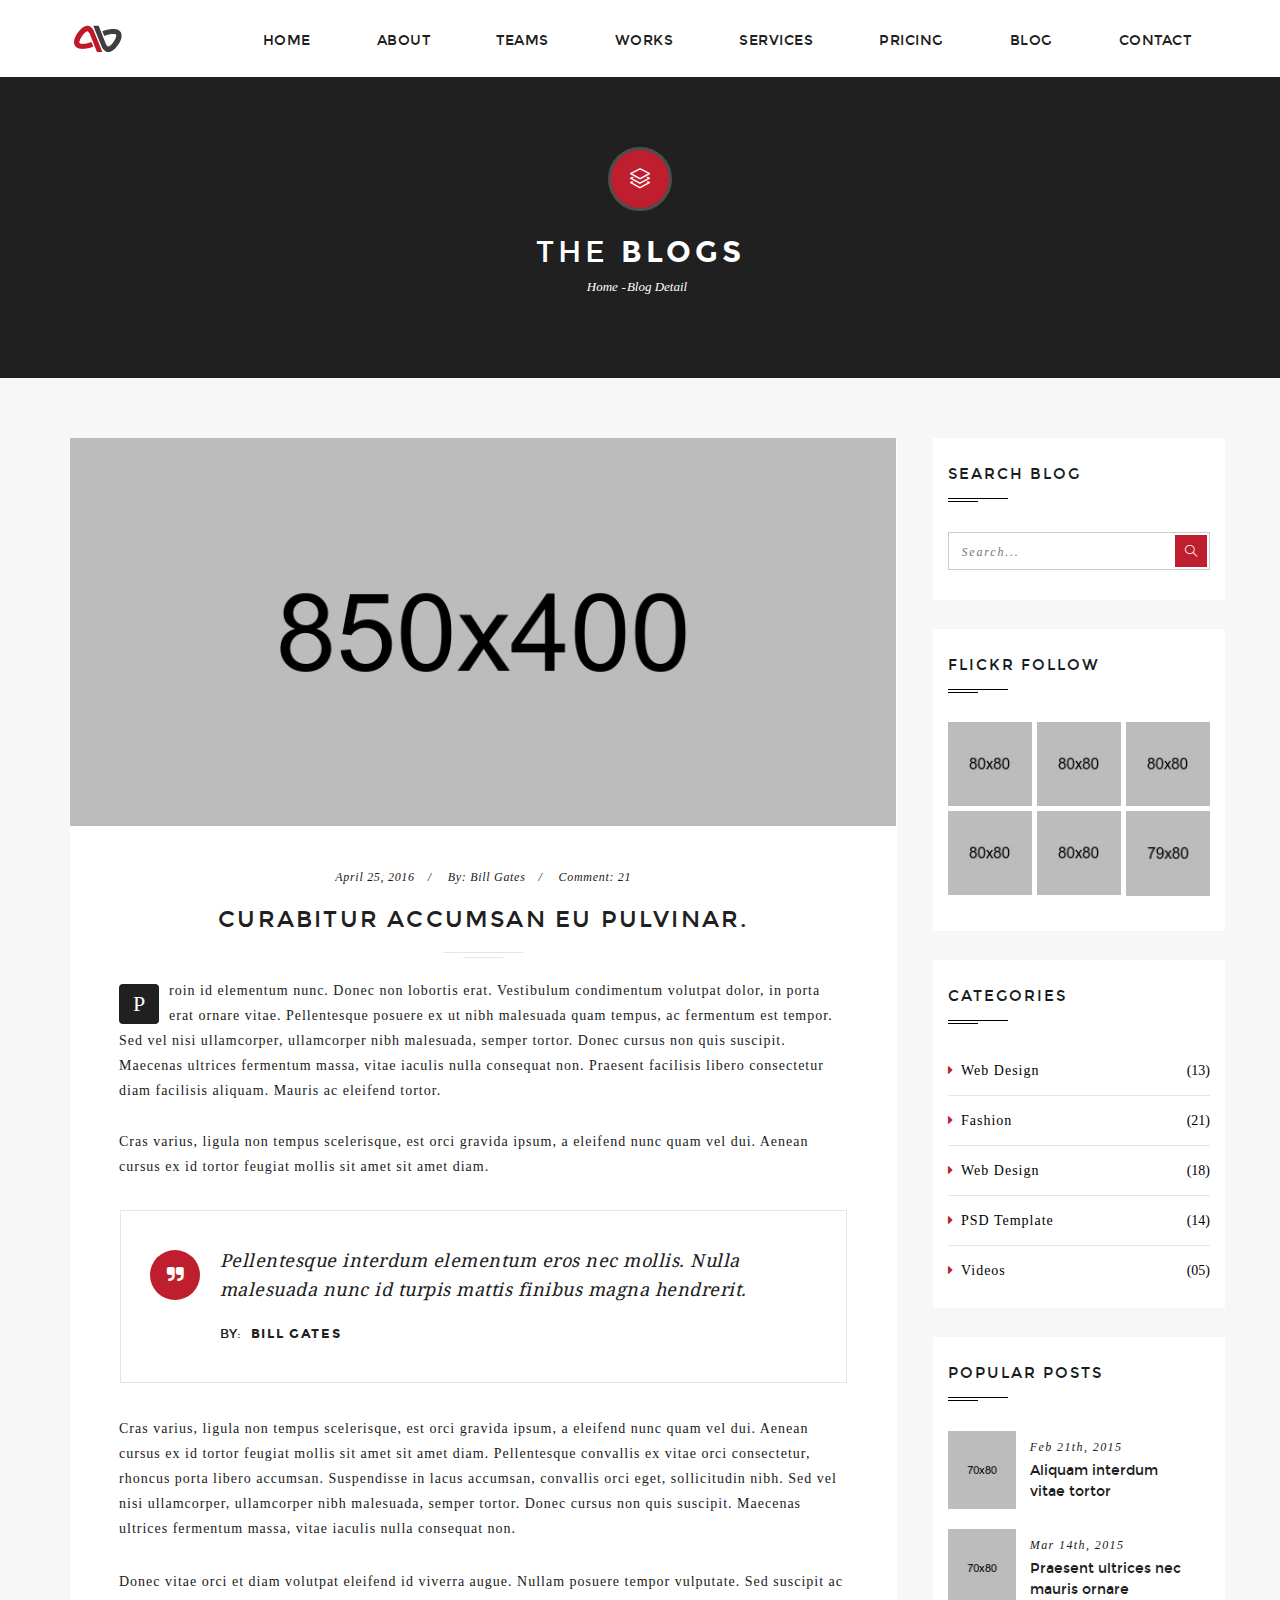
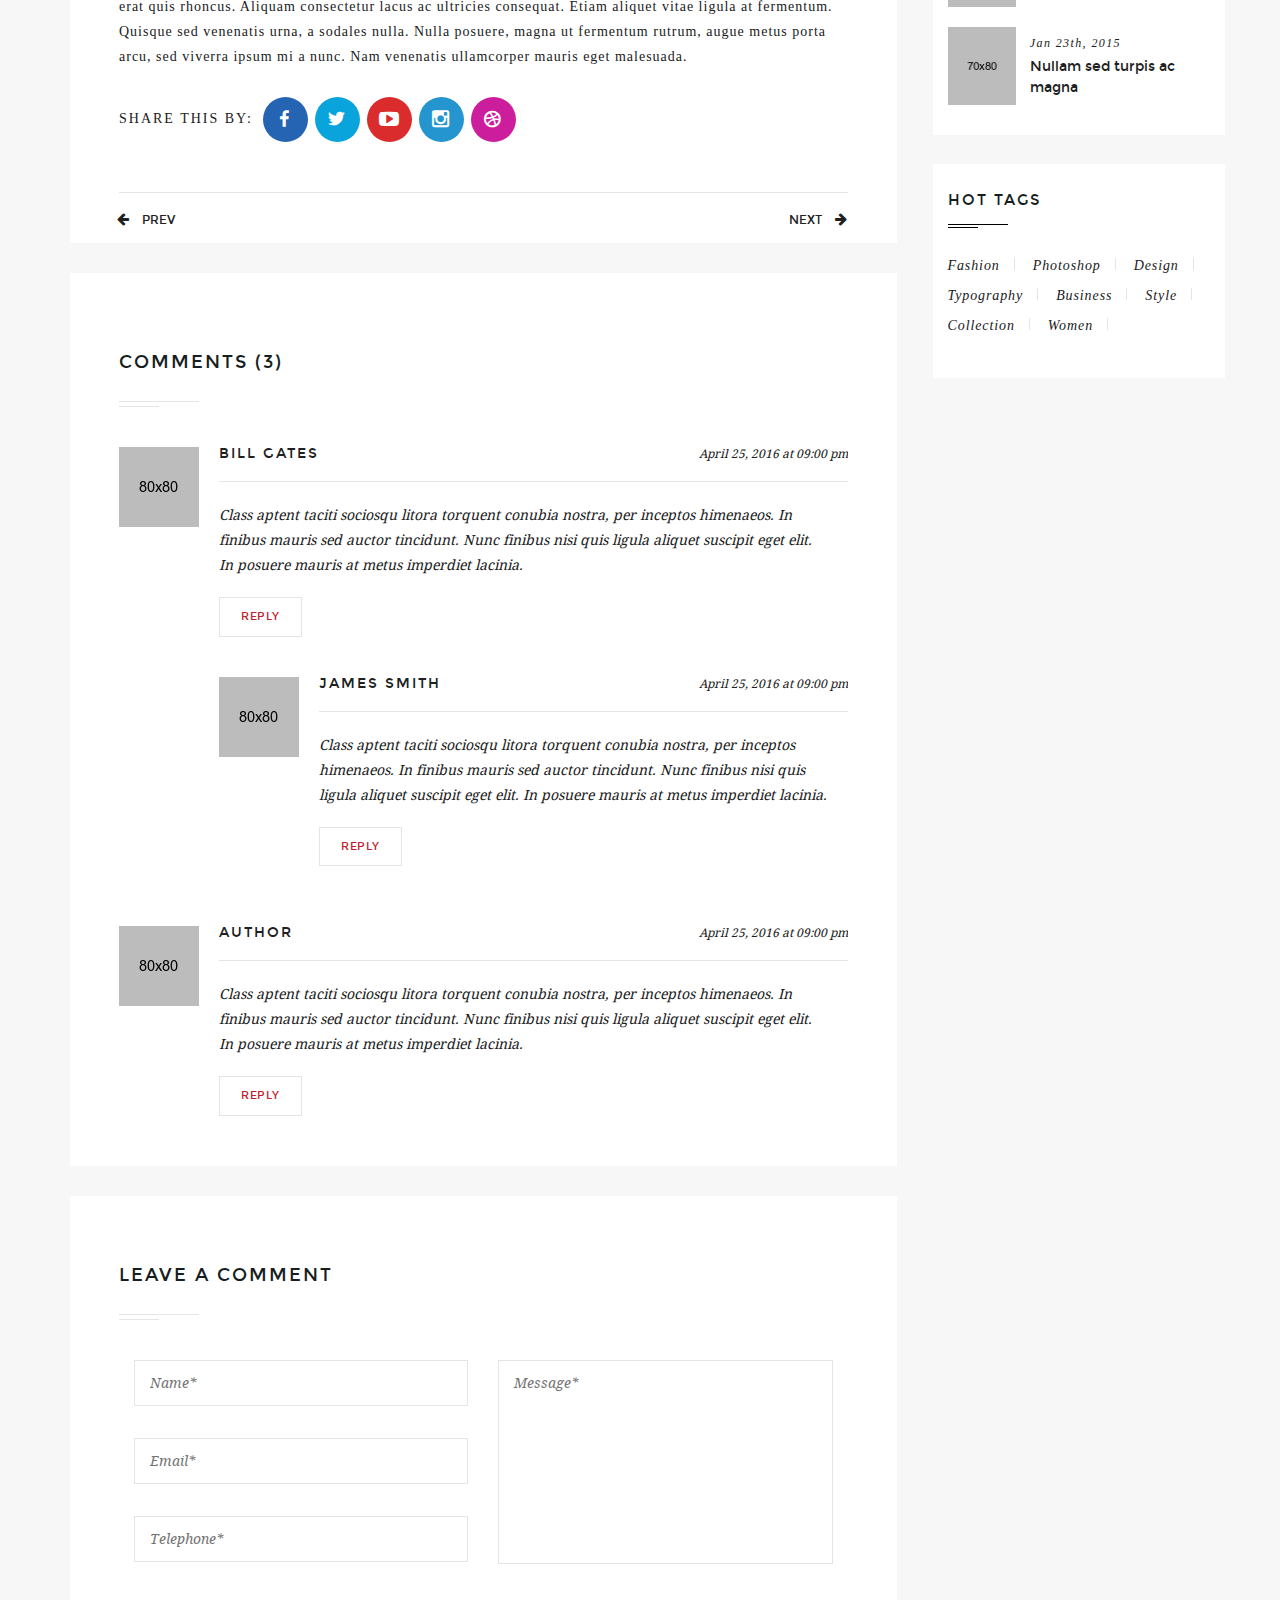
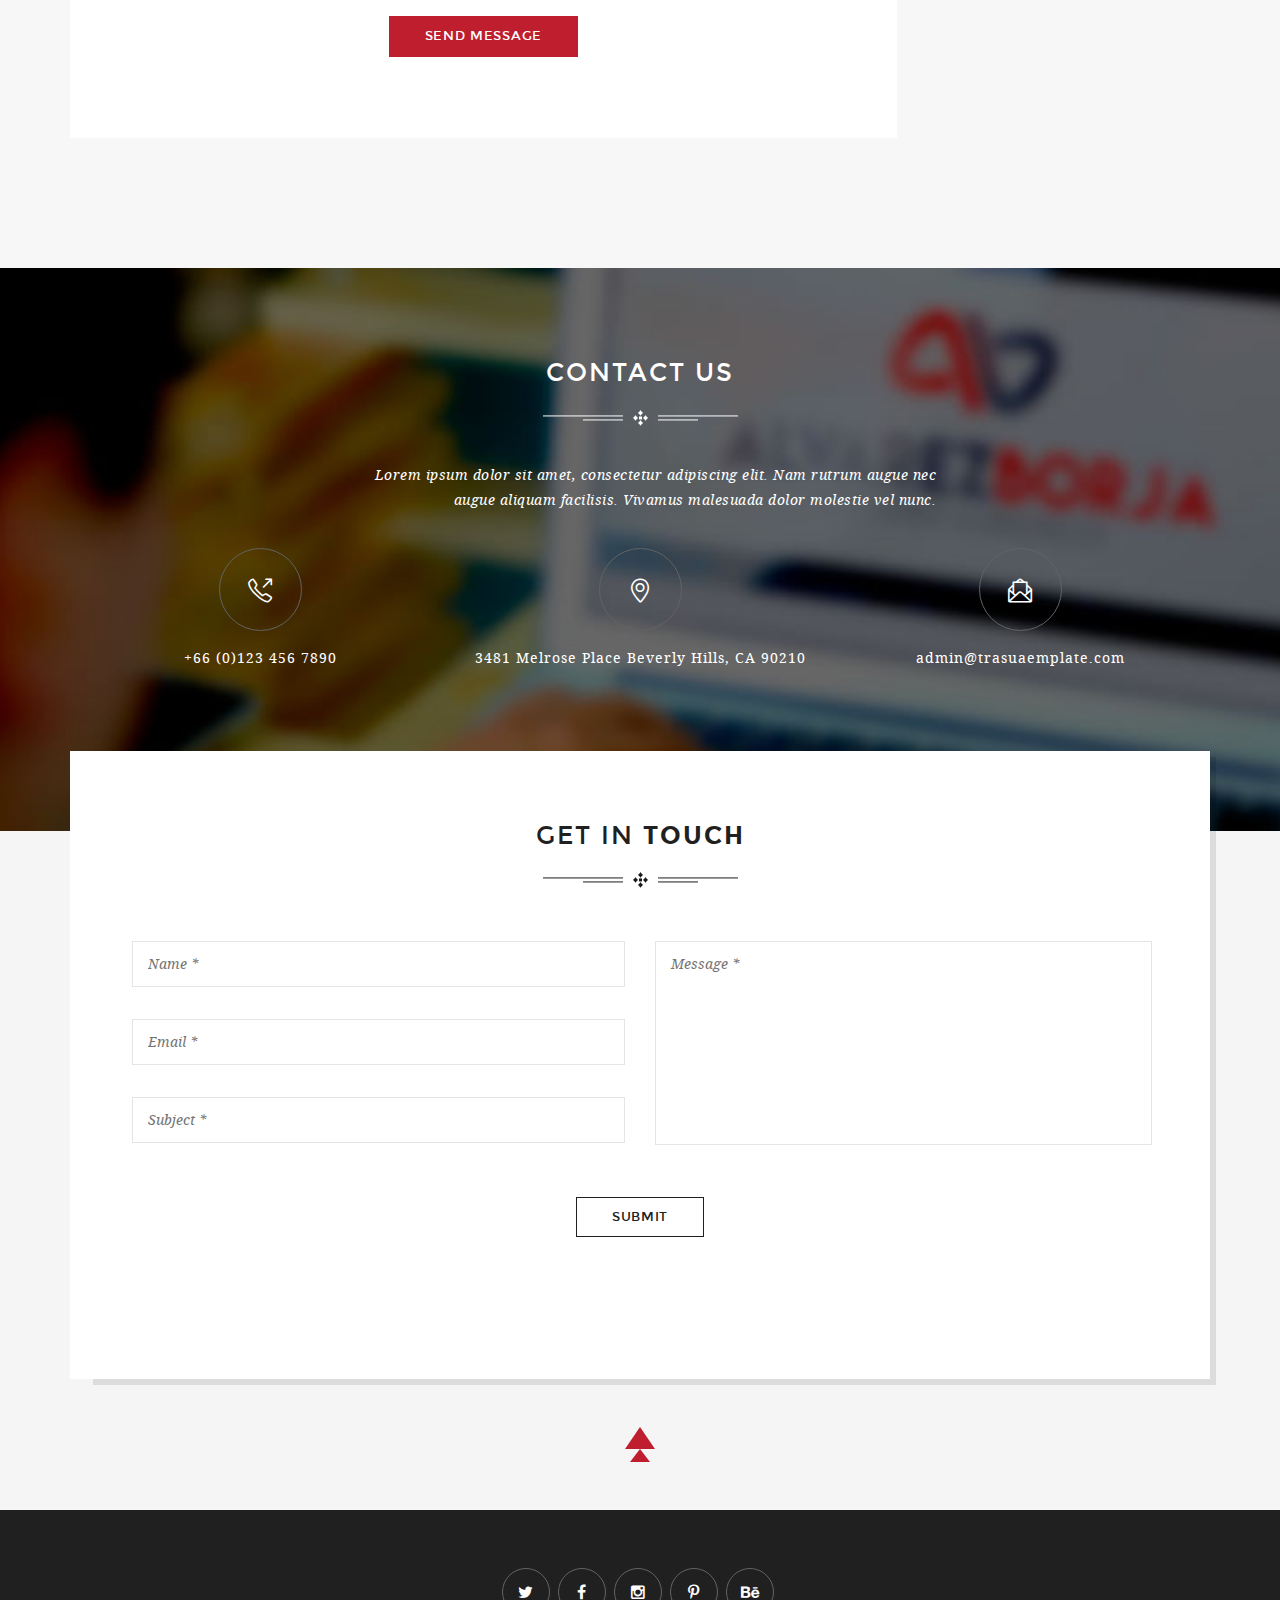
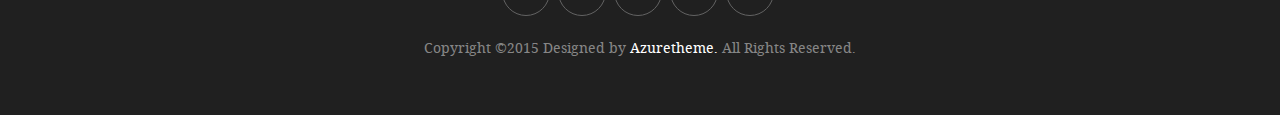
<file: blog-detail.html>
<!DOCTYPE html>
<html lang="en" data-ng-app="themeonApp">
	<head>
		<meta charset="utf-8">
		<meta name="viewport" content="width=device-width, initial-scale=1, maximum-scale=1, user-scalable=no">
		<title>Welcome to Trasua</title>
		<link rel="shortcut icon" type="image/x-icon" href="favicon.ico">
		<link href='http://fonts.googleapis.com/css?family=Lato:400,300italic,300,700%7CPlayfair+Display:400,700italic%7CRoboto:300%7CMontserrat:400,700%7COpen+Sans:400,300%7CLibre+Baskerville:400,400italic' rel='stylesheet' type='text/css'>
		<link rel="stylesheet" type="text/css" href="assets/css/bootstrap.css" media="screen">
		<link rel="stylesheet" type="text/css" href="assets/css/font-awesome.min.css" media="screen">
		<link rel="stylesheet" type="text/css" href="assets/css/simple-line-icons.css" media="screen">
		<link rel="stylesheet" type="text/css" href="assets/css/material-design-iconic-font.css" media="screen">
		<link href="assets/css/flexslider.css" type="text/css" rel="stylesheet" media="screen">
		<link rel="stylesheet" type="text/css" href="assets/css/global.css" media="screen">
		<!-- RS5.0 Main Stylesheet -->
		<link rel="stylesheet" type="text/css" href="assets/css/settings.css">
		<!-- RS5.0 Layers and Navigation Styles -->
		<link rel="stylesheet" type="text/css" href="assets/css/layers.css">
		<link rel="stylesheet" type="text/css" href="assets/css/navigation.css">
		<link rel="stylesheet" type="text/css" href="assets/css/style.css" media="screen">
		<link rel="stylesheet" type="text/css" href="assets/css/responsive.css" media="screen">
		<link rel="stylesheet" type="text/less" href="assets/css/skin.css" media="screen">
	</head>
	<body>
		<!--Loader Start-->
		<div id="loading">
			<div id="loading-center">
				<div id="loading-center-absolute">
					<div class="object" id="object_four"></div>
					<div class="object" id="object_three"></div>
					<div class="object" id="object_two"></div>
					<div class="object" id="object_one"></div>
				</div>
			</div>
		</div>
		<!--Loader End-->
		<!--Page Wrapper Start-->
		<div id="wrapper" class="blog blog-detail">
			<!--Header Section Start-->
			<header id="header" class="header header-one">
				<div class="container">
					<div class="row">
						<div class="col-xs-12 col-sm-1">
							<a href="index.html" class="logo"> <img src="assets/images/home_1-logo.png" alt="logo" /></a>
						</div>
						<div class="col-xs-12 col-sm-11 nav-mob">
							<nav class="navbar">
								<!-- Brand and toggle get grouped for better mobile display -->
								<div class="navbar-header">
									<button type="button" class="navbar-toggle collapsed" data-toggle="collapse" data-target="#bs-example-navbar-collapse-1" aria-expanded="false">
										<span class="sr-only">Toggle navigation</span>
										<span class="icon-bar"></span>
										<span class="icon-bar"></span>
										<span class="icon-bar"></span>
									</button>

								</div>
								<!-- Collect the nav links, forms, and other content for toggling -->
								<div class="collapse navbar-collapse" id="bs-example-navbar-collapse-1">
									<ul class="nav navbar-nav">
										<li class="active has-sub">
											<a href="javascript:void(0);">Home</a>
											<ul class="sub-menu">
												<li>
													<a href="index.html">homepage 1</a>
												</li>
												<li>
													<a href="homepage-two.html">homepage 2</a>
												</li>
												<li>
													<a href="homepage-three.html">homepage 3</a>
												</li>
											</ul>
										</li>
										<li>
											<a href="#">About</a>
										</li>
										<li>
											<a href="#">Teams</a>
										</li>
										<li class="has-sub">
											<a href="javascript:void(0);">Works</a>
											<ul class="sub-menu">
												<li>
													<a href="gallery-two.html">gallery 2</a>
												</li>
												<li>
													<a href="gallery-three.html">gallery 3</a>
												</li>
												<li>
													<a href="gallery-four.html">gallery 4</a>
												</li>
												<li>
													<a href="gallery-five.html">gallery 5</a>
												</li>
											</ul>
										</li>
										<li>
											<a href="#">services</a>
										</li>
										<li>
											<a href="#">pricing</a>
										</li>
										<li class="has-sub">
											<a href="javascript:void(0);">blog</a>
											<ul class="sub-menu">
												<li>
													<a href="blog-standard.html">blog standard</a>
												</li>
												<li>
													<a href="blog-list.html">blog list</a>
												</li>
												<li>
													<a href="blog-detail.html">blog detail</a>
												</li>
											</ul>
										</li>
										<li>
											<a href="#">contact</a>
										</li>
									</ul>
								</div><!-- /.navbar-collapse -->
							</nav>
						</div>
					</div>
				</div>
			</header>
			<!--Header Section Ends-->
			<!--Section Starts Here-->
			<section class="blog-section">
				<!--Banner Starts Here-->
				<div class="banner">
					<div class="small-banner-text">
						<span class="icon-layers icons"></span>
						<h1>the <strong>blogs</strong></h1>
						<ul>
							<li>
								<a href="index.html">home</a>
							</li>
							<li>
								<a href="#">blog detail</a>
							</li>
						</ul>
					</div>
				</div>
				<!--Banner Ends Here-->
				<!--Section Content Starts Here-->
				<div class="section-content">
					<div class="blog-content">
						<div class="container">
							<div class="row">
								<div class="col-xs-12 col-sm-9">
									<div class="content-one">
										<div class="description-fig">
											<img src="assets/images/blog-content.jpg" alt="" />
										</div>
										<div class="content-description">
											<ul>
												<li>
													april 25, 2016
												</li>
												<li>
													by: <a href="#">bill gates</a>
												</li>
												<li>
													comment: 21
												</li>
											</ul>
											<h3><a href="#">Curabitur accumsan eu pulvinar.</a></h3>
											<span class="greyline"></span>
											<span class="greyline small-greyline "></span>
											<div class="element clearfix">
												<span>p</span>
												<p>
													roin id elementum nunc. Donec non lobortis erat. Vestibulum condimentum volutpat dolor, in porta erat ornare vitae. Pellentesque posuere ex ut nibh malesuada quam tempus, ac fermentum est tempor.
												</p>
											</div>
											<p>
												Sed vel nisi ullamcorper, ullamcorper nibh malesuada, semper tortor. Donec cursus non quis suscipit. Maecenas ultrices fermentum massa, vitae iaculis nulla consequat non. Praesent facilisis libero consectetur diam facilisis aliquam. Mauris ac eleifend tortor.
											</p>
											<p class="various">
												Cras varius, ligula non tempus scelerisque, est orci gravida ipsum, a eleifend nunc quam vel dui. Aenean cursus ex id tortor feugiat mollis sit amet sit amet diam.
											</p>
										</div>
										<div class="quote-content">
											<blockquote class="quote">
												<span class="quote-icon"><i class="fa fa-quote-right"></i></span>
												<p>
													Pellentesque interdum elementum eros nec mollis. Nulla malesuada nunc id turpis mattis finibus magna hendrerit. <span class="regards">by: <a href="#">bill gates</a></span>
												</p>
											</blockquote>
										</div>
										<div class="content-description padding-top">
											<p>
												Cras varius, ligula non tempus scelerisque, est orci gravida ipsum, a eleifend nunc quam vel dui. Aenean cursus ex id tortor feugiat mollis sit amet sit amet diam. Pellentesque convallis ex vitae orci consectetur, rhoncus porta libero accumsan. Suspendisse in lacus accumsan, convallis orci eget, sollicitudin nibh. Sed vel nisi ullamcorper, ullamcorper nibh malesuada, semper tortor. Donec cursus non quis suscipit. Maecenas ultrices fermentum massa, vitae iaculis nulla consequat non.
											</p>

											<p>
												Donec vitae orci et diam volutpat eleifend id viverra augue. Nullam posuere tempor vulputate. Sed suscipit ac erat quis rhoncus. Aliquam consectetur lacus ac ultricies consequat. Etiam aliquet vitae ligula at fermentum. Quisque sed venenatis urna, a sodales nulla. Nulla posuere, magna ut fermentum rutrum, augue metus porta arcu, sed viverra ipsum mi a nunc. Nam venenatis ullamcorper mauris eget malesuada.
											</p>
											<div class="share-section clearfix">
												<span>Share This By:</span>
												<ul class="social-link">
													<li>
														<a href="#" class="zmdi zmdi-facebook zmdi-hc-fw"> </a>
													</li>
													<li class="twitter">
														<a href="#" class="zmdi zmdi-twitter zmdi-hc-fw"> </a>
													</li>
													<li class="you-tube">
														<a href="#" class="fa fa-youtube-play"> </a>
													</li>
													<li class="insta">
														<a href="#" class="fa fa-instagram"> </a>
													</li>
													<li class="dribble">
														<a href="#" class="zmdi zmdi-dribbble zmdi-hc-fw"> </a>
													</li>
												</ul>

											</div>
										</div>
										<ul class="comment-nav">
											<li class="prev">
												<a href="#">Prev</a>
											</li>
											<li class="next">
												<a href="#">Next</a>
											</li>
										</ul>
									</div>
									<div class="content-one">
										<div class="comment">
											<h4 class="text-left">Comments (3)</h4>
											<span class="greyline"></span>
											<span class="greyline small-greyline "></span>
											<div class="media">
												<div class="media-left">
													<a href="#"><img src="assets/images/small1.jpg" alt=""> </a>
												</div>
												<div class="media-body">
													<div class="comment-head claerfix">
														<strong>Bill Gates</strong>
														<span>April 25, 2016 at 09:00 pm</span>
													</div>
													<p>
														Class aptent taciti sociosqu litora torquent conubia nostra, per inceptos himenaeos. In finibus mauris sed auctor tincidunt. Nunc finibus nisi quis ligula aliquet suscipit eget elit. In posuere mauris at metus imperdiet lacinia.
													</p>
													<a class="btn clr-orange" href="#">reply</a>

													<div class="media">
														<div class="media-left">
															<a href="#"><img src="assets/images/small2.jpg" alt=""> </a>
														</div>
														<div class="media-body">
															<div class="comment-head claerfix">
																<strong>James Smith</strong>
																<span>April 25, 2016 at 09:00 pm</span>
															</div>
															<p>
																Class aptent taciti sociosqu litora torquent conubia nostra, per inceptos himenaeos. In finibus mauris sed auctor tincidunt. Nunc finibus nisi quis ligula aliquet suscipit eget elit. In posuere mauris at metus imperdiet lacinia.
															</p>
															<a class="btn clr-orange" href="#">reply</a>
														</div>
													</div>
												</div>
											</div>
											<div class="media">
												<div class="media-left">
													<a href="#"><img src="assets/images/small3.jpg" alt=""> </a>
												</div>
												<div class="media-body">
													<div class="comment-head claerfix">
														<strong>Author</strong>
														<span>April 25, 2016 at 09:00 pm</span>
													</div>
													<p>
														Class aptent taciti sociosqu litora torquent conubia nostra, per inceptos himenaeos. In finibus mauris sed auctor tincidunt. Nunc finibus nisi quis ligula aliquet suscipit eget elit. In posuere mauris at metus imperdiet lacinia.
													</p>
													<a class="btn clr-orange" href="#">reply</a>
												</div>
											</div>
										</div>
									</div>
									<div class="content-one">
										<div class="get-in-touch">
											<div class="form-area-wrap">
												<h4 class="text-left">Leave a Comment</h4>
												<span class="greyline"></span>
												<span class="greyline small-greyline "></span>
												<div class="form-area">
													<form class="contact-form">
														<div class="col-xs-12 col-sm-6">
															<div class="necessary-info">
																<input id="name1" class="contact-name" type="text" name="name" placeholder="Name*"/>
																<input id="email1" class="contact-mail" type="email" name="email" placeholder="Email*"/>
																<input id="sub1" class="contact-subject" type="text" name="subject" placeholder="Telephone*"/>
															</div>
														</div>
														<div class="col-xs-12 col-sm-6">
															<div class="message-send">
																<textarea placeholder="Message*" id="message1" name="message"></textarea>
															</div>
														</div>
														<div class="col-xs-12">
															<div class="submit-btn">
																<a href="javascript:void(0)" class="btn btn-orange comment-submit qoute-sub"> send message </a>
															</div>
														</div>
													</form>

												</div>
											</div>
										</div>
									</div>
								</div>
								<div class="col-xs-12 col-sm-3 no-padding">
									<div class="search-blog side-blog">
										<h4 class="blog-heading">Search Blog</h4>
										<form>
											<input type="text" placeholder="search..." />
											<input type="submit" value=""/>
											<span class="icon-magnifier icons submit-blog"></span>
										</form>
									</div>
									<div class="flickr side-blog">
										<h4 class="blog-heading">Flickr Follow</h4>
										<ul class="clearfix">
											<li>
												<a href="#"><img src="assets/images/blog-01.jpg" alt="" /></a>
											</li>
											<li>
												<a href="#"><img src="assets/images/blog-02.jpg" alt="" /></a>
											</li>
											<li>
												<a href="#"><img src="assets/images/blog-03.jpg" alt="" /></a>
											</li>
											<li>
												<a href="#"><img src="assets/images/blog-04.jpg" alt="" /></a>
											</li>
											<li>
												<a href="#"><img src="assets/images/blog-05.jpg" alt="" /></a>
											</li>
											<li>
												<a href="#"><img src="assets/images/blog-06.jpg" alt="" /></a>
											</li>
										</ul>
									</div>
									<div class="categories side-blog">
										<h4 class="blog-heading">Categories</h4>
										<ul>
											<li>
												<a href="#"> <i class="fa fa-caret-right"></i> <span class="category-item">Web Design</span> <span class="category-quantity">(13)</span> </a>
											</li>
											<li>
												<a href="#"> <i class="fa fa-caret-right"></i> <span class="category-item">Fashion</span> <span class="category-quantity">(21)</span> </a>
											</li>
											<li>
												<a href="#"> <i class="fa fa-caret-right"></i> <span class="category-item">Web Design</span> <span class="category-quantity">(18)</span> </a>
											</li>
											<li>
												<a href="#"> <i class="fa fa-caret-right"></i> <span class="category-item">PSD Template</span> <span class="category-quantity">(14)</span> </a>
											</li>
											<li>
												<a href="#"> <i class="fa fa-caret-right"></i> <span class="category-item">Videos</span> <span class="category-quantity">(05)</span> </a>
											</li>
										</ul>
									</div>
									<div class="popular side-blog">
										<h4 class="blog-heading">Popular Posts</h4>
										<ul>
											<li class="clearfix">
												<figure>
													<a href="#"><img src="assets/images/blog-07.jpg" alt="" /></a>
												</figure>
												<div class="popular-text">
													<span class="popular-date">Feb 21th,  2015</span>
													<strong> <a href="#">Aliquam interdum vitae tortor</a> </strong>
												</div>
											</li>
											<li class="clearfix">
												<figure>
													<a href="#"><img src="assets/images/blog-08.jpg" alt="" /></a>
												</figure>
												<div class="popular-text">
													<span class="popular-date">Mar 14th,  2015</span>
													<strong> <a href="#">Praesent ultrices nec mauris ornare</a> </strong>
												</div>
											</li>
											<li class="clearfix">
												<figure>
													<a href="#"><img src="assets/images/blog-09.jpg" alt="" /></a>
												</figure>
												<div class="popular-text">
													<span class="popular-date">Jan 23th,  2015</span>
													<strong> <a href="#">Nullam sed turpis ac magna</a> </strong>
												</div>
											</li>
										</ul>
									</div>
									<div class="hot-tag side-blog">
										<h4 class="blog-heading">Hot Tags</h4>
										<ul>
											<li>
												<a href="#">Fashion</a>
											</li>
											<li>
												<a href="#">Photoshop</a>
											</li>
											<li>
												<a href="#">Design</a>
											</li>
											<li>
												<a href="#">Typography</a>
											</li>
											<li>
												<a href="#">Business</a>
											</li>
											<li>
												<a href="#">Style</a>
											</li>
											<li>
												<a href="#">Collection</a>
											</li>
											<li>
												<a href="#">Women</a>
											</li>
										</ul>
									</div>
								</div>
							
							</div>
						</div>
					</div>
				</div>
				<!--Section Content Ends Here-->
				<!--Contact us starts here -->
				<div class="contact-us">
					<div class=container>
						<div class="heading">
							<h2>Contact Us</h2>
							<p>
								Lorem ipsum dolor sit amet, consectetur adipiscing elit. Nam rutrum augue nec augue aliquam facilisis. Vivamus malesuada dolor molestie vel nunc.
							</p>
						</div>
						<div class="col-xs-12 col-sm-4">
							<div class="contact-info">
								<a href="#" class="contact-icon"><i class="icon-call-out"></i> </a>
								<a href="tel:6601234567890" class="contact-text"> +66 (0)123 456 7890</a>
							</div>
						</div>
						<div class="col-xs-12 col-sm-4">
							<div class="contact-info">
								<span class="contact-icon"><i class="icon-location-pin"></i> </span>
								<span class="contact-text"> 3481 Melrose Place Beverly Hills, CA 90210</span>
							</div>
						</div>
						<div class="col-xs-12 col-sm-4">
							<div class="contact-info">
								<a href="#" class="contact-icon"><i class="icon-envelope-letter"></i> </a>
								<a href="mailto:admin@trasuaemplate.com" class="contact-text"> admin@trasuaemplate.com</a>
							</div>
						</div>
					</div>
				</div>
				<!--Contact us ends here -->
				<!-- Get In Touch Starts Here -->
				<div class="get-in-touch">
					<div class=container>
						<div class="form-area-wrap">
							<div class="heading">
								<h2>get in <strong>touch</strong></h2>
							</div>
							<div class="form-area">
								<form name="contactForm" method="post"  novalidate id="contact" class="contact-form" data-ng-controller='themeonCtrl'>
									<div class="col-xs-12 col-sm-6">
										<div class="necessary-info">
											<input id="name" class="contact-name" type="text" name="name" placeholder="Name *" required data-ng-model="contactformData.name"  data-ng-class="{'error' : contactForm.name.$error.pattern || submit && contactForm.name.$invalid}"/>
											<input id="email" class="contact-mail" type="email" name="email" placeholder="Email *" required data-ng-model="contactformData.email"   data-ng-class="{'error' : contactForm.email.$error.pattern || submit && contactForm.email.$invalid}"/>
											<input id="sub" class="contact-subject" type="text" name="subject" placeholder="Subject *" required data-ng-model="contactformData.subject" data-ng-class="{'error' : contactForm.subject.$error.required && contactForm.subject.$blured || submit && contactForm.subject.$invalid}"/>
										</div>
									</div>
									<div class="col-xs-12 col-sm-6">
										<div class="message-send">
											<textarea placeholder="Message *" id="message" name="message" data-ng-model="contactformData.message" required data-ng-class="{'error' : contactForm.message.$error.required && contactForm.message.$blured || submit && contactForm.message.$invalid}"></textarea>
										</div>
									</div>
									<div class="col-xs-12">
										<div class="submit-btn">
											<a href="javascript:void(0)" class="btn comment-submit qoute-sub" data-ng-click="submitcontactForm(contactForm.$invalid)" data-ng-disabled="submitButtonDisabled"> submit </a>
										</div>
									</div>
								</form>
								<div style="display: none" id="contactSuccess">
									<span>Hey! Thanks for reaching out. I will get back to you soon</span>
								</div>
							</div>
						</div>
						<div class="reach-top-icon">
							<a href="#" class="top-large-arrow">&nbsp;</a>
							<a href="#" class="top-small-arrow">&nbsp;</a>
						</div>
					</div>
				</div>
				<!-- Get In Touch Ends Here -->

			</section>
			<!--Section Ends Here-->
			<!--Footer Section Start-->
			<footer id="footer" class="footer-one">
				<div class="container">
					<div class="social-media-wrap">
						<a href="#"><i class="fa fa-twitter"></i> </a>
						<a href="#"><i class="fa fa-facebook"></i> </a>
						<a href="#"><i class="fa fa-instagram"></i> </a>
						<a href="#"><i class="fa fa-pinterest-p"></i> </a>
						<a href="#"><i class="fa fa-behance"></i></a>
					</div>
					<div class="copy-right">
						Copyright &copy;2015 Designed by<a href="#"> Azuretheme.</a> All Rights Reserved.
					</div>
				</div>
			</footer>
			<!--Footer Section End-->
		</div>
		<!--Page Wrapper Ends-->

		<script type="text/javascript" src="assets/js/jquery-1.11.3.min.js"></script>
		<script type="text/javascript" src="assets/js/bootstrap.js"></script>
		<script type="text/javascript" src="assets/js/less.js"></script>
		<script type="text/javascript" src="assets/js/angular.js"></script>
		<script type="text/javascript" src="assets/js/app.js"></script>

		<!-- revolution Js -->
		<!-- RS5.0 Core JS Files -->
		<script type="text/javascript" src="assets/js/jquery.themepunch.tools.min.js"></script>
		<script type="text/javascript" src="assets/js/jquery.themepunch.revolution.min.js"></script>
		<script type="text/javascript" src="assets/js/jquery.revolution.js"></script>
		<!-- revolution Js-->
		<script type="text/javascript" src="assets/js/jquery.flexslider.js"></script>
		<script type="text/javascript" src="assets/js/count.js"></script>
		<script type="text/javascript" src="assets/js/site.js"></script>

	</body>
</html>
</file>
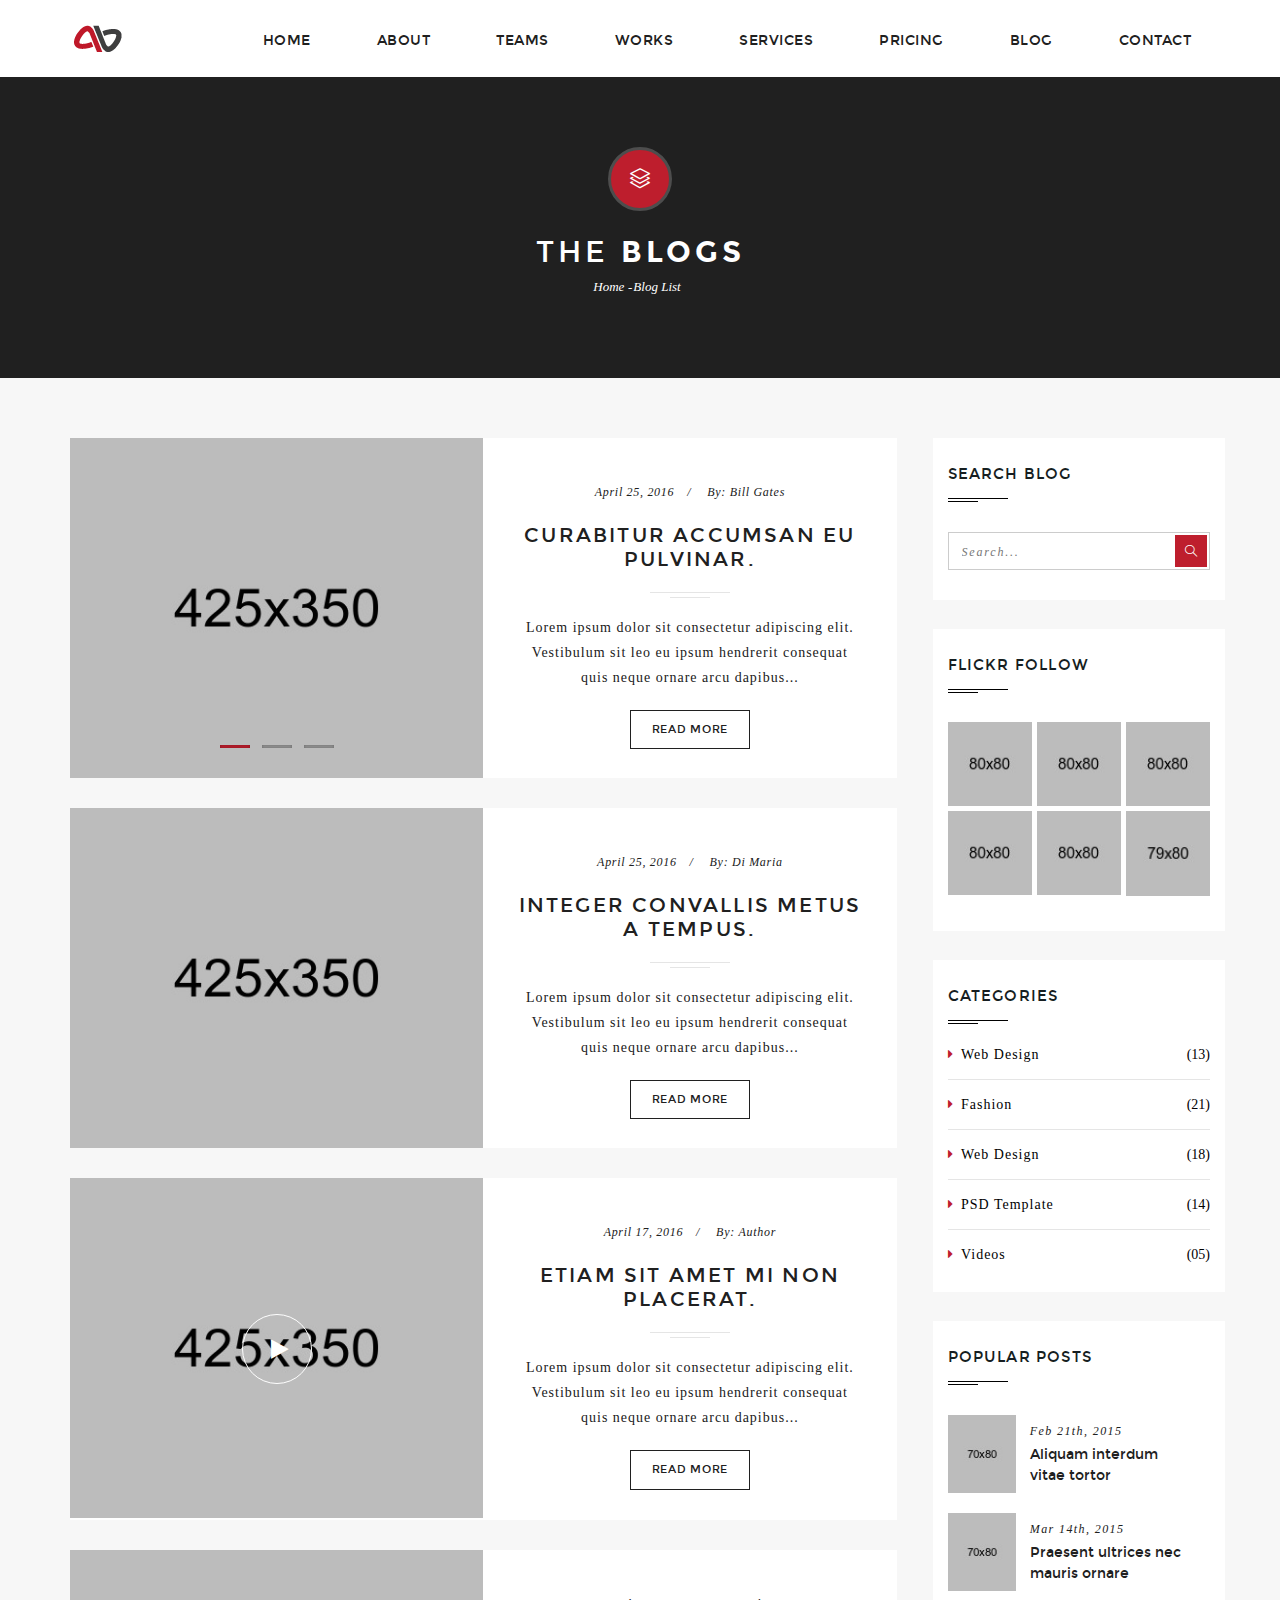
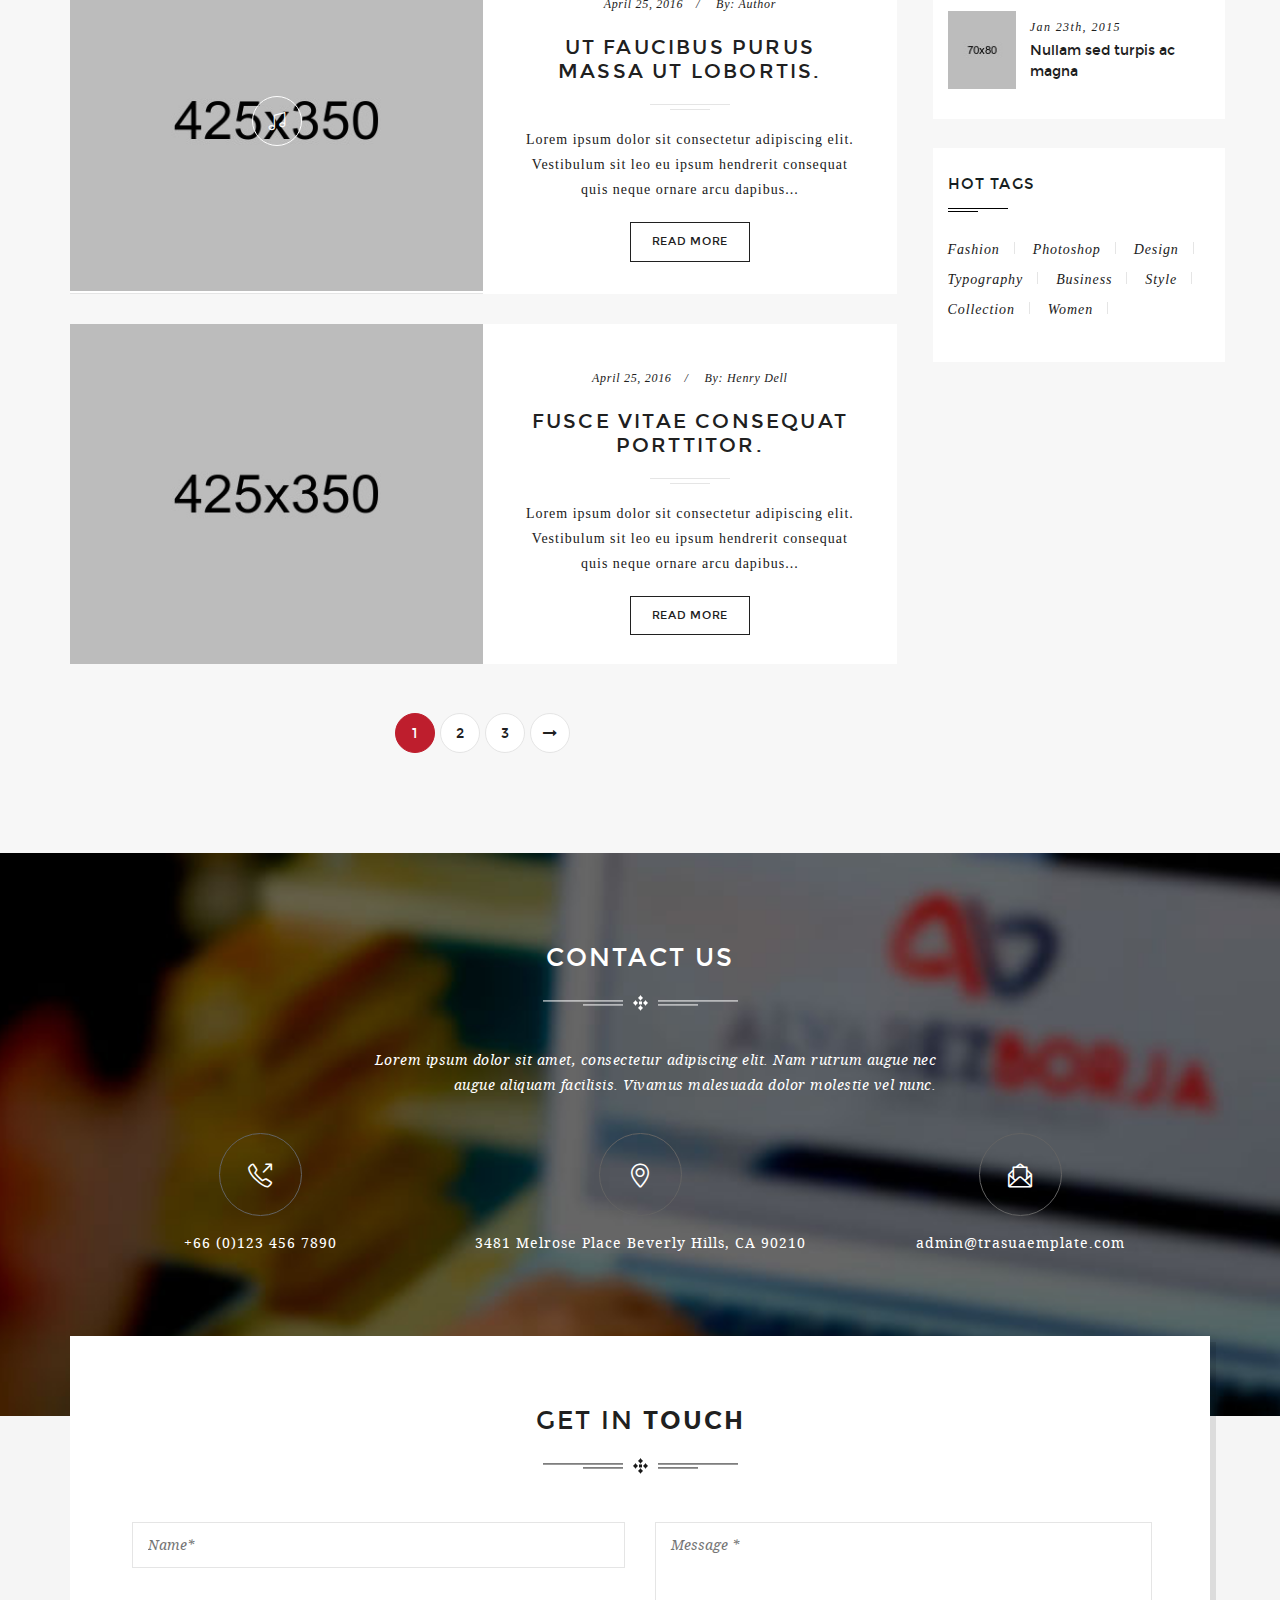
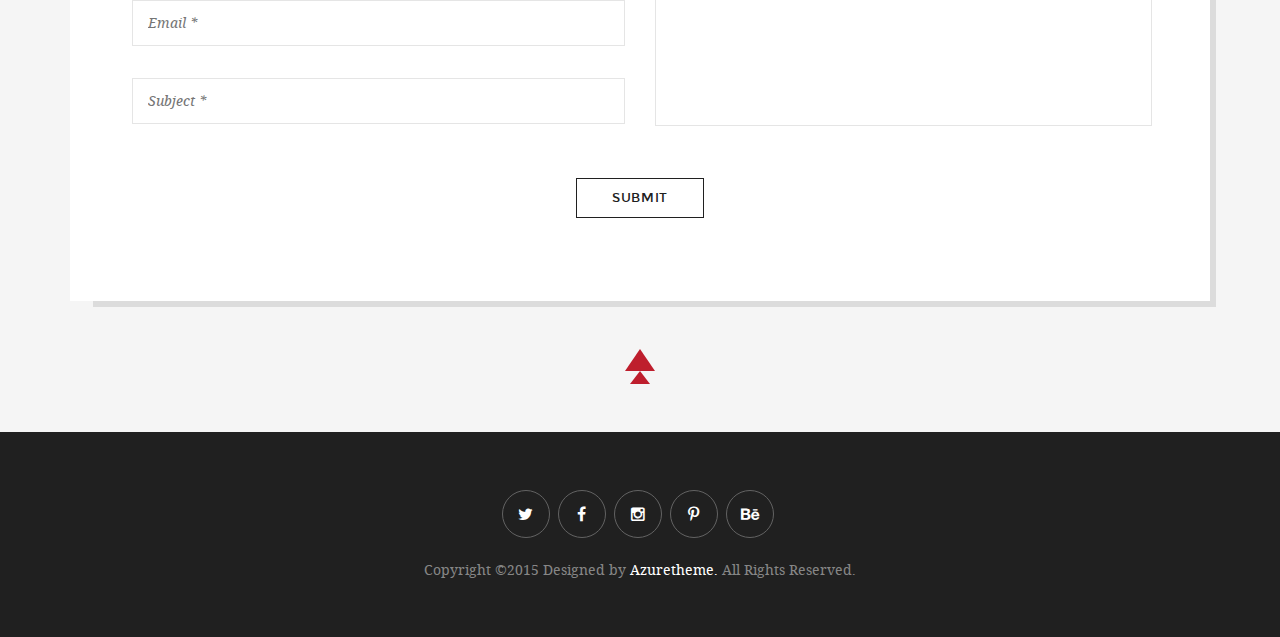
<file: blog-list.html>
<!DOCTYPE html>
<html lang="en" data-ng-app="themeonApp">
	<head>
		<meta charset="utf-8">
		<meta name="viewport" content="width=device-width, initial-scale=1, maximum-scale=1, user-scalable=no">
		<title>Welcome to Trasua</title>
		<link rel="shortcut icon" type="image/x-icon" href="favicon.ico">
		<link href='http://fonts.googleapis.com/css?family=Lato:400,300italic,300,700%7CPlayfair+Display:400,700italic%7CRoboto:300%7CMontserrat:400,700%7COpen+Sans:400,300%7CLibre+Baskerville:400,400italic' rel='stylesheet' type='text/css'>
		<link rel="stylesheet" type="text/css" href="assets/css/bootstrap.css" media="screen">
		<link rel="stylesheet" type="text/css" href="assets/css/font-awesome.min.css" media="screen">
		<link rel="stylesheet" type="text/css" href="assets/css/simple-line-icons.css" media="screen">
		<link rel="stylesheet" type="text/css" href="assets/css/material-design-iconic-font.css" media="screen">
		<link href="assets/css/flexslider.css" type="text/css" rel="stylesheet" media="screen">
		<link rel="stylesheet" type="text/css" href="assets/css/global.css" media="screen">
		<!-- RS5.0 Main Stylesheet -->
		<link rel="stylesheet" type="text/css" href="assets/css/settings.css">
		<!-- RS5.0 Layers and Navigation Styles -->
		<link rel="stylesheet" type="text/css" href="assets/css/layers.css">
		<link rel="stylesheet" type="text/css" href="assets/css/navigation.css">
		<link rel="stylesheet" type="text/css" href="assets/css/style.css" media="screen">
		<link rel="stylesheet" type="text/css" href="assets/css/responsive.css" media="screen">
		<link rel="stylesheet" type="text/less" href="assets/css/skin.css" media="screen">
	</head>
	<body>
		<!--Loader Start-->
		<div id="loading">
			<div id="loading-center">
				<div id="loading-center-absolute">
					<div class="object" id="object_four"></div>
					<div class="object" id="object_three"></div>
					<div class="object" id="object_two"></div>
					<div class="object" id="object_one"></div>
				</div>
			</div>
		</div>
		<!--Loader End-->
		<!--Page Wrapper Start-->
		<div id="wrapper" class="blog blog-list">
			<!--Header Section Start-->
			<header id="header" class="header header-one">
				<div class="container">
					<div class="row">
						<div class="col-xs-12 col-sm-1">
							<a href="index.html" class="logo"> <img src="assets/images/home_1-logo.png" alt="logo" /></a>
						</div>
						<div class="col-xs-12 col-sm-11 nav-mob">
							<nav class="navbar">
								<!-- Brand and toggle get grouped for better mobile display -->
								<div class="navbar-header">
									<button type="button" class="navbar-toggle collapsed" data-toggle="collapse" data-target="#bs-example-navbar-collapse-1" aria-expanded="false">
										<span class="sr-only">Toggle navigation</span>
										<span class="icon-bar"></span>
										<span class="icon-bar"></span>
										<span class="icon-bar"></span>
									</button>

								</div>
								<!-- Collect the nav links, forms, and other content for toggling -->
								<div class="collapse navbar-collapse" id="bs-example-navbar-collapse-1">
									<ul class="nav navbar-nav">
										<li class="active has-sub">
											<a href="javascript:void(0);">Home</a>
											<ul class="sub-menu">
												<li>
													<a href="index.html">homepage 1</a>
												</li>
												<li>
													<a href="homepage-two.html">homepage 2</a>
												</li>
												<li>
													<a href="homepage-three.html">homepage 3</a>
												</li>
											</ul>
										</li>
										<li>
											<a href="#">About</a>
										</li>
										<li>
											<a href="#">Teams</a>
										</li>
										<li class="has-sub">
											<a href="javascript:void(0);">Works</a>
											<ul class="sub-menu">
												<li>
													<a href="gallery-two.html">gallery 2</a>
												</li>
												<li>
													<a href="gallery-three.html">gallery 3</a>
												</li>
												<li>
													<a href="gallery-four.html">gallery 4</a>
												</li>
												<li>
													<a href="gallery-five.html">gallery 5</a>
												</li>
											</ul>
										</li>
										<li>
											<a href="#">services</a>
										</li>
										<li>
											<a href="#">pricing</a>
										</li>
										<li class="has-sub">
											<a href="javascript:void(0);">blog</a>
											<ul class="sub-menu">
												<li>
													<a href="blog-standard.html">blog standard</a>
												</li>
												<li>
													<a href="blog-list.html">blog list</a>
												</li>
												<li>
													<a href="blog-detail.html">blog detail</a>
												</li>
											</ul>
										</li>
										<li>
											<a href="#">contact</a>
										</li>
									</ul>
								</div><!-- /.navbar-collapse -->
							</nav>
						</div>
					</div>
				</div>
			</header>
			<!--Header Section Ends-->
			<!--Section Starts Here-->
			<section class="blog-section">
				<!--Banner Starts Here-->
				<div class="banner">
					<div class="small-banner-text">
						<span class="icon-layers icons"></span>
						<h1>the <strong>blogs</strong></h1>
						<ul>
							<li>
								<a href="index.html">home</a>
							</li>
							<li>
								<a href="#">blog list</a>
							</li>
						</ul>
					</div>
				</div>
				<!--Banner Ends Here-->
				<!--Section Content Starts Here-->
				<div class="section-content">
					<div class="blog-content">
						<div class="container">
							<div class="row">
								<div class="col-xs-12 col-sm-9">
									<div class="content-one clearfix">
										<div class="flexslider">
											<ul class="slides">
												<li>
													<img src="assets/images/blog-2.jpg" alt="" />
												</li>
												<li>
													<img src="assets/images/blog-3.jpg" alt="" />
												</li>
												<li>
													<img src="assets/images/blog-4.jpg" alt="" />
												</li>
											</ul>
										</div>
										<div class="content-description">
											<ul>
												<li>
													april 25, 2016
												</li>
												<li>
													by: <a href="#">bill gates</a>
												</li>
											</ul>
											<h3> <a href="#">Curabitur accumsan eu pulvinar.</a></h3>
											<span class="greyline"></span>
											<span class="greyline small-greyline "></span>
											<p>
												Lorem ipsum dolor sit consectetur adipiscing elit. Vestibulum sit leo eu ipsum hendrerit consequat quis neque ornare arcu dapibus...
											</p>
											<a href="#" class="btn"> read more</a>
										</div>
									</div>
									<div class="content-one clearfix">
										<div class="description-fig">
											<img src="assets/images/blog-3.jpg" alt="" />
										</div>
										<div class="content-description">
											<ul>
												<li>
													april 25, 2016
												</li>
												<li>
													by: <a href="#">di maria</a>
												</li>
											</ul>
											<h3><a href="#">Integer convallis metus a tempus.</a></h3>
											<span class="greyline"></span>
											<span class="greyline small-greyline "></span>
											<p>
												Lorem ipsum dolor sit consectetur adipiscing elit. Vestibulum sit leo eu ipsum hendrerit consequat quis neque ornare arcu dapibus...
											</p>
											<a href="#" class="btn"> read more</a>
										</div>
									</div>
									<div class="content-one clearfix">
										<div class="video-blog">
											<img src="assets/images/blog-4.jpg" alt="" data-video="https://www.youtube.com/embed/xW_AsV7k42o">
											<div class="control">
												<button class="play-btn" type="button"></button>
											</div>
										</div>
										<div class="content-description">
											<ul>
												<li>
													april 17, 2016
												</li>
												<li>
													by: <a href="#">author</a>
												</li>
											</ul>
											<h3><a href="#">Etiam sit amet mi non placerat.</a></h3>
											<span class="greyline"></span>
											<span class="greyline small-greyline "></span>
											<p>
												Lorem ipsum dolor sit consectetur adipiscing elit. Vestibulum sit leo eu ipsum hendrerit consequat quis neque ornare arcu dapibus...
											</p>
											<a href="#" class="btn"> read more</a>
										</div>
									</div>
									<div class="content-one clearfix">
										<div class="description-fig-music">
											<img src="assets/images/blog-5.jpg" alt="" />
											<a href="#" class="list-music"><i class="icon-music-tone-alt icons"></i></a>
										</div>
										<div class="content-description">
											<ul>
												<li>
													april 25, 2016
												</li>
												<li>
													by: <a href="#">author</a>
												</li>
											</ul>
											<h3><a href="#">Ut faucibus purus massa ut lobortis.</a></h3>
											<span class="greyline"></span>
											<span class="greyline small-greyline "></span>
											<p>
												Lorem ipsum dolor sit consectetur adipiscing elit. Vestibulum sit leo eu ipsum hendrerit consequat quis neque ornare arcu dapibus...
											</p>
											<a href="#" class="btn"> read more</a>
										</div>
									</div>
									<div class="content-one clearfix">
										<div class="description-fig">
											<img src="assets/images/blog-6.jpg" alt="" />
										</div>
										<div class="content-description">
											<ul>
												<li>
													april 25, 2016
												</li>
												<li>
													by: <a href="#">henry dell</a>
												</li>
											</ul>
											<h3><a href="#">Fusce vitae consequat porttitor.</a></h3>
											<span class="greyline"></span>
											<span class="greyline small-greyline "></span>
											<p>
												Lorem ipsum dolor sit consectetur adipiscing elit. Vestibulum sit leo eu ipsum hendrerit consequat quis neque ornare arcu dapibus...
											</p>
											<a href="#" class="btn"> read more</a>
										</div>
									</div>
									<div class="blog-pagination">
										<ul>
											<li class="active">
												<a href="#">1</a>
											</li>
											<li>
												<a href="#">2</a>
											</li>
											<li>
												<a href="#">3</a>
											</li>
											<li>
												<a href="#"><i class="fa fa-long-arrow-right"></i></a>
											</li>
										</ul>
									</div>
								</div>
								<div class="col-xs-12 col-sm-3 no-padding">
									<div class="search-blog side-blog">
										<h4 class="blog-heading">Search Blog</h4>
										<form>
											<input type="text" placeholder="search..." />
											<input type="submit" value=""/>
											<span class="icon-magnifier icons submit-blog"></span>
										</form>
									</div>
									<div class="flickr side-blog">
										<h4 class="blog-heading">Flickr Follow</h4>
										<ul class="clearfix">
											<li>
												<a href="#"><img src="assets/images/blog-01.jpg" alt="" /></a>
											</li>
											<li>
												<a href="#"><img src="assets/images/blog-02.jpg" alt="" /></a>
											</li>
											<li>
												<a href="#"><img src="assets/images/blog-03.jpg" alt="" /></a>
											</li>
											<li>
												<a href="#"><img src="assets/images/blog-04.jpg" alt="" /></a>
											</li>
											<li>
												<a href="#"><img src="assets/images/blog-05.jpg" alt="" /></a>
											</li>
											<li>
												<a href="#"><img src="assets/images/blog-06.jpg" alt="" /></a>
											</li>
										</ul>
									</div>
									<div class="categories side-blog">
										<h4 class="blog-heading">Categories</h4>
										<ul>
											<li>
												<a href="#"> <i class="fa fa-caret-right"></i> <span class="category-item">Web Design</span> <span class="category-quantity">(13)</span> </a>
											</li>
											<li>
												<a href="#"> <i class="fa fa-caret-right"></i> <span class="category-item">Fashion</span> <span class="category-quantity">(21)</span> </a>
											</li>
											<li>
												<a href="#"> <i class="fa fa-caret-right"></i> <span class="category-item">Web Design</span> <span class="category-quantity">(18)</span> </a>
											</li>
											<li>
												<a href="#"> <i class="fa fa-caret-right"></i> <span class="category-item">PSD Template</span> <span class="category-quantity">(14)</span> </a>
											</li>
											<li>
												<a href="#"> <i class="fa fa-caret-right"></i> <span class="category-item">Videos</span> <span class="category-quantity">(05)</span> </a>
											</li>
										</ul>
									</div>
									<div class="popular side-blog">
										<h4 class="blog-heading">Popular Posts</h4>
										<ul>
											<li class="clearfix">
												<figure>
													<a href="#"><img src="assets/images/blog-07.jpg" alt="" /></a>
												</figure>
												<div class="popular-text">
													<span class="popular-date">Feb 21th,  2015</span>
													<strong> <a href="#">Aliquam interdum vitae tortor</a> </strong>
												</div>
											</li>
											<li class="clearfix">
												<figure>
													<a href="#"><img src="assets/images/blog-08.jpg" alt="" /></a>
												</figure>
												<div class="popular-text">
													<span class="popular-date">Mar 14th,  2015</span>
													<strong> <a href="#">Praesent ultrices nec mauris ornare</a> </strong>
												</div>
											</li>
											<li class="clearfix">
												<figure>
													<a href="#"><img src="assets/images/blog-09.jpg" alt="" /></a>
												</figure>
												<div class="popular-text">
													<span class="popular-date">Jan 23th,  2015</span>
													<strong> <a href="#">Nullam sed turpis ac magna</a> </strong>
												</div>
											</li>
										</ul>
									</div>
									<div class="hot-tag side-blog">
										<h4 class="blog-heading">Hot Tags</h4>
										<ul>
											<li>
												<a href="#">Fashion</a>
											</li>
											<li>
												<a href="#">Photoshop</a>
											</li>
											<li>
												<a href="#">Design</a>
											</li>
											<li>
												<a href="#">Typography</a>
											</li>
											<li>
												<a href="#">Business</a>
											</li>
											<li>
												<a href="#">Style</a>
											</li>
											<li>
												<a href="#">Collection</a>
											</li>
											<li>
												<a href="#">Women</a>
											</li>
										</ul>
									</div>
								</div>
							
							</div>
						</div>
					</div>
				</div>
				<!--Section Content Ends Here-->
				<!--Contact us starts here -->
				<div class="contact-us">
					<div class=container>
						<div class="heading">
							<h2>Contact Us</h2>
							<p>
								Lorem ipsum dolor sit amet, consectetur adipiscing elit. Nam rutrum augue nec augue aliquam facilisis. Vivamus malesuada dolor molestie vel nunc.
							</p>
						</div>
						<div class="col-xs-12 col-sm-4">
							<div class="contact-info">
								<a href="#" class="contact-icon"><i class="icon-call-out"></i> </a>
								<a href="tel:6601234567890" class="contact-text"> +66 (0)123 456 7890</a>
							</div>
						</div>
						<div class="col-xs-12 col-sm-4">
							<div class="contact-info">
								<span  class="contact-icon"><i class="icon-location-pin"></i> </span>
								<span class="contact-text"> 3481 Melrose Place Beverly Hills, CA 90210</span>
							</div>
						</div>
						<div class="col-xs-12 col-sm-4">
							<div class="contact-info">
								<a href="#" class="contact-icon"><i class="icon-envelope-letter"></i> </a>
								<a href="mailto:admin@trasuaemplate.com" class="contact-text"> admin@trasuaemplate.com</a>
							</div>
						</div>
					</div>
				</div>
				<!--Contact us ends here -->
				<!-- Get In Touch Starts Here -->
				<div class="get-in-touch">
					<div class=container>

						<div class="form-area-wrap">

							<div class="heading">
								<h2>get in <strong>touch</strong></h2>

							</div>
							<div class="form-area">
								<form name="contactForm" method="post"  novalidate id="contact" class="contact-form" data-ng-controller='themeonCtrl'>
									<div class="col-xs-12 col-sm-6">
										<div class="necessary-info">
											<input id="name" class="contact-name" type="text" name="name" placeholder="Name*" required data-ng-model="contactformData.name"  data-ng-class="{'error' : contactForm.name.$error.pattern || submit && contactForm.name.$invalid}"/>
											<input id="email" class="contact-mail" type="email" name="email" placeholder="Email *" required data-ng-model="contactformData.email"   data-ng-class="{'error' : contactForm.email.$error.pattern || submit && contactForm.email.$invalid}"/>
											<input id="sub" class="contact-subject" type="text" name="subject" placeholder="Subject *" required data-ng-model="contactformData.subject" data-ng-class="{'error' : contactForm.subject.$error.required && contactForm.subject.$blured || submit && contactForm.subject.$invalid}"/>
										</div>
									</div>
									<div class="col-xs-12 col-sm-6">
										<div class="message-send">
											<textarea placeholder="Message *" id="message" name="message" data-ng-model="contactformData.message" required data-ng-class="{'error' : contactForm.message.$error.required && contactForm.message.$blured || submit && contactForm.message.$invalid}"></textarea>
										</div>
									</div>
									<div class="col-xs-12">
										<div class="submit-btn">
											<a href="javascript:void(0)" class="btn comment-submit qoute-sub" data-ng-click="submitcontactForm(contactForm.$invalid)" data-ng-disabled="submitButtonDisabled"> submit </a>
										</div>
									</div>
								</form>
								<div style="display: none" id="contactSuccess">
									<span>Hey! Thanks for reaching out. I will get back to you soon</span>
								</div>
							</div>
						</div>

						<div class="reach-top-icon">
							<a href="#" class="top-large-arrow">&nbsp;</a>
							<a href="#" class="top-small-arrow">&nbsp;</a>
						</div>
					</div>
				</div>
				<!-- Get In Touch Ends Here -->

			</section>
			<!--Section Ends Here-->
			<!--Footer Section Start-->
			<footer id="footer" class="footer-one">
				<div class="container">
					<div class="social-media-wrap">
						<a href="#"><i class="fa fa-twitter"></i> </a>
						<a href="#"><i class="fa fa-facebook"></i> </a>
						<a href="#"><i class="fa fa-instagram"></i> </a>
						<a href="#"><i class="fa fa-pinterest-p"></i> </a>
						<a href="#"><i class="fa fa-behance"></i></a>

					</div>
					<div class="copy-right">
						Copyright &copy;2015 Designed by<a href="#"> Azuretheme.</a> All Rights Reserved.
					</div>
				</div>
			</footer>
			<!--Footer Section End-->
		</div>
		<!--Page Wrapper Ends-->

		<script type="text/javascript" src="assets/js/jquery-1.11.3.min.js"></script>
		<script type="text/javascript" src="assets/js/bootstrap.js"></script>
		<script type="text/javascript" src="assets/js/less.js"></script>
		<script type="text/javascript" src="assets/js/angular.js"></script>
		<script type="text/javascript" src="assets/js/app.js"></script>

		<script type="text/javascript" src="assets/js/jquery.flexslider.js"></script>
		<script type="text/javascript" src="assets/js/count.js"></script>
		<script type="text/javascript" src="assets/js/site.js"></script>
	</body>
</html>
</file>
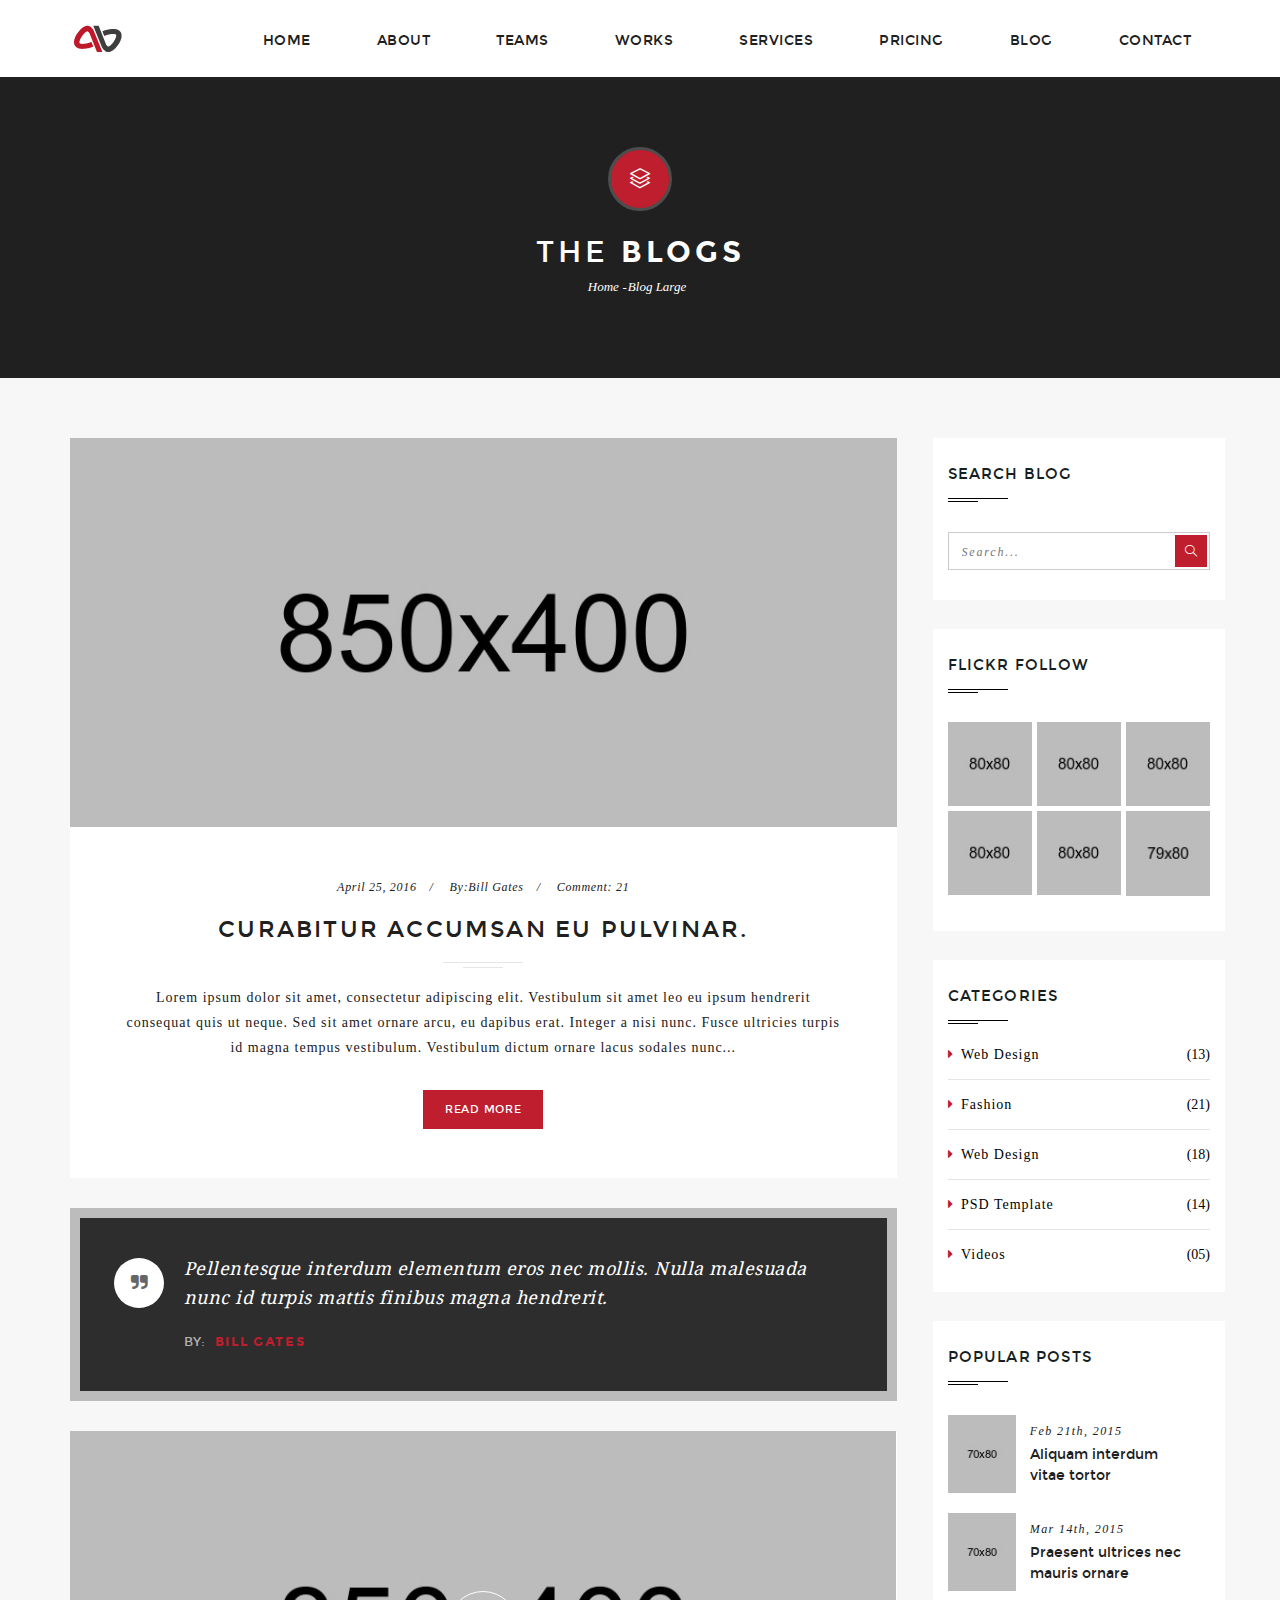
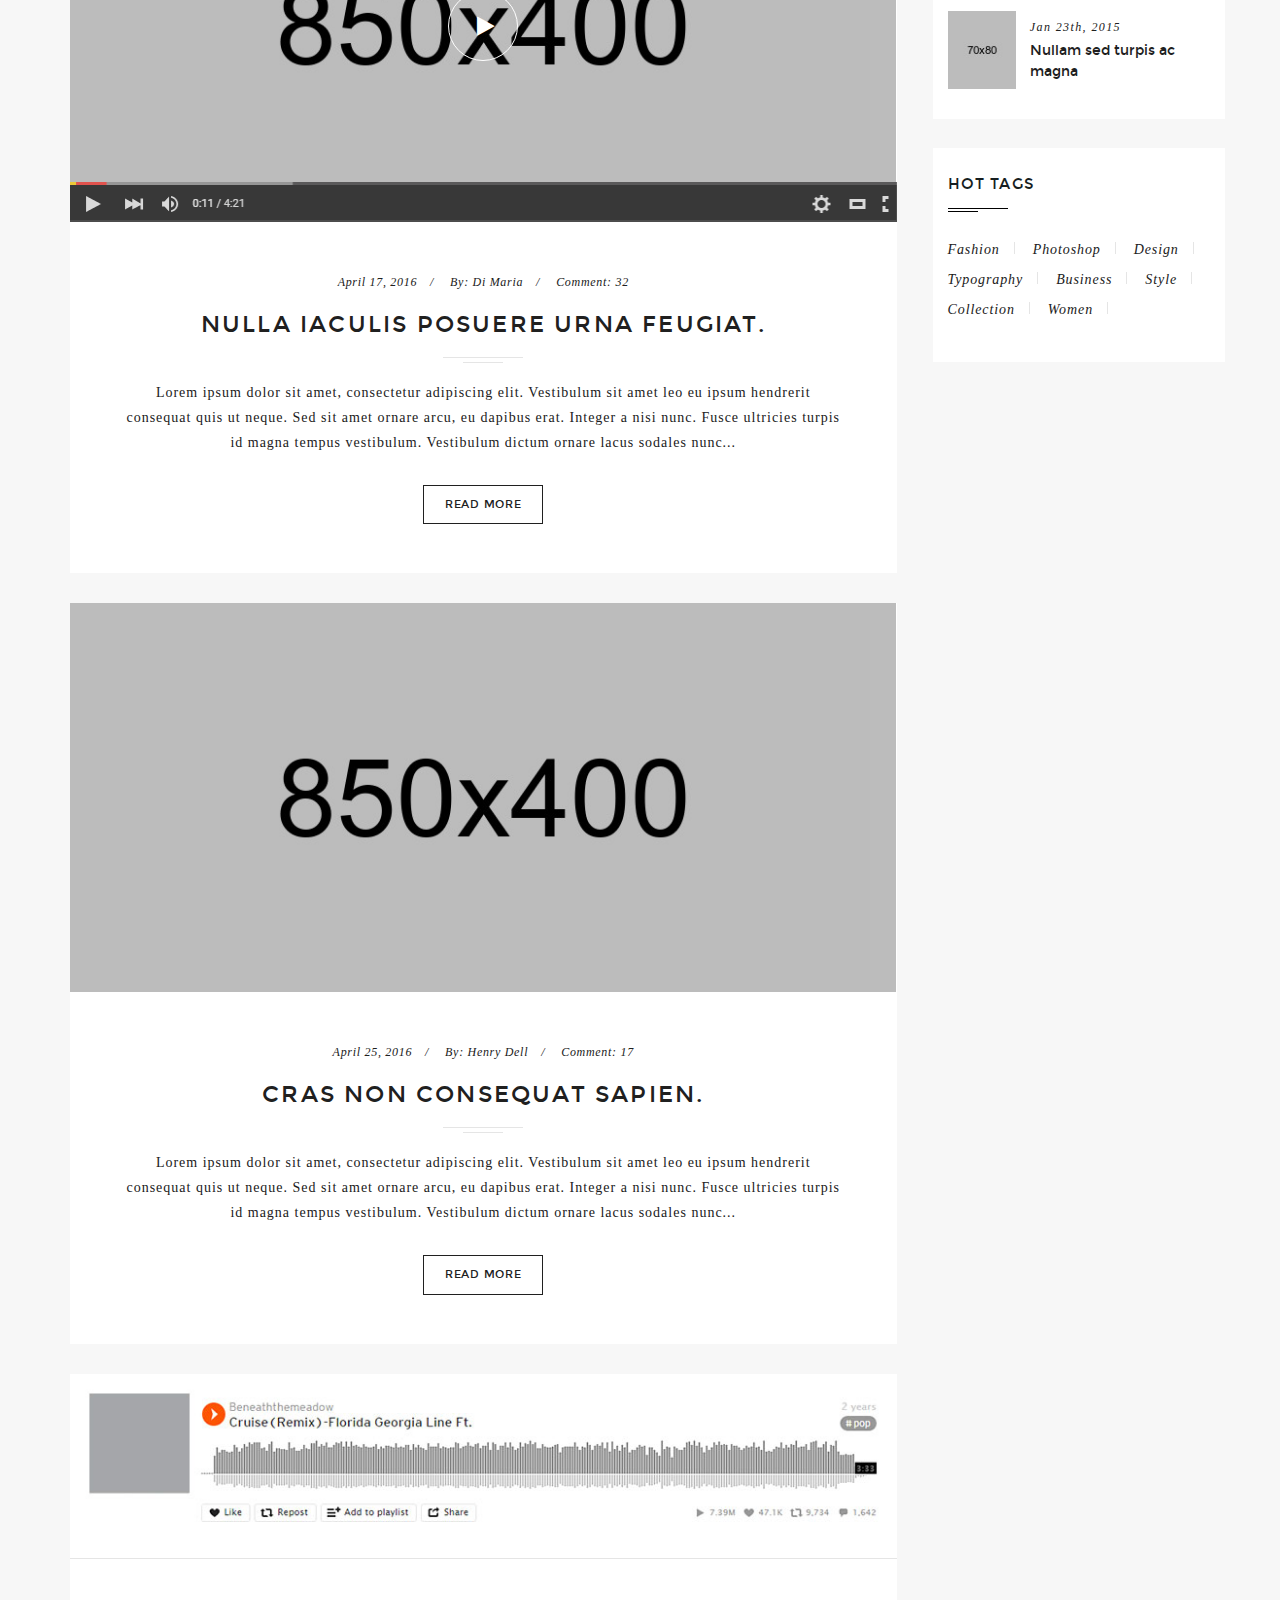
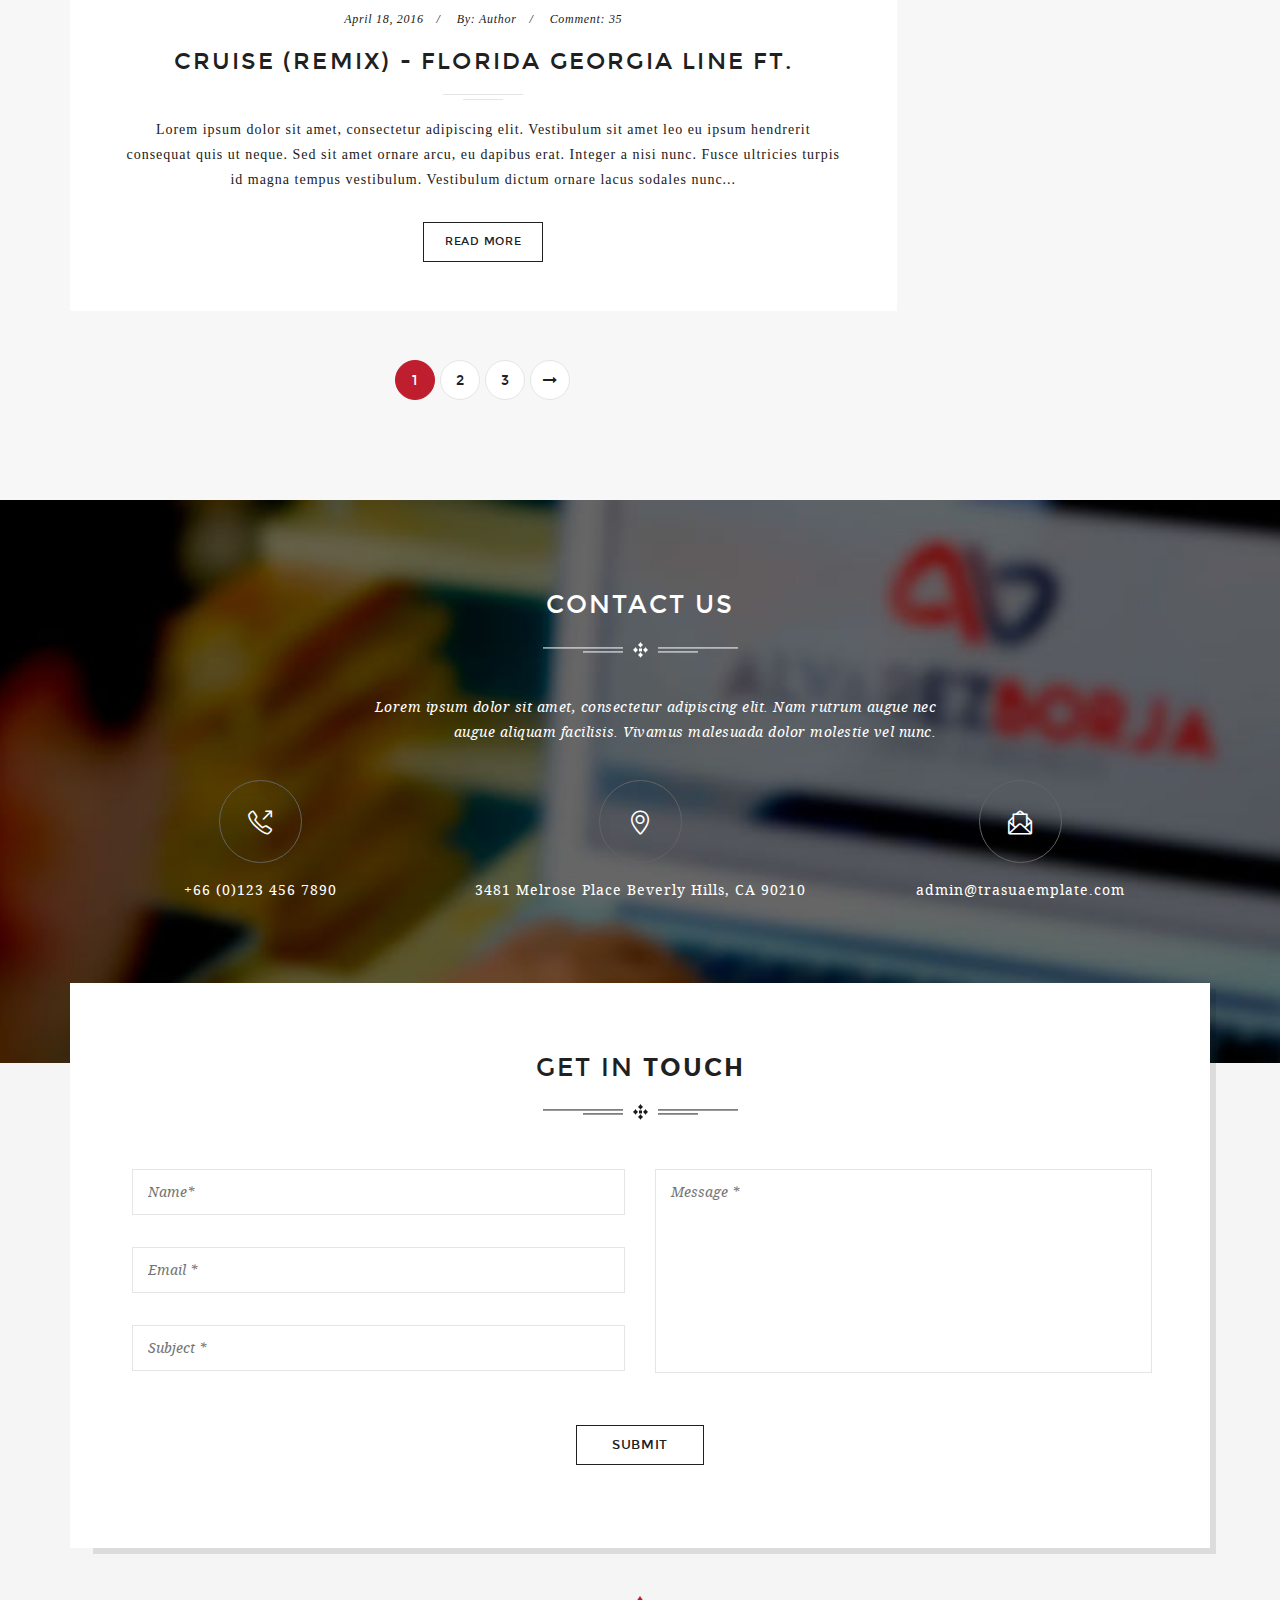
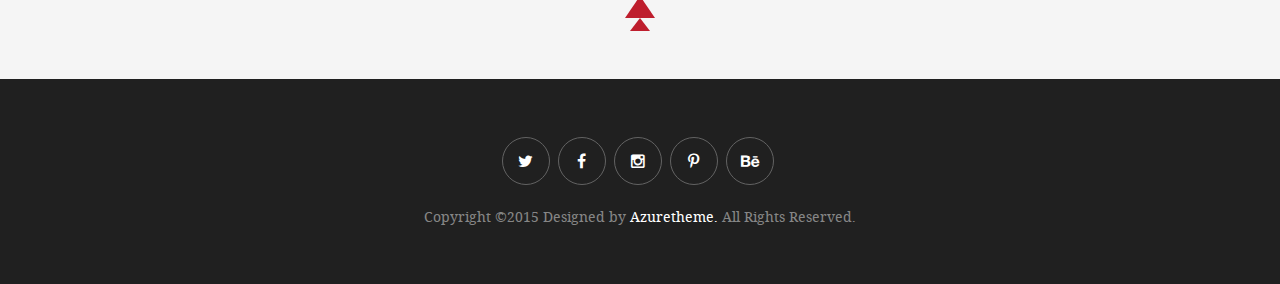
<file: blog-standard.html>
<!DOCTYPE html>
<html lang="en" data-ng-app="themeonApp">
	<head>
		<meta charset="utf-8">
		<meta name="viewport" content="width=device-width, initial-scale=1, maximum-scale=1, user-scalable=no">
		<title>Welcome to Trasua</title>
		<link rel="shortcut icon" type="image/x-icon" href="favicon.ico">
		<link href='http://fonts.googleapis.com/css?family=Lato:400,300italic,300,700%7CPlayfair+Display:400,700italic%7CRoboto:300%7CMontserrat:400,700%7COpen+Sans:400,300%7CLibre+Baskerville:400,400italic' rel='stylesheet' type='text/css'>
		<link rel="stylesheet" type="text/css" href="assets/css/bootstrap.css" media="screen">
		<link rel="stylesheet" type="text/css" href="assets/css/font-awesome.min.css" media="screen">
		<link rel="stylesheet" type="text/css" href="assets/css/simple-line-icons.css" media="screen">
		<link rel="stylesheet" type="text/css" href="assets/css/material-design-iconic-font.css" media="screen">
		<link href="assets/css/flexslider.css" type="text/css" rel="stylesheet" media="screen">
		<link rel="stylesheet" type="text/css" href="assets/css/global.css" media="screen">
		<!-- RS5.0 Main Stylesheet -->
		<link rel="stylesheet" type="text/css" href="assets/css/settings.css">
		<!-- RS5.0 Layers and Navigation Styles -->
		<link rel="stylesheet" type="text/css" href="assets/css/layers.css">
		<link rel="stylesheet" type="text/css" href="assets/css/navigation.css">
		<link rel="stylesheet" type="text/css" href="assets/css/style.css" media="screen">
		<link rel="stylesheet" type="text/css" href="assets/css/responsive.css" media="screen">
		<link rel="stylesheet" type="text/less" href="assets/css/skin.css" media="screen">
	</head>
	<body>
		<!--Loader Start-->
		<div id="loading">
			<div id="loading-center">
				<div id="loading-center-absolute">
					<div class="object" id="object_four"></div>
					<div class="object" id="object_three"></div>
					<div class="object" id="object_two"></div>
					<div class="object" id="object_one"></div>
				</div>
			</div>
		</div>
		<!--Loader End-->
		<!--Page Wrapper Start-->
		<div id="wrapper" class="blog blog-standard">
			<!--Header Section Start-->
			<header id="header" class="header header-one">
				<div class="container">
					<div class="row">
						<div class="col-xs-12 col-sm-1">
							<a href="index.html" class="logo"> <img src="assets/images/home_1-logo.png" alt="logo" /></a>
						</div>
						<div class="col-xs-12 col-sm-11 nav-mob">
							<nav class="navbar">
								<!-- Brand and toggle get grouped for better mobile display -->
								<div class="navbar-header">
									<button type="button" class="navbar-toggle collapsed" data-toggle="collapse" data-target="#bs-example-navbar-collapse-1" aria-expanded="false">
										<span class="sr-only">Toggle navigation</span>
										<span class="icon-bar"></span>
										<span class="icon-bar"></span>
										<span class="icon-bar"></span>
									</button>

								</div>
								<!-- Collect the nav links, forms, and other content for toggling -->
								<div class="collapse navbar-collapse" id="bs-example-navbar-collapse-1">
									<ul class="nav navbar-nav">
										<li class="active has-sub">
											<a href="javascript:void(0);">Home</a>
											<ul class="sub-menu">
												<li>
													<a href="index.html">homepage 1</a>
												</li>
												<li>
													<a href="homepage-two.html">homepage 2</a>
												</li>
												<li>
													<a href="homepage-three.html">homepage 3</a>
												</li>
											</ul>
										</li>
										<li>
											<a href="#">About</a>
										</li>
										<li>
											<a href="#">Teams</a>
										</li>
										<li class="has-sub">
											<a href="javascript:void(0);">Works</a>
											<ul class="sub-menu">
												<li>
													<a href="gallery-two.html">gallery 2</a>
												</li>
												<li>
													<a href="gallery-three.html">gallery 3</a>
												</li>
												<li>
													<a href="gallery-four.html">gallery 4</a>
												</li>
												<li>
													<a href="gallery-five.html">gallery 5</a>
												</li>
											</ul>
										</li>
										<li>
											<a href="#">services</a>
										</li>
										<li>
											<a href="#">pricing</a>
										</li>
										<li class="has-sub">
											<a href="javascript:void(0);">blog</a>
											<ul class="sub-menu">
												<li>
													<a href="blog-standard.html">blog standard</a>
												</li>
												<li>
													<a href="blog-list.html">blog list</a>
												</li>
												<li>
													<a href="blog-detail.html">blog detail</a>
												</li>
											</ul>
										</li>
										<li>
											<a href="#">contact</a>
										</li>
									</ul>
								</div><!-- /.navbar-collapse -->
							</nav>
						</div>
					</div>
				</div>
			</header>
			<!--Header Section Ends-->
			<!--Section Starts Here-->
			<section class="blog-section">
				<!--Banner Starts Here-->
				<div class="banner">
					<div class="small-banner-text">
						<span class="icon-layers icons"></span>
						<h1>the <strong>blogs</strong></h1>
						<ul>
							<li>
								<a href="index.html">home</a>
							</li>
							<li>
								<a href="#">blog large</a>
							</li>
						</ul>
					</div>
				</div>
				<!--Banner Ends Here-->
				<!--Section Content Starts Here-->
				<div class="section-content">
					<div class="blog-content">
						<div class="container">
							<div class="row">
								<div class="col-xs-12 col-sm-9">
									<div class="content-one">
										<div class="flexslider">
											<ul class="slides">
												<li>
													<img src="assets/images/blog-content.jpg" alt="" />
												</li>
												<li>
													<img src="assets/images/blog-1.jpg" alt="" />
												</li>
												<li>
													<img src="assets/images/blog-content.jpg" alt="" />
												</li>
												<li>
													<img src="assets/images/blog-1.jpg" alt="" />
												</li>
											</ul>
										</div>
										<div class="content-description">
											<ul>
												<li>
													april 25, 2016
												</li>
												<li>
													by:<a href="#">bill gates</a>
												</li>
												<li>
													comment: 21
												</li>
											</ul>
											<h3><a href="#">Curabitur accumsan eu pulvinar.</a></h3>
											<span class="greyline"></span>
											<span class="greyline small-greyline "></span>
											<p>
												Lorem ipsum dolor sit amet, consectetur adipiscing elit. Vestibulum sit amet leo eu ipsum hendrerit consequat quis ut neque. Sed sit amet ornare arcu, eu dapibus erat. Integer a nisi nunc. Fusce ultricies turpis id magna tempus vestibulum. Vestibulum dictum ornare lacus sodales nunc...
											</p>
											<a href="blog-detail.html" class="btn btn-orange"> read more</a>
										</div>
									</div>
									<div class="content-one">
										<div class="quote-content">
											<blockquote class="quote">
												<span class="quote-icon"><i class="fa fa-quote-right"></i></span>
												<p>
													Pellentesque interdum elementum eros nec mollis. Nulla malesuada nunc id turpis mattis finibus magna hendrerit. <span class="regards">by: <a href="#">bill gates</a></span>
												</p>
											</blockquote>
										</div>
									</div>
									<div class="content-one">
										<div class="video-blog">
											<img src="assets/images/blog-video.jpg" alt="" data-video="https://www.youtube.com/embed/xW_AsV7k42o">
											<div class="control">
												<button class="play-btn" type="button"></button>
											</div>
											<span class="playerbar">playerbar</span>
										</div>

										<div class="content-description">
											<ul>
												<li>
													april 17, 2016
												</li>
												<li>
													by: <a href="#">di maria</a>
												</li>
												<li>
													comment: 32
												</li>
											</ul>
											<h3><a href="#">Nulla iaculis posuere urna feugiat.</a></h3>
											<span class="greyline"></span>
											<span class="greyline small-greyline "></span>
											<p>
												Lorem ipsum dolor sit amet, consectetur adipiscing elit. Vestibulum sit amet leo eu ipsum hendrerit consequat quis ut neque. Sed sit amet ornare arcu, eu dapibus erat. Integer a nisi nunc. Fusce ultricies turpis id magna tempus vestibulum. Vestibulum dictum ornare lacus sodales nunc...
											</p>
											<a href="blog-detail.html" class="btn"> read more</a>
										</div>
									</div>
									<div class="content-one">
										<div class="description-fig">
											<img src="assets/images/blog-1.jpg" alt="" />
										</div>
										<div class="content-description">
											<ul>
												<li>
													april 25, 2016
												</li>
												<li>
													by: <a href="#">henry dell</a>
												</li>
												<li>
													comment: 17
												</li>
											</ul>
											<h3><a href="#">Cras non consequat sapien.</a></h3>
											<span class="greyline"></span>
											<span class="greyline small-greyline "></span>
											<p>
												Lorem ipsum dolor sit amet, consectetur adipiscing elit. Vestibulum sit amet leo eu ipsum hendrerit consequat quis ut neque. Sed sit amet ornare arcu, eu dapibus erat. Integer a nisi nunc. Fusce ultricies turpis id magna tempus vestibulum. Vestibulum dictum ornare lacus sodales nunc...
											</p>
											<a href="blog-detail.html" class="btn"> read more</a>
										</div>
									</div>
									<div class="content-one">
										<div class="description-fig-music">
											<img src="assets/images/music.jpg" alt="" />
										</div>
										<div class="content-description">
											<ul>
												<li>
													april 18, 2016
												</li>
												<li>
													by: <a href="#">Author</a>
												</li>
												<li>
													comment: 35
												</li>
											</ul>
											<h3><a href="#">Cruise (Remix) - Florida Georgia Line Ft.</a></h3>
											<span class="greyline"></span>
											<span class="greyline small-greyline "></span>
											<p>
												Lorem ipsum dolor sit amet, consectetur adipiscing elit. Vestibulum sit amet leo eu ipsum hendrerit consequat quis ut neque. Sed sit amet ornare arcu, eu dapibus erat. Integer a nisi nunc. Fusce ultricies turpis id magna tempus vestibulum. Vestibulum dictum ornare lacus sodales nunc...
											</p>
											<a href="blog-detail.html" class="btn"> read more</a>
										</div>
									</div>
									<div class="blog-pagination">
										<ul>
											<li class="active">
												<a href="#">1</a>
											</li>
											<li>
												<a href="#">2</a>
											</li>
											<li>
												<a href="#">3</a>
											</li>
											<li>
												<a href="#"><i class="fa fa-long-arrow-right"></i></a>
											</li>
										</ul>
									</div>
								</div>
								<div class="col-xs-12 col-sm-3 no-padding">
									<div class="search-blog side-blog">
										<h4 class="blog-heading">Search Blog</h4>
										<form>
											<input type="text" placeholder="search..." />
											<input type="submit" value=""/>
											<span class="icon-magnifier icons submit-blog"></span>
										</form>
									</div>
									<div class="flickr side-blog">
										<h4 class="blog-heading">Flickr Follow</h4>
										<ul class="clearfix">
											<li>
												<a href="#"><img src="assets/images/blog-01.jpg" alt="" /></a>
											</li>
											<li>
												<a href="#"><img src="assets/images/blog-02.jpg" alt="" /></a>
											</li>
											<li>
												<a href="#"><img src="assets/images/blog-03.jpg" alt="" /></a>
											</li>
											<li>
												<a href="#"><img src="assets/images/blog-04.jpg" alt="" /></a>
											</li>
											<li>
												<a href="#"><img src="assets/images/blog-05.jpg" alt="" /></a>
											</li>
											<li>
												<a href="#"><img src="assets/images/blog-06.jpg" alt="" /></a>
											</li>
										</ul>
									</div>
									<div class="categories side-blog">
										<h4 class="blog-heading">Categories</h4>
										<ul>
											<li>
												<a href="#"> <i class="fa fa-caret-right"></i> <span class="category-item">Web Design</span> <span class="category-quantity">(13)</span> </a>
											</li>
											<li>
												<a href="#"> <i class="fa fa-caret-right"></i> <span class="category-item">Fashion</span> <span class="category-quantity">(21)</span> </a>
											</li>
											<li>
												<a href="#"> <i class="fa fa-caret-right"></i> <span class="category-item">Web Design</span> <span class="category-quantity">(18)</span> </a>
											</li>
											<li>
												<a href="#"> <i class="fa fa-caret-right"></i> <span class="category-item">PSD Template</span> <span class="category-quantity">(14)</span> </a>
											</li>
											<li>
												<a href="#"> <i class="fa fa-caret-right"></i> <span class="category-item">Videos</span> <span class="category-quantity">(05)</span> </a>
											</li>
										</ul>
									</div>
									<div class="popular side-blog">
										<h4 class="blog-heading">Popular Posts</h4>
										<ul>
											<li class="clearfix">
												<figure>
													<a href="#"><img src="assets/images/blog-07.jpg" alt="" /></a>
												</figure>
												<div class="popular-text">
													<span class="popular-date">Feb 21th,  2015</span>
													<strong> <a href="#">Aliquam interdum vitae tortor</a> </strong>
												</div>
											</li>
											<li class="clearfix">
												<figure>
													<a href="#"><img src="assets/images/blog-08.jpg" alt="" /></a>
												</figure>
												<div class="popular-text">
													<span class="popular-date">Mar 14th,  2015</span>
													<strong> <a href="#">Praesent ultrices nec mauris ornare</a> </strong>
												</div>
											</li>
											<li class="clearfix">
												<figure>
													<a href="#"><img src="assets/images/blog-09.jpg" alt="" /></a>
												</figure>
												<div class="popular-text">
													<span class="popular-date">Jan 23th,  2015</span>
													<strong> <a href="#">Nullam sed turpis ac magna</a> </strong>
												</div>
											</li>
										</ul>
									</div>
									<div class="hot-tag side-blog">
										<h4 class="blog-heading">Hot Tags</h4>
										<ul>
											<li>
												<a href="#">Fashion</a>
											</li>
											<li>
												<a href="#">Photoshop</a>
											</li>
											<li>
												<a href="#">Design</a>
											</li>
											<li>
												<a href="#">Typography</a>
											</li>
											<li>
												<a href="#">Business</a>
											</li>
											<li>
												<a href="#">Style</a>
											</li>
											<li>
												<a href="#">Collection</a>
											</li>
											<li>
												<a href="#">Women</a>
											</li>
										</ul>
									</div>
								</div>
							
							</div>
						</div>
					</div>
				</div>
				<!--Section Content Ends Here-->
				<!--Contact us starts here -->
				<div class="contact-us">
					<div class=container>
						<div class="heading">
							<h2>Contact Us</h2>
							<p>
								Lorem ipsum dolor sit amet, consectetur adipiscing elit. Nam rutrum augue nec augue aliquam facilisis. Vivamus malesuada dolor molestie vel nunc.
							</p>
						</div>
						<div class="col-xs-12 col-sm-4">
							<div class="contact-info">
								<a href="#" class="contact-icon"><i class="icon-call-out"></i> </a>
								<a href="tel:6601234567890" class="contact-text"> +66 (0)123 456 7890</a>
							</div>
						</div>
						<div class="col-xs-12 col-sm-4">
							<div class="contact-info">
								<span  class="contact-icon"><i class="icon-location-pin"></i> </span>
								<span class="contact-text"> 3481 Melrose Place Beverly Hills, CA 90210</span>
							</div>
						</div>
						<div class="col-xs-12 col-sm-4">
							<div class="contact-info">
								<a href="#" class="contact-icon"><i class="icon-envelope-letter"></i> </a>
								<a href="mailto:admin@trasuaemplate.com" class="contact-text"> admin@trasuaemplate.com</a>
							</div>
						</div>
					</div>
				</div>
				<!--Contact us ends here -->
				<!-- Get In Touch Starts Here -->
				<div class="get-in-touch">
					<div class=container>

						<div class="form-area-wrap">

							<div class="heading">
								<h2>get in <strong>touch</strong></h2>

							</div>
							<div class="form-area">
								<form name="contactForm" method="post"  novalidate id="contact" class="contact-form" data-ng-controller='themeonCtrl'>
									<div class="col-xs-12 col-sm-6">
										<div class="necessary-info">
											<input id="name" class="contact-name" type="text" name="name" placeholder="Name*" required data-ng-model="contactformData.name"  data-ng-class="{'error' : contactForm.name.$error.pattern || submit && contactForm.name.$invalid}"/>
											<input id="email" class="contact-mail" type="email" name="email" placeholder="Email *" required data-ng-model="contactformData.email"   data-ng-class="{'error' : contactForm.email.$error.pattern || submit && contactForm.email.$invalid}"/>
											<input id="sub" class="contact-subject" type="text" name="subject" placeholder="Subject *" required data-ng-model="contactformData.subject" data-ng-class="{'error' : contactForm.subject.$error.required && contactForm.subject.$blured || submit && contactForm.subject.$invalid}"/>
										</div>
									</div>
									<div class="col-xs-12 col-sm-6">
										<div class="message-send">
											<textarea placeholder="Message *" id="message" name="message" data-ng-model="contactformData.message" required data-ng-class="{'error' : contactForm.message.$error.required && contactForm.message.$blured || submit && contactForm.message.$invalid}"></textarea>
										</div>
									</div>
									<div class="col-xs-12">
										<div class="submit-btn">
											<a href="javascript:void(0)" class="btn comment-submit qoute-sub" data-ng-click="submitcontactForm(contactForm.$invalid)" data-ng-disabled="submitButtonDisabled"> submit </a>
										</div>
									</div>
								</form>
								<div style="display: none" id="contactSuccess">
									<span>Hey! Thanks for reaching out. I will get back to you soon</span>
								</div>
							</div>
						</div>

						<div class="reach-top-icon">
							<a href="#" class="top-large-arrow">&nbsp;</a>
							<a href="#" class="top-small-arrow">&nbsp;</a>
						</div>
					</div>
				</div>
				<!-- Get In Touch Ends Here -->

			</section>
			<!--Section Ends Here-->
			<!--Footer Section Start-->
			<footer id="footer" class="footer-one">
				<div class="container">
					<div class="social-media-wrap">
						<a href="#"><i class="fa fa-twitter"></i> </a>
						<a href="#"><i class="fa fa-facebook"></i> </a>
						<a href="#"><i class="fa fa-instagram"></i> </a>
						<a href="#"><i class="fa fa-pinterest-p"></i> </a>
						<a href="#"><i class="fa fa-behance"></i></a>

					</div>
					<div class="copy-right">
						Copyright &copy;2015 Designed by<a href="#"> Azuretheme.</a> All Rights Reserved.
					</div>
				</div>
			</footer>
			<!--Footer Section End-->
		</div>
		<!--Page Wrapper Ends-->

		<script type="text/javascript" src="assets/js/jquery-1.11.3.min.js"></script>
		<script type="text/javascript" src="assets/js/bootstrap.js"></script>
		<script type="text/javascript" src="assets/js/less.js"></script>
		<script type="text/javascript" src="assets/js/angular.js"></script>
		<script type="text/javascript" src="assets/js/app.js"></script>

		<script type="text/javascript" src="assets/js/jquery.flexslider.js"></script>
		<script type="text/javascript" src="assets/js/count.js"></script>
		<script type="text/javascript" src="assets/js/site.js"></script>
	</body>
</html>
</file>
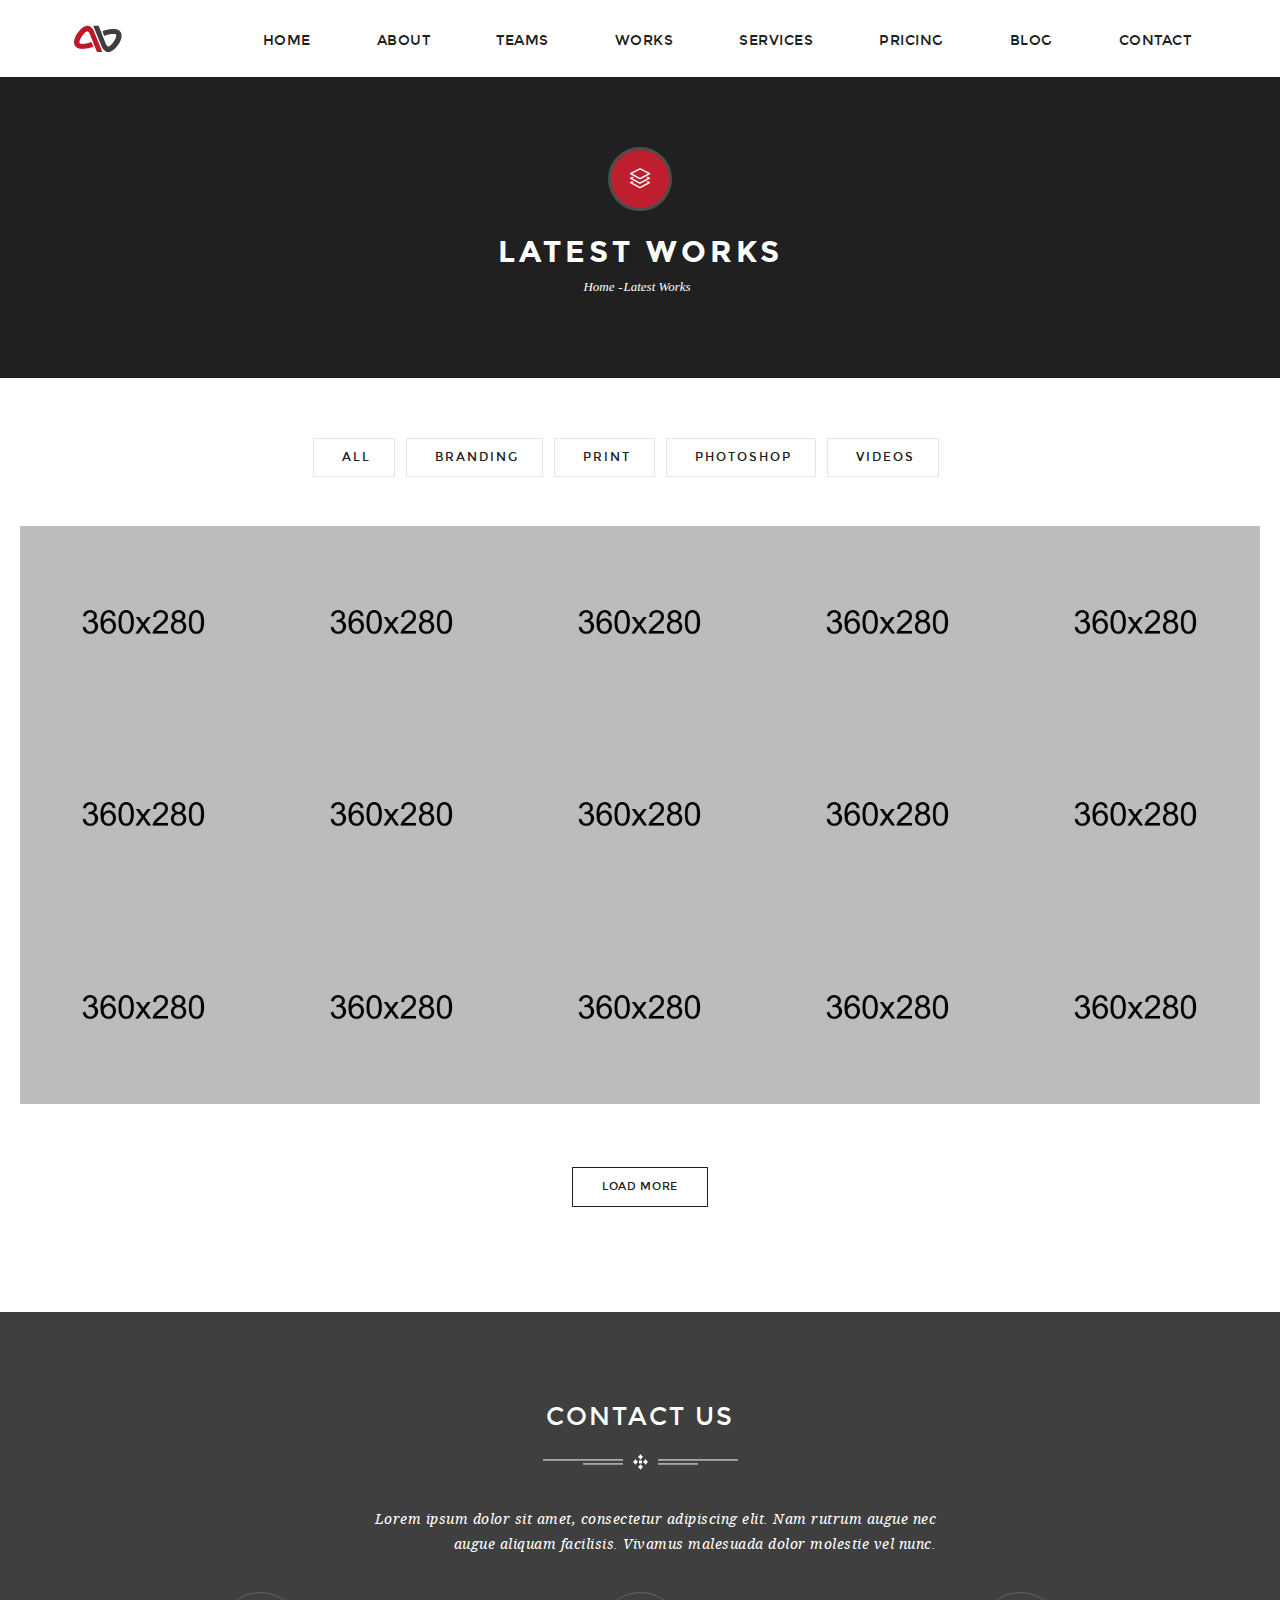
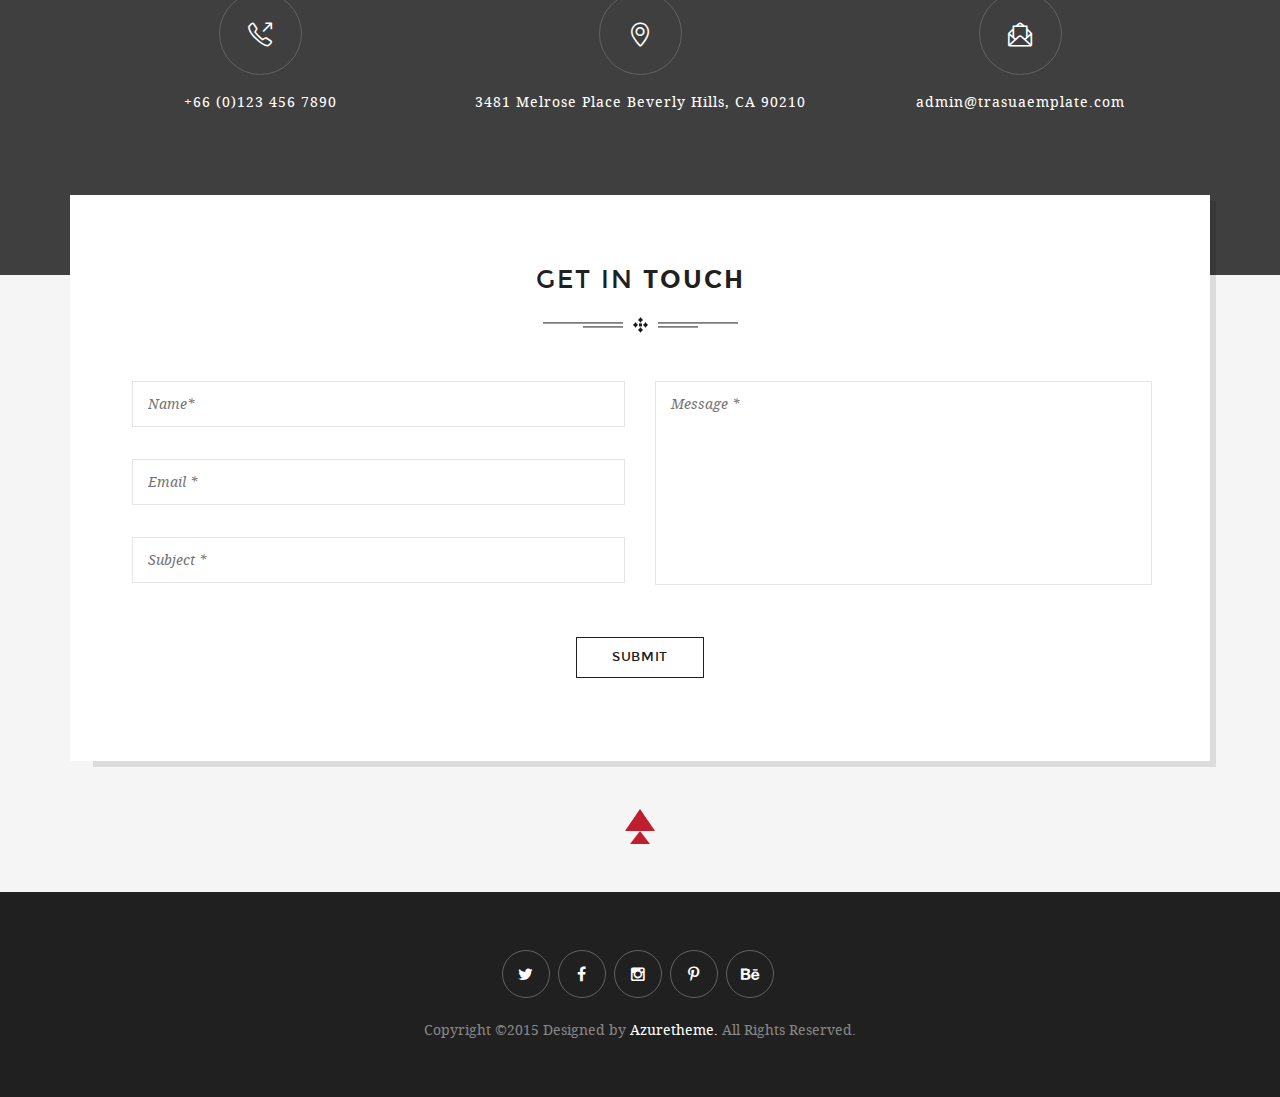
<file: gallery-five.html>
<!DOCTYPE html>
<html lang="en" data-ng-app="themeonApp">
	<head>
		<meta charset="utf-8">
		<meta name="viewport" content="width=device-width, initial-scale=1, maximum-scale=1, user-scalable=no">
		<title>Welcome to Trasua</title>
		<link rel="shortcut icon" type="image/x-icon" href="favicon.ico">
		<link href='http://fonts.googleapis.com/css?family=Lato:400,300italic,300,700%7CPlayfair+Display:400,700italic%7CRoboto:300%7CMontserrat:400,700%7COpen+Sans:400,300%7CLibre+Baskerville:400,400italic' rel='stylesheet' type='text/css'>
		<link rel="stylesheet" type="text/css" href="assets/css/bootstrap.css" media="screen">
		<link rel="stylesheet" type="text/css" href="assets/css/font-awesome.min.css" media="screen">
		<link rel="stylesheet" type="text/css" href="assets/css/simple-line-icons.css" media="screen">
		<link rel="stylesheet" type="text/css" href="assets/css/material-design-iconic-font.css" media="screen">
		<link href="assets/css/flexslider.css" type="text/css" rel="stylesheet" media="screen">
		<link rel="stylesheet" type="text/css" href="assets/css/global.css" media="screen">
		<!-- RS5.0 Main Stylesheet -->
		<link rel="stylesheet" type="text/css" href="assets/css/settings.css">
		<!-- RS5.0 Layers and Navigation Styles -->
		<link rel="stylesheet" type="text/css" href="assets/css/layers.css">
		<link rel="stylesheet" type="text/css" href="assets/css/navigation.css">
		<link rel="stylesheet" type="text/css" href="assets/css/style.css" media="screen">
		<link rel="stylesheet" type="text/css" href="assets/css/responsive.css" media="screen">
		<link rel="stylesheet" type="text/less" href="assets/css/skin.css" media="screen">
	</head>
	<body>
		<!--Loader Start-->
		<div id="loading">
			<div id="loading-center">
				<div id="loading-center-absolute">
					<div class="object" id="object_four"></div>
					<div class="object" id="object_three"></div>
					<div class="object" id="object_two"></div>
					<div class="object" id="object_one"></div>
				</div>
			</div>
		</div>
		<!--Loader End-->
		<!--Page Wrapper Start-->
		<div id="wrapper" class="blog gallery gallery-three">
			<!--Header Section Start-->
			<header id="header" class="header header-one">
				<div class="container">
					<div class="row">
						<div class="col-xs-12 col-sm-1">
							<a href="index.html" class="logo"> <img src="assets/images/home_1-logo.png" alt="logo" /></a>
						</div>
						<div class="col-xs-12 col-sm-11 nav-mob">
							<nav class="navbar">
								<!-- Brand and toggle get grouped for better mobile display -->
								<div class="navbar-header">
									<button type="button" class="navbar-toggle collapsed" data-toggle="collapse" data-target="#bs-example-navbar-collapse-1" aria-expanded="false">
										<span class="sr-only">Toggle navigation</span>
										<span class="icon-bar"></span>
										<span class="icon-bar"></span>
										<span class="icon-bar"></span>
									</button>
								</div>
								<!-- Collect the nav links, forms, and other content for toggling -->
								<div class="collapse navbar-collapse" id="bs-example-navbar-collapse-1">
									<ul class="nav navbar-nav">
										<li class="active has-sub">
											<a href="javascript:void(0);">Home</a>
											<ul class="sub-menu">
												<li>
													<a href="index.html">homepage 1</a>
												</li>
												<li>
													<a href="homepage-two.html">homepage 2</a>
												</li>
												<li>
													<a href="homepage-three.html">homepage 3</a>
												</li>
											</ul>
										</li>
										<li>
											<a href="#">About</a>
										</li>
										<li>
											<a href="#">Teams</a>
										</li>
										<li class="has-sub">
											<a href="javascript:void(0);">Works</a>
											<ul class="sub-menu">
												<li>
													<a href="gallery-two.html">gallery 2</a>
												</li>
												<li>
													<a href="gallery-three.html">gallery 3</a>
												</li>
												<li>
													<a href="gallery-four.html">gallery 4</a>
												</li>
												<li>
													<a href="gallery-five.html">gallery 5</a>
												</li>
											</ul>
										</li>
										<li>
											<a href="#">services</a>
										</li>
										<li>
											<a href="#">pricing</a>
										</li>
										<li class="has-sub">
											<a href="javascript:void(0);">blog</a>
											<ul class="sub-menu">
												<li>
													<a href="blog-standard.html">blog standard</a>
												</li>
												<li>
													<a href="blog-list.html">blog list</a>
												</li>
												<li>
													<a href="blog-detail.html">blog detail</a>
												</li>
											</ul>
										</li>
										<li>
											<a href="#">contact</a>
										</li>
									</ul>
								</div><!-- /.navbar-collapse -->
							</nav>
						</div>
					</div>
				</div>
			</header>
			<!--Header Section Ends-->
			<!--Section Starts Here-->
			<!--Banner Starts Here-->
			<div class="banner">
				<div class="small-banner-text">
					<span class="icon-layers icons"> </span>
					<h1><strong>Latest Works</strong></h1>
					<ul>
						<li>
							<a href="index.html">home</a>
						</li>
						<li>
							<a href="#">Latest Works</a>
						</li>
					</ul>
				</div>
			</div>
			<!--Banner Ends Here-->
			<!--Section Content Starts Here-->
			<div class="section-content">
				<section id="lates-work">
					<ul class="nav nav-tabs">
						<li class="all">
							<a href="javascript:void(0)">All</a>
						</li>
						<li class="brand">
							<a href="javascript:void(0)">Branding</a>
						</li>
						<li class="print">
							<a href="javascript:void(0)">Print</a>
						</li>
						<li class="photoshop">
							<a href="javascript:void(0)">Photoshop</a>
						</li>
						<li class="video">
							<a href="javascript:void(0)">Videos</a>
						</li>
					</ul>
					<ul class="thumb-wrap clearfix">
						<li class="profile-des-wrap all main-item">
							<figure>
								<img src="assets/images/img-028.jpg" alt="#">
							</figure>
							<div class="author-wrap">
								<div class="author">
									<h4>Park banff canada</h4>
									<span>Label Print</span>
								</div>
								<div class="arrow-right"></div>
								<a href="gallery-two.html"><i class="icon-arrow-right-circle"></i></a>
							</div>
						</li>
						<li class="profile-des-wrap all brand main-item">
							<figure>
								<img src="assets/images/img-029.jpg" alt="#">
							</figure>
							<div class="author-wrap">
								<div class="author">
									<h4>Broucher Beshkins</h4>
									<span>Broucher Design</span>
								</div>
								<div class="arrow-right"></div>
								<a href="gallery-two.html"><i class="icon-arrow-right-circle"></i></a>
							</div>
						</li>
						<li class="profile-des-wrap print all main-item">
							<figure>
								<img src="assets/images/img-030.jpg" alt="#">
							</figure>
							<div class="author-wrap">
								<div class="author">
									<h4>Rubber stamp</h4>
									<span>Branding</span>
								</div>
								<div class="arrow-right"></div>
								<a href="gallery-two.html"><i class="icon-arrow-right-circle"></i></a>
							</div>
						</li>
						<li class="profile-des-wrap photoshop all main-item">
							<figure>
								<img src="assets/images/img-031.jpg" alt="#">
							</figure>
							<div class="author-wrap">
								<div class="author">
									<h4>Allen Broucher</h4>
									<span>Branding Identity</span>
								</div>
								<div class="arrow-right"></div>
								<a href="gallery-two.html"><i class="icon-arrow-right-circle"></i></a>
							</div>
						</li>
						<li class="profile-des-wrap print all main-item">
							<figure>
								<img src="assets/images/32.jpg" alt="#">
							</figure>
							<div class="author-wrap">
								<div class="author">
									<h4>Simple Genius</h4>
									<span>Capture Digital</span>
								</div>
								<div class="arrow-right"></div>
								<a href="gallery-two.html"><i class="icon-arrow-right-circle"></i></a>
							</div>
						</li>
						<li class="profile-des-wrap brand all main-item">
							<figure>
								<img src="assets/images/33.jpg" alt="#">

							</figure>
							<div class="author-wrap">
								<div class="author">
									<h4>Art for Offices</h4>
									<span>Artwork</span>
								</div>
								<div class="arrow-right"></div>
								<a href="gallery-two.html"><i class="icon-arrow-right-circle"></i></a>
							</div>
						</li>
						<li class="profile-des-wrap photoshop all main-item">
							<figure>
								<img src="assets/images/34.jpg" alt="#">
							</figure>
							<div class="author-wrap">
								<div class="author">
									<h4>Uni Twiss Coffe</h4>
									<span>Design</span>
								</div>
								<div class="arrow-right"></div>
								<a href="gallery-two.html"><i class="icon-arrow-right-circle"></i></a>
							</div>
						</li>
						<li class="profile-des-wrap all main-item">
							<figure>
								<img src="assets/images/35.jpg" alt="#">

							</figure>
							<div class="author-wrap">
								<div class="author">
									<h4>Business Cart Pro</h4>
									<span>Print, Brading</span>
								</div>
								<div class="arrow-right"></div>
								<a href="gallery-two.html"><i class="icon-arrow-right-circle"></i></a>
							</div>
						</li>
						<li class="profile-des-wrap all video main-item">
							<figure>
								<img src="assets/images/36.jpg" alt="#">
							</figure>
							<div class="author-wrap">
								<div class="author">
									<h4>Thomsoon Cart Project</h4>
									<span>Branding Identity</span>
								</div>
								<div class="arrow-right"></div>
								<a href="gallery-two.html"><i class="icon-arrow-right-circle"></i></a>
							</div>
						</li>
						<li class="profile-des-wrap all main-item photoshop">
							<figure>
								<img src="assets/images/36.jpg" alt="#">
							</figure>
							<div class="author-wrap">
								<div class="author">
									<h4>Skilet Album Cover</h4>
									<span>Video, Music</span>
								</div>
								<div class="arrow-right"></div>
								<a href="gallery-two.html"><i class="icon-arrow-right-circle"></i></a>
							</div>
						</li>
						<li class="profile-des-wrap all main-item print">
							<figure>
								<img src="assets/images/38.jpg" alt="#">
							</figure>
							<div class="author-wrap">
								<div class="author">
									<h4>Awesome Work Title</h4>
									<span>Photography</span>
								</div>
								<div class="arrow-right"></div>
								<a href="gallery-two.html"><i class="icon-arrow-right-circle"></i></a>
							</div>
						</li>
						<li class="profile-des-wrap all main-item brand">
							<figure>
								<img src="assets/images/39.jpg" alt="#">
							</figure>
							<div class="author-wrap">
								<div class="author">
									<h4>Skilet Album Cover</h4>
									<span>Video, Music</span>
								</div>
								<div class="arrow-right"></div>
								<a href="gallery-two.html"><i class="icon-arrow-right-circle"></i></a>
							</div>
						</li>
						<li class="profile-des-wrap all  main-item video">
							<figure>
								<img src="assets/images/40.jpg" alt="#">
							</figure>
							<div class="author-wrap">
								<div class="author">
									<h4>Park banff canada</h4>
									<span>Label Print</span>
								</div>
								<div class="arrow-right"></div>
								<a href="gallery-two.html"><i class="icon-arrow-right-circle"></i></a>
							</div>
						</li>
						<li class="profile-des-wrap all main-item brand">
							<figure>
								<img src="assets/images/41.jpg" alt="#">
							</figure>
							<div class="author-wrap">
								<div class="author">
									<h4>Broucher Beshkins</h4>
									<span>Broucher Design</span>
								</div>
								<div class="arrow-right"></div>
								<a href="gallery-two.html"><i class="icon-arrow-right-circle"></i></a>
							</div>
						</li>
						<li class="profile-des-wrap all main-item video">
							<figure>
								<img src="assets/images/42.jpg" alt="#">
							</figure>
							<div class="author-wrap">
								<div class="author">
									<h4>Rubber stamp</h4>
									<span>Branding</span>
								</div>
								<div class="arrow-right"></div>
								<a href="gallery-two.html"><i class="icon-arrow-right-circle"></i></a>
							</div>
						</li>
					</ul>
					<a class="btn view-more" href="#"> load more</a>
				</section>
				<section class="contact-us">
					<div class=container>
						<div class="heading">
							<h2>Contact Us</h2>
							<p>
								Lorem ipsum dolor sit amet, consectetur adipiscing elit. Nam rutrum augue nec augue aliquam facilisis. Vivamus malesuada dolor molestie vel nunc.
							</p>
						</div>
						<div class="col-xs-12 col-sm-4">
							<div class="contact-info">
								<a href="#" class="contact-icon"><i class="icon-call-out"></i> </a>
								<a href="tel:6601234567890" class="contact-text"> +66 (0)123 456 7890</a>
							</div>
						</div>
						<div class="col-xs-12 col-sm-4">
							<div class="contact-info">
								<span  class="contact-icon"><i class="icon-location-pin"></i> </span>
								<span class="contact-text"> 3481 Melrose Place Beverly Hills, CA 90210</span>
							</div>
						</div>
						<div class="col-xs-12 col-sm-4">
							<div class="contact-info">
								<a href="#" class="contact-icon"><i class="icon-envelope-letter"></i> </a>
								<a href="mailto:admin@trasuaemplate.com" class="contact-text"> admin@trasuaemplate.com</a>
							</div>
						</div>
					</div>
				</section>
				<section class="get-in-touch">
					<div class=container>
						<div class="form-area-wrap">
							<div class="heading">
								<h2>get in <strong>touch</strong></h2>
							</div>
							<div class="form-area">
								<form name="contactForm" method="post"  novalidate id="contact" class="contact-form" data-ng-controller='themeonCtrl'>
									<div class="col-xs-12 col-sm-6">
										<div class="necessary-info">
											<input id="name" class="contact-name" type="text" name="name" placeholder="Name*" required data-ng-model="contactformData.name"  data-ng-class="{'error' : contactForm.name.$error.pattern || submit && contactForm.name.$invalid}"/>
											<input id="email" class="contact-mail" type="email" name="email" placeholder="Email *" required data-ng-model="contactformData.email"   data-ng-class="{'error' : contactForm.email.$error.pattern || submit && contactForm.email.$invalid}"/>
											<input id="sub" class="contact-subject" type="text" name="subject" placeholder="Subject *" required data-ng-model="contactformData.subject" data-ng-class="{'error' : contactForm.subject.$error.required && contactForm.subject.$blured || submit && contactForm.subject.$invalid}"/>
										</div>
									</div>
									<div class="col-xs-12 col-sm-6">
										<div class="message-send">
											<textarea placeholder="Message *" id="message" name="message" data-ng-model="contactformData.message" required data-ng-class="{'error' : contactForm.message.$error.required && contactForm.message.$blured || submit && contactForm.message.$invalid}"></textarea>
										</div>
									</div>
									<div class="col-xs-12">
										<div class="submit-btn">
											<a href="javascript:void(0)" class="btn comment-submit qoute-sub" data-ng-click="submitcontactForm(contactForm.$invalid)" data-ng-disabled="submitButtonDisabled"> submit </a>
										</div>
									</div>
								</form>
								<div style="display: none" id="contactSuccess">
									<span>Hey! Thanks for reaching out. I will get back to you soon</span>
								</div>
							</div>
						</div>
						<div class="reach-top-icon">
							<a href="#" class="top-large-arrow">&nbsp;</a>
							<a href="#" class="top-small-arrow">&nbsp;</a>
						</div>
					</div>
				</section>
			</div>
			<!--Section Content Ends Here-->
			<!--Footer Section Start-->
			<footer id="footer" class="footer-one">
				<div class="container">
					<div class="social-media-wrap">
						<a href="#"><i class="fa fa-twitter"></i> </a>
						<a href="#"><i class="fa fa-facebook"></i> </a>
						<a href="#"><i class="fa fa-instagram"></i> </a>
						<a href="#"><i class="fa fa-pinterest-p"></i> </a>
						<a href="#"><i class="fa fa-behance"></i></a>
					</div>
					<div class="copy-right">
						Copyright &copy;2015 Designed by<a href="#"> Azuretheme.</a> All Rights Reserved.
					</div>
				</div>
			</footer>
			<!--Footer Section End-->
		</div>
			<!--Page Wrapper Ends-->
			<script type="text/javascript" src="assets/js/jquery-1.11.3.min.js"></script>
			<script type="text/javascript" src="assets/js/bootstrap.js"></script>
			<script type="text/javascript" src="assets/js/less.js"></script>
			<script type="text/javascript" src="assets/js/angular.js"></script>
			<script type="text/javascript" src="assets/js/app.js"></script>
			<script type="text/javascript" src="assets/js/isotope.pkgd.min.js"></script>
			<script type="text/javascript" src="assets/js/jquery.flexslider.js"></script>
			<script type="text/javascript" src="assets/js/count.js"></script>
			<script type="text/javascript" src="assets/js/site.js"></script>

	</body>
</html>
</file>
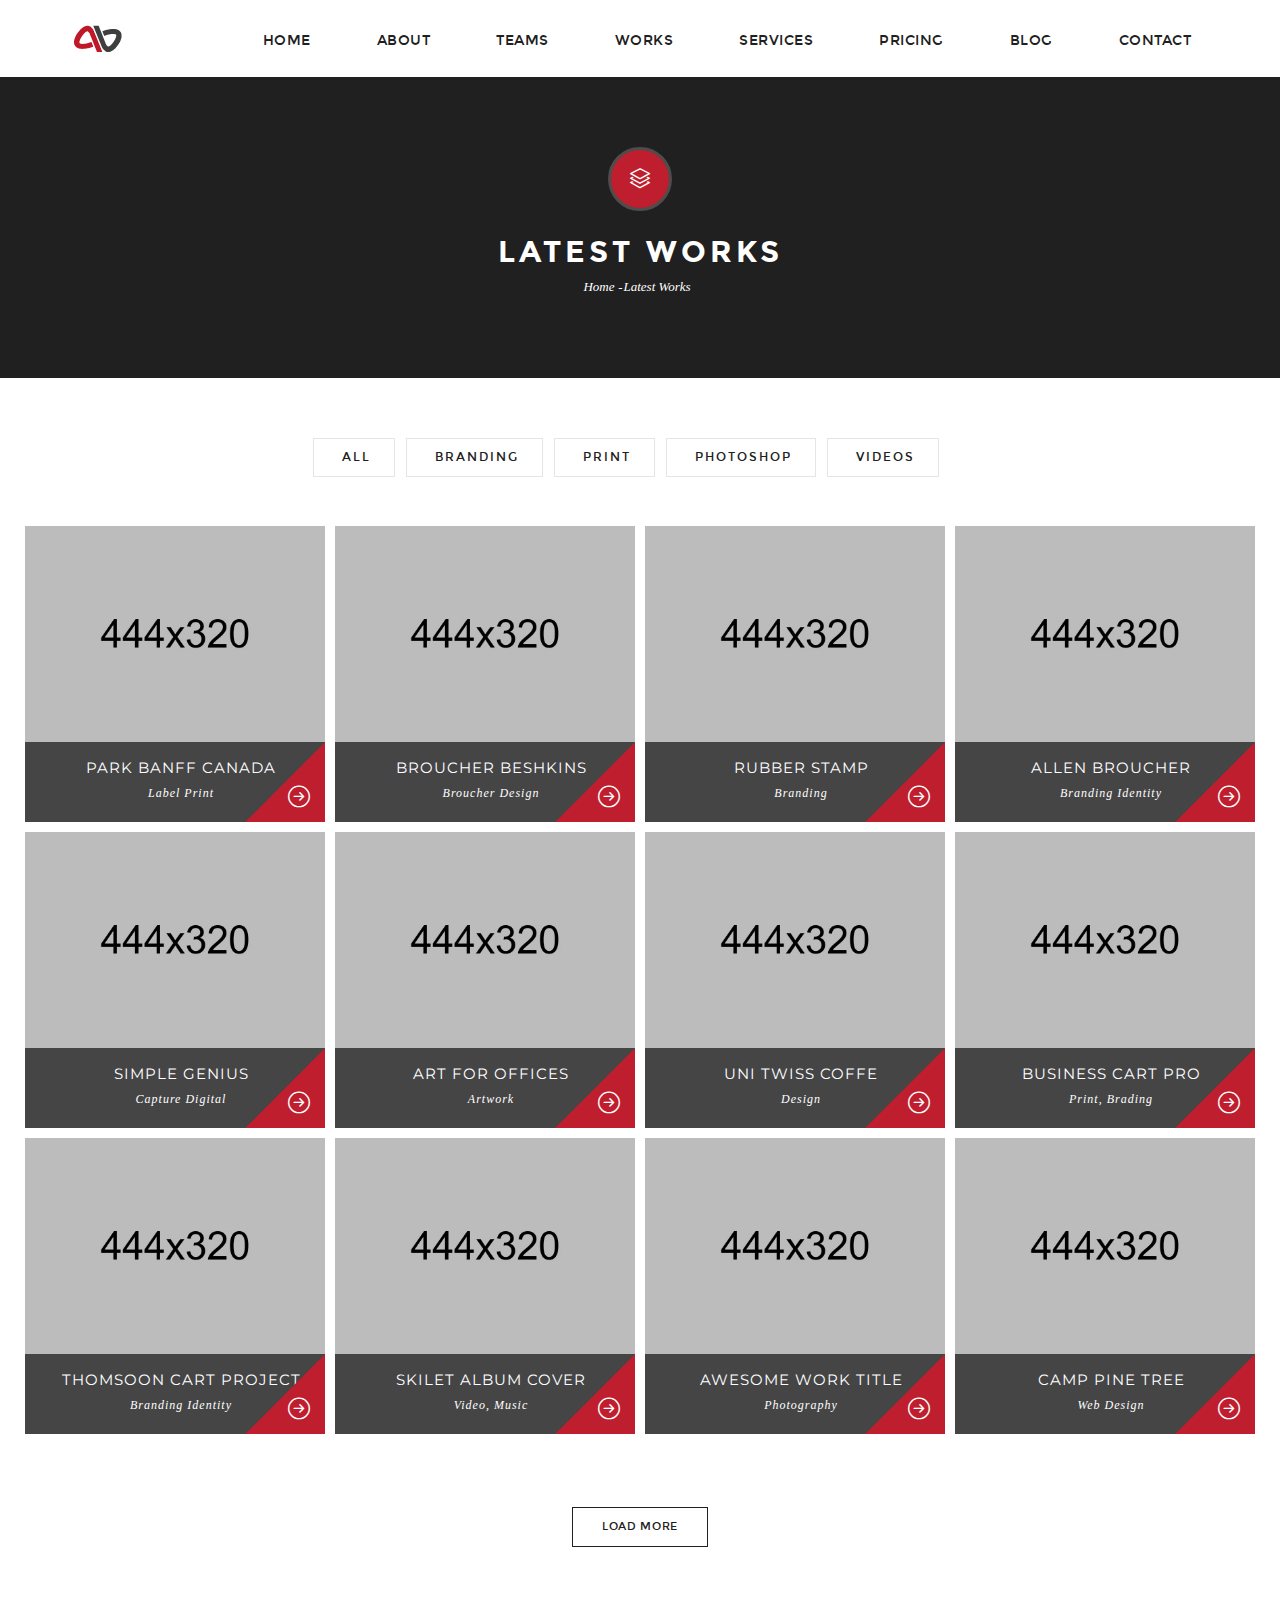
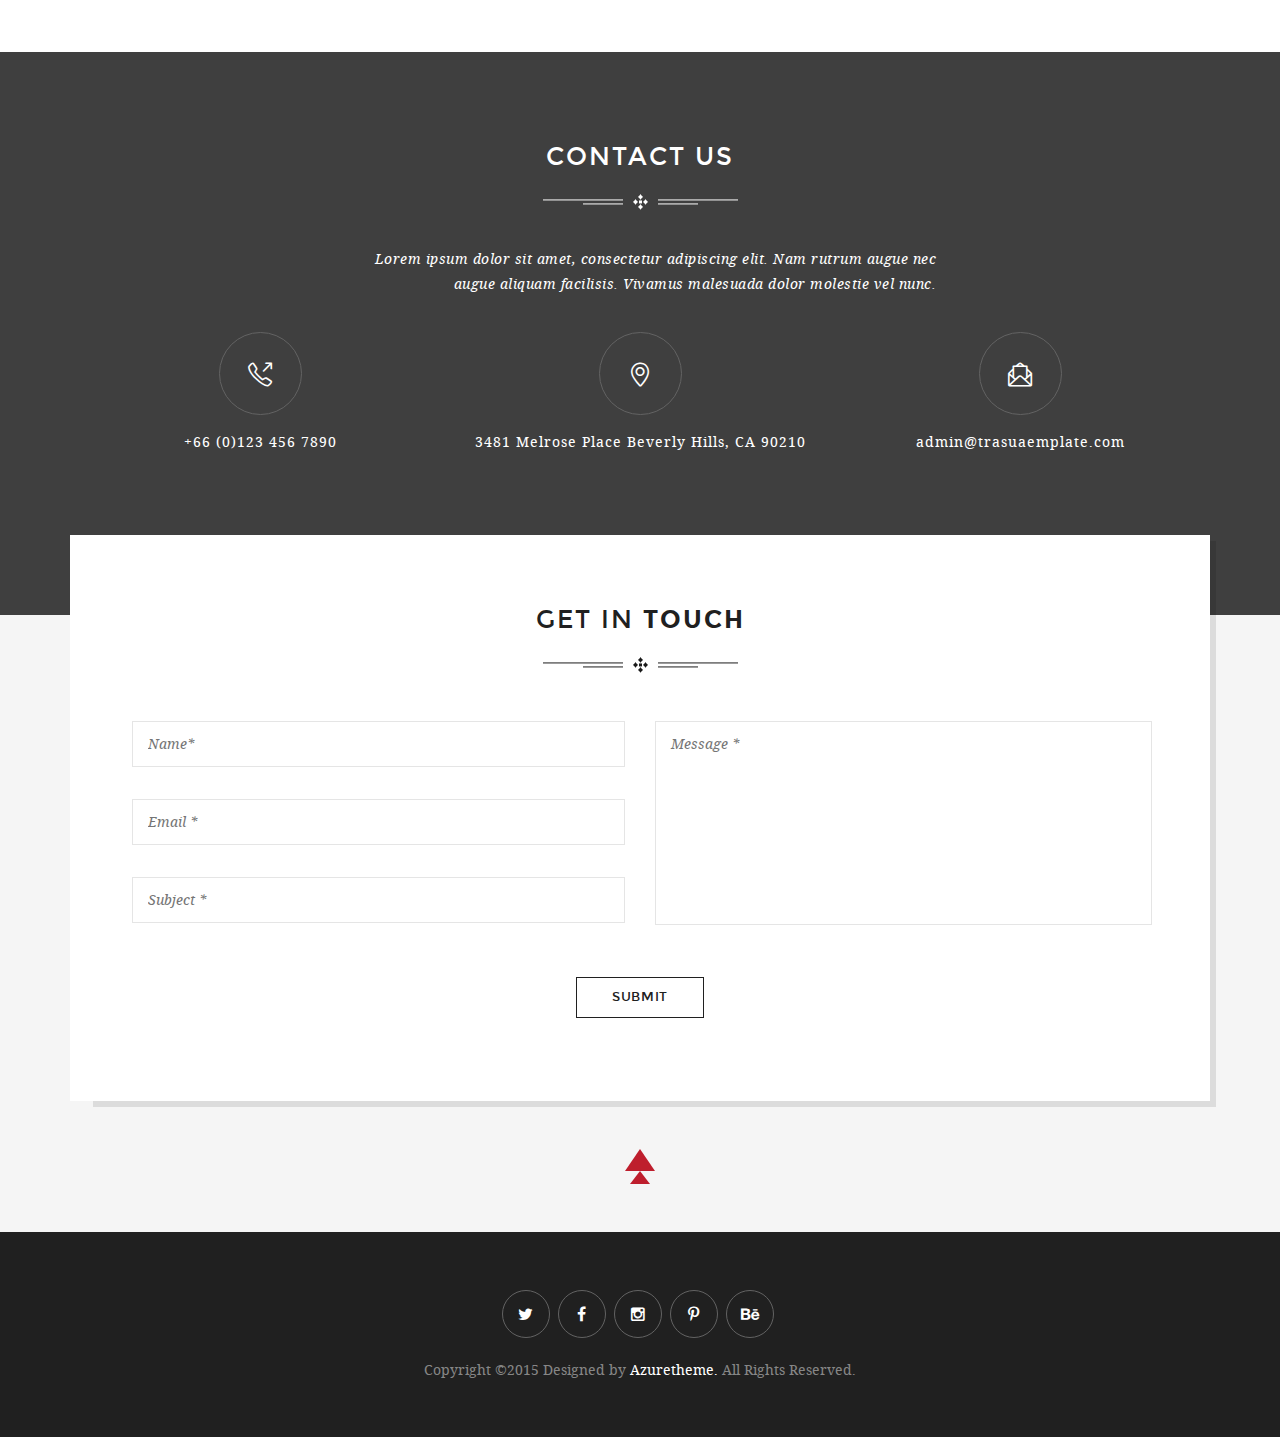
<file: gallery-four.html>
<!DOCTYPE html>
<html lang="en" data-ng-app="themeonApp">
	<head>
		<meta charset="utf-8">
		<meta name="viewport" content="width=device-width, initial-scale=1, maximum-scale=1, user-scalable=no">
		<title>Welcome to Trasua</title>
		<link rel="shortcut icon" type="image/x-icon" href="favicon.ico">
		<link href='http://fonts.googleapis.com/css?family=Lato:400,300italic,300,700%7CPlayfair+Display:400,700italic%7CRoboto:300%7CMontserrat:400,700%7COpen+Sans:400,300%7CLibre+Baskerville:400,400italic' rel='stylesheet' type='text/css'>
		<link rel="stylesheet" type="text/css" href="assets/css/bootstrap.css" media="screen">
		<link rel="stylesheet" type="text/css" href="assets/css/font-awesome.min.css" media="screen">
		<link rel="stylesheet" type="text/css" href="assets/css/simple-line-icons.css" media="screen">
		<link rel="stylesheet" type="text/css" href="assets/css/material-design-iconic-font.css" media="screen">
		<link href="assets/css/flexslider.css" type="text/css" rel="stylesheet" media="screen">
		<link rel="stylesheet" type="text/css" href="assets/css/global.css" media="screen">
		<!-- RS5.0 Main Stylesheet -->
		<link rel="stylesheet" type="text/css" href="assets/css/settings.css">
		<!-- RS5.0 Layers and Navigation Styles -->
		<link rel="stylesheet" type="text/css" href="assets/css/layers.css">
		<link rel="stylesheet" type="text/css" href="assets/css/navigation.css">
		<link rel="stylesheet" type="text/css" href="assets/css/style.css" media="screen">
		<link rel="stylesheet" type="text/css" href="assets/css/responsive.css" media="screen">
		<link rel="stylesheet" type="text/less" href="assets/css/skin.css" media="screen">
	</head>
	<body>
		<!--Loader Start-->
		<div id="loading">
			<div id="loading-center">
				<div id="loading-center-absolute">
					<div class="object" id="object_four"></div>
					<div class="object" id="object_three"></div>
					<div class="object" id="object_two"></div>
					<div class="object" id="object_one"></div>
				</div>
			</div>
		</div>
		<!--Loader End-->
		<!--Page Wrapper Start-->
		<div id="wrapper" class="blog gallery">
			<!--Header Section Start-->
			<header id="header" class="header header-one">
				<div class="container">
					<div class="row">
						<div class="col-xs-12 col-sm-1">
							<a href="index.html" class="logo"> <img src="assets/images/home_1-logo.png" alt="logo" /></a>
						</div>
						<div class="col-xs-12 col-sm-11 nav-mob">
							<nav class="navbar">
								<!-- Brand and toggle get grouped for better mobile display -->
								<div class="navbar-header">
									<button type="button" class="navbar-toggle collapsed" data-toggle="collapse" data-target="#bs-example-navbar-collapse-1" aria-expanded="false">
										<span class="sr-only">Toggle navigation</span>
										<span class="icon-bar"></span>
										<span class="icon-bar"></span>
										<span class="icon-bar"></span>
									</button>

								</div>
								<!-- Collect the nav links, forms, and other content for toggling -->
								<div class="collapse navbar-collapse" id="bs-example-navbar-collapse-1">
									<ul class="nav navbar-nav">
										<li class="active has-sub">
											<a href="javascript:void(0);">Home</a>
											<ul class="sub-menu">
												<li>
													<a href="index.html">homepage 1</a>
												</li>
												<li>
													<a href="homepage-two.html">homepage 2</a>
												</li>
												<li>
													<a href="homepage-three.html">homepage 3</a>
												</li>
											</ul>
										</li>
										<li>
											<a href="#">About</a>
										</li>
										<li>
											<a href="#">Teams</a>
										</li>
										<li class="has-sub">
											<a href="javascript:void(0);">Works</a>
											<ul class="sub-menu">
												<li>
													<a href="gallery-two.html">gallery 2</a>
												</li>
												<li>
													<a href="gallery-three.html">gallery 3</a>
												</li>
												<li>
													<a href="gallery-four.html">gallery 4</a>
												</li>
												<li>
													<a href="gallery-five.html">gallery 5</a>
												</li>
											</ul>
										</li>
										<li>
											<a href="#">services</a>
										</li>
										<li>
											<a href="#">pricing</a>
										</li>
										<li class="has-sub">
											<a href="javascript:void(0);">blog</a>
											<ul class="sub-menu">
												<li>
													<a href="blog-standard.html">blog standard</a>
												</li>
												<li>
													<a href="blog-list.html">blog list</a>
												</li>
												<li>
													<a href="blog-detail.html">blog detail</a>
												</li>
											</ul>
										</li>
										<li>
											<a href="#">contact</a>
										</li>
									</ul>
								</div><!-- /.navbar-collapse -->
							</nav>
						</div>
					</div>
				</div>
			</header>
			<!--Header Section Ends-->

			<!--Section Starts Here-->

			<!--Banner Starts Here-->
			<div class="banner">
				<div class="small-banner-text">
					<span class="icon-layers icons"> </span>
					<h1><strong>Latest Works</strong></h1>
					<ul>
						<li>
							<a href="index.html">home</a>
						</li>
						<li>
							<a href="#">Latest Works</a>
						</li>
					</ul>
				</div>
			</div>
			<!--Banner Ends Here-->

			<!--Section Content Starts Here-->
			<div class="section-content">
				<section id="lates-work">

					<ul class="nav nav-tabs">
						<li class="all">
							<a href="javascript:void(0)">All</a>
						</li>
						<li class="brand">
							<a href="javascript:void(0)">Branding</a>
						</li>
						<li class="print">
							<a href="javascript:void(0)">Print</a>
						</li>
						<li class="photoshop">
							<a href="javascript:void(0)">Photoshop</a>
						</li>
						<li class="video">
							<a href="javascript:void(0)">Videos</a>
						</li>
					</ul>

					<ul class="thumb-wrap clearfix">
						<li class="profile-des-wrap all main-item">
							<figure>
								<img src="assets/images/img-016.jpg" alt="#">
							</figure>
							<div class="author-wrap">
								<div class="author">
									<h4>Park banff canada</h4>
									<span>Label Print</span>
								</div>
								<div class="arrow-right"></div>
								<a href="#"><i class="icon-arrow-right-circle"></i></a>
							</div>
						</li>
						<li class="profile-des-wrap all brand main-item">
							<figure>
								<img src="assets/images/img-017.jpg" alt="#">
							</figure>
							<div class="author-wrap">
								<div class="author">
									<h4>Broucher Beshkins</h4>
									<span>Broucher Design</span>
								</div>
								<div class="arrow-right"></div>
								<a href="#"><i class="icon-arrow-right-circle"></i></a>
							</div>
						</li>
						<li class="profile-des-wrap print all main-item">
							<figure>
								<img src="assets/images/img-018.jpg" alt="#">
							</figure>
							<div class="author-wrap">
								<div class="author">
									<h4>Rubber stamp</h4>
									<span>Branding</span>
								</div>
								<div class="arrow-right"></div>
								<a href="#"><i class="icon-arrow-right-circle"></i></a>
							</div>
						</li>
						<li class="profile-des-wrap photoshop all main-item">
							<figure>
								<img src="assets/images/img-019.jpg" alt="#">
							</figure>
							<div class="author-wrap">
								<div class="author">
									<h4>Allen Broucher</h4>
									<span>Branding Identity</span>
								</div>
								<div class="arrow-right"></div>
								<a href="#"><i class="icon-arrow-right-circle"></i></a>
							</div>
						</li>
						<li class="profile-des-wrap print all main-item">
							<figure>
								<img src="assets/images/img-020.jpg" alt="#">
							</figure>
							<div class="author-wrap">
								<div class="author">
									<h4>Simple Genius</h4>
									<span>Capture Digital</span>
								</div>
								<div class="arrow-right"></div>
								<a href="#"><i class="icon-arrow-right-circle"></i></a>
							</div>
						</li>

						<li class="profile-des-wrap brand all main-item">
							<figure>
								<img src="assets/images/img-021.jpg" alt="#">
							</figure>
							<div class="author-wrap">
								<div class="author">
									<h4>Art for Offices</h4>
									<span>Artwork</span>
								</div>
								<div class="arrow-right"></div>
								<a href="#"><i class="icon-arrow-right-circle"></i></a>
							</div>
						</li>
						<li class="profile-des-wrap photoshop all main-item">
							<figure>
								<img src="assets/images/img-022.jpg" alt="#">
							</figure>
							<div class="author-wrap">
								<div class="author">
									<h4>Uni Twiss Coffe</h4>
									<span>Design</span>
								</div>
								<div class="arrow-right"></div>
								<a href="#"><i class="icon-arrow-right-circle"></i></a>
							</div>
						</li>
						<li class="profile-des-wrap all main-item">
							<figure>
								<img src="assets/images/img-023.jpg" alt="#">
							</figure>
							<div class="author-wrap">
								<div class="author">
									<h4>Business Cart Pro</h4>
									<span>Print, Brading</span>
								</div>
								<div class="arrow-right"></div>
								<a href="#"><i class="icon-arrow-right-circle"></i></a>
							</div>
						</li>
						<li class="profile-des-wrap all video main-item">
							<figure>
								<img src="assets/images/img-024.jpg" alt="#">
							</figure>
							<div class="author-wrap">
								<div class="author">
									<h4>Thomsoon Cart Project</h4>
									<span>Branding Identity</span>
								</div>
								<div class="arrow-right"></div>
								<a href="#"><i class="icon-arrow-right-circle"></i></a>
							</div>
						</li>
						<li class="profile-des-wrap all main-item photoshop">
							<figure>
								<img src="assets/images/img-025.jpg" alt="#">
							</figure>
							<div class="author-wrap">
								<div class="author">
									<h4>Skilet Album Cover</h4>
									<span>Video, Music</span>
								</div>
								<div class="arrow-right"></div>
								<a href="#"><i class="icon-arrow-right-circle"></i></a>
							</div>
						</li>
						<li class="profile-des-wrap all main-item print">
							<figure>
								<img src="assets/images/img-026.jpg" alt="#">
							</figure>
							<div class="author-wrap">
								<div class="author">
									<h4>Awesome Work Title</h4>
									<span>Photography</span>
								</div>
								<div class="arrow-right"></div>
								<a href="#"><i class="icon-arrow-right-circle"></i></a>
							</div>
						</li>
						<li class="profile-des-wrap all main-item brand">
							<figure>
								<img src="assets/images/img-027.jpg" alt="#">
							</figure>
							<div class="author-wrap">
								<div class="author">
									<h4>Camp Pine Tree</h4>
									<span>Web Design</span>
								</div>
								<div class="arrow-right"></div>
								<a href="#"><i class="icon-arrow-right-circle"></i></a>
							</div>
						</li>
					</ul>

					<a class="btn view-more" href="gallery-three.html"> load more</a>
				</section>
				<section class="contact-us">
					<div class=container>
						<div class="heading">
							<h2>Contact Us</h2>
							<p>
								Lorem ipsum dolor sit amet, consectetur adipiscing elit. Nam rutrum augue nec augue aliquam facilisis. Vivamus malesuada dolor molestie vel nunc.
							</p>
						</div>
						<div class="col-xs-12 col-sm-4">
							<div class="contact-info">
								<a href="#" class="contact-icon"><i class="icon-call-out"></i> </a>
								<a href="tel:6601234567890" class="contact-text"> +66 (0)123 456 7890</a>
							</div>
						</div>
						<div class="col-xs-12 col-sm-4">
							<div class="contact-info">
								<span  class="contact-icon"><i class="icon-location-pin"></i> </span>
								<span class="contact-text"> 3481 Melrose Place Beverly Hills, CA 90210</span>
							</div>
						</div>
						<div class="col-xs-12 col-sm-4">
							<div class="contact-info">
								<a href="#" class="contact-icon"><i class="icon-envelope-letter"></i> </a>
								<a href="mailto:admin@trasuaemplate.com" class="contact-text"> admin@trasuaemplate.com</a>
							</div>
						</div>
					</div>
				</section>
				<section class="get-in-touch">
					<div class=container>
						<div class="form-area-wrap">
							<div class="heading">
								<h2>get in <strong>touch</strong></h2>
							</div>
							<div class="form-area">
								<form name="contactForm" method="post"  novalidate id="contact" class="contact-form" data-ng-controller='themeonCtrl'>
									<div class="col-xs-12 col-sm-6">
										<div class="necessary-info">
											<input id="name" class="contact-name" type="text" name="name" placeholder="Name*" required data-ng-model="contactformData.name"  data-ng-class="{'error' : contactForm.name.$error.pattern || submit && contactForm.name.$invalid}"/>
											<input id="email" class="contact-mail" type="email" name="email" placeholder="Email *" required data-ng-model="contactformData.email"   data-ng-class="{'error' : contactForm.email.$error.pattern || submit && contactForm.email.$invalid}"/>
											<input id="sub" class="contact-subject" type="text" name="subject" placeholder="Subject *" required data-ng-model="contactformData.subject" data-ng-class="{'error' : contactForm.subject.$error.required && contactForm.subject.$blured || submit && contactForm.subject.$invalid}"/>
										</div>
									</div>
									<div class="col-xs-12 col-sm-6">
										<div class="message-send">
											<textarea placeholder="Message *" id="message" name="message" data-ng-model="contactformData.message" required data-ng-class="{'error' : contactForm.message.$error.required && contactForm.message.$blured || submit && contactForm.message.$invalid}"></textarea>
										</div>
									</div>
									<div class="col-xs-12">
										<div class="submit-btn">
											<a href="javascript:void(0)" class="btn comment-submit qoute-sub" data-ng-click="submitcontactForm(contactForm.$invalid)" data-ng-disabled="submitButtonDisabled"> submit </a>
										</div>
									</div>
								</form>
								<div style="display: none" id="contactSuccess">
									<span>Hey! Thanks for reaching out. I will get back to you soon</span>
								</div>
							</div>
						</div>

						<div class="reach-top-icon">
							<a href="#" class="top-large-arrow">&nbsp;</a>
							<a href="#" class="top-small-arrow">&nbsp;</a>
						</div>
					</div>

				</section>

			</div>
			<!--Section Content Ends Here-->

			<!--Footer Section Start-->
			<footer id="footer" class="footer-one">
				<div class="container">
					<div class="social-media-wrap">
						<a href="#"><i class="fa fa-twitter"></i> </a>
						<a href="#"><i class="fa fa-facebook"></i> </a>
						<a href="#"><i class="fa fa-instagram"></i> </a>
						<a href="#"><i class="fa fa-pinterest-p"></i> </a>
						<a href="#"><i class="fa fa-behance"></i></a>
					</div>
					<div class="copy-right">
						Copyright &copy;2015 Designed by<a href="#"> Azuretheme.</a> All Rights Reserved.
					</div>
				</div>
			</footer>
			<!--Footer Section End-->

		</div>
		<!--Page Wrapper Ends-->

		<script type="text/javascript" src="assets/js/jquery-1.11.3.min.js"></script>
		<script type="text/javascript" src="assets/js/bootstrap.js"></script>
		<script type="text/javascript" src="assets/js/less.js"></script>
		<script type="text/javascript" src="assets/js/angular.js"></script>
		<script type="text/javascript" src="assets/js/app.js"></script>
		<script type="text/javascript" src="assets/js/isotope.pkgd.min.js"></script>

		<!-- revolution Js -->
		<!-- RS5.0 Core JS Files -->
		<script type="text/javascript" src="assets/js/jquery.themepunch.tools.min.js"></script>
		<script type="text/javascript" src="assets/js/jquery.themepunch.revolution.min.js"></script>
		<script type="text/javascript" src="assets/js/jquery.revolution.js"></script>
		<!-- revolution Js-->
		<script type="text/javascript" src="assets/js/jquery.flexslider.js"></script>
		<script type="text/javascript" src="assets/js/count.js"></script>
		<script type="text/javascript" src="assets/js/site.js"></script>

	</body>
</html>
</file>
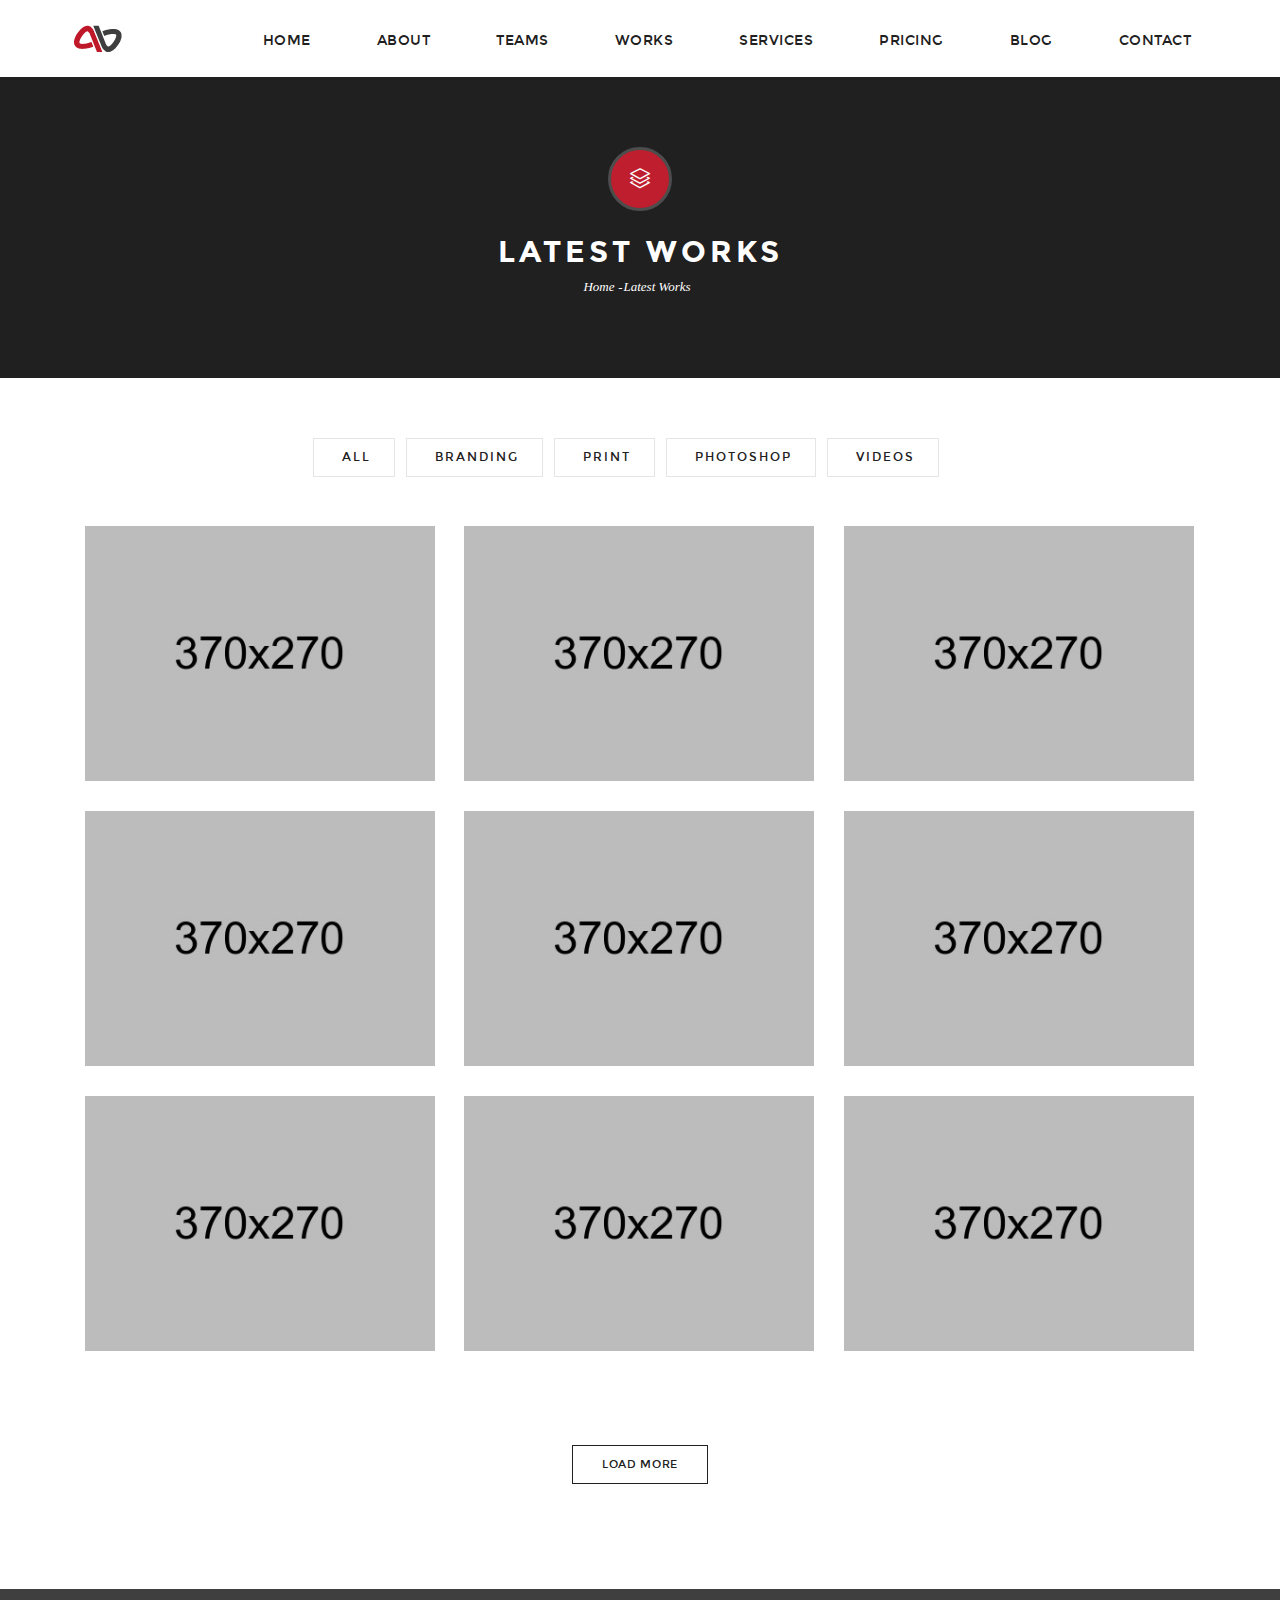
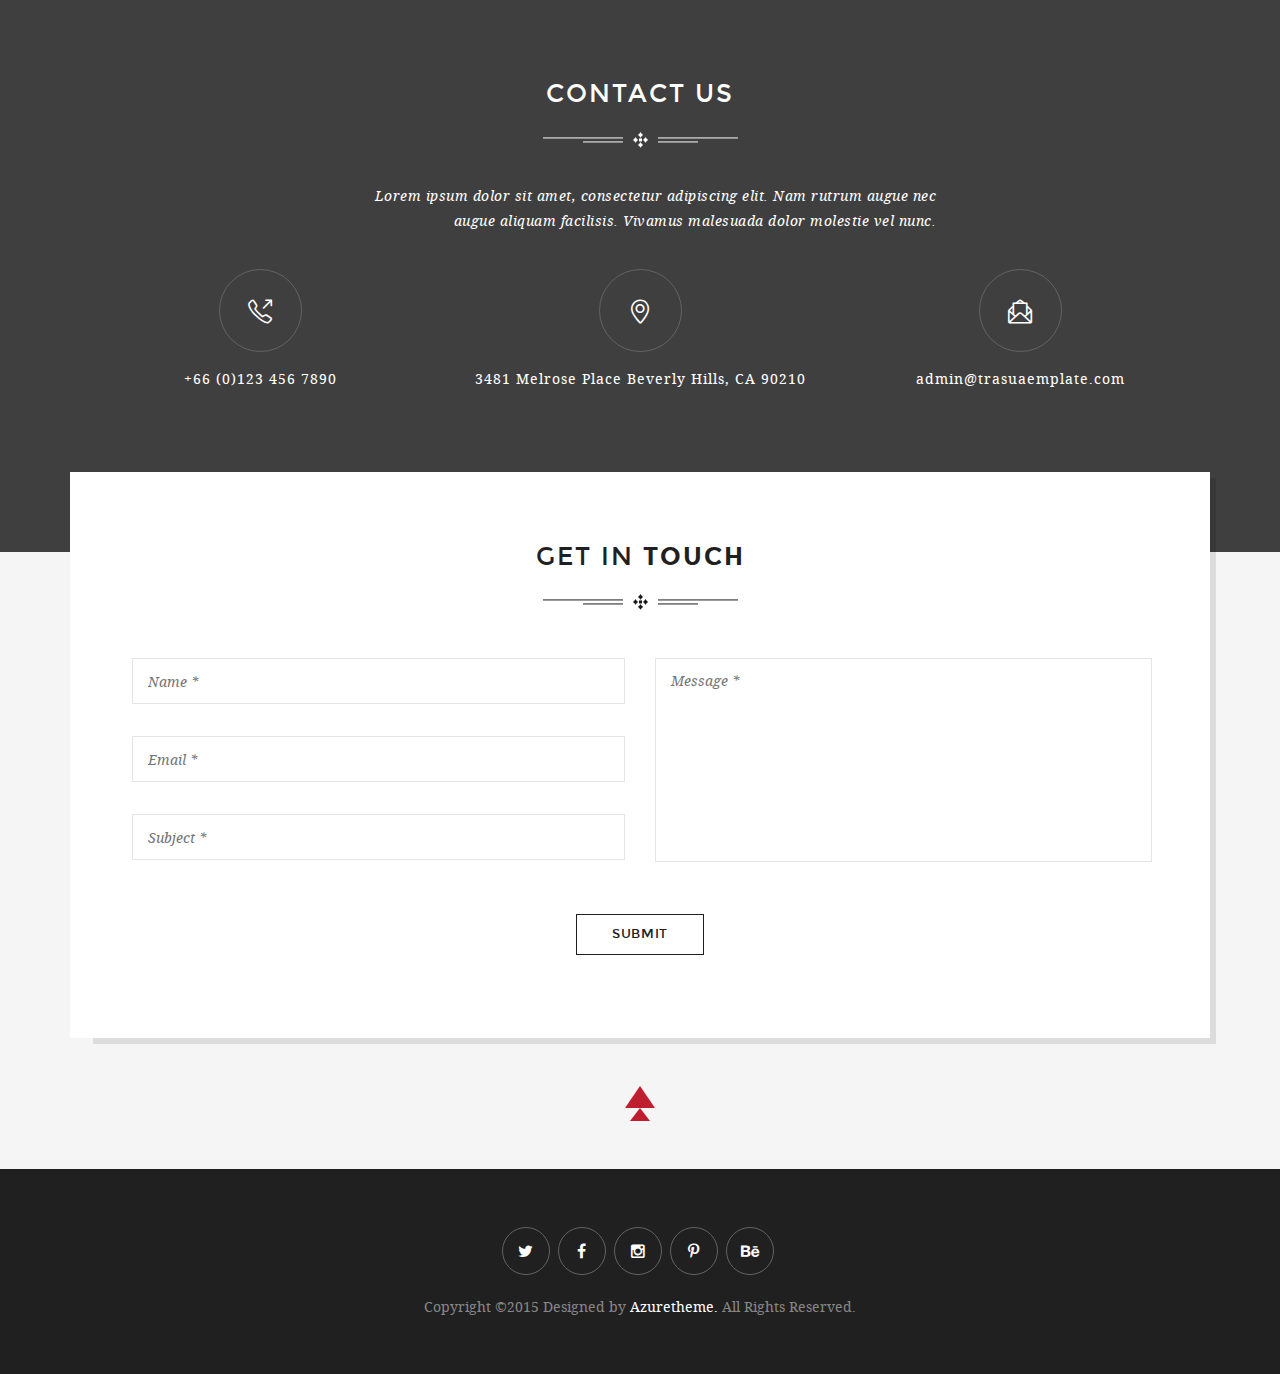
<file: gallery-three.html>
<!DOCTYPE html>
<html lang="en" data-ng-app="themeonApp">
	<head>
		<meta charset="utf-8">
		<meta name="viewport" content="width=device-width, initial-scale=1, maximum-scale=1, user-scalable=no">
		<title>Welcome to Trasua</title>
		<link rel="shortcut icon" type="image/x-icon" href="favicon.ico">
		<link href='http://fonts.googleapis.com/css?family=Lato:400,300italic,300,700%7CPlayfair+Display:400,700italic%7CRoboto:300%7CMontserrat:400,700%7COpen+Sans:400,300%7CLibre+Baskerville:400,400italic' rel='stylesheet' type='text/css'>
		<link rel="stylesheet" type="text/css" href="assets/css/bootstrap.css" media="screen">
		<link rel="stylesheet" type="text/css" href="assets/css/font-awesome.min.css" media="screen">
		<link rel="stylesheet" type="text/css" href="assets/css/simple-line-icons.css" media="screen">
		<link rel="stylesheet" type="text/css" href="assets/css/material-design-iconic-font.css" media="screen">
		<link href="assets/css/flexslider.css" type="text/css" rel="stylesheet" media="screen">
		<link rel="stylesheet" type="text/css" href="assets/css/global.css" media="screen">
		<!-- RS5.0 Main Stylesheet -->
		<link rel="stylesheet" type="text/css" href="assets/css/settings.css">
		<!-- RS5.0 Layers and Navigation Styles -->
		<link rel="stylesheet" type="text/css" href="assets/css/layers.css">
		<link rel="stylesheet" type="text/css" href="assets/css/navigation.css">
		<link rel="stylesheet" type="text/css" href="assets/css/style.css" media="screen">
		<link rel="stylesheet" type="text/css" href="assets/css/responsive.css" media="screen">
		<link rel="stylesheet" type="text/less" href="assets/css/skin.css" media="screen">
	</head>
	<body>
		<!--Loader Start-->
		<div id="loading">
			<div id="loading-center">
				<div id="loading-center-absolute">
					<div class="object" id="object_four"></div>
					<div class="object" id="object_three"></div>
					<div class="object" id="object_two"></div>
					<div class="object" id="object_one"></div>

				</div>
			</div>

		</div>
		<!--Loader End-->
		<!--Page Wrapper Start-->
		<div id="wrapper" class="blog gallery gallery-four gallery-five">
			<!--Header Section Start-->
			<header id="header" class="header header-one">
				<div class="container">
					<div class="row">
						<div class="col-xs-12 col-sm-1">
							<a href="index.html" class="logo"> <img src="assets/images/home_1-logo.png" alt="logo" /></a>
						</div>
						<div class="col-xs-12 col-sm-11 nav-mob">
							<nav class="navbar">
								<!-- Brand and toggle get grouped for better mobile display -->
								<div class="navbar-header">
									<button type="button" class="navbar-toggle collapsed" data-toggle="collapse" data-target="#bs-example-navbar-collapse-1" aria-expanded="false">
										<span class="sr-only">Toggle navigation</span>
										<span class="icon-bar"></span>
										<span class="icon-bar"></span>
										<span class="icon-bar"></span>
									</button>

								</div>
								<!-- Collect the nav links, forms, and other content for toggling -->
								<div class="collapse navbar-collapse" id="bs-example-navbar-collapse-1">
									<ul class="nav navbar-nav">
										<li class="active has-sub">
											<a href="javascript:void(0);">Home</a>
											<ul class="sub-menu">
												<li>
													<a href="index.html">homepage 1</a>
												</li>
												<li>
													<a href="homepage-two.html">homepage 2</a>
												</li>
												<li>
													<a href="homepage-three.html">homepage 3</a>
												</li>
											</ul>
										</li>
										<li>
											<a href="#">About</a>
										</li>
										<li>
											<a href="#">Teams</a>
										</li>
										<li class="has-sub">
											<a href="javascript:void(0);">Works</a>
											<ul class="sub-menu">
												<li>
													<a href="gallery-two.html">gallery 2</a>
												</li>
												<li>
													<a href="gallery-three.html">gallery 3</a>
												</li>
												<li>
													<a href="gallery-four.html">gallery 4</a>
												</li>
												<li>
													<a href="gallery-five.html">gallery 5</a>
												</li>
											</ul>
										</li>
										<li>
											<a href="#">services</a>
										</li>
										<li>
											<a href="#">pricing</a>
										</li>
										<li class="has-sub">
											<a href="javascript:void(0);">blog</a>
											<ul class="sub-menu">
												<li>
													<a href="blog-standard.html">blog standard</a>
												</li>
												<li>
													<a href="blog-list.html">blog list</a>
												</li>
												<li>
													<a href="blog-detail.html">blog detail</a>
												</li>
											</ul>
										</li>
										<li>
											<a href="#">contact</a>
										</li>
									</ul>
								</div><!-- /.navbar-collapse -->
							</nav>
						</div>
					</div>
				</div>
			</header>
			<!--Header Section Ends-->

			<!--Section Starts Here-->

			<!--Banner Starts Here-->
			<div class="banner">
				<div class="small-banner-text">
					<span class="icon-layers icons"> </span>
					<h1><strong>Latest Works</strong></h1>
					<ul>
						<li>
							<a href="index.html">home</a>
						</li>
						<li>
							<a href="#">Latest Works</a>
						</li>
					</ul>
				</div>
			</div>
			<!--Banner Ends Here-->

			<!--Section Content Starts Here-->
			<div class="section-content">
				<section id="lates-work">
					<div class="container">

						<ul class="nav nav-tabs">
							<li class="all">
								<a href="javascript:void(0)">All</a>
							</li>
							<li class="brand">
								<a href="javascript:void(0)">Branding</a>
							</li>
							<li class="print">
								<a href="javascript:void(0)">Print</a>
							</li>
							<li class="photoshop">
								<a href="javascript:void(0)">Photoshop</a>
							</li>
							<li class="video">
								<a href="javascript:void(0)">Videos</a>
							</li>
						</ul>

						<ul class="thumb-wrap clearfix">
							
							<li class="profile-des-wrap all main-item photoshop">
								<figure>
									<img src="assets/images/img-07.jpg" alt="#">
								</figure>
								<div class="author-wrap">
									<div class="author">
										<h4>Broucher Beshkins</h4>
										<span>Broucher Design</span>
									</div>
									<div class="arrow-right"></div>
									<a href="gallery-two.html"><i class="icon-arrow-right-circle"></i></a>
								</div>
							</li>
							<li class="profile-des-wrap main-item all video">
								<figure>
									<img src="assets/images/img-08.jpg" alt="#">
								</figure>
								<div class="author-wrap">
									<div class="author">
										<h4>Rubber stamp</h4>
										<span>Branding</span>
									</div>
									<div class="arrow-right"></div>
									<a href="gallery-two.html"><i class="icon-arrow-right-circle"></i></a>
								</div>
							</li>
							<li class="profile-des-wrap main-item all photoshop">
								<figure>
									<img src="assets/images/img-09.jpg" alt="#">
								</figure>
								<div class="author-wrap">
									<div class="author">
										<h4>Allen Broucher</h4>
										<span>Branding Identity</span>
									</div>
									<div class="arrow-right"></div>
									<a href="gallery-two.html"><i class="icon-arrow-right-circle"></i></a>
								</div>
							</li>
							<li class="profile-des-wrap all print main-item">
								<figure>
									<img src="assets/images/img-010.jpg" alt="#">
								</figure>
								<div class="author-wrap">
									<div class="author">
										<h4>Simple Genius</h4>
										<span>Capture Digital</span>
									</div>
									<div class="arrow-right"></div>
									<a href="gallery-two.html"><i class="icon-arrow-right-circle"></i></a>
								</div>
							</li>

							<li class="profile-des-wrap main-item video all">
								<figure>
									<img src="assets/images/img-011.jpg" alt="#">
								</figure>
								<div class="author-wrap">
									<div class="author">
										<h4>Art for Offices</h4>
										<span>Artwork</span>
									</div>
									<div class="arrow-right"></div>
									<a href="gallery-two.html"><i class="icon-arrow-right-circle"></i></a>
								</div>
							</li>
							<li class="profile-des-wrap main-item all print">
								<figure>
									<img src="assets/images/img-012.jpg" alt="#">
								</figure>
								<div class="author-wrap">
									<div class="author">
										<h4>Allen Broucher</h4>
										<span>Branding Identity</span>
									</div>
									<div class="arrow-right"></div>
									<a href="gallery-two.html"><i class="icon-arrow-right-circle"></i></a>
								</div>
							</li>
							<li class="profile-des-wrap main-item all brand">
								<figure>
									<img src="assets/images/img-013.jpg" alt="#">
								</figure>
								<div class="author-wrap">
									<div class="author">
										<h4>Simple Genius</h4>
										<span>Capture Digital</span>
									</div>
									<div class="arrow-right"></div>
									<a href="gallery-two.html"><i class="icon-arrow-right-circle"></i></a>
								</div>
							</li>
							<li class="profile-des-wrap main-item all brand video">
								<figure>
									<img src="assets/images/img-014.jpg" alt="#">
								</figure>
								<div class="author-wrap">
									<div class="author">
										<h4>Rubber stamp</h4>
										<span>Branding</span>
									</div>
									<div class="arrow-right"></div>
									<a href="gallery-two.html"><i class="icon-arrow-right-circle"></i></a>
								</div>
							</li>
							<li class="profile-des-wrap main-item all print">
								<figure>
									<img src="assets/images/img-015.jpg" alt="#">
								</figure>
								<div class="author-wrap">
									<div class="author">
										<h4>Park banff canada</h4>
										<span>Label Print</span>
									</div>
									<div class="arrow-right"></div>
									<a href="gallery-two.html"><i class="icon-arrow-right-circle"></i></a>
								</div>
							</li>
						</ul>
						<a class="btn view-more" href="gallery-three.html"> load more</a>
					</div>
				</section>
				<section class="contact-us">
					<div class="container">
						<div class="heading">
							<h2>Contact Us</h2>
							<p>
								Lorem ipsum dolor sit amet, consectetur adipiscing elit. Nam rutrum augue nec augue aliquam facilisis. Vivamus malesuada dolor molestie vel nunc.
							</p>
						</div>
						<div class="col-xs-12 col-sm-4">
							<div class="contact-info">
								<a href="#" class="contact-icon"><i class="icon-call-out"></i> </a>
								<a href="tel:6601234567890" class="contact-text"> +66 (0)123 456 7890</a>
							</div>
						</div>
						<div class="col-xs-12 col-sm-4">
							<div class="contact-info">
								<span class="contact-icon"><i class="icon-location-pin"></i> </span>
								<span class="contact-text"> 3481 Melrose Place Beverly Hills, CA 90210</span>
							</div>
						</div>
						<div class="col-xs-12 col-sm-4">
							<div class="contact-info">
								<a href="#" class="contact-icon"><i class="icon-envelope-letter"></i> </a>
								<a href="mailto:admin@trasuaemplate.com" class="contact-text"> admin@trasuaemplate.com</a>
							</div>
						</div>
					</div>
				</section>
				<section class="get-in-touch">
					<div class=container>

						<div class="form-area-wrap">

							<div class="heading">
								<h2>get in <strong>touch</strong></h2>

							</div>
							<div class="form-area">
								<form name="contactForm" method="post"  novalidate id="contact" class="contact-form" data-ng-controller='themeonCtrl'>
									<div class="col-xs-12 col-sm-6">
										<div class="necessary-info">
											<input id="name" class="contact-name" type="text" name="name" placeholder="Name *" required data-ng-model="contactformData.name"  data-ng-class="{'error' : contactForm.name.$error.pattern || submit && contactForm.name.$invalid}"/>
											<input id="email" class="contact-mail" type="email" name="email" placeholder="Email *" required data-ng-model="contactformData.email"   data-ng-class="{'error' : contactForm.email.$error.pattern || submit && contactForm.email.$invalid}"/>
											<input id="sub" class="contact-subject" type="text" name="subject" placeholder="Subject *" required data-ng-model="contactformData.subject" data-ng-class="{'error' : contactForm.subject.$error.required && contactForm.subject.$blured || submit && contactForm.subject.$invalid}"/>
										</div>
									</div>
									<div class="col-xs-12 col-sm-6">
										<div class="message-send">
											<textarea placeholder="Message *" id="message" name="message" data-ng-model="contactformData.message" required data-ng-class="{'error' : contactForm.message.$error.required && contactForm.message.$blured || submit && contactForm.message.$invalid}"></textarea>
										</div>
									</div>
									<div class="col-xs-12">
										<div class="submit-btn">
											<a href="javascript:void(0)" class="btn comment-submit qoute-sub" data-ng-click="submitcontactForm(contactForm.$invalid)" data-ng-disabled="submitButtonDisabled"> submit </a>
										</div>
									</div>
								</form>
								<div style="display: none" id="contactSuccess">
									<span>Hey! Thanks for reaching out. I will get back to you soon</span>
								</div>
							</div>
						</div>

						<div class="reach-top-icon">
							<a href="#" class="top-large-arrow">&nbsp;</a>
							<a href="#" class="top-small-arrow">&nbsp;</a>
						</div>
					</div>

				</section>

			</div>
			<!--Section Content Ends Here-->

			<!--Footer Section Start-->
			<footer id="footer" class="footer-one">
				<div class="container">
					<div class="social-media-wrap">
						<a href="#"><i class="fa fa-twitter"></i> </a>
						<a href="#"><i class="fa fa-facebook"></i> </a>
						<a href="#"><i class="fa fa-instagram"></i> </a>
						<a href="#"><i class="fa fa-pinterest-p"></i> </a>
						<a href="#"><i class="fa fa-behance"></i></a>

					</div>
					<div class="copy-right">
						Copyright &copy;2015 Designed by<a href="#"> Azuretheme.</a> All Rights Reserved.
					</div>
				</div>
			</footer>
			<!--Footer Section End-->

		</div>
		<!--Page Wrapper Ends-->

		<script type="text/javascript" src="assets/js/jquery-1.11.3.min.js"></script>
		<script type="text/javascript" src="assets/js/bootstrap.js"></script>
		<script type="text/javascript" src="assets/js/less.js"></script>
		<script type="text/javascript" src="assets/js/angular.js"></script>
		<script type="text/javascript" src="assets/js/app.js"></script>
		<script type="text/javascript" src="assets/js/isotope.pkgd.min.js"></script>

		<!-- revolution Js -->
		<!-- RS5.0 Core JS Files -->
		<script type="text/javascript" src="assets/js/jquery.themepunch.tools.min.js"></script>
		<script type="text/javascript" src="assets/js/jquery.themepunch.revolution.min.js"></script>
		<script type="text/javascript" src="assets/js/jquery.revolution.js"></script>
		<!-- revolution Js-->
		<script type="text/javascript" src="assets/js/jquery.flexslider.js"></script>
		<script type="text/javascript" src="assets/js/count.js"></script>
		<script type="text/javascript" src="assets/js/site.js"></script>

	</body>
</html>
</file>
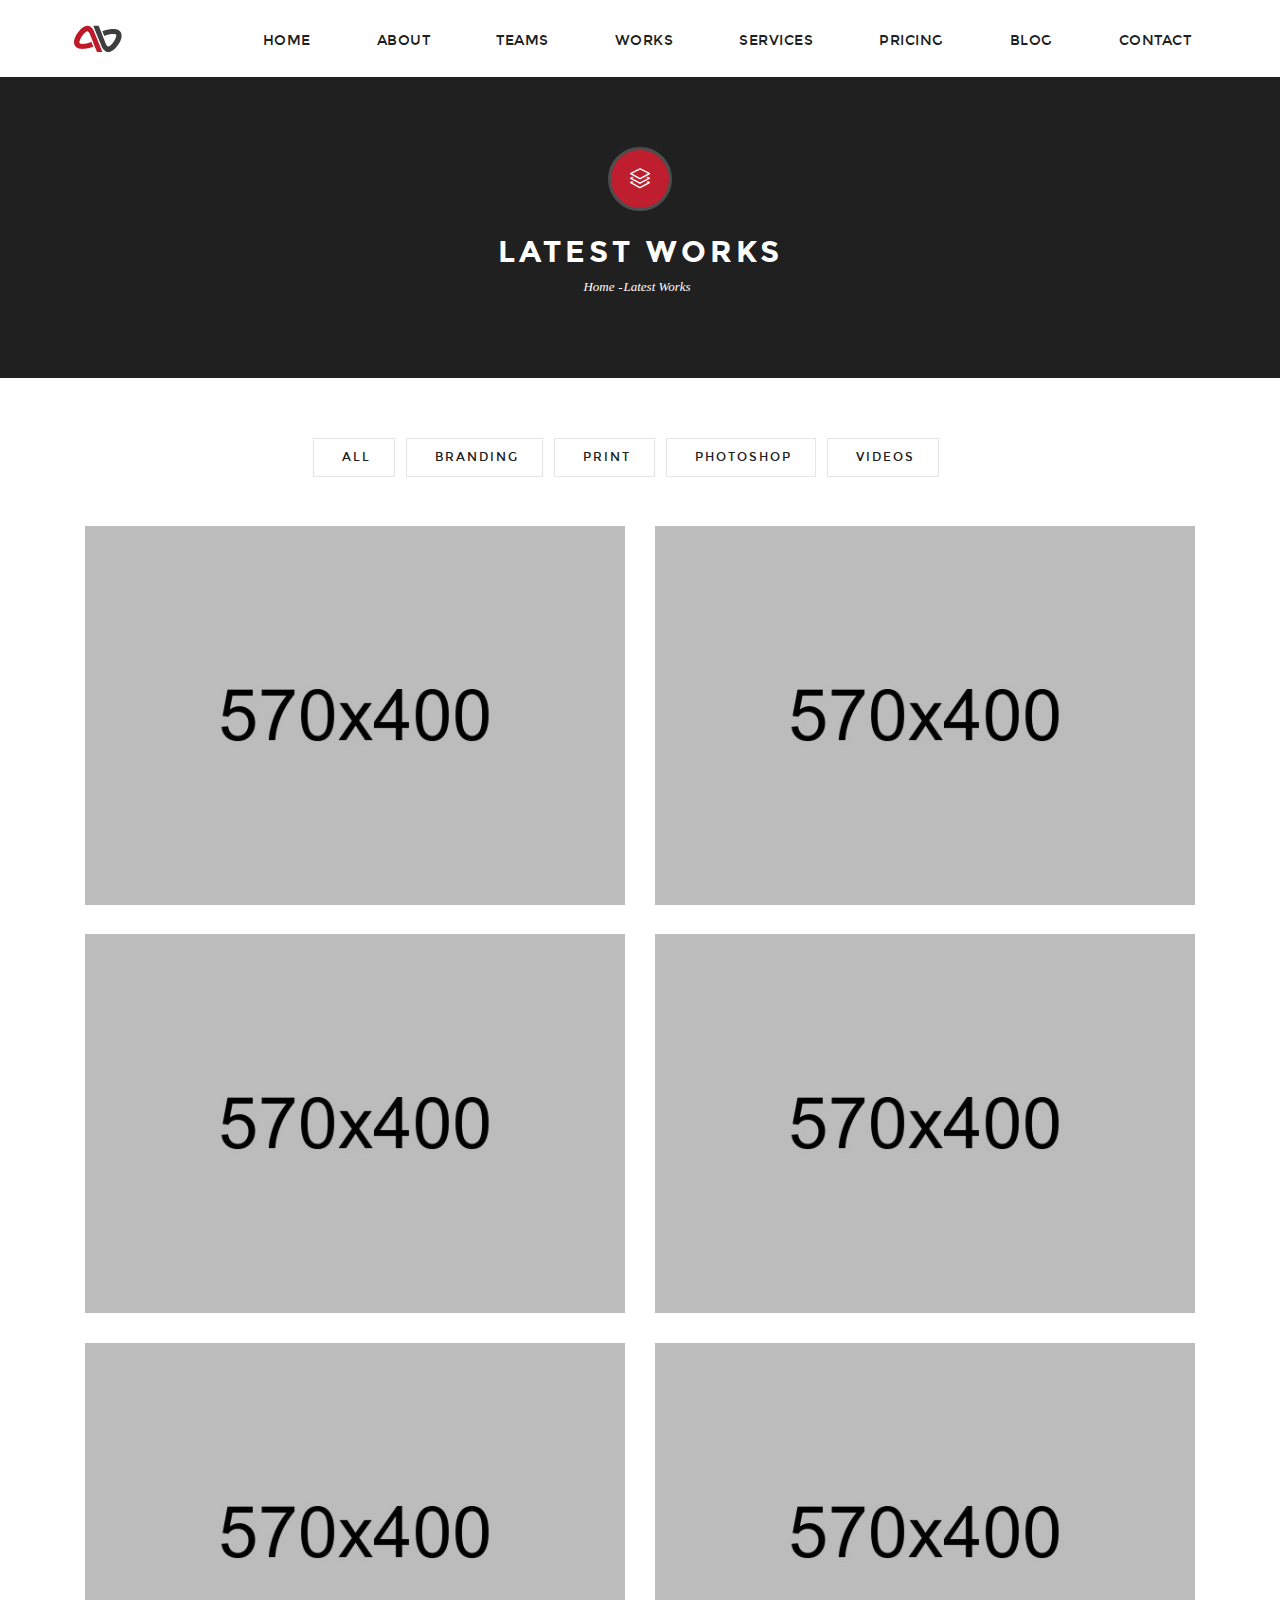
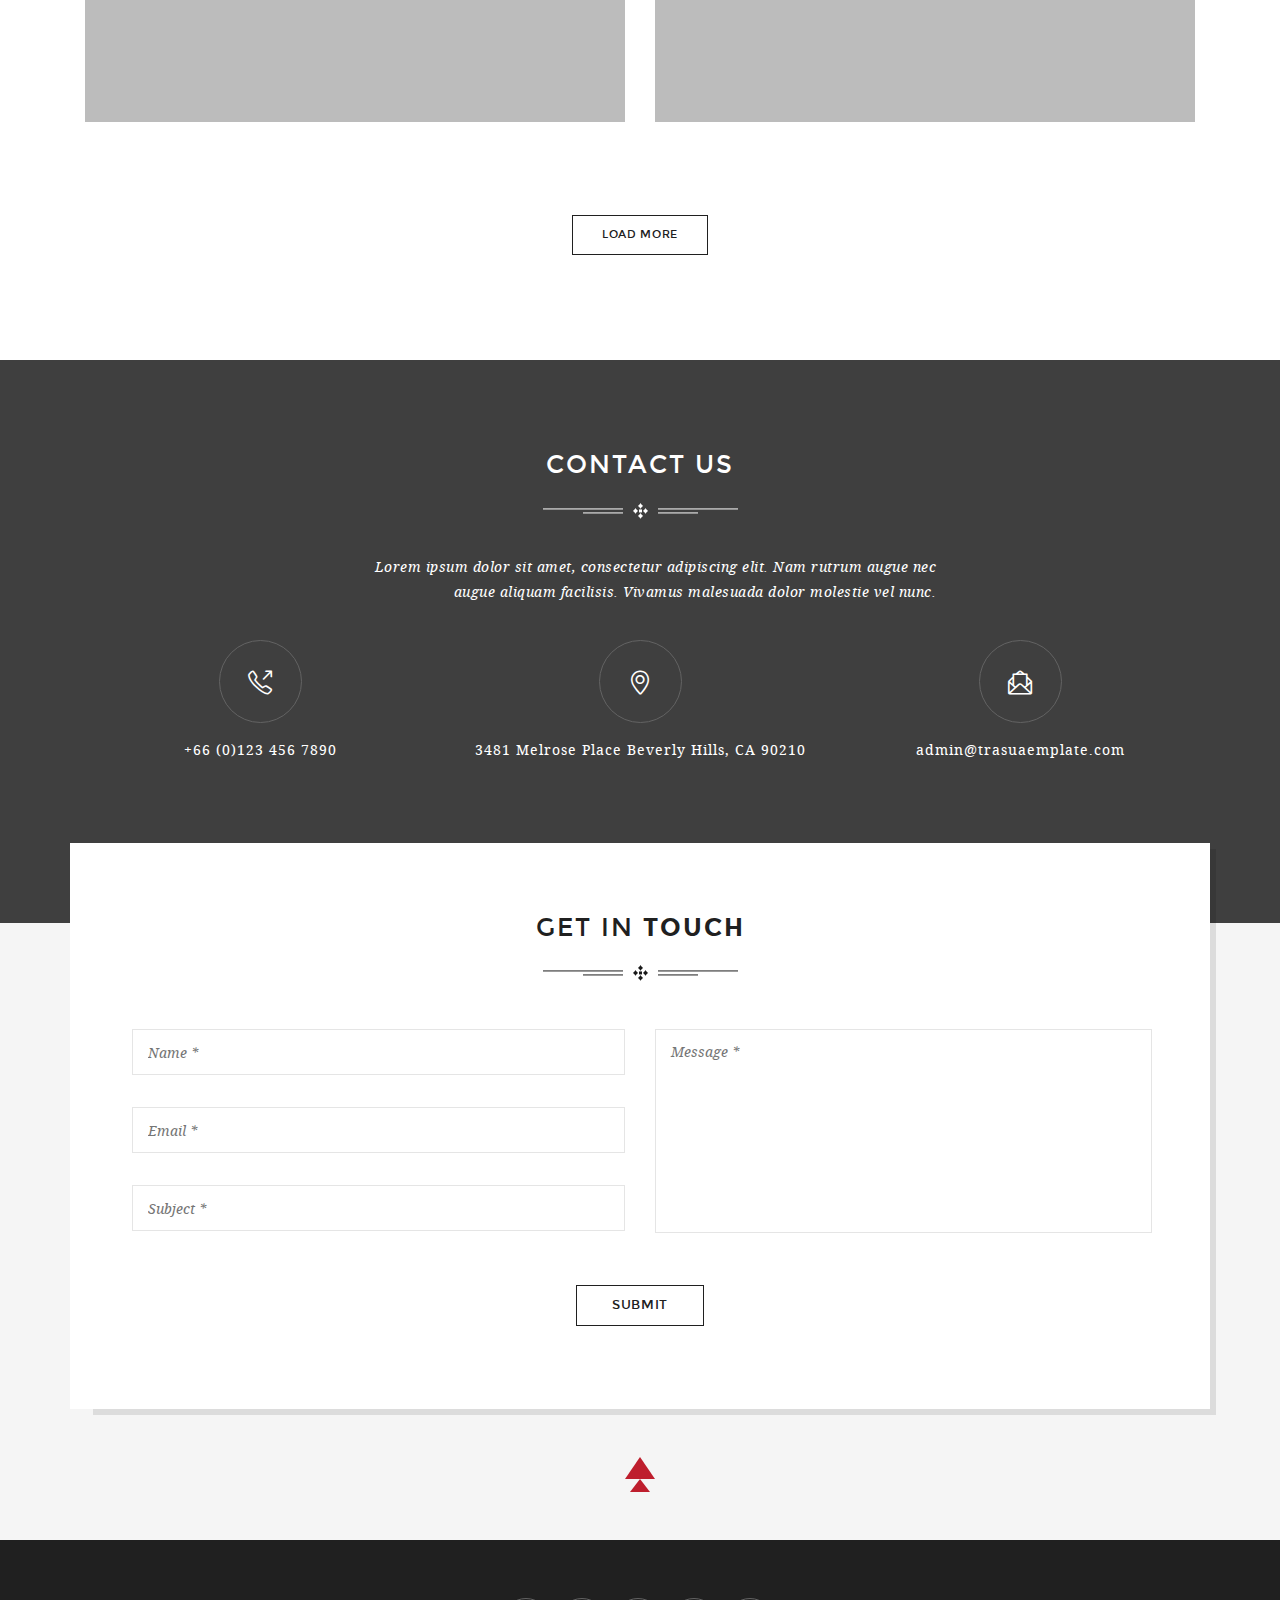
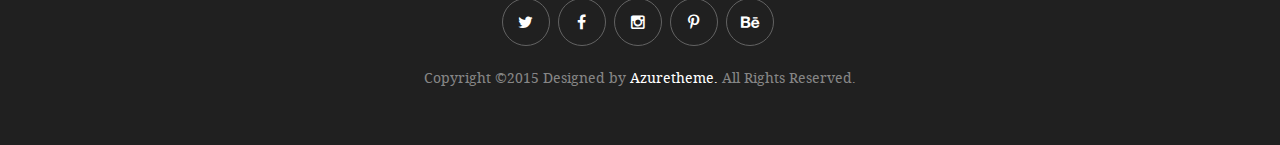
<file: gallery-two.html>
<!DOCTYPE html>
<html lang="en" data-ng-app="themeonApp">
	<head>
		<meta charset="utf-8">
		<meta name="viewport" content="width=device-width, initial-scale=1, maximum-scale=1, user-scalable=no">
		<title>Welcome to Trasua</title>
		<link rel="shortcut icon" type="image/x-icon" href="favicon.ico">
		<link href='http://fonts.googleapis.com/css?family=Lato:400,300italic,300,700%7CPlayfair+Display:400,700italic%7CRoboto:300%7CMontserrat:400,700%7COpen+Sans:400,300%7CLibre+Baskerville:400,400italic' rel='stylesheet' type='text/css'>
		<link rel="stylesheet" type="text/css" href="assets/css/bootstrap.css" media="screen">
		<link rel="stylesheet" type="text/css" href="assets/css/font-awesome.min.css" media="screen">
		<link rel="stylesheet" type="text/css" href="assets/css/simple-line-icons.css" media="screen">
		<link rel="stylesheet" type="text/css" href="assets/css/material-design-iconic-font.css" media="screen">
		<link href="assets/css/flexslider.css" type="text/css" rel="stylesheet" media="screen">
		<link rel="stylesheet" type="text/css" href="assets/css/global.css" media="screen">
		<!-- RS5.0 Main Stylesheet -->
		<link rel="stylesheet" type="text/css" href="assets/css/settings.css">
		<!-- RS5.0 Layers and Navigation Styles -->
		<link rel="stylesheet" type="text/css" href="assets/css/layers.css">
		<link rel="stylesheet" type="text/css" href="assets/css/navigation.css">
		<link rel="stylesheet" type="text/css" href="assets/css/style.css" media="screen">
		<link rel="stylesheet" type="text/css" href="assets/css/responsive.css" media="screen">
		<link rel="stylesheet" type="text/less" href="assets/css/skin.css" media="screen">
	</head>
	<body>
		<!--Loader Start-->
		<div id="loading">
			<div id="loading-center">
				<div id="loading-center-absolute">
					<div class="object" id="object_four"></div>
					<div class="object" id="object_three"></div>
					<div class="object" id="object_two"></div>
					<div class="object" id="object_one"></div>

				</div>
			</div>

		</div>
		<!--Loader End-->
		<!--Page Wrapper Start-->
		<div id="wrapper" class="blog gallery gallery-four">
			<!--Header Section Start-->
			<header id="header" class="header header-one">
				<div class="container">
					<div class="row">
						<div class="col-xs-12 col-sm-1">
							<a href="index.html" class="logo"> <img src="assets/images/home_1-logo.png" alt="logo" /></a>
						</div>
						<div class="col-xs-12 col-sm-11 nav-mob">
							<nav class="navbar">
								<!-- Brand and toggle get grouped for better mobile display -->
								<div class="navbar-header">
									<button type="button" class="navbar-toggle collapsed" data-toggle="collapse" data-target="#bs-example-navbar-collapse-1" aria-expanded="false">
										<span class="sr-only">Toggle navigation</span>
										<span class="icon-bar"></span>
										<span class="icon-bar"></span>
										<span class="icon-bar"></span>
									</button>
								</div>
								<!-- Collect the nav links, forms, and other content for toggling -->
								<div class="collapse navbar-collapse" id="bs-example-navbar-collapse-1">
									<ul class="nav navbar-nav">
										<li class="active has-sub">
											<a href="javascript:void(0);">Home</a>
											<ul class="sub-menu">
												<li>
													<a href="index.html">homepage 1</a>
												</li>
												<li>
													<a href="homepage-two.html">homepage 2</a>
												</li>
												<li>
													<a href="homepage-three.html">homepage 3</a>
												</li>
											</ul>
										</li>
										<li>
											<a href="#">About</a>
										</li>
										<li>
											<a href="#">Teams</a>
										</li>
										<li class="has-sub">
											<a href="javascript:void(0);">Works</a>
											<ul class="sub-menu">
												<li>
													<a href="gallery-two.html">gallery 2</a>
												</li>
												<li>
													<a href="gallery-three.html">gallery 3</a>
												</li>
												<li>
													<a href="gallery-four.html">gallery 4</a>
												</li>
												<li>
													<a href="gallery-five.html">gallery 5</a>
												</li>
											</ul>
										</li>
										<li>
											<a href="#">services</a>
										</li>
										<li>
											<a href="#">pricing</a>
										</li>
										<li class="has-sub">
											<a href="javascript:void(0);">blog</a>
											<ul class="sub-menu">
												<li>
													<a href="blog-standard.html">blog standard</a>
												</li>
												<li>
													<a href="blog-list.html">blog list</a>
												</li>
												<li>
													<a href="blog-detail.html">blog detail</a>
												</li>
											</ul>
										</li>
										<li>
											<a href="#">contact</a>
										</li>
									</ul>
								</div><!-- /.navbar-collapse -->
							</nav>
						</div>
					</div>
				</div>
			</header>
			<!--Header Section Ends-->
			<!--Section Starts Here-->
			<!--Banner Starts Here-->
			<div class="banner">
				<div class="small-banner-text">
					<span class="icon-layers icons"> </span>
					<h1><strong>Latest Works</strong></h1>
					<ul>
						<li>
							<a href="index.html">home</a>
						</li>
						<li>
							<a href="#">Latest Works</a>
						</li>
					</ul>
				</div>
			</div>
			<!--Banner Ends Here-->
			<!--Section Content Starts Here-->
			<div class="section-content">
				<section id="lates-work">
					<div class="container">
						<ul class="nav nav-tabs">
							<li class="all">
								<a href="javascript:void(0)">All</a>
							</li>
							<li class="brand">
								<a href="javascript:void(0)">Branding</a>
							</li>
							<li class="print">
								<a href="javascript:void(0)">Print</a>
							</li>
							<li class="photoshop">
								<a href="javascript:void(0)">Photoshop</a>
							</li>
							<li class="video">
								<a href="javascript:void(0)">Videos</a>
							</li>
						</ul>
						<ul class="thumb-wrap clearfix">
							<li class="profile-des-wrap all main-item brand">
								<figure>
									<img src="assets/images/img01.jpg" alt="#">
								</figure>
								<div class="author-wrap">
									<div class="author">
										<h4>Park banff canada</h4>
										<span>Label Print</span>
									</div>
									<div class="arrow-right"></div>
									<a href="gallery-two.html"><i class="icon-arrow-right-circle"></i></a>
								</div>
							</li>
							<li class="profile-des-wrap all main-item video">
								<figure>
									<img src="assets/images/img02.jpg" alt="#">
								</figure>
								<div class="author-wrap">
									<div class="author">
										<h4>Broucher Beshkins</h4>
										<span>Broucher Design</span>
									</div>
									<div class="arrow-right"></div>
									<a href="gallery-two.html"><i class="icon-arrow-right-circle"></i></a>
								</div>
							</li>
							<li class="profile-des-wrap main-item all photoshop">
								<figure>
									<img src="assets/images/img03.jpg" alt="#">
								</figure>
								<div class="author-wrap">
									<div class="author">
										<h4>Rubber stamp</h4>
										<span>Branding</span>
									</div>
									<div class="arrow-right"></div>
									<a href="gallery-two.html"><i class="icon-arrow-right-circle"></i></a>
								</div>
							</li>
							<li class="profile-des-wrap main-item all print">
								<figure>
									<img src="assets/images/img04.jpg" alt="#">
								</figure>
								<div class="author-wrap">
									<div class="author">
										<h4>Allen Broucher</h4>
										<span>Branding Identity</span>
									</div>
									<div class="arrow-right"></div>
									<a href="gallery-two.html"><i class="icon-arrow-right-circle"></i></a>
								</div>
							</li>
							<li class="profile-des-wrap main-item all photoshop">
								<figure>
									<img src="assets/images/img-05.jpg" alt="#">
								</figure>
								<div class="author-wrap">
									<div class="author">
										<h4>Simple Genius</h4>
										<span>Capture Digital</span>
									</div>
									<div class="arrow-right"></div>
									<a href="gallery-two.html"><i class="icon-arrow-right-circle"></i></a>
								</div>
							</li>
							<li class="profile-des-wrap main-item all video">
								<figure>
									<img src="assets/images/img-06.jpg" alt="#">
								</figure>
								<div class="author-wrap">
									<div class="author">
										<h4>Art for Offices</h4>
										<span>Artwork</span>
									</div>
									<div class="arrow-right"></div>
									<a href="gallery-two.html"><i class="icon-arrow-right-circle"></i></a>
								</div>
							</li>
						</ul>
						<a class="btn view-more" href="gallery-three.html"> load more</a>
					</div>
				</section>
				<section class="contact-us">
					<div class="container">
						<div class="heading">
							<h2>Contact Us</h2>
							<p>
								Lorem ipsum dolor sit amet, consectetur adipiscing elit. Nam rutrum augue nec augue aliquam facilisis. Vivamus malesuada dolor molestie vel nunc.
							</p>
						</div>
						<div class="col-xs-12 col-sm-4">
							<div class="contact-info">
								<a href="#" class="contact-icon"><i class="icon-call-out"></i> </a>
								<a href="tel:6601234567890" class="contact-text"> +66 (0)123 456 7890</a>
							</div>
						</div>
						<div class="col-xs-12 col-sm-4">
							<div class="contact-info">
								<span  class="contact-icon"><i class="icon-location-pin"></i> </span>
								<span class="contact-text"> 3481 Melrose Place Beverly Hills, CA 90210</span>
							</div>
						</div>
						<div class="col-xs-12 col-sm-4">
							<div class="contact-info">
								<a href="#" class="contact-icon"><i class="icon-envelope-letter"></i> </a>
								<a href="mailto:admin@trasuaemplate.com" class="contact-text"> admin@trasuaemplate.com</a>
							</div>
						</div>
					</div>
				</section>
				<section class="get-in-touch">
					<div class=container>
						<div class="form-area-wrap">
							<div class="heading">
								<h2>get in <strong>touch</strong></h2>
							</div>
							<div class="form-area">
								<form name="contactForm" method="post"  novalidate id="contact" class="contact-form" data-ng-controller='themeonCtrl'>
									<div class="col-xs-12 col-sm-6">
										<div class="necessary-info">
											<input id="name" class="contact-name" type="text" name="name" placeholder="Name *" required data-ng-model="contactformData.name"  data-ng-class="{'error' : contactForm.name.$error.pattern || submit && contactForm.name.$invalid}"/>
											<input id="email" class="contact-mail" type="email" name="email" placeholder="Email *" required data-ng-model="contactformData.email"   data-ng-class="{'error' : contactForm.email.$error.pattern || submit && contactForm.email.$invalid}"/>
											<input id="sub" class="contact-subject" type="text" name="subject" placeholder="Subject *" required data-ng-model="contactformData.subject" data-ng-class="{'error' : contactForm.subject.$error.required && contactForm.subject.$blured || submit && contactForm.subject.$invalid}"/>
										</div>
									</div>
									<div class="col-xs-12 col-sm-6">
										<div class="message-send">
											<textarea placeholder="Message *" id="message" name="message" data-ng-model="contactformData.message" required data-ng-class="{'error' : contactForm.message.$error.required && contactForm.message.$blured || submit && contactForm.message.$invalid}"></textarea>
										</div>
									</div>
									<div class="col-xs-12">
										<div class="submit-btn">
											<a href="javascript:void(0)" class="btn comment-submit qoute-sub" data-ng-click="submitcontactForm(contactForm.$invalid)" data-ng-disabled="submitButtonDisabled"> submit </a>
										</div>
									</div>
								</form>
								<div style="display: none" id="contactSuccess">
									<span>Hey! Thanks for reaching out. I will get back to you soon</span>
								</div>
							</div>
						</div>
						<div class="reach-top-icon">
							<a href="#" class="top-large-arrow">&nbsp;</a>
							<a href="#" class="top-small-arrow">&nbsp;</a>
						</div>
					</div>
				</section>
			</div>
			<!--Section Content Ends Here-->
			<!--Footer Section Start-->
			<footer id="footer" class="footer-one">
				<div class="container">
					<div class="social-media-wrap">
						<a href="#"><i class="fa fa-twitter"></i> </a>
						<a href="#"><i class="fa fa-facebook"></i> </a>
						<a href="#"><i class="fa fa-instagram"></i> </a>
						<a href="#"><i class="fa fa-pinterest-p"></i> </a>
						<a href="#"><i class="fa fa-behance"></i></a>
					</div>
					<div class="copy-right">
						Copyright &copy;2015 Designed by<a href="#"> Azuretheme.</a> All Rights Reserved.
					</div>
				</div>
			</footer>
			<!--Footer Section End-->
		</div>
		<!--Page Wrapper Ends-->
		<script type="text/javascript" src="assets/js/jquery-1.11.3.min.js"></script>
		<script type="text/javascript" src="assets/js/bootstrap.js"></script>
		<script type="text/javascript" src="assets/js/less.js"></script>
		<script type="text/javascript" src="assets/js/angular.js"></script>
		<script type="text/javascript" src="assets/js/app.js"></script>
		<script type="text/javascript" src="assets/js/isotope.pkgd.min.js"></script>

		<!-- revolution Js -->
		<!-- RS5.0 Core JS Files -->
		<script type="text/javascript" src="assets/js/jquery.themepunch.tools.min.js"></script>
		<script type="text/javascript" src="assets/js/jquery.themepunch.revolution.min.js"></script>
		<script type="text/javascript" src="assets/js/jquery.revolution.js"></script>
		<!-- revolution Js-->
		<script type="text/javascript" src="assets/js/jquery.flexslider.js"></script>
		<script type="text/javascript" src="assets/js/count.js"></script>
		<script type="text/javascript" src="assets/js/site.js"></script>

	</body>
</html>
</file>
<file: assets/css/simple-line-icons.css>
@font-face {
  font-family: 'simple-line-icons';
  src:  url('../fonts/Simple-Line-Icons.eot?v=2.2.2');
  src:  url('../fonts/Simple-Line-Icons.eot?#iefix&v=2.2.2') format('embedded-opentype'),
        url('../fonts/Simple-Line-Icons.ttf?v=2.2.2') format('truetype'),
        url('../fonts/Simple-Line-Icons.woff2?v=2.2.2') format('woff2'),
        url('../fonts/Simple-Line-Icons.woff?v=2.2.2') format('woff'),
        url('../fonts/Simple-Line-Icons.svg?v=2.2.2#simple-line-icons') format('svg');
  font-weight: normal;
  font-style: normal;
}
/*
 Use the following CSS code if you want to have a class per icon.
 Instead of a list of all class selectors, you can use the generic [class*="icon-"] selector, but it's slower:
*/
.icon-user,
.icon-people,
.icon-user-female,
.icon-user-follow,
.icon-user-following,
.icon-user-unfollow,
.icon-login,
.icon-logout,
.icon-emotsmile,
.icon-phone,
.icon-call-end,
.icon-call-in,
.icon-call-out,
.icon-map,
.icon-location-pin,
.icon-direction,
.icon-directions,
.icon-compass,
.icon-layers,
.icon-menu,
.icon-list,
.icon-options-vertical,
.icon-options,
.icon-arrow-down,
.icon-arrow-left,
.icon-arrow-right,
.icon-arrow-up,
.icon-arrow-up-circle,
.icon-arrow-left-circle,
.icon-arrow-right-circle,
.icon-arrow-down-circle,
.icon-check,
.icon-clock,
.icon-plus,
.icon-close,
.icon-trophy,
.icon-screen-smartphone,
.icon-screen-desktop,
.icon-plane,
.icon-notebook,
.icon-mustache,
.icon-mouse,
.icon-magnet,
.icon-energy,
.icon-disc,
.icon-cursor,
.icon-cursor-move,
.icon-crop,
.icon-chemistry,
.icon-speedometer,
.icon-shield,
.icon-screen-tablet,
.icon-magic-wand,
.icon-hourglass,
.icon-graduation,
.icon-ghost,
.icon-game-controller,
.icon-fire,
.icon-eyeglass,
.icon-envelope-open,
.icon-envelope-letter,
.icon-bell,
.icon-badge,
.icon-anchor,
.icon-wallet,
.icon-vector,
.icon-speech,
.icon-puzzle,
.icon-printer,
.icon-present,
.icon-playlist,
.icon-pin,
.icon-picture,
.icon-handbag,
.icon-globe-alt,
.icon-globe,
.icon-folder-alt,
.icon-folder,
.icon-film,
.icon-feed,
.icon-drop,
.icon-drawar,
.icon-docs,
.icon-doc,
.icon-diamond,
.icon-cup,
.icon-calculator,
.icon-bubbles,
.icon-briefcase,
.icon-book-open,
.icon-basket-loaded,
.icon-basket,
.icon-bag,
.icon-action-undo,
.icon-action-redo,
.icon-wrench,
.icon-umbrella,
.icon-trash,
.icon-tag,
.icon-support,
.icon-frame,
.icon-size-fullscreen,
.icon-size-actual,
.icon-shuffle,
.icon-share-alt,
.icon-share,
.icon-rocket,
.icon-question,
.icon-pie-chart,
.icon-pencil,
.icon-note,
.icon-loop,
.icon-home,
.icon-grid,
.icon-graph,
.icon-microphone,
.icon-music-tone-alt,
.icon-music-tone,
.icon-earphones-alt,
.icon-earphones,
.icon-equalizer,
.icon-like,
.icon-dislike,
.icon-control-start,
.icon-control-rewind,
.icon-control-play,
.icon-control-pause,
.icon-control-forward,
.icon-control-end,
.icon-volume-1,
.icon-volume-2,
.icon-volume-off,
.icon-calendar,
.icon-bulb,
.icon-chart,
.icon-ban,
.icon-bubble,
.icon-camrecorder,
.icon-camera,
.icon-cloud-download,
.icon-cloud-upload,
.icon-envelope,
.icon-eye,
.icon-flag,
.icon-heart,
.icon-info,
.icon-key,
.icon-link,
.icon-lock,
.icon-lock-open,
.icon-magnifier,
.icon-magnifier-add,
.icon-magnifier-remove,
.icon-paper-clip,
.icon-paper-plane,
.icon-power,
.icon-refresh,
.icon-reload,
.icon-settings,
.icon-star,
.icon-symble-female,
.icon-symbol-male,
.icon-target,
.icon-credit-card,
.icon-paypal,
.icon-social-tumblr,
.icon-social-twitter,
.icon-social-facebook,
.icon-social-instagram,
.icon-social-linkedin,
.icon-social-pinterest,
.icon-social-github,
.icon-social-gplus,
.icon-social-reddit,
.icon-social-skype,
.icon-social-dribbble,
.icon-social-behance,
.icon-social-foursqare,
.icon-social-soundcloud,
.icon-social-spotify,
.icon-social-stumbleupon,
.icon-social-youtube,
.icon-social-dropbox {
  font-family: 'simple-line-icons';
  speak: none;
  font-style: normal;
  font-weight: normal;
  font-variant: normal;
  text-transform: none;
  line-height: 1;
  /* Better Font Rendering =========== */
  -webkit-font-smoothing: antialiased;
  -moz-osx-font-smoothing: grayscale;
}
.icon-user:before {
  content: "\e005";
}
.icon-people:before {
  content: "\e001";
}
.icon-user-female:before {
  content: "\e000";
}
.icon-user-follow:before {
  content: "\e002";
}
.icon-user-following:before {
  content: "\e003";
}
.icon-user-unfollow:before {
  content: "\e004";
}
.icon-login:before {
  content: "\e066";
}
.icon-logout:before {
  content: "\e065";
}
.icon-emotsmile:before {
  content: "\e021";
}
.icon-phone:before {
  content: "\e600";
}
.icon-call-end:before {
  content: "\e048";
}
.icon-call-in:before {
  content: "\e047";
}
.icon-call-out:before {
  content: "\e046";
}
.icon-map:before {
  content: "\e033";
}
.icon-location-pin:before {
  content: "\e096";
}
.icon-direction:before {
  content: "\e042";
}
.icon-directions:before {
  content: "\e041";
}
.icon-compass:before {
  content: "\e045";
}
.icon-layers:before {
  content: "\e034";
}
.icon-menu:before {
  content: "\e601";
}
.icon-list:before {
  content: "\e067";
}
.icon-options-vertical:before {
  content: "\e602";
}
.icon-options:before {
  content: "\e603";
}
.icon-arrow-down:before {
  content: "\e604";
}
.icon-arrow-left:before {
  content: "\e605";
}
.icon-arrow-right:before {
  content: "\e606";
}
.icon-arrow-up:before {
  content: "\e607";
}
.icon-arrow-up-circle:before {
  content: "\e078";
}
.icon-arrow-left-circle:before {
  content: "\e07a";
}
.icon-arrow-right-circle:before {
  content: "\e079";
}
.icon-arrow-down-circle:before {
  content: "\e07b";
}
.icon-check:before {
  content: "\e080";
}
.icon-clock:before {
  content: "\e081";
}
.icon-plus:before {
  content: "\e095";
}
.icon-close:before {
  content: "\e082";
}
.icon-trophy:before {
  content: "\e006";
}
.icon-screen-smartphone:before {
  content: "\e010";
}
.icon-screen-desktop:before {
  content: "\e011";
}
.icon-plane:before {
  content: "\e012";
}
.icon-notebook:before {
  content: "\e013";
}
.icon-mustache:before {
  content: "\e014";
}
.icon-mouse:before {
  content: "\e015";
}
.icon-magnet:before {
  content: "\e016";
}
.icon-energy:before {
  content: "\e020";
}
.icon-disc:before {
  content: "\e022";
}
.icon-cursor:before {
  content: "\e06e";
}
.icon-cursor-move:before {
  content: "\e023";
}
.icon-crop:before {
  content: "\e024";
}
.icon-chemistry:before {
  content: "\e026";
}
.icon-speedometer:before {
  content: "\e007";
}
.icon-shield:before {
  content: "\e00e";
}
.icon-screen-tablet:before {
  content: "\e00f";
}
.icon-magic-wand:before {
  content: "\e017";
}
.icon-hourglass:before {
  content: "\e018";
}
.icon-graduation:before {
  content: "\e019";
}
.icon-ghost:before {
  content: "\e01a";
}
.icon-game-controller:before {
  content: "\e01b";
}
.icon-fire:before {
  content: "\e01c";
}
.icon-eyeglass:before {
  content: "\e01d";
}
.icon-envelope-open:before {
  content: "\e01e";
}
.icon-envelope-letter:before {
  content: "\e01f";
}
.icon-bell:before {
  content: "\e027";
}
.icon-badge:before {
  content: "\e028";
}
.icon-anchor:before {
  content: "\e029";
}
.icon-wallet:before {
  content: "\e02a";
}
.icon-vector:before {
  content: "\e02b";
}
.icon-speech:before {
  content: "\e02c";
}
.icon-puzzle:before {
  content: "\e02d";
}
.icon-printer:before {
  content: "\e02e";
}
.icon-present:before {
  content: "\e02f";
}
.icon-playlist:before {
  content: "\e030";
}
.icon-pin:before {
  content: "\e031";
}
.icon-picture:before {
  content: "\e032";
}
.icon-handbag:before {
  content: "\e035";
}
.icon-globe-alt:before {
  content: "\e036";
}
.icon-globe:before {
  content: "\e037";
}
.icon-folder-alt:before {
  content: "\e039";
}
.icon-folder:before {
  content: "\e089";
}
.icon-film:before {
  content: "\e03a";
}
.icon-feed:before {
  content: "\e03b";
}
.icon-drop:before {
  content: "\e03e";
}
.icon-drawar:before {
  content: "\e03f";
}
.icon-docs:before {
  content: "\e040";
}
.icon-doc:before {
  content: "\e085";
}
.icon-diamond:before {
  content: "\e043";
}
.icon-cup:before {
  content: "\e044";
}
.icon-calculator:before {
  content: "\e049";
}
.icon-bubbles:before {
  content: "\e04a";
}
.icon-briefcase:before {
  content: "\e04b";
}
.icon-book-open:before {
  content: "\e04c";
}
.icon-basket-loaded:before {
  content: "\e04d";
}
.icon-basket:before {
  content: "\e04e";
}
.icon-bag:before {
  content: "\e04f";
}
.icon-action-undo:before {
  content: "\e050";
}
.icon-action-redo:before {
  content: "\e051";
}
.icon-wrench:before {
  content: "\e052";
}
.icon-umbrella:before {
  content: "\e053";
}
.icon-trash:before {
  content: "\e054";
}
.icon-tag:before {
  content: "\e055";
}
.icon-support:before {
  content: "\e056";
}
.icon-frame:before {
  content: "\e038";
}
.icon-size-fullscreen:before {
  content: "\e057";
}
.icon-size-actual:before {
  content: "\e058";
}
.icon-shuffle:before {
  content: "\e059";
}
.icon-share-alt:before {
  content: "\e05a";
}
.icon-share:before {
  content: "\e05b";
}
.icon-rocket:before {
  content: "\e05c";
}
.icon-question:before {
  content: "\e05d";
}
.icon-pie-chart:before {
  content: "\e05e";
}
.icon-pencil:before {
  content: "\e05f";
}
.icon-note:before {
  content: "\e060";
}
.icon-loop:before {
  content: "\e064";
}
.icon-home:before {
  content: "\e069";
}
.icon-grid:before {
  content: "\e06a";
}
.icon-graph:before {
  content: "\e06b";
}
.icon-microphone:before {
  content: "\e063";
}
.icon-music-tone-alt:before {
  content: "\e061";
}
.icon-music-tone:before {
  content: "\e062";
}
.icon-earphones-alt:before {
  content: "\e03c";
}
.icon-earphones:before {
  content: "\e03d";
}
.icon-equalizer:before {
  content: "\e06c";
}
.icon-like:before {
  content: "\e068";
}
.icon-dislike:before {
  content: "\e06d";
}
.icon-control-start:before {
  content: "\e06f";
}
.icon-control-rewind:before {
  content: "\e070";
}
.icon-control-play:before {
  content: "\e071";
}
.icon-control-pause:before {
  content: "\e072";
}
.icon-control-forward:before {
  content: "\e073";
}
.icon-control-end:before {
  content: "\e074";
}
.icon-volume-1:before {
  content: "\e09f";
}
.icon-volume-2:before {
  content: "\e0a0";
}
.icon-volume-off:before {
  content: "\e0a1";
}
.icon-calendar:before {
  content: "\e075";
}
.icon-bulb:before {
  content: "\e076";
}
.icon-chart:before {
  content: "\e077";
}
.icon-ban:before {
  content: "\e07c";
}
.icon-bubble:before {
  content: "\e07d";
}
.icon-camrecorder:before {
  content: "\e07e";
}
.icon-camera:before {
  content: "\e07f";
}
.icon-cloud-download:before {
  content: "\e083";
}
.icon-cloud-upload:before {
  content: "\e084";
}
.icon-envelope:before {
  content: "\e086";
}
.icon-eye:before {
  content: "\e087";
}
.icon-flag:before {
  content: "\e088";
}
.icon-heart:before {
  content: "\e08a";
}
.icon-info:before {
  content: "\e08b";
}
.icon-key:before {
  content: "\e08c";
}
.icon-link:before {
  content: "\e08d";
}
.icon-lock:before {
  content: "\e08e";
}
.icon-lock-open:before {
  content: "\e08f";
}
.icon-magnifier:before {
  content: "\e090";
}
.icon-magnifier-add:before {
  content: "\e091";
}
.icon-magnifier-remove:before {
  content: "\e092";
}
.icon-paper-clip:before {
  content: "\e093";
}
.icon-paper-plane:before {
  content: "\e094";
}
.icon-power:before {
  content: "\e097";
}
.icon-refresh:before {
  content: "\e098";
}
.icon-reload:before {
  content: "\e099";
}
.icon-settings:before {
  content: "\e09a";
}
.icon-star:before {
  content: "\e09b";
}
.icon-symble-female:before {
  content: "\e09c";
}
.icon-symbol-male:before {
  content: "\e09d";
}
.icon-target:before {
  content: "\e09e";
}
.icon-credit-card:before {
  content: "\e025";
}
.icon-paypal:before {
  content: "\e608";
}
.icon-social-tumblr:before {
  content: "\e00a";
}
.icon-social-twitter:before {
  content: "\e009";
}
.icon-social-facebook:before {
  content: "\e00b";
}
.icon-social-instagram:before {
  content: "\e609";
}
.icon-social-linkedin:before {
  content: "\e60a";
}
.icon-social-pinterest:before {
  content: "\e60b";
}
.icon-social-github:before {
  content: "\e60c";
}
.icon-social-gplus:before {
  content: "\e60d";
}
.icon-social-reddit:before {
  content: "\e60e";
}
.icon-social-skype:before {
  content: "\e60f";
}
.icon-social-dribbble:before {
  content: "\e00d";
}
.icon-social-behance:before {
  content: "\e610";
}
.icon-social-foursqare:before {
  content: "\e611";
}
.icon-social-soundcloud:before {
  content: "\e612";
}
.icon-social-spotify:before {
  content: "\e613";
}
.icon-social-stumbleupon:before {
  content: "\e614";
}
.icon-social-youtube:before {
  content: "\e008";
}
.icon-social-dropbox:before {
  content: "\e00c";
}
</file>
<file: assets/css/settings.css>
/*-----------------------------------------------------------------------------

-	Revolution Slider 5.0 Default Style Settings -

Screen Stylesheet

version:   	5.0.0
date:      	18/03/15
author:		themepunch
email:     	info@themepunch.com
website:   	http://www.themepunch.com
-----------------------------------------------------------------------------*/


@font-face {
  font-family: 'revicons';
  src: url('../fonts/revicons/revicons.eot?5510888');
  src: url('../fonts/revicons/revicons.eot?5510888#iefix') format('embedded-opentype'),
       url('../fonts/revicons/revicons.woff?5510888') format('woff'),
       url('../fonts/revicons/revicons.ttf?5510888') format('truetype'),
       url('../fonts/revicons/revicons.svg?5510888#revicons') format('svg');
  font-weight: normal;
  font-style: normal;
}

 [class^="revicon-"]:before, [class*=" revicon-"]:before {
  font-family: "revicons";
  font-style: normal;
  font-weight: normal;
  speak: none;
  display: inline-block;
  text-decoration: inherit;
  width: 1em;
  margin-right: .2em;
  text-align: center; 

  /* For safety - reset parent styles, that can break glyph codes*/
  font-variant: normal;
  text-transform: none;

  /* fix buttons height, for twitter bootstrap */
  line-height: 1em;

  /* Animation center compensation - margins should be symmetric */
  /* remove if not needed */
  margin-left: .2em;

  /* you can be more comfortable with increased icons size */
  /* font-size: 120%; */

  /* Uncomment for 3D effect */
  /* text-shadow: 1px 1px 1px rgba(127, 127, 127, 0.3); */
}

.revicon-search-1:before { content: '\e802'; } /* '' */
.revicon-pencil-1:before { content: '\e831'; } /* '' */
.revicon-picture-1:before { content: '\e803'; } /* '' */
.revicon-cancel:before { content: '\e80a'; } /* '' */
.revicon-info-circled:before { content: '\e80f'; } /* '' */
.revicon-trash:before { content: '\e801'; } /* '' */
.revicon-left-dir:before { content: '\e817'; } /* '' */
.revicon-right-dir:before { content: '\e818'; } /* '' */
.revicon-down-open:before { content: '\e83b'; } /* '' */
.revicon-left-open:before { content: '\e819'; } /* '' */
.revicon-right-open:before { content: '\e81a'; } /* '' */
.revicon-angle-left:before { content: '\e820'; } /* '' */
.revicon-angle-right:before { content: '\e81d'; } /* '' */
.revicon-left-big:before { content: '\e81f'; } /* '' */
.revicon-right-big:before { content: '\e81e'; } /* '' */
.revicon-magic:before { content: '\e807'; } /* '' */
.revicon-picture:before { content: '\e800'; } /* '' */
.revicon-export:before { content: '\e80b'; } /* '' */
.revicon-cog:before { content: '\e832'; } /* '' */
.revicon-login:before { content: '\e833'; } /* '' */
.revicon-logout:before { content: '\e834'; } /* '' */
.revicon-video:before { content: '\e805'; } /* '' */
.revicon-arrow-combo:before { content: '\e827'; } /* '' */
.revicon-left-open-1:before { content: '\e82a'; } /* '' */
.revicon-right-open-1:before { content: '\e82b'; } /* '' */
.revicon-left-open-mini:before { content: '\e822'; } /* '' */
.revicon-right-open-mini:before { content: '\e823'; } /* '' */
.revicon-left-open-big:before { content: '\e824'; } /* '' */
.revicon-right-open-big:before { content: '\e825'; } /* '' */
.revicon-left:before { content: '\e836'; } /* '' */
.revicon-right:before { content: '\e826'; } /* '' */
.revicon-ccw:before { content: '\e808'; } /* '' */
.revicon-arrows-ccw:before { content: '\e806'; } /* '' */
.revicon-palette:before { content: '\e829'; } /* '' */
.revicon-list-add:before { content: '\e80c'; } /* '' */
.revicon-doc:before { content: '\e809'; } /* '' */
.revicon-left-open-outline:before { content: '\e82e'; } /* '' */
.revicon-left-open-2:before { content: '\e82c'; } /* '' */
.revicon-right-open-outline:before { content: '\e82f'; } /* '' */
.revicon-right-open-2:before { content: '\e82d'; } /* '' */
.revicon-equalizer:before { content: '\e83a'; } /* '' */
.revicon-layers-alt:before { content: '\e804'; } /* '' */
.revicon-popup:before { content: '\e828'; } /* '' */

							

/******************************
	-	BASIC STYLES		-
******************************/

.rev_slider_wrapper{
	position:relative;
	z-index: 0;
}


.rev_slider{
	position:relative;
	overflow:visible;
}

.tp-overflow-hidden { overflow:hidden;}

.tp-simpleresponsive img,
.rev_slider img{
	max-width:none !important;
	-moz-transition: none 0;
	-webkit-transition: none 0;
	-o-transition: none 0;
	transition: none 0;
	margin:0px;
	padding:0px;
	border-width:0px;
	border:none;
}

.rev_slider .no-slides-text{
	font-weight:bold;
	text-align:center;
	padding-top:80px;
}

.rev_slider >ul,
.rev_slider_wrapper >ul,
.tp-revslider-mainul >li,
.rev_slider >ul >li,
.rev_slider >ul >li:before,
.tp-revslider-mainul >li:before,
.tp-simpleresponsive >ul,
.tp-simpleresponsive >ul >li,
.tp-simpleresponsive >ul >li:before,
.tp-revslider-mainul >li,
.tp-simpleresponsive >ul >li{
	list-style:none !important;
	position:absolute;	
	margin:0px !important;
	padding:0px !important;
	overflow-x: visible;
	overflow-y: visible;
	list-style-type: none !important;
	background-image:none;
	background-position:0px 0px;
	text-indent: 0em;
	top:0px;left:0px;
}


.tp-revslider-mainul >li,
.rev_slider >ul >li,
.rev_slider >ul >li:before,
.tp-revslider-mainul >li:before,
.tp-simpleresponsive >ul >li,
.tp-simpleresponsive >ul >li:before,
.tp-revslider-mainul >li,
.tp-simpleresponsive >ul >li { 
	visibility:hidden; 
}

.tp-revslider-slidesli,
.tp-revslider-mainul	{	
	padding:0 !important; 
	margin:0 !important; 
	list-style:none !important;
}

.rev_slider li.tp-revslider-slidesli {
    position: absolute !important;
}



.rev_slider .tp-caption,
.rev_slider .caption 	{ 
	position:relative;  
	visibility:hidden; 
	white-space: nowrap;
	display: block;
}


.rev_slider .tp-mask-wrap .tp-caption,
.rev_slider .tp-mask-wrap *:last-child,
.wpb_text_column .rev_slider .tp-mask-wrap .tp-caption,
.wpb_text_column .rev_slider .tp-mask-wrap *:last-child{
	margin-bottom:0;

}

	
/* CAROUSEL FUNCTIONS */
.tp-carousel-wrapper {
	cursor:url(openhand.cur), move;
}
.tp-carousel-wrapper.dragged {
	cursor:url(closedhand.cur), move;
}

/* ADDED FOR SLIDELINK MANAGEMENT */
.tp-caption {
	z-index:1
}

.tp_inner_padding {	
	box-sizing:border-box;	
	-webkit-box-sizing:border-box;
	-moz-box-sizing:border-box;
	max-height:none !important;	
}


.tp-caption {	
	-moz-user-select: none;
	-khtml-user-select: none;
	-webkit-user-select: none;
	-o-user-select: none;	
	position:absolute;
	-webkit-font-smoothing: antialiased !important;
}



.tp-forcenotvisible,
.tp-hide-revslider,
.tp-caption.tp-hidden-caption {	
	visibility:hidden !important; 
	display:none !important
}

.rev_slider embed,
.rev_slider iframe,
.rev_slider object,
.rev_slider video {
	max-width: none !important
}






/**********************************************
	-	FULLSCREEN AND FULLWIDHT CONTAINERS	-
**********************************************/
.rev_slider_wrapper	{	width:100%;}

.fullscreen-container {	
	position:relative;
	padding:0;
}


.fullwidthbanner-container{
	position:relative;
	padding:0;
	overflow:hidden;
}

.fullwidthbanner-container .fullwidthabanner{
	width:100%;
	position:relative;
}



/*********************************
	-	SPECIAL TP CAPTIONS -
**********************************/

.tp-static-layers				{	
	position:absolute; z-index:505; top:0px;left:0px}


.tp-caption .frontcorner		{
	width: 0;
	height: 0;
	border-left: 40px solid transparent;
	border-right: 0px solid transparent;
	border-top: 40px solid #00A8FF;
	position: absolute;left:-40px;top:0px;
}

.tp-caption .backcorner		{
	width: 0;
	height: 0;
	border-left: 0px solid transparent;
	border-right: 40px solid transparent;
	border-bottom: 40px solid #00A8FF;
	position: absolute;right:0px;top:0px;
}

.tp-caption .frontcornertop		{
	width: 0;
	height: 0;
	border-left: 40px solid transparent;
	border-right: 0px solid transparent;
	border-bottom: 40px solid #00A8FF;
	position: absolute;left:-40px;top:0px;
}

.tp-caption .backcornertop		{
	width: 0;
	height: 0;
	border-left: 0px solid transparent;
	border-right: 40px solid transparent;
	border-top: 40px solid #00A8FF;
	position: absolute;right:0px;top:0px;
}
									
.tp-layer-inner-rotation {	
	position: relative !important;
}		


/***********************************************
	-	SPECIAL ALTERNATIVE IMAGE SETTINGS	-
***********************************************/

img.tp-slider-alternative-image	{	
	width:100%; height:auto;
}


/******************************
	-	IE8 HACKS	-
*******************************/
.noFilterClass {
	filter:none !important;
}


/********************************
	-	FULLSCREEN VIDEO	-
*********************************/

.rs-background-video-layer 		{	position: absolute;top:0px;left:0px; width:100%;height:100%;visibility: hidden;z-index: 0;}

.tp-caption.coverscreenvideo	{	width:100%;height:100%;top:0px;left:0px;position:absolute;}
.caption.fullscreenvideo,
.tp-caption.fullscreenvideo		{	left:0px; top:0px; position:absolute;width:100%;height:100%}

.caption.fullscreenvideo iframe,
.caption.fullscreenvideo video,
.tp-caption.fullscreenvideo iframe,
.tp-caption.fullscreenvideo iframe video	{ width:100% !important; height:100% !important; display: none}

.fullcoveredvideo video,
.fullscreenvideo video				{	background: #000}

.fullcoveredvideo .tp-poster		{	background-position: center center;background-size: cover;width:100%;height:100%;top:0px;left:0px}


.videoisplaying .html5vid .tp-poster	{	display: none}

.tp-video-play-button					{	
	background:#000;
	background:rgba(0,0,0,0.3);										
	border-radius:5px;-moz-border-radius:5px;-webkit-border-radius:5px;
	position: absolute;
	top: 50%;
	left: 50%;										
	color: #FFF;
	z-index: 3;
	margin-top: -25px;
	margin-left: -25px;
	line-height: 50px !important;
	text-align: center;
	cursor: pointer;
	width: 50px;
	height:50px;
	box-sizing: border-box;
	-moz-box-sizing: border-box;	
	display: inline-block;	
	vertical-align: top;
	z-index: 4;
	opacity: 0;
	-webkit-transition:opacity 300ms ease-out !important;
	-moz-transition:opacity 300ms ease-out !important;
	-o-transition:opacity 300ms ease-out !important;
	transition:opacity 300ms ease-out !important;				
}
.tp-caption .html5vid					{	width:100% !important; height:100% !important;}									
.tp-video-play-button i 				{	width:50px;height:50px; display:inline-block; text-align: center; vertical-align: top; line-height: 50px !important; font-size: 40px !important;}									
.tp-caption:hover .tp-video-play-button	{	opacity: 1;}
.tp-caption .tp-revstop					{	display:none; border-left:5px solid #fff !important; border-right:5px solid #fff !important;margin-top:15px !important;line-height: 20px !important;vertical-align: top; font-size:25px !important;}
.videoisplaying .revicon-right-dir		{	display:none}
.videoisplaying .tp-revstop				{	display:inline-block}

.videoisplaying  .tp-video-play-button			{	display:none}
.tp-caption:hover .tp-video-play-button 		{ 	display:block}

.fullcoveredvideo .tp-video-play-button			{	display:none !important}


.fullscreenvideo .fullscreenvideo video 		{	object-fit:contain !important;}

.fullscreenvideo .fullcoveredvideo video 		{	object-fit:cover !important;}

.tp-video-controls {
	position: absolute;
	bottom: 0;
	left: 0;
	right: 0;
	padding: 5px;
	opacity: 0;
	-webkit-transition: opacity .3s;
	-moz-transition: opacity .3s;
	-o-transition: opacity .3s;
	-ms-transition: opacity .3s;
	transition: opacity .3s;
	background-image: linear-gradient(bottom, rgb(0,0,0) 13%, rgb(50,50,50) 100%);
	background-image: -o-linear-gradient(bottom, rgb(0,0,0) 13%, rgb(50,50,50) 100%);
	background-image: -moz-linear-gradient(bottom, rgb(0,0,0) 13%, rgb(50,50,50) 100%);
	background-image: -webkit-linear-gradient(bottom, rgb(0,0,0) 13%, rgb(50,50,50) 100%);
	background-image: -ms-linear-gradient(bottom, rgb(0,0,0) 13%, rgb(50,50,50) 100%);
	background-image: -webkit-gradient(linear,left bottom,left top,color-stop(0.13, rgb(0,0,0)),color-stop(1, rgb(50,50,50)));	
	display:table;max-width:100%; overflow:hidden;box-sizing:border-box;-moz-box-sizing:border-box;-webkit-box-sizing:border-box;
}

.tp-caption:hover .tp-video-controls {	opacity: .9;}

.tp-video-button {
	background: rgba(0,0,0,.5);
	border: 0;
	color: #EEE;
	-webkit-border-radius: 3px;
	-moz-border-radius: 3px;
	-o-border-radius: 3px;
	border-radius: 3px;
	cursor:pointer;
	line-height:12px;
	font-size:12px;
	color:#fff;
	padding:0px;
	margin:0px;
	outline: none;
	}
.tp-video-button:hover 				{	cursor: pointer;}


.tp-video-button-wrap,
.tp-video-seek-bar-wrap,
.tp-video-vol-bar-wrap 				{ 	padding:0px 5px;display:table-cell; }

.tp-video-seek-bar-wrap				{	width:80%}
.tp-video-vol-bar-wrap				{	width:20%}

.tp-volume-bar,
.tp-seek-bar						{	width:100%; cursor: pointer;  outline:none; line-height:12px;margin:0; padding:0;}


.rs-fullvideo-cover					{	width:100%;height:100%;top:0px;left:0px;position: absolute; background:transparent;z-index:5;}




/********************************
	-	DOTTED OVERLAYS	-
*********************************/
.tp-dottedoverlay						{	background-repeat:repeat;width:100%;height:100%;position:absolute;top:0px;left:0px;z-index:3}
.tp-dottedoverlay.twoxtwo				{	background:url(../assets/gridtile.png)}
.tp-dottedoverlay.twoxtwowhite			{	background:url(../assets/gridtile_white.png)}
.tp-dottedoverlay.threexthree			{	background:url(../assets/gridtile_3x3.png)}
.tp-dottedoverlay.threexthreewhite		{	background:url(../assets/gridtile_3x3_white.png)}


/******************************
	-	SHADOWS		-
******************************/

.tp-shadowcover	{	width:100%;height:100%;top:0px;left:0px;background: #fff;position: absolute; z-index: -1;}
.tp-shadow1 {
	-webkit-box-shadow: 0 10px 6px -6px rgba(0,0,0,0.8);
	   -moz-box-shadow: 0 10px 6px -6px rgba(0,0,0,0.8);
	        box-shadow: 0 10px 6px -6px rgba(0,0,0,0.8);
}

.tp-shadow2:before, .tp-shadow2:after,
.tp-shadow3:before, .tp-shadow4:after
{
  z-index: -2;
  position: absolute;
  content: "";
  bottom: 10px;
  left: 10px;
  width: 50%;
  top: 85%;
  max-width:300px;
  background: transparent;
  -webkit-box-shadow: 0 15px 10px rgba(0,0,0,0.8);
  -moz-box-shadow: 0 15px 10px rgba(0,0,0,0.8);
  box-shadow: 0 15px 10px rgba(0,0,0,0.8);
  -webkit-transform: rotate(-3deg);
  -moz-transform: rotate(-3deg);
  -o-transform: rotate(-3deg);
  -ms-transform: rotate(-3deg);
  transform: rotate(-3deg);
}

.tp-shadow2:after,
.tp-shadow4:after
{
  -webkit-transform: rotate(3deg);
  -moz-transform: rotate(3deg);
  -o-transform: rotate(3deg);
  -ms-transform: rotate(3deg);
  transform: rotate(3deg);
  right: 10px;
  left: auto;
}

.tp-shadow5
{
  	position:relative;       
    -webkit-box-shadow:0 1px 4px rgba(0, 0, 0, 0.3), 0 0 40px rgba(0, 0, 0, 0.1) inset;
       -moz-box-shadow:0 1px 4px rgba(0, 0, 0, 0.3), 0 0 40px rgba(0, 0, 0, 0.1) inset;
            box-shadow:0 1px 4px rgba(0, 0, 0, 0.3), 0 0 40px rgba(0, 0, 0, 0.1) inset;
}
.tp-shadow5:before, .tp-shadow5:after
{
	content:"";
    position:absolute; 
    z-index:-2;
    -webkit-box-shadow:0 0 25px 0px rgba(0,0,0,0.6);
    -moz-box-shadow:0 0 25px 0px  rgba(0,0,0,0.6);
    box-shadow:0 0 25px 0px  rgba(0,0,0,0.6);
    top:30%;
    bottom:0;
    left:20px;
    right:20px;
    -moz-border-radius:100px / 20px;
    border-radius:100px / 20px;
}

/******************************
	-	BUTTONS	-
*******************************/

.tp-button{
	padding:6px 13px 5px;
	border-radius: 3px;
	-moz-border-radius: 3px;
	-webkit-border-radius: 3px;
	height:30px;
	cursor:pointer;
	color:#fff !important; text-shadow:0px 1px 1px rgba(0, 0, 0, 0.6) !important; font-size:15px; line-height:45px !important;
	font-family: arial, sans-serif; font-weight: bold; letter-spacing: -1px;
	text-decoration:none;
}

.tp-button.big	{	color:#fff; text-shadow:0px 1px 1px rgba(0, 0, 0, 0.6); font-weight:bold; padding:9px 20px; font-size:19px;  line-height:57px !important; }


.purchase:hover,
.tp-button:hover,
.tp-button.big:hover {	background-position:bottom, 15px 11px}

	
/*	BUTTON COLORS	*/

.tp-button.green, .tp-button:hover.green,
.purchase.green, .purchase:hover.green			{ background-color:#21a117; -webkit-box-shadow:  0px 3px 0px 0px #104d0b;        -moz-box-shadow:   0px 3px 0px 0px #104d0b;        box-shadow:   0px 3px 0px 0px #104d0b;  }

.tp-button.blue, .tp-button:hover.blue,
.purchase.blue, .purchase:hover.blue			{ background-color:#1d78cb; -webkit-box-shadow:  0px 3px 0px 0px #0f3e68;        -moz-box-shadow:   0px 3px 0px 0px #0f3e68;        box-shadow:   0px 3px 0px 0px #0f3e68}

.tp-button.red, .tp-button:hover.red,
.purchase.red, .purchase:hover.red				{ background-color:#cb1d1d; -webkit-box-shadow:  0px 3px 0px 0px #7c1212;        -moz-box-shadow:   0px 3px 0px 0px #7c1212;        box-shadow:   0px 3px 0px 0px #7c1212}

.tp-button.orange, .tp-button:hover.orange,
.purchase.orange, .purchase:hover.orange		{ background-color:#ff7700; -webkit-box-shadow:  0px 3px 0px 0px #a34c00;        -moz-box-shadow:   0px 3px 0px 0px #a34c00;        box-shadow:   0px 3px 0px 0px #a34c00}

.tp-button.darkgrey,.tp-button.grey,
.tp-button:hover.darkgrey,.tp-button:hover.grey,
.purchase.darkgrey, .purchase:hover.darkgrey	{ background-color:#555; -webkit-box-shadow:  0px 3px 0px 0px #222;        -moz-box-shadow:   0px 3px 0px 0px #222;        box-shadow:   0px 3px 0px 0px #222}

.tp-button.lightgrey, .tp-button:hover.lightgrey,
.purchase.lightgrey, .purchase:hover.lightgrey	{ background-color:#888; -webkit-box-shadow:  0px 3px 0px 0px #555;        -moz-box-shadow:   0px 3px 0px 0px #555;        box-shadow:   0px 3px 0px 0px #555}



/* TP BUTTONS DESKTOP SIZE */

.rev-btn,
.rev-btn:visited						{ 	outline:none !important; box-shadow:none !important; text-decoration: none !important; line-height: 44px; font-size: 17px; font-weight: 500; padding: 12px 35px; box-sizing:border-box;-moz-box-sizing:border-box;-webkit-box-sizing:border-box;  font-family: "Roboto", sans-serif;  cursor: pointer;}

.rev-btn.rev-uppercase,
.rev-btn.rev-uppercase:visited			{ 	text-transform: uppercase; letter-spacing: 1px; font-size: 15px; font-weight: 900; }

.rev-btn.rev-withicon i					{ 	font-size: 15px; font-weight: normal; position: relative; top: 0px; -webkit-transition: all 0.2s ease-out !important; -moz-transition: all 0.2s ease-out !important; -o-transition: all 0.2s ease-out !important; -ms-transition: all 0.2s ease-out !important; margin-left:10px !important;}

.rev-btn.rev-hiddenicon i				{ 	font-size: 15px; font-weight: normal; position: relative; top: 0px; -webkit-transition: all 0.2s ease-out !important; -moz-transition: all 0.2s ease-out !important; -o-transition: all 0.2s ease-out !important; -ms-transition: all 0.2s ease-out !important; opacity: 0; margin-left:0px !important; width:0px !important;  }
.rev-btn.rev-hiddenicon:hover i			{   opacity: 1 !important; margin-left:10px !important; width:auto !important;}

/* REV BUTTONS MEDIUM */
.rev-btn.rev-medium,
.rev-btn.rev-medium:visited				{	 line-height: 36px; font-size: 14px; padding: 10px 30px; }

.rev-btn.rev-medium.rev-withicon i		{ 	font-size: 14px; top: 0px; }

.rev-btn.rev-medium.rev-hiddenicon i	{ 	font-size: 14px; top: 0px; }


/* REV BUTTONS SMALL */
.rev-btn.rev-small,
.rev-btn.rev-small:visited				{	line-height: 28px; font-size: 12px; padding: 7px 20px; }

.rev-btn.rev-small.rev-withicon i		{	font-size: 12px; top: 0px; }

.rev-btn.rev-small.rev-hiddenicon i		{ 	font-size: 12px; top: 0px; }


/* ROUNDING OPTIONS */
.rev-maxround 							{ 	-webkit-border-radius: 30px; -moz-border-radius: 30px; border-radius: 30px; }
.rev-minround 							{ 	-webkit-border-radius: 3px; -moz-border-radius: 3px; border-radius: 3px; }	


/* BURGER BUTTON */
.rev-burger {
  position: relative;
  width: 60px;
  height: 60px;
  box-sizing: border-box;
  padding: 22px 0 0 14px;
  border-radius: 50%;
  border: 1px solid rgba(51,51,51,0.25);
  tap-highlight-color: transparent;
  cursor: pointer;
}
.rev-burger span {
  display: block;
  width: 30px;
  height: 3px;
  background: #333;
  transition: .7s;
  pointer-events: none;
  transform-style: flat !important;
}
.rev-burger span:nth-child(2) {
  margin: 3px 0;
}

#dialog_addbutton .rev-burger:hover :first-child,
.open .rev-burger :first-child,
.open.rev-burger :first-child {
  transform: translateY(6px) rotate(-45deg);
  -webkit-transform: translateY(6px) rotate(-45deg);
}
#dialog_addbutton .rev-burger:hover :nth-child(2),
.open .rev-burger :nth-child(2),
.open.rev-burger :nth-child(2) {
  transform: rotate(-45deg);
  -webkit-transform: rotate(-45deg);
  opacity: 0;
}
#dialog_addbutton .rev-burger:hover :last-child,
.open .rev-burger :last-child,
.open.rev-burger :last-child {
  transform: translateY(-6px) rotate(-135deg);
  -webkit-transform: translateY(-6px) rotate(-135deg);
}

.rev-burger.revb-white {
  border: 2px solid rgba(255,255,255,0.2);
}
.rev-burger.revb-white span {
  background: #fff;
}
.rev-burger.revb-whitenoborder {
  border: 0;
}
.rev-burger.revb-whitenoborder span {
  background: #fff;
}
.rev-burger.revb-darknoborder {
  border: 0;
}
.rev-burger.revb-darknoborder span {
  background: #333;
}

.rev-burger.revb-whitefull {
  background: #fff;
  border:none;
}

.rev-burger.revb-whitefull span {
	background:#333;
}

.rev-burger.revb-darkfull {
  background: #333;
  border:none;
}

.rev-burger.revb-darkfull span {
	background:#fff;
}


/* SCROLL DOWN BUTTON */
@-webkit-keyframes rev-ani-mouse {
	0% { opacity: 1;top: 29%;}
	15% {opacity: 1;top: 50%;}
	50% { opacity: 0;top: 50%;}
	100% { opacity: 0;top: 29%;}
}
@-moz-keyframes rev-ani-mouse {
	0% {opacity: 1;top: 29%;}
	15% {opacity: 1;top: 50%;}
	50% {opacity: 0;top: 50%;}
	100% {opacity: 0;top: 29%;}
}
@keyframes rev-ani-mouse {
	0% {opacity: 1;top: 29%;}
	15% {opacity: 1;top: 50%;}
	50% {opacity: 0;top: 50%;}
	100% {opacity: 0;top: 29%;}
}
.rev-scroll-btn {
	display: inline-block;
	position: relative;
	left: 0;
	right: 0;
	text-align: center;
	cursor: pointer;
	width:35px;
	height:55px;
	-webkit-box-sizing: border-box;
	-moz-box-sizing: border-box;
	box-sizing: border-box;
	border: 3px solid white;
	border-radius: 23px;
}
.rev-scroll-btn > * {
	display: inline-block;
	line-height: 18px;
	font-size: 13px;
	font-weight: normal;
	color: #7f8c8d;
	color: #ffffff;
	font-family: "proxima-nova", "Helvetica Neue", Helvetica, Arial, sans-serif;
	letter-spacing: 2px;
}
.rev-scroll-btn > *:hover,
.rev-scroll-btn > *:focus,
.rev-scroll-btn > *.active {
	color: #ffffff;
}
.rev-scroll-btn > *:hover,
.rev-scroll-btn > *:focus,
.rev-scroll-btn > *:active,
.rev-scroll-btn > *.active {
	opacity: 0.8;
	filter: alpha(opacity=80);
}

.rev-scroll-btn.revs-fullwhite  {
	background:#fff;
}

.rev-scroll-btn.revs-fullwhite span {
	background: #333;	
}

.rev-scroll-btn.revs-fulldark  {
	background:#333;
	border:none;
}

.rev-scroll-btn.revs-fulldark  span {
	background: #fff;	
}

.rev-scroll-btn span {
	position: absolute;
	display: block;
	top: 29%;
	left: 50%;
	width: 8px;
	height: 8px;
	margin: -4px 0 0 -4px;
	background: white;
	border-radius: 50%;
	-webkit-animation: rev-ani-mouse 2.5s linear infinite;
	-moz-animation: rev-ani-mouse 2.5s linear infinite;
	animation: rev-ani-mouse 2.5s linear infinite;
}

.rev-scroll-btn.revs-dark {
	border-color:#333;
}
.rev-scroll-btn.revs-dark span {
	background: #333;	
}

.rev-control-btn {
	position: relative;
	display: inline-block;
	z-index: 5;	
	color: #FFF;  
	font-size: 20px;
	line-height: 60px;
	font-weight: 400;
	font-style: normal;
	font-family: Raleway;	
	text-decoration: none;
	text-align: center;
	background-color: #000;	
	border-radius: 50px;	
	text-shadow: none;
	background-color: rgba(0, 0, 0, 0.50);
	width:60px;
	height:60px;
	box-sizing: border-box;
	cursor: pointer;
}

.rev-cbutton-dark-sr	{	
	border-radius: 3px;		
}

.rev-cbutton-light	{	
	color: #333;  	
	background-color: rgba(255,255,255, 0.75);	
}

.rev-cbutton-light-sr	{		
	color: #333;  	
	border-radius: 3;		
	background-color: rgba(255,255,255, 0.75);
}


.rev-sbutton {	
	line-height: 37px;	
	width:37px;
	height:37px;	
}

.rev-sbutton-blue	{	
	background-color: #3B5998
}
.rev-sbutton-lightblue	{	
	background-color: #00A0D1;
}
.rev-sbutton-red	{	
	background-color: #DD4B39;
}




/************************************
-	TP BANNER TIMER		-
*************************************/
.tp-bannertimer								{	visibility: hidden; width:100%; height:5px; /*background:url(../assets/timer.png);*/ background: #fff; background: rgba(0,0,0,0.15); position:absolute; z-index:200; top:0px}
.tp-bannertimer.tp-bottom					{	top:auto; bottom:0px !important;height:5px}


/*********************************************
-	BASIC SETTINGS FOR THE BANNER	-
***********************************************/

 .tp-simpleresponsive img {
	-moz-user-select: none;
    -khtml-user-select: none;
    -webkit-user-select: none;
    -o-user-select: none;
}

.tp-caption img {
	background: transparent;
	-ms-filter: "progid:DXImageTransform.Microsoft.gradient(startColorstr=#00FFFFFF,endColorstr=#00FFFFFF)";
	filter: progid:DXImageTransform.Microsoft.gradient(startColorstr=#00FFFFFF,endColorstr=#00FFFFFF);
	zoom: 1;
}



/*  CAPTION SLIDELINK   **/
.caption.slidelink a div,
.tp-caption.slidelink a div {	width:3000px; height:1500px;  background:url(../assets/coloredbg.png) repeat}
.tp-caption.slidelink a span{	background:url(../assets/coloredbg.png) repeat}
.tp-shape {	width:100%;height:100%;}



/*********************************************
-	WOOCOMMERCE STYLES	-
***********************************************/

.tp-caption .rs-starring				{	display: inline-block}
.tp-caption .rs-starring .star-rating	{	float: none;}

.tp-caption .rs-starring .star-rating {
	color: #BE1E2D !important;
	display: inline-block;
    vertical-align: top;
}

.tp-caption .rs-starring .star-rating, 
.tp-caption .rs-starring-page .star-rating {	
	position: relative;
	height: 1em;
	
	width: 5.4em;
	font-family: star;
}

.tp-caption  .rs-starring .star-rating:before, 
.tp-caption  .rs-starring-page .star-rating:before {
	content: "\73\73\73\73\73";
	color: #E0DADF;
	float: left;
	top: 0;
	left: 0;
	position: absolute;
}

.tp-caption .rs-starring star-rating span,
.tp-caption .rs-starring .star-rating span {
	overflow: hidden;
	float: left;
	top: 0;
	left: 0;
	position: absolute;
	padding-top: 1.5em;
	font-size: 1em !important;
}

.tp-caption .rs-starring .star-rating span:before,
.tp-caption .rs-starring .star-rating span:before {
	content: "\53\53\53\53\53";
	top: 0;
	position: absolute;
	left: 0;
}

.tp-caption .rs-starring .star-rating {
	color: #BE1E2D !important;
}


.tp-caption .rs-starring .star-rating, 
.tp-caption .rs-starring-page .star-rating {
	
	font-size: 1em !important;
	font-family: star;
}


/******************************
	-	LOADER FORMS	-
********************************/

.tp-loader 	{
	top:50%; left:50%;
	z-index:10000;
	position:absolute;
}

.tp-loader.spinner0 {
	width: 40px;
	height: 40px;
	background-color: #fff;
	background:url(../assets/loader.gif) no-repeat center center;
	box-shadow: 0px 0px 20px 0px rgba(0,0,0,0.15);
	-webkit-box-shadow: 0px 0px 20px 0px rgba(0,0,0,0.15);
	margin-top:-20px;
	margin-left:-20px;
	-webkit-animation: tp-rotateplane 1.2s infinite ease-in-out;
	animation: tp-rotateplane 1.2s infinite ease-in-out;
	border-radius: 3px;
	-moz-border-radius: 3px;
	-webkit-border-radius: 3px;
}


.tp-loader.spinner1 {
	width: 40px;
	height: 40px;
	background-color: #fff;
	box-shadow: 0px 0px 20px 0px rgba(0,0,0,0.15);
	-webkit-box-shadow: 0px 0px 20px 0px rgba(0,0,0,0.15);
	margin-top:-20px;
	margin-left:-20px;
	-webkit-animation: tp-rotateplane 1.2s infinite ease-in-out;
	animation: tp-rotateplane 1.2s infinite ease-in-out;
	border-radius: 3px;
	-moz-border-radius: 3px;
	-webkit-border-radius: 3px;
}



.tp-loader.spinner5 	{	
	background:url(../assets/loader.gif) no-repeat 10px 10px;
	background-color:#fff;
	margin:-22px -22px;
	width:44px;height:44px;
	border-radius: 3px;
	-moz-border-radius: 3px;
	-webkit-border-radius: 3px;
}


@-webkit-keyframes tp-rotateplane {
  0% { -webkit-transform: perspective(120px) }
  50% { -webkit-transform: perspective(120px) rotateY(180deg) }
  100% { -webkit-transform: perspective(120px) rotateY(180deg)  rotateX(180deg) }
}

@keyframes tp-rotateplane {
  0% { transform: perspective(120px) rotateX(0deg) rotateY(0deg);} 
  50% { transform: perspective(120px) rotateX(-180.1deg) rotateY(0deg);} 
  100% { transform: perspective(120px) rotateX(-180deg) rotateY(-179.9deg);}
}


.tp-loader.spinner2 {
	width: 40px;
	height: 40px;
	margin-top:-20px;margin-left:-20px;
	background-color: #ff0000;
	box-shadow: 0px 0px 20px 0px rgba(0,0,0,0.15);
	-webkit-box-shadow: 0px 0px 20px 0px rgba(0,0,0,0.15);
	border-radius: 100%;
	-webkit-animation: tp-scaleout 1.0s infinite ease-in-out;
	animation: tp-scaleout 1.0s infinite ease-in-out;
}

@-webkit-keyframes tp-scaleout {
  0% { -webkit-transform: scale(0.0) }
  100% {-webkit-transform: scale(1.0); opacity: 0;}
}

@keyframes tp-scaleout {
  0% {transform: scale(0.0);-webkit-transform: scale(0.0);} 
  100% {transform: scale(1.0);-webkit-transform: scale(1.0);opacity: 0;}
}


.tp-loader.spinner3 {
  margin: -9px 0px 0px -35px;
  width: 70px;
  text-align: center;
}

.tp-loader.spinner3 .bounce1,
.tp-loader.spinner3 .bounce2,
.tp-loader.spinner3 .bounce3 {
  width: 18px;
  height: 18px;
  background-color: #fff;
  box-shadow: 0px 0px 20px 0px rgba(0,0,0,0.15);
  -webkit-box-shadow: 0px 0px 20px 0px rgba(0,0,0,0.15);
  border-radius: 100%;
  display: inline-block;
  -webkit-animation: tp-bouncedelay 1.4s infinite ease-in-out;
  animation: tp-bouncedelay 1.4s infinite ease-in-out;
  /* Prevent first frame from flickering when animation starts */
  -webkit-animation-fill-mode: both;
  animation-fill-mode: both;
}

.tp-loader.spinner3 .bounce1 {
  -webkit-animation-delay: -0.32s;
  animation-delay: -0.32s;
}

.tp-loader.spinner3 .bounce2 {
  -webkit-animation-delay: -0.16s;
  animation-delay: -0.16s;
}

@-webkit-keyframes tp-bouncedelay {
  0%, 80%, 100% { -webkit-transform: scale(0.0) }
  40% { -webkit-transform: scale(1.0) }
}

@keyframes tp-bouncedelay {
  0%, 80%, 100% {transform: scale(0.0);} 
  40% {transform: scale(1.0);}
}




.tp-loader.spinner4 {
  margin: -20px 0px 0px -20px;
  width: 40px;
  height: 40px;
  text-align: center;
  -webkit-animation: tp-rotate 2.0s infinite linear;
  animation: tp-rotate 2.0s infinite linear;
}

.tp-loader.spinner4 .dot1,
.tp-loader.spinner4 .dot2 {
  width: 60%;
  height: 60%;
  display: inline-block;
  position: absolute;
  top: 0;
  background-color: #fff;
  border-radius: 100%;
  -webkit-animation: tp-bounce 2.0s infinite ease-in-out;
  animation: tp-bounce 2.0s infinite ease-in-out;
  box-shadow: 0px 0px 20px 0px rgba(0,0,0,0.15);
  -webkit-box-shadow: 0px 0px 20px 0px rgba(0,0,0,0.15);
}

.tp-loader.spinner4 .dot2 {
  top: auto;
  bottom: 0px;
  -webkit-animation-delay: -1.0s;
  animation-delay: -1.0s;
}

@-webkit-keyframes tp-rotate { 100% { -webkit-transform: rotate(360deg) }}
@keyframes tp-rotate { 100% { transform: rotate(360deg); -webkit-transform: rotate(360deg) }}

@-webkit-keyframes tp-bounce {
  0%, 100% { -webkit-transform: scale(0.0) }
  50% { -webkit-transform: scale(1.0) }
}

@keyframes tp-bounce {
  0%, 100% {transform: scale(0.0);} 
  50% { transform: scale(1.0);}
}



/***********************************************
	-  STANDARD NAVIGATION SETTINGS 
***********************************************/


.tp-thumbs.navbar,
.tp-bullets.navbar,
.tp-tabs.navbar					{	border:none; min-height: 0; margin:0; border-radius: 0; -moz-border-radius:0; -webkit-border-radius:0;}

.tp-tabs,
.tp-thumbs,
.tp-bullets						{	position:absolute; display:block; z-index:1000; top:0px; left:0px;}

.tp-tab,
.tp-thumb 						{	cursor: pointer; position:absolute;opacity:0.5;  box-sizing: border-box;-moz-box-sizing: border-box;-webkit-box-sizing: border-box;}

.tp-arr-imgholder,
.tp-videoposter,
.tp-thumb-image,
.tp-tab-image					{	background-position: center center; background-size:cover;width:100%;height:100%; display:block; position:absolute;top:0px;left:0px;}

.tp-tab:hover,
.tp-tab.selected,
.tp-thumb:hover,
.tp-thumb.selected				{	opacity:1;}

.tp-tab-mask,
.tp-thumb-mask 					{	box-sizing:border-box !important; -webkit-box-sizing:border-box !important; -moz-box-sizing:border-box !important}

.tp-tabs,
.tp-thumbs						{	box-sizing:content-box !important; -webkit-box-sizing:content-box !important; -moz-box-sizing: content-box !important}

.tp-bullet 						{	width:15px;height:15px; position:absolute; background:#fff; background:rgba(255,255,255,0.3); cursor: pointer;}
.tp-bullet.selected,
.tp-bullet:hover				{	background:#fff;}

.tp-bannertimer					{	background:#000; background:rgba(0,0,0,0.15); height:5px;}


.tparrows						{	cursor:pointer; background:#000; background:rgba(0,0,0,0.5); width:40px;height:40px;position:absolute; display:block; z-index:1000; }
.tparrows:hover 				{	background:#000;}
.tparrows:before				{	font-family: "revicons"; font-size:15px; color:#fff; display:block; line-height: 40px; text-align: center;}
.tparrows.tp-leftarrow:before	{	content: '\e824'; }
.tparrows.tp-rightarrow:before	{	content: '\e825'; }


/***************************
	- 3D SHADOW MODE -
***************************/

.dddwrappershadow { box-shadow:0 45px 100px rgba(0, 0, 0, 0.4);}

/*******************
	- DEBUG MODE -
*******************/

.hglayerinfo				   {	  position: fixed;
  bottom: 0px;
  left: 0px;
  color: #FFF;
  font-size: 12px;
  line-height: 20px;
  font-weight: 600;
  background: rgba(0, 0, 0, 0.75);
  padding: 5px 10px;
  z-index: 2000;
  white-space: normal;}
.hginfo 					   { 	position:absolute;top:-2px;left:-2px;color:#e74c3c;font-size:12px;font-weight:600; background:#000;padding:2px 5px;}
.indebugmode .tp-caption:hover { 	border:1px dashed #c0392b !important;}
.helpgrid 					   { 	border:2px dashed #c0392b;position:absolute;top:0px;peft:0px;z-index:0 }
</file>
<file: assets/css/layers.css>
/*-----------------------------------------------------------------------------

-	Revolution Slider 5.0 Layer Style Settings -

Screen Stylesheet

version:   	5.0.0
date:      	18/03/15
author:		themepunch
email:     	info@themepunch.com
website:   	http://www.themepunch.com
-----------------------------------------------------------------------------*/

.tp-caption.Twitter-Content a,.tp-caption.Twitter-Content a:visited
{
	color:#0084B4!important;
}

.tp-caption.Twitter-Content a:hover
{
	color:#0084B4!important;
	text-decoration:underline!important;
}

.tp-caption.medium_grey,.medium_grey
{
	background-color:#888;
	border-style:none;
	border-width:0;
	color:#fff;
	font-family:Arial;
	font-size:20px;
	font-weight:700;
	line-height:20px;
	margin:0;
	padding:2px 4px;
	position:absolute;
	text-shadow:0 2px 5px rgba(0,0,0,0.5);
	white-space:nowrap;
}

.tp-caption.small_text,.small_text
{
	border-style:none;
	border-width:0;
	color:#fff;
	font-family:Arial;
	font-size:14px;
	font-weight:700;
	line-height:20px;
	margin:0;
	position:absolute;
	text-shadow:0 2px 5px rgba(0,0,0,0.5);
	white-space:nowrap;
}

.tp-caption.medium_text,.medium_text
{
	border-style:none;
	border-width:0;
	color:#fff;
	font-family:Arial;
	font-size:20px;
	font-weight:700;
	line-height:20px;
	margin:0;
	position:absolute;
	text-shadow:0 2px 5px rgba(0,0,0,0.5);
	white-space:nowrap;
}

.tp-caption.large_text,.large_text
{
	border-style:none;
	border-width:0;
	color:#fff;
	font-family:Arial;
	font-size:40px;
	font-weight:700;
	line-height:40px;
	margin:0;
	position:absolute;
	text-shadow:0 2px 5px rgba(0,0,0,0.5);
	white-space:nowrap;
}

.tp-caption.very_large_text,.very_large_text
{
	border-style:none;
	border-width:0;
	color:#fff;
	font-family:Arial;
	font-size:60px;
	font-weight:700;
	letter-spacing:-2px;
	line-height:60px;
	margin:0;
	position:absolute;
	text-shadow:0 2px 5px rgba(0,0,0,0.5);
	white-space:nowrap;
}

.tp-caption.very_big_white,.very_big_white
{
	background-color:#000;
	border-style:none;
	border-width:0;
	color:#fff;
	font-family:Arial;
	font-size:60px;
	font-weight:800;
	line-height:60px;
	margin:0;
	padding:1px 4px 0;
	position:absolute;
	text-shadow:none;
	white-space:nowrap;
}

.tp-caption.very_big_black,.very_big_black
{
	background-color:#fff;
	border-style:none;
	border-width:0;
	color:#000;
	font-family:Arial;
	font-size:60px;
	font-weight:700;
	line-height:60px;
	margin:0;
	padding:1px 4px 0;
	position:absolute;
	text-shadow:none;
	white-space:nowrap;
}

.tp-caption.modern_medium_fat,.modern_medium_fat
{
	border-style:none;
	border-width:0;
	color:#000;
	font-family:"Open Sans", sans-serif;
	font-size:24px;
	font-weight:800;
	line-height:20px;
	margin:0;
	position:absolute;
	text-shadow:none;
	white-space:nowrap;
}

.tp-caption.modern_medium_fat_white,.modern_medium_fat_white
{
	border-style:none;
	border-width:0;
	color:#fff;
	font-family:"Open Sans", sans-serif;
	font-size:24px;
	font-weight:800;
	line-height:20px;
	margin:0;
	position:absolute;
	text-shadow:none;
	white-space:nowrap;
}

.tp-caption.modern_medium_light,.modern_medium_light
{
	border-style:none;
	border-width:0;
	color:#000;
	font-family:"Open Sans", sans-serif;
	font-size:24px;
	font-weight:300;
	line-height:20px;
	margin:0;
	position:absolute;
	text-shadow:none;
	white-space:nowrap;
}

.tp-caption.modern_big_bluebg,.modern_big_bluebg
{
	background-color:#4e5b6c;
	border-style:none;
	border-width:0;
	color:#fff;
	font-family:"Open Sans", sans-serif;
	font-size:30px;
	font-weight:800;
	letter-spacing:0;
	line-height:36px;
	margin:0;
	padding:3px 10px;
	position:absolute;
	text-shadow:none;
}

.tp-caption.modern_big_redbg,.modern_big_redbg
{
	background-color:#de543e;
	border-style:none;
	border-width:0;
	color:#fff;
	font-family:"Open Sans", sans-serif;
	font-size:30px;
	font-weight:300;
	letter-spacing:0;
	line-height:36px;
	margin:0;
	padding:1px 10px 3px;
	position:absolute;
	text-shadow:none;
}

.tp-caption.modern_small_text_dark,.modern_small_text_dark
{
	border-style:none;
	border-width:0;
	color:#555;
	font-family:Arial;
	font-size:14px;
	line-height:22px;
	margin:0;
	position:absolute;
	text-shadow:none;
	white-space:nowrap;
}

.tp-caption.boxshadow,.boxshadow
{
	-moz-box-shadow:0 0 20px rgba(0,0,0,0.5);
	-webkit-box-shadow:0 0 20px rgba(0,0,0,0.5);
	box-shadow:0 0 20px rgba(0,0,0,0.5);
}

.tp-caption.black,.black
{
	color:#000;
	text-shadow:none;
}

.tp-caption.noshadow,.noshadow
{
	text-shadow:none;
}

.tp-caption.thinheadline_dark,.thinheadline_dark
{
	background-color:transparent;
	color:rgba(0,0,0,0.85);
	font-family:"Open Sans";
	font-size:30px;
	font-weight:300;
	line-height:30px;
	position:absolute;
	text-shadow:none;
}

.tp-caption.thintext_dark,.thintext_dark
{
	background-color:transparent;
	color:rgba(0,0,0,0.85);
	font-family:"Open Sans";
	font-size:16px;
	font-weight:300;
	line-height:26px;
	position:absolute;
	text-shadow:none;
}

.tp-caption.largeblackbg,.largeblackbg
{
	-moz-border-radius:0;
	-webkit-border-radius:0;
	background-color:#000;
	border-radius:0;
	color:#fff;
	font-family:"Open Sans";
	font-size:50px;
	font-weight:300;
	line-height:70px;
	padding:0 20px;
	position:absolute;
	text-shadow:none;
}

.tp-caption.largepinkbg,.largepinkbg
{
	-moz-border-radius:0;
	-webkit-border-radius:0;
	background-color:#db4360;
	border-radius:0;
	color:#fff;
	font-family:"Open Sans";
	font-size:50px;
	font-weight:300;
	line-height:70px;
	padding:0 20px;
	position:absolute;
	text-shadow:none;
}

.tp-caption.largewhitebg,.largewhitebg
{
	-moz-border-radius:0;
	-webkit-border-radius:0;
	background-color:#fff;
	border-radius:0;
	color:#000;
	font-family:"Open Sans";
	font-size:50px;
	font-weight:300;
	line-height:70px;
	padding:0 20px;
	position:absolute;
	text-shadow:none;
}

.tp-caption.largegreenbg,.largegreenbg
{
	-moz-border-radius:0;
	-webkit-border-radius:0;
	background-color:#67ae73;
	border-radius:0;
	color:#fff;
	font-family:"Open Sans";
	font-size:50px;
	font-weight:300;
	line-height:70px;
	padding:0 20px;
	position:absolute;
	text-shadow:none;
}

.tp-caption.excerpt,.excerpt
{
	background-color:rgba(0,0,0,1);
	border-color:#fff;
	border-style:none;
	border-width:0;
	color:#fff;
	font-family:Arial;
	font-size:36px;
	font-weight:700;
	height:auto;
	letter-spacing:-1.5px;
	line-height:36px;
	margin:0;
	padding:1px 4px 0;
	text-decoration:none;
	text-shadow:none;
	white-space:normal!important;
	width:150px;
}

.tp-caption.large_bold_grey,.large_bold_grey
{
	background-color:transparent;
	border-color:#ffd658;
	border-style:none;
	border-width:0;
	color:#666;
	font-family:"Open Sans";
	font-size:60px;
	font-weight:800;
	line-height:60px;
	margin:0;
	padding:1px 4px 0;
	text-decoration:none;
	text-shadow:none;
}

.tp-caption.medium_thin_grey,.medium_thin_grey
{
	background-color:transparent;
	border-color:#ffd658;
	border-style:none;
	border-width:0;
	color:#666;
	font-family:"Open Sans";
	font-size:34px;
	font-weight:300;
	line-height:30px;
	margin:0;
	padding:1px 4px 0;
	text-decoration:none;
	text-shadow:none;
}

.tp-caption.small_thin_grey,.small_thin_grey
{
	background-color:transparent;
	border-color:#ffd658;
	border-style:none;
	border-width:0;
	color:#757575;
	font-family:"Open Sans";
	font-size:18px;
	font-weight:300;
	line-height:26px;
	margin:0;
	padding:1px 4px 0;
	text-decoration:none;
	text-shadow:none;
}

.tp-caption.lightgrey_divider,.lightgrey_divider
{
	background-color:rgba(235,235,235,1);
	background-position:initial initial;
	background-repeat:initial initial;
	border-color:#222;
	border-style:none;
	border-width:0;
	height:3px;
	text-decoration:none;
	width:370px;
}

.tp-caption.large_bold_darkblue,.large_bold_darkblue
{
	background-color:transparent;
	border-color:#ffd658;
	border-style:none;
	border-width:0;
	color:#34495e;
	font-family:"Open Sans";
	font-size:58px;
	font-weight:800;
	line-height:60px;
	text-decoration:none;
}

.tp-caption.medium_bg_darkblue,.medium_bg_darkblue
{
	background-color:#34495e;
	border-color:#ffd658;
	border-style:none;
	border-width:0;
	color:#fff;
	font-family:"Open Sans";
	font-size:20px;
	font-weight:800;
	line-height:20px;
	padding:10px;
	text-decoration:none;
}

.tp-caption.medium_bold_red,.medium_bold_red
{
	background-color:transparent;
	border-color:#ffd658;
	border-style:none;
	border-width:0;
	color:#e33a0c;
	font-family:"Open Sans";
	font-size:24px;
	font-weight:800;
	line-height:30px;
	padding:0;
	text-decoration:none;
}

.tp-caption.medium_light_red,.medium_light_red
{
	background-color:transparent;
	border-color:#BE1E2D;
	border-style:none;
	border-width:0;
	color:#e33a0c;
	font-family:"Open Sans";
	font-size:21px;
	font-weight:300;
	line-height:26px;
	padding:0;
	text-decoration:none;
}

.tp-caption.medium_bg_red,.medium_bg_red
{
	background-color:#e33a0c;
	border-color:#BE1E2D;
	border-style:none;
	border-width:0;
	color:#fff;
	font-family:"Open Sans";
	font-size:20px;
	font-weight:800;
	line-height:20px;
	padding:10px;
	text-decoration:none;
}

.tp-caption.medium_bold_orange,.medium_bold_orange
{
	background-color:transparent;
	border-color:#BE1E2D;
	border-style:none;
	border-width:0;
	color:#BE1E2D;
	font-family:"Open Sans";
	font-size:24px;
	font-weight:800;
	line-height:30px;
	text-decoration:none;
}

.tp-caption.medium_bg_orange,.medium_bg_orange
{
	background-color:#BE1E2D;
	border-color:#BE1E2D;
	border-style:none;
	border-width:0;
	color:#fff;
	font-family:"Open Sans";
	font-size:20px;
	font-weight:800;
	line-height:20px;
	padding:10px;
	text-decoration:none;
}

.tp-caption.grassfloor,.grassfloor
{
	background-color:rgba(160,179,151,1);
	border-color:#222;
	border-style:none;
	border-width:0;
	height:150px;
	text-decoration:none;
	width:4000px;
}

.tp-caption.large_bold_white,.large_bold_white
{
	background-color:transparent;
	border-color:#BE1E2D;
	border-style:none;
	border-width:0;
	color:#fff;
	font-family:"Open Sans";
	font-size:58px;
	font-weight:800;
	line-height:60px;
	text-decoration:none;
}

.tp-caption.medium_light_white,.medium_light_white
{
	background-color:transparent;
	border-color:#BE1E2D;
	border-style:none;
	border-width:0;
	color:#fff;
	font-family:"Open Sans";
	font-size:30px;
	font-weight:300;
	line-height:36px;
	padding:0;
	text-decoration:none;
}

.tp-caption.mediumlarge_light_white,.mediumlarge_light_white
{
	background-color:transparent;
	border-color:#BE1E2D;
	border-style:none;
	border-width:0;
	color:#fff;
	font-family:"Open Sans";
	font-size:34px;
	font-weight:300;
	line-height:40px;
	padding:0;
	text-decoration:none;
}

.tp-caption.mediumlarge_light_white_center,.mediumlarge_light_white_center
{
	background-color:transparent;
	border-color:#BE1E2D;
	border-style:none;
	border-width:0;
	color:#fff;
	font-family:"Open Sans";
	font-size:34px;
	font-weight:300;
	line-height:40px;
	padding:0;
	text-align:center;
	text-decoration:none;
}

.tp-caption.medium_bg_asbestos,.medium_bg_asbestos
{
	background-color:#7f8c8d;
	border-color:#BE1E2D;
	border-style:none;
	border-width:0;
	color:#fff;
	font-family:"Open Sans";
	font-size:20px;
	font-weight:800;
	line-height:20px;
	padding:10px;
	text-decoration:none;
}

.tp-caption.medium_light_black,.medium_light_black
{
	background-color:transparent;
	border-color:#BE1E2D;
	border-style:none;
	border-width:0;
	color:#000;
	font-family:"Open Sans";
	font-size:30px;
	font-weight:300;
	line-height:36px;
	padding:0;
	text-decoration:none;
}

.tp-caption.large_bold_black,.large_bold_black
{
	background-color:transparent;
	border-color:#BE1E2D;
	border-style:none;
	border-width:0;
	color:#000;
	font-family:"Open Sans";
	font-size:58px;
	font-weight:800;
	line-height:60px;
	text-decoration:none;
}

.tp-caption.mediumlarge_light_darkblue,.mediumlarge_light_darkblue
{
	background-color:transparent;
	border-color:#BE1E2D;
	border-style:none;
	border-width:0;
	color:#34495e;
	font-family:"Open Sans";
	font-size:34px;
	font-weight:300;
	line-height:40px;
	padding:0;
	text-decoration:none;
}

.tp-caption.small_light_white,.small_light_white
{
	background-color:transparent;
	border-color:#BE1E2D;
	border-style:none;
	border-width:0;
	color:#fff;
	font-family:"Open Sans";
	font-size:17px;
	font-weight:300;
	line-height:28px;
	padding:0;
	text-decoration:none;
}

.tp-caption.roundedimage,.roundedimage
{
	border-color:#222;
	border-style:none;
	border-width:0;
}

.tp-caption.large_bg_black,.large_bg_black
{
	background-color:#000;
	border-color:#BE1E2D;
	border-style:none;
	border-width:0;
	color:#fff;
	font-family:"Open Sans";
	font-size:40px;
	font-weight:800;
	line-height:40px;
	padding:10px 20px 15px;
	text-decoration:none;
}

.tp-caption.mediumwhitebg,.mediumwhitebg
{
	background-color:#fff;
	border-color:#000;
	border-style:none;
	border-width:0;
	color:#000;
	font-family:"Open Sans";
	font-size:30px;
	font-weight:300;
	line-height:30px;
	padding:5px 15px 10px;
	text-decoration:none;
	text-shadow:none;
}

.tp-caption.maincaption,.maincaption
{
	background-color:transparent;
	border-color:#000;
	border-style:none;
	border-width:0;
	color:#212a40;
	font-family:roboto;
	font-size:33px;
	font-weight:500;
	line-height:43px;
	text-decoration:none;
	text-shadow:none;
}

.tp-caption.miami_title_60px,.miami_title_60px
{
	background-color:transparent;
	border-color:#000;
	border-style:none;
	border-width:0;
	color:#fff;
	font-family:"Source Sans Pro";
	font-size:60px;
	font-weight:700;
	letter-spacing:1px;
	line-height:60px;
	text-decoration:none;
	text-shadow:none;
}

.tp-caption.miami_subtitle,.miami_subtitle
{
	background-color:transparent;
	border-color:#000;
	border-style:none;
	border-width:0;
	color:rgba(255,255,255,0.65);
	font-family:"Source Sans Pro";
	font-size:17px;
	font-weight:400;
	letter-spacing:2px;
	line-height:24px;
	text-decoration:none;
	text-shadow:none;
}

.tp-caption.divideline30px,.divideline30px
{
	background:#fff;
	background-color:#fff;
	border-color:#222;
	border-style:none;
	border-width:0;
	height:2px;
	min-width:30px;
	text-decoration:none;
}

.tp-caption.Miami_nostyle,.Miami_nostyle
{
	border-color:#222;
	border-style:none;
	border-width:0;
}

.tp-caption.miami_content_light,.miami_content_light
{
	background-color:transparent;
	border-color:#000;
	border-style:none;
	border-width:0;
	color:#fff;
	font-family:"Source Sans Pro";
	font-size:22px;
	font-weight:400;
	letter-spacing:0;
	line-height:28px;
	text-decoration:none;
	text-shadow:none;
}

.tp-caption.miami_title_60px_dark,.miami_title_60px_dark
{
	background-color:transparent;
	border-color:#000;
	border-style:none;
	border-width:0;
	color:#333;
	font-family:"Source Sans Pro";
	font-size:60px;
	font-weight:700;
	letter-spacing:1px;
	line-height:60px;
	text-decoration:none;
	text-shadow:none;
}

.tp-caption.miami_content_dark,.miami_content_dark
{
	background-color:transparent;
	border-color:#000;
	border-style:none;
	border-width:0;
	color:#666;
	font-family:"Source Sans Pro";
	font-size:22px;
	font-weight:400;
	letter-spacing:0;
	line-height:28px;
	text-decoration:none;
	text-shadow:none;
}

.tp-caption.divideline30px_dark,.divideline30px_dark
{
	background-color:#333;
	border-color:#222;
	border-style:none;
	border-width:0;
	height:2px;
	min-width:30px;
	text-decoration:none;
}

.tp-caption.ellipse70px,.ellipse70px
{
	background-color:rgba(0,0,0,0.14902);
	border-color:#222;
	border-radius:50px 50px 50px 50px;
	border-style:none;
	border-width:0;
	cursor:pointer;
	line-height:1px;
	min-height:70px;
	min-width:70px;
	text-decoration:none;
}

.tp-caption.arrowicon,.arrowicon
{
	border-color:#222;
	border-style:none;
	border-width:0;
	line-height:1px;
}

.tp-caption.MarkerDisplay,.MarkerDisplay
{
	background-color:transparent;
	border-color:#000;
	border-radius:0 0 0 0;
	border-style:none;
	border-width:0;
	font-family:Permanent Marker;
	font-style:normal;
	padding:0;
	text-decoration:none;
	text-shadow:none;
}

.tp-caption.Restaurant-Display,.Restaurant-Display
{
	background-color:transparent;
	border-color:transparent;
	border-radius:0 0 0 0;
	border-style:none;
	border-width:0;
	color:#fff;
	font-family:Roboto;
	font-size:120px;
	font-style:normal;
	font-weight:700;
	line-height:120px;
	padding:0;
	text-decoration:none;
}

.tp-caption.Restaurant-Cursive,.Restaurant-Cursive
{
	background-color:transparent;
	border-color:transparent;
	border-radius:0 0 0 0;
	border-style:none;
	border-width:0;
	color:#fff;
	font-family:Nothing you could do;
	font-size:30px;
	font-style:normal;
	font-weight:400;
	letter-spacing:2px;
	line-height:30px;
	padding:0;
	text-decoration:none;
}

.tp-caption.Restaurant-ScrollDownText,.Restaurant-ScrollDownText
{
	background-color:transparent;
	border-color:transparent;
	border-radius:0 0 0 0;
	border-style:none;
	border-width:0;
	color:#fff;
	font-family:Roboto;
	font-size:17px;
	font-style:normal;
	font-weight:400;
	letter-spacing:2px;
	line-height:17px;
	padding:0;
	text-decoration:none;
}

.tp-caption.Restaurant-Description,.Restaurant-Description
{
	background-color:transparent;
	border-color:transparent;
	border-radius:0 0 0 0;
	border-style:none;
	border-width:0;
	color:#fff;
	font-family:Roboto;
	font-size:20px;
	font-style:normal;
	font-weight:300;
	letter-spacing:3px;
	line-height:30px;
	padding:0;
	text-decoration:none;
}

.tp-caption.Restaurant-Price,.Restaurant-Price
{
	background-color:transparent;
	border-color:transparent;
	border-radius:0 0 0 0;
	border-style:none;
	border-width:0;
	color:#fff;
	font-family:Roboto;
	font-size:30px;
	font-style:normal;
	font-weight:300;
	letter-spacing:3px;
	line-height:30px;
	padding:0;
	text-decoration:none;
}

.tp-caption.Restaurant-Menuitem,.Restaurant-Menuitem
{
	background-color:rgba(0,0,0,1.00);
	border-color:transparent;
	border-radius:0 0 0 0;
	border-style:none;
	border-width:0;
	color:rgba(255,255,255,1.00);
	font-family:Roboto;
	font-size:17px;
	font-style:normal;
	font-weight:400;
	letter-spacing:2px;
	line-height:17px;
	padding:10px 30px;
	text-align:left;
	text-decoration:none;
}

.tp-caption.Furniture-LogoText,.Furniture-LogoText
{
	background-color:transparent;
	border-color:transparent;
	border-radius:0 0 0 0;
	border-style:none;
	border-width:0;
	color:rgba(230,207,163,1.00);
	font-family:Raleway;
	font-size:160px;
	font-style:normal;
	font-weight:300;
	line-height:150px;
	padding:0;
	text-decoration:none;
	text-shadow:none;
}

.tp-caption.Furniture-Plus,.Furniture-Plus
{
	background-color:rgba(255,255,255,1.00);
	border-color:transparent;
	border-radius:30px 30px 30px 30px;
	border-style:none;
	border-width:0;
	box-shadow:rgba(0,0,0,0.1) 0 1px 3px;
	color:rgba(230,207,163,1.00);
	font-family:Raleway;
	font-size:20px;
	font-style:normal;
	font-weight:400;
	line-height:20px;
	padding:6px 7px 4px;
	text-decoration:none;
	text-shadow:none;
}

.tp-caption.Furniture-Title,.Furniture-Title
{
	background-color:transparent;
	border-color:transparent;
	border-radius:0 0 0 0;
	border-style:none;
	border-width:0;
	color:rgba(0,0,0,1.00);
	font-family:Raleway;
	font-size:20px;
	font-style:normal;
	font-weight:700;
	letter-spacing:3px;
	line-height:20px;
	padding:0;
	text-decoration:none;
	text-shadow:none;
}

.tp-caption.Furniture-Subtitle,.Furniture-Subtitle
{
	background-color:transparent;
	border-color:transparent;
	border-radius:0 0 0 0;
	border-style:none;
	border-width:0;
	color:rgba(0,0,0,1.00);
	font-family:Raleway;
	font-size:17px;
	font-style:normal;
	font-weight:300;
	line-height:20px;
	padding:0;
	text-decoration:none;
	text-shadow:none;
}

.tp-caption.Gym-Display,.Gym-Display
{
	background-color:transparent;
	border-color:transparent;
	border-radius:0 0 0 0;
	border-style:none;
	border-width:0;
	color:rgba(255,255,255,1.00);
	font-family:Raleway;
	font-size:80px;
	font-style:normal;
	font-weight:900;
	line-height:70px;
	padding:0;
	text-decoration:none;
}

.tp-caption.Gym-Subline,.Gym-Subline
{
	background-color:transparent;
	border-color:transparent;
	border-radius:0 0 0 0;
	border-style:none;
	border-width:0;
	color:rgba(255,255,255,1.00);
	font-family:Raleway;
	font-size:30px;
	font-style:normal;
	font-weight:100;
	letter-spacing:5px;
	line-height:30px;
	padding:0;
	text-decoration:none;
}

.tp-caption.Gym-SmallText,.Gym-SmallText
{
	background-color:transparent;
	border-color:transparent;
	border-radius:0 0 0 0;
	border-style:none;
	border-width:0;
	color:rgba(255,255,255,1.00);
	font-family:Raleway;
	font-size:17px;
	font-style:normal;
	font-weight:300;
	line-height:22;
	padding:0;
	text-decoration:none;
	text-shadow:none;
}

.tp-caption.Fashion-SmallText,.Fashion-SmallText
{
	background-color:transparent;
	border-color:transparent;
	border-radius:0 0 0 0;
	border-style:none;
	border-width:0;
	color:rgba(255,255,255,1.00);
	font-family:Raleway;
	font-size:12px;
	font-style:normal;
	font-weight:600;
	letter-spacing:2px;
	line-height:20px;
	padding:0;
	text-decoration:none;
}

.tp-caption.Fashion-BigDisplay,.Fashion-BigDisplay
{
	background-color:transparent;
	border-color:transparent;
	border-radius:0 0 0 0;
	border-style:none;
	border-width:0;
	color:rgba(0,0,0,1.00);
	font-family:Raleway;
	font-size:60px;
	font-style:normal;
	font-weight:900;
	letter-spacing:2px;
	line-height:60px;
	padding:0;
	text-decoration:none;
}

.tp-caption.Fashion-TextBlock,.Fashion-TextBlock
{
	background-color:transparent;
	border-color:transparent;
	border-radius:0 0 0 0;
	border-style:none;
	border-width:0;
	color:rgba(0,0,0,1.00);
	font-family:Raleway;
	font-size:20px;
	font-style:normal;
	font-weight:400;
	letter-spacing:2px;
	line-height:40px;
	padding:0;
	text-decoration:none;
}

.tp-caption.Sports-Display,.Sports-Display
{
	background-color:transparent;
	border-color:transparent;
	border-radius:0 0 0 0;
	border-style:none;
	border-width:0;
	color:rgba(255,255,255,1.00);
	font-family:Raleway;
	font-size:130px;
	font-style:normal;
	font-weight:100;
	letter-spacing:13px;
	line-height:130px;
	padding:0;
	text-decoration:none;
}

.tp-caption.Sports-DisplayFat,.Sports-DisplayFat
{
	background-color:transparent;
	border-color:transparent;
	border-radius:0 0 0 0;
	border-style:none;
	border-width:0;
	color:rgba(255,255,255,1.00);
	font-family:Raleway;
	font-size:130px;
	font-style:normal;
	font-weight:900;
	line-height:130px;
	padding:0;
	text-decoration:none;
}

.tp-caption.Sports-Subline,.Sports-Subline
{
	background-color:transparent;
	border-color:transparent;
	border-radius:0 0 0 0;
	border-style:none;
	border-width:0;
	color:rgba(0,0,0,1.00);
	font-family:Raleway;
	font-size:32px;
	font-style:normal;
	font-weight:400;
	letter-spacing:4px;
	line-height:32px;
	padding:0;
	text-decoration:none;
}

.tp-caption.Instagram-Caption,.Instagram-Caption
{
	background-color:transparent;
	border-color:transparent;
	border-radius:0 0 0 0;
	border-style:none;
	border-width:0;
	color:rgba(255,255,255,1.00);
	font-family:Roboto;
	font-size:20px;
	font-style:normal;
	font-weight:900;
	line-height:20px;
	padding:0;
	text-decoration:none;
}

.tp-caption.News-Title,.News-Title
{
	background-color:transparent;
	border-color:transparent;
	border-radius:0 0 0 0;
	border-style:none;
	border-width:0;
	color:rgba(255,255,255,1.00);
	font-family:Roboto Slab;
	font-size:70px;
	font-style:normal;
	font-weight:400;
	line-height:60px;
	padding:0;
	text-decoration:none;
}

.tp-caption.News-Subtitle,.News-Subtitle
{
	background-color:rgba(255,255,255,0);
	border-color:transparent;
	border-radius:0 0 0 0;
	border-style:none;
	border-width:0;
	color:rgba(255,255,255,1.00);
	font-family:Roboto Slab;
	font-size:15px;
	font-style:normal;
	font-weight:300;
	line-height:24px;
	padding:0;
	text-decoration:none;
}

.tp-caption.News-Subtitle:hover,.News-Subtitle:hover
{
	background-color:rgba(255,255,255,0);
	border-color:transparent;
	border-radius:0 0 0 0;
	border-style:solid;
	border-width:0;
	color:rgba(255,255,255,0.65);
	text-decoration:none;
}

.tp-caption.Photography-Display,.Photography-Display
{
	background-color:transparent;
	border-color:transparent;
	border-radius:0 0 0 0;
	border-style:none;
	border-width:0;
	color:rgba(255,255,255,1.00);
	font-family:Raleway;
	font-size:80px;
	font-style:normal;
	font-weight:100;
	letter-spacing:5px;
	line-height:70px;
	padding:0;
	text-decoration:none;
}

.tp-caption.Photography-Subline,.Photography-Subline
{
	background-color:transparent;
	border-color:transparent;
	border-radius:0 0 0 0;
	border-style:none;
	border-width:0;
	color:rgba(119,119,119,1.00);
	font-family:Raleway;
	font-size:20px;
	font-style:normal;
	font-weight:300;
	letter-spacing:3px;
	line-height:30px;
	padding:0;
	text-decoration:none;
}

.tp-caption.Photography-ImageHover,.Photography-ImageHover
{
	background-color:transparent;
	border-color:rgba(255,255,255,0);
	border-radius:0 0 0 0;
	border-style:none;
	border-width:0;
	color:rgba(255,255,255,1.00);
	font-size:20px;
	font-style:normal;
	font-weight:400;
	line-height:22;
	padding:0;
	text-decoration:none;
}

.tp-caption.Photography-ImageHover:hover,.Photography-ImageHover:hover
{
	background-color:transparent;
	border-color:transparent;
	border-radius:0 0 0 0;
	border-style:none;
	border-width:0;
	color:rgba(255,255,255,1.00);
	text-decoration:none;
}

.tp-caption.Photography-Menuitem,.Photography-Menuitem
{
	background-color:rgba(0,0,0,0.65);
	border-color:transparent;
	border-radius:0 0 0 0;
	border-style:none;
	border-width:0;
	color:rgba(255,255,255,1.00);
	font-family:Raleway;
	font-size:20px;
	font-style:normal;
	font-weight:300;
	letter-spacing:2px;
	line-height:20px;
	padding:3px 5px 3px 8px;
	text-decoration:none;
}

.tp-caption.Photography-Menuitem:hover,.Photography-Menuitem:hover
{
	background-color:rgba(0,255,222,0.65);
	border-color:transparent;
	border-radius:0 0 0 0;
	border-style:none;
	border-width:0;
	color:rgba(255,255,255,1.00);
	text-decoration:none;
}

.tp-caption.Photography-Textblock,.Photography-Textblock
{
	background-color:transparent;
	border-color:transparent;
	border-radius:0 0 0 0;
	border-style:none;
	border-width:0;
	color:rgba(255,255,255,1.00);
	font-family:Raleway;
	font-size:17px;
	font-style:normal;
	font-weight:300;
	letter-spacing:2px;
	line-height:30px;
	padding:0;
	text-decoration:none;
}

.tp-caption.Photography-Subline-2,.Photography-Subline-2
{
	background-color:transparent;
	border-color:transparent;
	border-radius:0 0 0 0;
	border-style:none;
	border-width:0;
	color:rgba(255,255,255,0.35);
	font-family:Raleway;
	font-size:20px;
	font-style:normal;
	font-weight:300;
	letter-spacing:3px;
	line-height:30px;
	padding:0;
	text-decoration:none;
}

.tp-caption.Photography-ImageHover2,.Photography-ImageHover2
{
	background-color:transparent;
	border-color:rgba(255,255,255,0);
	border-radius:0 0 0 0;
	border-style:none;
	border-width:0;
	color:rgba(255,255,255,1.00);
	font-family:Arial;
	font-size:20px;
	font-style:normal;
	font-weight:400;
	line-height:22;
	padding:0;
	text-decoration:none;
}

.tp-caption.Photography-ImageHover2:hover,.Photography-ImageHover2:hover
{
	background-color:transparent;
	border-color:transparent;
	border-radius:0 0 0 0;
	border-style:none;
	border-width:0;
	color:rgba(255,255,255,1.00);
	text-decoration:none;
}

.tp-caption.WebProduct-Title,.WebProduct-Title
{
	background-color:transparent;
	border-color:transparent;
	border-radius:0 0 0 0;
	border-style:none;
	border-width:0;
	color:rgba(51,51,51,1.00);
	font-family:Raleway;
	font-size:90px;
	font-style:normal;
	font-weight:100;
	line-height:90px;
	padding:0;
	text-decoration:none;
}

.tp-caption.WebProduct-SubTitle,.WebProduct-SubTitle
{
	background-color:transparent;
	border-color:transparent;
	border-radius:0 0 0 0;
	border-style:none;
	border-width:0;
	color:rgba(153,153,153,1.00);
	font-family:Raleway;
	font-size:15px;
	font-style:normal;
	font-weight:400;
	line-height:20px;
	padding:0;
	text-decoration:none;
}

.tp-caption.WebProduct-Content,.WebProduct-Content
{
	background-color:transparent;
	border-color:transparent;
	border-radius:0 0 0 0;
	border-style:none;
	border-width:0;
	color:rgba(153,153,153,1.00);
	font-family:Raleway;
	font-size:16px;
	font-style:normal;
	font-weight:600;
	line-height:24px;
	padding:0;
	text-decoration:none;
}

.tp-caption.WebProduct-Menuitem,.WebProduct-Menuitem
{
	background-color:rgba(51,51,51,1.00);
	border-color:transparent;
	border-radius:0 0 0 0;
	border-style:none;
	border-width:0;
	color:rgba(255,255,255,1.00);
	font-family:Raleway;
	font-size:15px;
	font-style:normal;
	font-weight:500;
	letter-spacing:2px;
	line-height:20px;
	padding:3px 5px 3px 8px;
	text-align:left;
	text-decoration:none;
}

.tp-caption.WebProduct-Menuitem:hover,.WebProduct-Menuitem:hover
{
	background-color:rgba(255,255,255,1.00);
	border-color:transparent;
	border-radius:0 0 0 0;
	border-style:none;
	border-width:0;
	color:rgba(153,153,153,1.00);
	text-decoration:none;
}

.tp-caption.WebProduct-Title-Light,.WebProduct-Title-Light
{
	background-color:transparent;
	border-color:transparent;
	border-radius:0 0 0 0;
	border-style:none;
	border-width:0;
	color:rgba(255,255,255,1.00);
	font-family:Raleway;
	font-size:90px;
	font-style:normal;
	font-weight:100;
	line-height:90px;
	padding:0;
	text-align:left;
	text-decoration:none;
}

.tp-caption.WebProduct-SubTitle-Light,.WebProduct-SubTitle-Light
{
	background-color:transparent;
	border-color:transparent;
	border-radius:0 0 0 0;
	border-style:none;
	border-width:0;
	color:rgba(255,255,255,0.35);
	font-family:Raleway;
	font-size:15px;
	font-style:normal;
	font-weight:400;
	line-height:20px;
	padding:0;
	text-align:left;
	text-decoration:none;
}

.tp-caption.WebProduct-Content-Light,.WebProduct-Content-Light
{
	background-color:transparent;
	border-color:transparent;
	border-radius:0 0 0 0;
	border-style:none;
	border-width:0;
	color:rgba(255,255,255,0.65);
	font-family:Raleway;
	font-size:16px;
	font-style:normal;
	font-weight:600;
	line-height:24px;
	padding:0;
	text-align:left;
	text-decoration:none;
}

.tp-caption.FatRounded,.FatRounded
{
	background-color:rgba(0,0,0,0.50);
	border-color:rgba(211,211,211,1.00);
	border-radius:50px 50px 50px 50px;
	border-style:none;
	border-width:0;
	color:rgba(255,255,255,1.00);
	font-family:Raleway;
	font-size:30px;
	font-style:normal;
	font-weight:900;
	line-height:30px;
	padding:20px 22px 20px 25px;
	text-align:left;
	text-decoration:none;
	text-shadow:none;
}

.tp-caption.FatRounded:hover,.FatRounded:hover
{
	background-color:rgba(0,0,0,1.00);
	border-color:rgba(211,211,211,1.00);
	border-radius:50px 50px 50px 50px;
	border-style:none;
	border-width:0;
	color:rgba(255,255,255,1.00);
	text-decoration:none;
}

.tp-caption.NotGeneric-Title,.NotGeneric-Title
{
	background-color:transparent;
	border-color:transparent;
	border-radius:0 0 0 0;
	border-style:none;
	border-width:0;
	color:rgba(255,255,255,1.00);
	font-family:Raleway;
	font-size:70px;
	font-style:normal;
	font-weight:800;
	line-height:70px;
	padding:10px 0;
	text-decoration:none;
}

.tp-caption.NotGeneric-SubTitle,.NotGeneric-SubTitle
{
	background-color:transparent;
	border-color:transparent;
	border-radius:0 0 0 0;
	border-style:none;
	border-width:0;
	color:rgba(255,255,255,1.00);
	font-family:Raleway;
	font-size:13px;
	font-style:normal;
	font-weight:500;
	letter-spacing:4px;
	line-height:20px;
	padding:0;
	text-align:left;
	text-decoration:none;
}

.tp-caption.NotGeneric-CallToAction,.NotGeneric-CallToAction
{
	background-color:rgba(0,0,0,0);
	border-color:rgba(255,255,255,0.50);
	border-radius:0 0 0 0;
	border-style:solid;
	border-width:1px;
	color:rgba(255,255,255,1.00);
	font-family:Raleway;
	font-size:14px;
	font-style:normal;
	font-weight:500;
	letter-spacing:3px;
	line-height:14px;
	padding:10px 30px;
	text-align:left;
	text-decoration:none;
}

.tp-caption.NotGeneric-CallToAction:hover,.NotGeneric-CallToAction:hover
{
	background-color:transparent;
	border-color:rgba(255,255,255,1.00);
	border-radius:0 0 0 0;
	border-style:solid;
	border-width:1px;
	color:rgba(255,255,255,1.00);
	text-decoration:none;
}

.tp-caption.NotGeneric-Icon,.NotGeneric-Icon
{
	background-color:rgba(0,0,0,0);
	border-color:rgba(255,255,255,0);
	border-radius:0 0 0 0;
	border-style:solid;
	border-width:0;
	color:rgba(255,255,255,1.00);
	font-family:Raleway;
	font-size:30px;
	font-style:normal;
	font-weight:400;
	letter-spacing:3px;
	line-height:30px;
	padding:0;
	text-align:left;
	text-decoration:none;
}

.tp-caption.NotGeneric-Menuitem,.NotGeneric-Menuitem
{
	background-color:rgba(0,0,0,0);
	border-color:rgba(255,255,255,0.15);
	border-radius:0 0 0 0;
	border-style:solid;
	border-width:1px;
	color:rgba(255,255,255,1.00);
	font-family:Raleway;
	font-size:14px;
	font-style:normal;
	font-weight:500;
	letter-spacing:3px;
	line-height:14px;
	padding:27px 30px;
	text-align:left;
	text-decoration:none;
}

.tp-caption.NotGeneric-Menuitem:hover,.NotGeneric-Menuitem:hover
{
	background-color:rgba(0,0,0,0);
	border-color:rgba(255,255,255,1.00);
	border-radius:0 0 0 0;
	border-style:solid;
	border-width:1px;
	color:rgba(255,255,255,1.00);
	text-decoration:none;
}

.tp-caption.MarkerStyle,.MarkerStyle
{
	background-color:transparent;
	border-color:transparent;
	border-radius:0 0 0 0;
	border-style:none;
	border-width:0;
	color:rgba(255,255,255,1.00);
	font-family:"Permanent Marker";
	font-size:17px;
	font-style:normal;
	font-weight:100;
	line-height:30px;
	padding:0;
	text-align:left;
	text-decoration:none;
}

.tp-caption.Gym-Menuitem,.Gym-Menuitem
{
	background-color:rgba(0,0,0,1.00);
	border-color:rgba(255,255,255,0);
	border-radius:3px 3px 3px 3px;
	border-style:solid;
	border-width:2px;
	color:rgba(255,255,255,1.00);
	font-family:Raleway;
	font-size:20px;
	font-style:normal;
	font-weight:300;
	letter-spacing:2px;
	line-height:20px;
	padding:3px 5px 3px 8px;
	text-align:left;
	text-decoration:none;
}

.tp-caption.Gym-Menuitem:hover,.Gym-Menuitem:hover
{
	background-color:rgba(0,0,0,1.00);
	border-color:rgba(255,255,255,0.25);
	border-radius:3px 3px 3px 3px;
	border-style:solid;
	border-width:2px;
	color:rgba(255,255,255,1.00);
	text-decoration:none;
}

.tp-caption.Newspaper-Button,.Newspaper-Button
{
	background-color:rgba(255,255,255,0);
	border-color:rgba(255,255,255,0.25);
	border-radius:0 0 0 0;
	border-style:solid;
	border-width:1px;
	color:rgba(255,255,255,1.00);
	font-family:Roboto;
	font-size:13px;
	font-style:normal;
	font-weight:700;
	letter-spacing:2px;
	line-height:17px;
	padding:12px 35px;
	text-align:left;
	text-decoration:none;
}

.tp-caption.Newspaper-Button:hover,.Newspaper-Button:hover
{
	background-color:rgba(255,255,255,1.00);
	border-color:rgba(255,255,255,1.00);
	border-radius:0 0 0 0;
	border-style:solid;
	border-width:1px;
	color:rgba(0,0,0,1.00);
	text-decoration:none;
}

.tp-caption.Newspaper-Subtitle,.Newspaper-Subtitle
{
	background-color:transparent;
	border-color:transparent;
	border-radius:0 0 0 0;
	border-style:none;
	border-width:0;
	color:rgba(168,216,238,1.00);
	font-family:Roboto;
	font-size:15px;
	font-style:normal;
	font-weight:900;
	line-height:20px;
	padding:0;
	text-align:left;
	text-decoration:none;
}

.tp-caption.Newspaper-Title,.Newspaper-Title
{
	background-color:transparent;
	border-color:transparent;
	border-radius:0 0 0 0;
	border-style:none;
	border-width:0;
	color:rgba(255,255,255,1.00);
	font-family:"Roboto Slab";
	font-size:50px;
	font-style:normal;
	font-weight:400;
	line-height:55px;
	padding:0 0 10px;
	text-align:left;
	text-decoration:none;
}

.tp-caption.Newspaper-Title-Centered,.Newspaper-Title-Centered
{
	background-color:transparent;
	border-color:transparent;
	border-radius:0 0 0 0;
	border-style:none;
	border-width:0;
	color:rgba(255,255,255,1.00);
	font-family:"Roboto Slab";
	font-size:50px;
	font-style:normal;
	font-weight:400;
	line-height:55px;
	padding:0 0 10px;
	text-align:center;
	text-decoration:none;
}

.tp-caption.Hero-Button,.Hero-Button
{
	background-color:rgba(0,0,0,0);
	border-color:rgba(255,255,255,0.50);
	border-radius:0 0 0 0;
	border-style:solid;
	border-width:1px;
	color:rgba(255,255,255,1.00);
	font-family:Raleway;
	font-size:14px;
	font-style:normal;
	font-weight:500;
	letter-spacing:3px;
	line-height:14px;
	padding:10px 30px;
	text-align:left;
	text-decoration:none;
}

.tp-caption.Hero-Button:hover,.Hero-Button:hover
{
	background-color:rgba(255,255,255,1.00);
	border-color:rgba(255,255,255,1.00);
	border-radius:0 0 0 0;
	border-style:solid;
	border-width:1px;
	color:rgba(0,0,0,1.00);
	text-decoration:none;
}

.tp-caption.Video-Title,.Video-Title
{
	background-color:rgba(0,0,0,1.00);
	border-color:transparent;
	border-radius:0 0 0 0;
	border-style:none;
	border-width:0;
	color:rgba(255,255,255,1.00);
	font-family:Raleway;
	font-size:30px;
	font-style:normal;
	font-weight:900;
	line-height:30px;
	padding:5px;
	text-align:left;
	text-decoration:none;
}

.tp-caption.Video-SubTitle,.Video-SubTitle
{
	background-color:rgba(0,0,0,0.35);
	border-color:transparent;
	border-radius:0 0 0 0;
	border-style:none;
	border-width:0;
	color:rgba(255,255,255,1.00);
	font-family:Raleway;
	font-size:12px;
	font-style:normal;
	font-weight:600;
	letter-spacing:2px;
	line-height:12px;
	padding:5px;
	text-align:left;
	text-decoration:none;
}

.tp-caption.NotGeneric-Button,.NotGeneric-Button
{
	background-color:rgba(0,0,0,0);
	border-color:rgba(255,255,255,0.50);
	border-radius:0 0 0 0;
	border-style:solid;
	border-width:1px;
	color:rgba(255,255,255,1.00);
	font-family:Raleway;
	font-size:14px;
	font-style:normal;
	font-weight:500;
	letter-spacing:3px;
	line-height:14px;
	padding:10px 30px;
	text-align:left;
	text-decoration:none;
}

.tp-caption.NotGeneric-Button:hover,.NotGeneric-Button:hover
{
	background-color:transparent;
	border-color:rgba(255,255,255,1.00);
	border-radius:0 0 0 0;
	border-style:solid;
	border-width:1px;
	color:rgba(255,255,255,1.00);
	text-decoration:none;
}

.tp-caption.NotGeneric-BigButton,.NotGeneric-BigButton
{
	background-color:rgba(0,0,0,0);
	border-color:rgba(255,255,255,0.15);
	border-radius:0 0 0 0;
	border-style:solid;
	border-width:1px;
	color:rgba(255,255,255,1.00);
	font-family:Raleway;
	font-size:14px;
	font-style:normal;
	font-weight:500;
	letter-spacing:3px;
	line-height:14px;
	padding:27px 30px;
	text-align:left;
	text-decoration:none;
}

.tp-caption.NotGeneric-BigButton:hover,.NotGeneric-BigButton:hover
{
	background-color:rgba(0,0,0,0);
	border-color:rgba(255,255,255,1.00);
	border-radius:0 0 0 0;
	border-style:solid;
	border-width:1px;
	color:rgba(255,255,255,1.00);
	text-decoration:none;
}

.tp-caption.WebProduct-Button,.WebProduct-Button
{
	background-color:rgba(51,51,51,1.00);
	border-color:rgba(0,0,0,1.00);
	border-radius:0 0 0 0;
	border-style:none;
	border-width:2px;
	color:rgba(255,255,255,1.00);
	font-family:Raleway;
	font-size:16px;
	font-style:normal;
	font-weight:600;
	letter-spacing:1px;
	line-height:48px;
	padding:0 40px;
	text-align:left;
	text-decoration:none;
}

.tp-caption.WebProduct-Button:hover,.WebProduct-Button:hover
{
	background-color:rgba(255,255,255,1.00);
	border-color:rgba(0,0,0,1.00);
	border-radius:0 0 0 0;
	border-style:none;
	border-width:2px;
	color:rgba(51,51,51,1.00);
	text-decoration:none;
}

.tp-caption.Restaurant-Button,.Restaurant-Button
{
	background-color:rgba(10,10,10,0);
	border-color:rgba(255,255,255,0.50);
	border-radius:0 0 0 0;
	border-style:solid;
	border-width:2px;
	color:rgba(255,255,255,1.00);
	font-family:Roboto;
	font-size:17px;
	font-style:normal;
	font-weight:500;
	letter-spacing:3px;
	line-height:17px;
	padding:12px 35px;
	text-align:left;
	text-decoration:none;
}

.tp-caption.Restaurant-Button:hover,.Restaurant-Button:hover
{
	background-color:rgba(0,0,0,0);
	border-color:rgba(255,224,129,1.00);
	border-radius:0 0 0 0;
	border-style:solid;
	border-width:2px;
	color:rgba(255,255,255,1.00);
	text-decoration:none;
}

.tp-caption.Gym-Button,.Gym-Button
{
	background-color:rgba(139,192,39,1.00);
	border-color:rgba(0,0,0,0);
	border-radius:30px 30px 30px 30px;
	border-style:solid;
	border-width:0;
	color:rgba(255,255,255,1.00);
	font-family:Raleway;
	font-size:15px;
	font-style:normal;
	font-weight:600;
	letter-spacing:1px;
	line-height:15px;
	padding:13px 35px;
	text-align:left;
	text-decoration:none;
}

.tp-caption.Gym-Button:hover,.Gym-Button:hover
{
	background-color:rgba(114,168,0,1.00);
	border-color:rgba(0,0,0,0);
	border-radius:30px 30px 30px 30px;
	border-style:solid;
	border-width:0;
	color:rgba(255,255,255,1.00);
	text-decoration:none;
}

.tp-caption.Gym-Button-Light,.Gym-Button-Light
{
	background-color:transparent;
	border-color:rgba(255,255,255,0.25);
	border-radius:30px 30px 30px 30px;
	border-style:solid;
	border-width:2px;
	color:rgba(255,255,255,1.00);
	font-family:Raleway;
	font-size:15px;
	font-style:normal;
	font-weight:600;
	line-height:15px;
	padding:12px 35px;
	text-align:left;
	text-decoration:none;
}

.tp-caption.Gym-Button-Light:hover,.Gym-Button-Light:hover
{
	background-color:rgba(114,168,0,0);
	border-color:rgba(139,192,39,1.00);
	border-radius:30px 30px 30px 30px;
	border-style:solid;
	border-width:2px;
	color:rgba(255,255,255,1.00);
	text-decoration:none;
}

.tp-caption.Sports-Button-Light,.Sports-Button-Light
{
	background-color:rgba(0,0,0,0);
	border-color:rgba(255,255,255,0.50);
	border-radius:0 0 0 0;
	border-style:solid;
	border-width:2px;
	color:rgba(255,255,255,1.00);
	font-family:Raleway;
	font-size:17px;
	font-style:normal;
	font-weight:600;
	letter-spacing:2px;
	line-height:17px;
	padding:12px 35px;
	text-align:left;
	text-decoration:none;
}

.tp-caption.Sports-Button-Light:hover,.Sports-Button-Light:hover
{
	background-color:rgba(0,0,0,0);
	border-color:rgba(255,255,255,1.00);
	border-radius:0 0 0 0;
	border-style:solid;
	border-width:2px;
	color:rgba(255,255,255,1.00);
	text-decoration:none;
}

.tp-caption.Sports-Button-Red,.Sports-Button-Red
{
	background-color:rgba(219,28,34,1.00);
	border-color:rgba(219,28,34,0);
	border-radius:0 0 0 0;
	border-style:solid;
	border-width:2px;
	color:rgba(255,255,255,1.00);
	font-family:Raleway;
	font-size:17px;
	font-style:normal;
	font-weight:600;
	letter-spacing:2px;
	line-height:17px;
	padding:12px 35px;
	text-align:left;
	text-decoration:none;
}

.tp-caption.Sports-Button-Red:hover,.Sports-Button-Red:hover
{
	background-color:rgba(0,0,0,1.00);
	border-color:rgba(0,0,0,1.00);
	border-radius:0 0 0 0;
	border-style:solid;
	border-width:2px;
	color:rgba(255,255,255,1.00);
	text-decoration:none;
}

.tp-caption.Photography-Button,.Photography-Button
{
	background-color:rgba(0,0,0,0);
	border-color:rgba(255,255,255,0.25);
	border-radius:30px 30px 30px 30px;
	border-style:solid;
	border-width:1px;
	color:rgba(255,255,255,1.00);
	font-family:Raleway;
	font-size:15px;
	font-style:normal;
	font-weight:600;
	letter-spacing:1px;
	line-height:15px;
	padding:13px 35px;
	text-align:left;
	text-decoration:none;
}

.tp-caption.Photography-Button:hover,.Photography-Button:hover
{
	background-color:rgba(0,0,0,0);
	border-color:rgba(255,255,255,1.00);
	border-radius:30px 30px 30px 30px;
	border-style:solid;
	border-width:1px;
	color:rgba(255,255,255,1.00);
	text-decoration:none;
}

.tp-caption.Newspaper-Button-2,.Newspaper-Button-2
{
	background-color:rgba(0,0,0,0);
	border-color:rgba(255,255,255,0.50);
	border-radius:3px 3px 3px 3px;
	border-style:solid;
	border-width:2px;
	color:rgba(255,255,255,1.00);
	font-family:Roboto;
	font-size:15px;
	font-style:normal;
	font-weight:900;
	line-height:15px;
	padding:10px 30px;
	text-align:left;
	text-decoration:none;
}

.tp-caption.Newspaper-Button-2:hover,.Newspaper-Button-2:hover
{
	background-color:rgba(0,0,0,0);
	border-color:rgba(255,255,255,1.00);
	border-radius:3px 3px 3px 3px;
	border-style:solid;
	border-width:2px;
	color:rgba(255,255,255,1.00);
	text-decoration:none;
}

.tp-caption.Feature-Tour,.Feature-Tour
{
	background-color:rgba(139,192,39,1.00);
	border-color:rgba(0,0,0,0);
	border-radius:30px 30px 30px 30px;
	border-style:solid;
	border-width:0;
	color:rgba(255,255,255,1.00);
	font-family:Roboto;
	font-size:17px;
	font-style:normal;
	font-weight:700;
	line-height:17px;
	padding:17px 35px;
	text-align:left;
	text-decoration:none;
}

.tp-caption.Feature-Tour:hover,.Feature-Tour:hover
{
	background-color:rgba(114,168,0,1.00);
	border-color:rgba(0,0,0,0);
	border-radius:30px 30px 30px 30px;
	border-style:solid;
	border-width:0;
	color:rgba(255,255,255,1.00);
	text-decoration:none;
}

.tp-caption.Feature-Examples,.Feature-Examples
{
	background-color:transparent;
	border-color:rgba(33,42,64,0.15);
	border-radius:30px 30px 30px 30px;
	border-style:solid;
	border-width:2px;
	color:rgba(33,42,64,0.50);
	font-family:Roboto;
	font-size:17px;
	font-style:normal;
	font-weight:700;
	line-height:17px;
	padding:15px 35px;
	text-align:left;
	text-decoration:none;
}

.tp-caption.Feature-Examples:hover,.Feature-Examples:hover
{
	background-color:transparent;
	border-color:rgba(139,192,39,1.00);
	border-radius:30px 30px 30px 30px;
	border-style:solid;
	border-width:2px;
	color:rgba(139,192,39,1.00);
	text-decoration:none;
}

.tp-caption.subcaption,.subcaption
{
	background-color:transparent;
	border-color:rgba(0,0,0,1.00);
	border-radius:0 0 0 0;
	border-style:none;
	border-width:0;
	color:rgba(111,124,130,1.00);
	font-family:roboto;
	font-size:19px;
	font-style:normal;
	font-weight:400;
	line-height:24px;
	padding:0;
	text-align:left;
	text-decoration:none;
	text-shadow:none;
}

.tp-caption.menutab,.menutab
{
	background-color:transparent;
	border-color:rgba(0,0,0,1.00);
	border-radius:0 0 0 0;
	border-style:none;
	border-width:0;
	color:rgba(41,46,49,1.00);
	font-family:roboto;
	font-size:25px;
	font-style:normal;
	font-weight:300;
	line-height:30px;
	padding:0;
	text-align:left;
	text-decoration:none;
	text-shadow:none;
}

.tp-caption.menutab:hover,.menutab:hover
{
	background-color:transparent;
	border-color:transparent;
	border-radius:0 0 0 0;
	border-style:none;
	border-width:0;
	color:rgba(213,0,0,1.00);
	text-decoration:none;
}

.tp-caption.maincontent,.maincontent
{
	background-color:transparent;
	border-color:rgba(0,0,0,1.00);
	border-radius:0 0 0 0;
	border-style:none;
	border-width:0;
	color:rgba(41,46,49,1.00);
	font-family:roboto;
	font-size:21px;
	font-style:normal;
	font-weight:300;
	line-height:26px;
	padding:0;
	text-align:left;
	text-decoration:none;
	text-shadow:none;
}

.tp-caption.minitext,.minitext
{
	background-color:transparent;
	border-color:rgba(0,0,0,1.00);
	border-radius:0 0 0 0;
	border-style:none;
	border-width:0;
	color:rgba(185,186,187,1.00);
	font-family:roboto;
	font-size:15px;
	font-style:normal;
	font-weight:400;
	line-height:20px;
	padding:0;
	text-align:left;
	text-decoration:none;
	text-shadow:none;
}

.tp-caption.Feature-Buy,.Feature-Buy
{
	background-color:rgba(0,154,238,1.00);
	border-color:rgba(0,0,0,0);
	border-radius:30px 30px 30px 30px;
	border-style:solid;
	border-width:0;
	color:rgba(255,255,255,1.00);
	font-family:Roboto;
	font-size:17px;
	font-style:normal;
	font-weight:700;
	line-height:17px;
	padding:17px 35px;
	text-align:left;
	text-decoration:none;
}

.tp-caption.Feature-Buy:hover,.Feature-Buy:hover
{
	background-color:rgba(0,133,214,1.00);
	border-color:rgba(0,0,0,0);
	border-radius:30px 30px 30px 30px;
	border-style:solid;
	border-width:0;
	color:rgba(255,255,255,1.00);
	text-decoration:none;
}

.tp-caption.Feature-Examples-Light,.Feature-Examples-Light
{
	background-color:transparent;
	border-color:rgba(255,255,255,0.15);
	border-radius:30px 30px 30px 30px;
	border-style:solid;
	border-width:2px;
	color:rgba(255,255,255,1.00);
	font-family:Roboto;
	font-size:17px;
	font-style:normal;
	font-weight:700;
	line-height:17px;
	padding:15px 35px;
	text-align:left;
	text-decoration:none;
}

.tp-caption.Feature-Examples-Light:hover,.Feature-Examples-Light:hover
{
	background-color:transparent;
	border-color:rgba(255,255,255,1.00);
	border-radius:30px 30px 30px 30px;
	border-style:solid;
	border-width:2px;
	color:rgba(255,255,255,1.00);
	text-decoration:none;
}

.tp-caption.Facebook-Likes,.Facebook-Likes
{
	background-color:rgba(59,89,153,1.00);
	border-color:transparent;
	border-radius:0 0 0 0;
	border-style:none;
	border-width:0;
	color:rgba(255,255,255,1.00);
	font-family:Roboto;
	font-size:15px;
	font-style:normal;
	font-weight:500;
	line-height:22px;
	padding:5px 15px;
	text-align:left;
	text-decoration:none;
}

.tp-caption.Twitter-Favorites,.Twitter-Favorites
{
	background-color:rgba(255,255,255,0);
	border-color:transparent;
	border-radius:0 0 0 0;
	border-style:none;
	border-width:0;
	color:rgba(136,153,166,1.00);
	font-family:Roboto;
	font-size:15px;
	font-style:normal;
	font-weight:500;
	line-height:22px;
	padding:0;
	text-align:left;
	text-decoration:none;
}

.tp-caption.Twitter-Link,.Twitter-Link
{
	background-color:rgba(255,255,255,1.00);
	border-color:transparent;
	border-radius:30px 30px 30px 30px;
	border-style:none;
	border-width:0;
	color:rgba(135,153,165,1.00);
	font-family:Roboto;
	font-size:15px;
	font-style:normal;
	font-weight:500;
	line-height:15px;
	padding:11px 11px 9px;
	text-align:left;
	text-decoration:none;
}

.tp-caption.Twitter-Link:hover,.Twitter-Link:hover
{
	background-color:rgba(0,132,180,1.00);
	border-color:transparent;
	border-radius:30px 30px 30px 30px;
	border-style:none;
	border-width:0;
	color:rgba(255,255,255,1.00);
	text-decoration:none;
}

.tp-caption.Twitter-Retweet,.Twitter-Retweet
{
	background-color:rgba(255,255,255,0);
	border-color:transparent;
	border-radius:0 0 0 0;
	border-style:none;
	border-width:0;
	color:rgba(136,153,166,1.00);
	font-family:Roboto;
	font-size:15px;
	font-style:normal;
	font-weight:500;
	line-height:22px;
	padding:0;
	text-align:left;
	text-decoration:none;
}

.tp-caption.Twitter-Content,.Twitter-Content
{
	background-color:rgba(255,255,255,1.00);
	border-color:transparent;
	border-radius:0 0 0 0;
	border-style:none;
	border-width:0;
	color:rgba(41,47,51,1.00);
	font-family:Roboto;
	font-size:20px;
	font-style:normal;
	font-weight:500;
	line-height:28px;
	padding:30px 30px 70px;
	text-align:left;
	text-decoration:none;
}

.revtp-searchform input[type="text"],
.revtp-searchform input[type="email"],
.revtp-form input[type="text"],
.revtp-form input[type="email"]{ 	
	font-family: "Arial", sans-serif;
    font-size: 15px;
    color: #000;
    background-color: #fff;
    line-height: 46px;
    padding: 0 20px;
    cursor: text;
    border: 0;
    width: 400px;
    margin-bottom: 0px;
    -webkit-transition: background-color 0.5s;
    -moz-transition: background-color 0.5s;
    -o-transition: background-color 0.5s;
    -ms-transition: background-color 0.5s;
    transition: background-color 0.5s;
    -webkit-border-radius: 0px;
    -moz-border-radius: 0px;
    border-radius: 0px;
}


.tp-caption.BigBold-Title,
.BigBold-Title {
    color: rgba(255, 255, 255, 1.00);
    font-size: 110px;
    line-height: 100px;
    font-weight: 800;
    font-style: normal;
    font-family: Raleway;
    padding: 10px 0px 10px 0;
    text-decoration: none;
    background-color: transparent;
    border-color: transparent;
    border-style: none;
    border-width: 0px;
    border-radius: 0 0 0 0px;
    text-align: left
}
.tp-caption.BigBold-SubTitle,
.BigBold-SubTitle {
    color: rgba(255, 255, 255, 0.50);
    font-size: 15px;
    line-height: 24px;
    font-weight: 500;
    font-style: normal;
    font-family: Raleway;
    padding: 0 0 0 0px;
    text-decoration: none;
    background-color: transparent;
    border-color: transparent;
    border-style: none;
    border-width: 0px;
    border-radius: 0 0 0 0px;
    text-align: left;
    letter-spacing: 1px
}
.tp-caption.BigBold-Button,
.BigBold-Button {
    color: rgba(255, 255, 255, 1.00);
    font-size: 13px;
    line-height: 13px;
    font-weight: 500;
    font-style: normal;
    font-family: Raleway;
    padding: 15px 50px 15px 50px;
    text-decoration: none;
    background-color: rgba(0, 0, 0, 0);
    border-color: rgba(255, 255, 255, 0.50);
    border-style: solid;
    border-width: 1px;
    border-radius: 0px 0px 0px 0px;
    text-align: left;
    letter-spacing: 1px
}
.tp-caption.BigBold-Button:hover,
.BigBold-Button:hover {
    color: rgba(255, 255, 255, 1.00);
    text-decoration: none;
    background-color: transparent;
    border-color: rgba(255, 255, 255, 1.00);
    border-style: solid;
    border-width: 1px;
    border-radius: 0px 0px 0px 0px
}
.tp-caption.FoodCarousel-Content,
.FoodCarousel-Content {
    color: rgba(41, 46, 49, 1.00);
    font-size: 17px;
    line-height: 28px;
    font-weight: 500;
    font-style: normal;
    font-family: Raleway;
    padding: 30px 30px 30px 30px;
    text-decoration: none;
    background-color: rgba(255, 255, 255, 1.00);
    border-color: rgba(41, 46, 49, 1.00);
    border-style: solid;
    border-width: 1px;
    border-radius: 0 0 0 0px;
    text-align: left
}
.tp-caption.FoodCarousel-Button,
.FoodCarousel-Button {
    color: rgba(41, 46, 49, 1.00);
    font-size: 13px;
    line-height: 13px;
    font-weight: 700;
    font-style: normal;
    font-family: Raleway;
    padding: 15px 70px 15px 50px;
    text-decoration: none;
    background-color: rgba(255, 255, 255, 1.00);
    border-color: rgba(41, 46, 49, 1.00);
    border-style: solid;
    border-width: 1px;
    border-radius: 0px 0px 0px 0px;
    text-align: left;
    letter-spacing: 1px
}
.tp-caption.FoodCarousel-Button:hover,
.FoodCarousel-Button:hover {
    color: rgba(255, 255, 255, 1.00);
    text-decoration: none;
    background-color: rgba(41, 46, 49, 1.00);
    border-color: rgba(41, 46, 49, 1.00);
    border-style: solid;
    border-width: 1px;
    border-radius: 0px 0px 0px 0px
}
.tp-caption.FoodCarousel-CloseButton,
.FoodCarousel-CloseButton {
    color: rgba(41, 46, 49, 1.00);
    font-size: 20px;
    line-height: 20px;
    font-weight: 700;
    font-style: normal;
    font-family: Raleway;
    padding: 14px 14px 14px 16px;
    text-decoration: none;
    background-color: rgba(0, 0, 0, 0);
    border-color: rgba(41, 46, 49, 0);
    border-style: solid;
    border-width: 1px;
    border-radius: 30px 30px 30px 30px;
    text-align: left;
    letter-spacing: 1px
}
.tp-caption.FoodCarousel-CloseButton:hover,
.FoodCarousel-CloseButton:hover {
    color: rgba(255, 255, 255, 1.00);
    text-decoration: none;
    background-color: rgba(41, 46, 49, 1.00);
    border-color: rgba(41, 46, 49, 0);
    border-style: solid;
    border-width: 1px;
    border-radius: 30px 30px 30px 30px
}
.tp-caption.Video-SubTitle,
.Video-SubTitle {
    color: rgba(255, 255, 255, 1.00);
    font-size: 12px;
    line-height: 12px;
    font-weight: 600;
    font-style: normal;
    font-family: Raleway;
    padding: 5px 5px 5px 5px;
    text-decoration: none;
    background-color: rgba(0, 0, 0, 0.35);
    border-color: transparent;
    border-style: none;
    border-width: 0px;
    border-radius: 0 0 0 0px;
    letter-spacing: 2px;
    text-align: left
}
.tp-caption.Video-Title,
.Video-Title {
    color: rgba(255, 255, 255, 1.00);
    font-size: 30px;
    line-height: 30px;
    font-weight: 900;
    font-style: normal;
    font-family: Raleway;
    padding: 5px 5px 5px 5px;
    text-decoration: none;
    background-color: rgba(0, 0, 0, 1.00);
    border-color: transparent;
    border-style: none;
    border-width: 0px;
    border-radius: 0 0 0 0px;
    text-align: left
}
.tp-caption.Travel-BigCaption,
.Travel-BigCaption {
    color: rgba(255, 255, 255, 1.00);
    font-size: 50px;
    line-height: 50px;
    font-weight: 400;
    font-style: normal;
    font-family: Roboto;
    padding: 0 0 0 0px;
    text-decoration: none;
    background-color: transparent;
    border-color: transparent;
    border-style: none;
    border-width: 0px;
    border-radius: 0 0 0 0px;
    text-align: left
}
.tp-caption.Travel-SmallCaption,
.Travel-SmallCaption {
    color: rgba(255, 255, 255, 1.00);
    font-size: 25px;
    line-height: 30px;
    font-weight: 300;
    font-style: normal;
    font-family: Roboto;
    padding: 0 0 0 0px;
    text-decoration: none;
    background-color: transparent;
    border-color: transparent;
    border-style: none;
    border-width: 0px;
    border-radius: 0 0 0 0px;
    text-align: left
}
.tp-caption.Travel-CallToAction,
.Travel-CallToAction {
    color: rgba(255, 255, 255, 1.00);
    font-size: 25px;
    line-height: 25px;
    font-weight: 500;
    font-style: normal;
    font-family: Roboto;
    padding: 12px 20px 12px 20px;
    text-decoration: none;
    background-color: rgba(255, 255, 255, 0.05);
    border-color: rgba(255, 255, 255, 1.00);
    border-style: solid;
    border-width: 2px;
    border-radius: 5px 5px 5px 5px;
    text-align: left;
    letter-spacing: 1px
}
.tp-caption.Travel-CallToAction:hover,
.Travel-CallToAction:hover {
    color: rgba(255, 255, 255, 1.00);
    text-decoration: none;
    background-color: rgba(255, 255, 255, 0.15);
    border-color: rgba(255, 255, 255, 1.00);
    border-style: solid;
    border-width: 2px;
    border-radius: 5px 5px 5px 5px
}


.tp-caption.RotatingWords-TitleWhite,
.RotatingWords-TitleWhite {
    color: rgba(255, 255, 255, 1.00);
    font-size: 70px;
    line-height: 70px;
    font-weight: 800;
    font-style: normal;
    font-family: Raleway;
    padding: 0px 0px 0px 0;
    text-decoration: none;
    background-color: transparent;
    border-color: transparent;
    border-style: none;
    border-width: 0px;
    border-radius: 0 0 0 0px;
    text-align: left
}
.tp-caption.RotatingWords-Button,
.RotatingWords-Button {
    color: rgba(255, 255, 255, 1.00);
    font-size: 20px;
    line-height: 20px;
    font-weight: 700;
    font-style: normal;
    font-family: Raleway;
    padding: 20px 50px 20px 50px;
    text-decoration: none;
    background-color: rgba(0, 0, 0, 0);
    border-color: rgba(255, 255, 255, 0.15);
    border-style: solid;
    border-width: 2px;
    border-radius: 0px 0px 0px 0px;
    text-align: left;
    letter-spacing: 3px
}
.tp-caption.RotatingWords-Button:hover,
.RotatingWords-Button:hover {
    color: rgba(255, 255, 255, 1.00);
    text-decoration: none;
    background-color: transparent;
    border-color: rgba(255, 255, 255, 1.00);
    border-style: solid;
    border-width: 2px;
    border-radius: 0px 0px 0px 0px
}
.tp-caption.RotatingWords-SmallText,
.RotatingWords-SmallText {
    color: rgba(255, 255, 255, 1.00);
    font-size: 14px;
    line-height: 20px;
    font-weight: 400;
    font-style: normal;
    font-family: Raleway;
    padding: 0 0 0 0px;
    text-decoration: none;
    background-color: transparent;
    border-color: transparent;
    border-style: none;
    border-width: 0px;
    border-radius: 0 0 0 0px;
    text-align: left;
    text-shadow: none
}




.tp-caption.ContentZoom-SmallTitle,
.ContentZoom-SmallTitle {
    color: rgba(41, 46, 49, 1.00);
    font-size: 33px;
    line-height: 45px;
    font-weight: 600;
    font-style: normal;
    font-family: Raleway;
    padding: 0 0 0 0px;
    text-decoration: none;
    background-color: transparent;
    border-color: transparent;
    border-style: none;
    border-width: 0px;
    border-radius: 0 0 0 0px;
    text-align: left
}
.tp-caption.ContentZoom-SmallSubtitle,
.ContentZoom-SmallSubtitle {
    color: rgba(111, 124, 130, 1.00);
    font-size: 16px;
    line-height: 24px;
    font-weight: 600;
    font-style: normal;
    font-family: Raleway;
    padding: 0 0 0 0px;
    text-decoration: none;
    background-color: transparent;
    border-color: transparent;
    border-style: none;
    border-width: 0px;
    border-radius: 0 0 0 0px;
    text-align: left
}
.tp-caption.ContentZoom-SmallIcon,
.ContentZoom-SmallIcon {
    color: rgba(41, 46, 49, 1.00);
    font-size: 20px;
    line-height: 20px;
    font-weight: 400;
    font-style: normal;
    font-family: Raleway;
    padding: 10px 10px 10px 10px;
    text-decoration: none;
    background-color: transparent;
    border-color: transparent;
    border-style: none;
    border-width: 0px;
    border-radius: 0 0 0 0px;
    text-align: left
}
.tp-caption.ContentZoom-SmallIcon:hover,
.ContentZoom-SmallIcon:hover {
    color: rgba(111, 124, 130, 1.00);
    text-decoration: none;
    background-color: transparent;
    border-color: transparent;
    border-style: none;
    border-width: 0px;
    border-radius: 0 0 0 0px
}
.tp-caption.ContentZoom-DetailTitle,
.ContentZoom-DetailTitle {
    color: rgba(41, 46, 49, 1.00);
    font-size: 70px;
    line-height: 70px;
    font-weight: 500;
    font-style: normal;
    font-family: Raleway;
    padding: 0 0 0 0px;
    text-decoration: none;
    background-color: transparent;
    border-color: transparent;
    border-style: none;
    border-width: 0px;
    border-radius: 0 0 0 0px;
    text-align: left
}
.tp-caption.ContentZoom-DetailSubTitle,
.ContentZoom-DetailSubTitle {
    color: rgba(111, 124, 130, 1.00);
    font-size: 25px;
    line-height: 25px;
    font-weight: 500;
    font-style: normal;
    font-family: Raleway;
    padding: 0 0 0 0px;
    text-decoration: none;
    background-color: transparent;
    border-color: transparent;
    border-style: none;
    border-width: 0px;
    border-radius: 0 0 0 0px;
    text-align: left
}
.tp-caption.ContentZoom-DetailContent,
.ContentZoom-DetailContent {
    color: rgba(111, 124, 130, 1.00);
    font-size: 17px;
    line-height: 28px;
    font-weight: 500;
    font-style: normal;
    font-family: Raleway;
    padding: 0 0 0 0px;
    text-decoration: none;
    background-color: transparent;
    border-color: transparent;
    border-style: none;
    border-width: 0px;
    border-radius: 0 0 0 0px;
    text-align: left
}
.tp-caption.ContentZoom-Button,
.ContentZoom-Button {
    color: rgba(41, 46, 49, 1.00);
    font-size: 13px;
    line-height: 13px;
    font-weight: 700;
    font-style: normal;
    font-family: Raleway;
    padding: 15px 50px 15px 50px;
    text-decoration: none;
    background-color: rgba(0, 0, 0, 0);
    border-color: rgba(41, 46, 49, 0.50);
    border-style: solid;
    border-width: 1px;
    border-radius: 0px 0px 0px 0px;
    text-align: left;
    letter-spacing: 1px
}
.tp-caption.ContentZoom-Button:hover,
.ContentZoom-Button:hover {
    color: rgba(255, 255, 255, 1.00);
    text-decoration: none;
    background-color: rgba(41, 46, 49, 1.00);
    border-color: rgba(41, 46, 49, 1.00);
    border-style: solid;
    border-width: 1px;
    border-radius: 0px 0px 0px 0px
}
.tp-caption.ContentZoom-ButtonClose,
.ContentZoom-ButtonClose {
    color: rgba(41, 46, 49, 1.00);
    font-size: 13px;
    line-height: 13px;
    font-weight: 700;
    font-style: normal;
    font-family: Raleway;
    padding: 14px 14px 14px 16px;
    text-decoration: none;
    background-color: rgba(0, 0, 0, 0);
    border-color: rgba(41, 46, 49, 0.50);
    border-style: solid;
    border-width: 1px;
    border-radius: 30px 30px 30px 30px;
    text-align: left;
    letter-spacing: 1px
}
.tp-caption.ContentZoom-ButtonClose:hover,
.ContentZoom-ButtonClose:hover {
    color: rgba(255, 255, 255, 1.00);
    text-decoration: none;
    background-color: rgba(41, 46, 49, 1.00);
    border-color: rgba(41, 46, 49, 1.00);
    border-style: solid;
    border-width: 1px;
    border-radius: 30px 30px 30px 30px
}
.tp-caption.Newspaper-Title,
.Newspaper-Title {
    color: rgba(255, 255, 255, 1.00);
    font-size: 50px;
    line-height: 55px;
    font-weight: 400;
    font-style: normal;
    font-family: "Roboto Slab";
    padding: 0 0 10px 0;
    text-decoration: none;
    background-color: transparent;
    border-color: transparent;
    border-style: none;
    border-width: 0px;
    border-radius: 0 0 0 0px;
    text-align: left
}
.tp-caption.Newspaper-Subtitle,
.Newspaper-Subtitle {
    color: rgba(168, 216, 238, 1.00);
    font-size: 15px;
    line-height: 20px;
    font-weight: 900;
    font-style: normal;
    font-family: Roboto;
    padding: 0 0 0 0px;
    text-decoration: none;
    background-color: transparent;
    border-color: transparent;
    border-style: none;
    border-width: 0px;
    border-radius: 0 0 0 0px;
    text-align: left
}
.tp-caption.Newspaper-Button,
.Newspaper-Button {
    color: rgba(255, 255, 255, 1.00);
    font-size: 13px;
    line-height: 17px;
    font-weight: 700;
    font-style: normal;
    font-family: Roboto;
    padding: 12px 35px 12px 35px;
    text-decoration: none;
    background-color: rgba(255, 255, 255, 0);
    border-color: rgba(255, 255, 255, 0.25);
    border-style: solid;
    border-width: 1px;
    border-radius: 0px 0px 0px 0px;
    letter-spacing: 2px;
    text-align: left
}
.tp-caption.Newspaper-Button:hover,
.Newspaper-Button:hover {
    color: rgba(0, 0, 0, 1.00);
    text-decoration: none;
    background-color: rgba(255, 255, 255, 1.00);
    border-color: rgba(255, 255, 255, 1.00);
    border-style: solid;
    border-width: 1px;
    border-radius: 0px 0px 0px 0px
}
.tp-caption.rtwhitemedium,
.rtwhitemedium {
    font-size: 22px;
    line-height: 26px;
    color: rgb(255, 255, 255);
    text-decoration: none;
    background-color: transparent;
    border-width: 0px;
    border-color: rgb(0, 0, 0);
    border-style: none;
    text-shadow: none
}

@media only screen and (max-width: 767px) {
	.revtp-searchform input[type="text"],
	.revtp-searchform input[type="email"],
	.revtp-form input[type="text"],
	.revtp-form input[type="email"] { width: 200px !important; }
}

.revtp-searchform input[type="submit"],
.revtp-form input[type="submit"] {	
	font-family: "Arial", sans-serif;
    line-height: 46px;
    letter-spacing: 1px;
    text-transform: uppercase;
    font-size: 15px;
    font-weight: 700;
    padding: 0 20px;
    border: 0;
    background: #009aee;
    color: #fff;
    -webkit-border-radius: 0px;
    -moz-border-radius: 0px;
    border-radius: 0px;
}

.tp-caption.Twitter-Content a,
    .tp-caption.Twitter-Content a:visited {
        color: #0084B4 !important
    }
    .tp-caption.Twitter-Content a:hover {
        color: #0084B4 !important;
        text-decoration: underline !important
    }
    .tp-caption.Concept-Title,
    .Concept-Title {
        color: rgba(255, 255, 255, 1.00);
        font-size: 70px;
        line-height: 70px;
        font-weight: 700;
        font-style: normal;
        font-family: Roboto Condensed;
        padding: 0px 0px 10px 0px;
        text-decoration: none;
        text-align: left;
        background-color: transparent;
        border-color: transparent;
        border-style: none;
        border-width: 0px;
        border-radius: 0px 0px 0px 0px;
        letter-spacing: 5px
    }
    .tp-caption.Concept-SubTitle,
    .Concept-SubTitle {
        color: rgba(255, 255, 255, 0.65);
        font-size: 25px;
        line-height: 25px;
        font-weight: 700;
        font-style: italic;
        font-family: Playfair Display;
        padding: 0px 0px 10px 0px;
        text-decoration: none;
        text-align: left;
        background-color: transparent;
        border-color: transparent;
        border-style: none;
        border-width: 0px;
        border-radius: 0px 0px 0px 0px
    }
    .tp-caption.Concept-Content,
    .Concept-Content {
        color: rgba(255, 255, 255, 1.00);
        font-size: 20px;
        line-height: 30px;
        font-weight: 400;
        font-style: normal;
        font-family: Roboto Condensed;
        padding: 0px 0px 0px 0px;
        text-decoration: none;
        text-align: center;
        background-color: rgba(0, 0, 0, 0);
        border-color: rgba(255, 255, 255, 1.00);
        border-style: none;
        border-width: 2px;
        border-radius: 0px 0px 0px 0px
    }
    .tp-caption.Concept-MoreBtn,
    .Concept-MoreBtn {
        color: rgba(255, 255, 255, 1.00);
        font-size: 30px;
        line-height: 30px;
        font-weight: 300;
        font-style: normal;
        font-family: Roboto;
        padding: 10px 8px 7px 10px;
        text-decoration: none;
        text-align: left;
        background-color: transparent;
        border-color: rgba(255, 255, 255, 0);
        border-style: solid;
        border-width: 0px;
        border-radius: 50px 50px 50px 50px;
        letter-spacing: 1px;
        text-align: left
    }
    .tp-caption.Concept-MoreBtn:hover,
    .Concept-MoreBtn:hover {
        color: rgba(255, 255, 255, 1.00);
        text-decoration: none;
        background-color: rgba(255, 255, 255, 0.15);
        border-color: rgba(255, 255, 255, 0);
        border-style: solid;
        border-width: 0px;
        border-radius: 50px 50px 50px 50px
    }
    .tp-caption.Concept-LessBtn,
    .Concept-LessBtn {
        color: rgba(255, 255, 255, 1.00);
        font-size: 30px;
        line-height: 30px;
        font-weight: 300;
        font-style: normal;
        font-family: Roboto;
        padding: 10px 8px 7px 10px;
        text-decoration: none;
        text-align: left;
        background-color: rgba(0, 0, 0, 1.00);
        border-color: rgba(255, 255, 255, 0);
        border-style: solid;
        border-width: 0px;
        border-radius: 50px 50px 50px 50px;
        letter-spacing: 1px;
        text-align: left
    }
    .tp-caption.Concept-LessBtn:hover,
    .Concept-LessBtn:hover {
        color: rgba(0, 0, 0, 1.00);
        text-decoration: none;
        background-color: rgba(255, 255, 255, 1.00);
        border-color: rgba(255, 255, 255, 0);
        border-style: solid;
        border-width: 0px;
        border-radius: 50px 50px 50px 50px
    }
    .tp-caption.Concept-SubTitle-Dark,
    .Concept-SubTitle-Dark {
        color: rgba(0, 0, 0, 0.65);
        font-size: 25px;
        line-height: 25px;
        font-weight: 700;
        font-style: italic;
        font-family: Playfair Display;
        padding: 0px 0px 10px 0px;
        text-decoration: none;
        text-align: left;
        background-color: transparent;
        border-color: transparent;
        border-style: none;
        border-width: 0px;
        border-radius: 0px 0px 0px 0px
    }
    .tp-caption.Concept-Title-Dark,
    .Concept-Title-Dark {
        color: rgba(0, 0, 0, 1.00);
        font-size: 70px;
        line-height: 70px;
        font-weight: 700;
        font-style: normal;
        font-family: Roboto Condensed;
        padding: 0px 0px 10px 0px;
        text-decoration: none;
        text-align: center;
        background-color: transparent;
        border-color: transparent;
        border-style: none;
        border-width: 0px;
        border-radius: 0px 0px 0px 0px;
        letter-spacing: 5px
    }
    .tp-caption.Concept-MoreBtn-Dark,
    .Concept-MoreBtn-Dark {
        color: rgba(0, 0, 0, 1.00);
        font-size: 30px;
        line-height: 30px;
        font-weight: 300;
        font-style: normal;
        font-family: Roboto;
        padding: 10px 8px 7px 10px;
        text-decoration: none;
        text-align: left;
        background-color: transparent;
        border-color: rgba(255, 255, 255, 0);
        border-style: solid;
        border-width: 0px;
        border-radius: 50px 50px 50px 50px;
        letter-spacing: 1px;
        text-align: left
    }
    .tp-caption.Concept-MoreBtn-Dark:hover,
    .Concept-MoreBtn-Dark:hover {
        color: rgba(255, 255, 255, 1.00);
        text-decoration: none;
        background-color: rgba(0, 0, 0, 1.00);
        border-color: rgba(255, 255, 255, 0);
        border-style: solid;
        border-width: 0px;
        border-radius: 50px 50px 50px 50px
    }
    .tp-caption.Concept-Content-Dark,
    .Concept-Content-Dark {
        color: rgba(0, 0, 0, 1.00);
        font-size: 20px;
        line-height: 30px;
        font-weight: 400;
        font-style: normal;
        font-family: Roboto Condensed;
        padding: 0px 0px 0px 0px;
        text-decoration: none;
        text-align: center;
        background-color: rgba(0, 0, 0, 0);
        border-color: rgba(255, 255, 255, 1.00);
        border-style: none;
        border-width: 2px;
        border-radius: 0px 0px 0px 0px
    }
    .tp-caption.Concept-Notice,
    .Concept-Notice {
        color: rgba(255, 255, 255, 1.00);
        font-size: 15px;
        line-height: 15px;
        font-weight: 400;
        font-style: normal;
        font-family: Roboto Condensed;
        padding: 0px 0px 0px 0px;
        text-decoration: none;
        text-align: center;
        background-color: rgba(0, 0, 0, 0);
        border-color: rgba(255, 255, 255, 1.00);
        border-style: none;
        border-width: 2px;
        border-radius: 0px 0px 0px 0px;
        letter-spacing: 2px
    }
    .tp-caption.Concept-Content a,
    .tp-caption.Concept-Content a:visited {
        color: #fff !important;
        border-bottom: 1px solid #fff !important;
        font-weight: 700 !important;
    }
    .tp-caption.Concept-Content a:hover {
        border-bottom: 1px solid transparent !important;
    }
    .tp-caption.Concept-Content-Dark a,
    .tp-caption.Concept-Content-Dark a:visited {
        color: #000 !important;
        border-bottom: 1px solid #000 !important;
        font-weight: 700 !important;
    }
    .tp-caption.Concept-Content-Dark a:hover {
        border-bottom: 1px solid transparent !important;
    }

    .tp-caption.Twitter-Content a,
    .tp-caption.Twitter-Content a:visited {
        color: #0084B4 !important
    }
    .tp-caption.Twitter-Content a:hover {
        color: #0084B4 !important;
        text-decoration: underline !important
    }
    .tp-caption.Creative-Title,
    .Creative-Title {
        color: rgba(255, 255, 255, 1.00);
        font-size: 70px;
        line-height: 70px;
        font-weight: 400;
        font-style: normal;
        font-family: Playfair Display;
        padding: 0px 0px 0px 0px;
        text-decoration: none;
        text-align: center;
        background-color: transparent;
        border-color: transparent;
        border-style: none;
        border-width: 0px;
        border-radius: 0px 0px 0px 0px
    }
    .tp-caption.Creative-SubTitle,
    .Creative-SubTitle {
        color: rgba(205, 176, 131, 1.00);
        font-size: 14px;
        line-height: 14px;
        font-weight: 400;
        font-style: normal;
        font-family: Lato;
        padding: 0px 0px 0px 0px;
        text-decoration: none;
        text-align: center;
        background-color: transparent;
        border-color: transparent;
        border-style: none;
        border-width: 0px;
        border-radius: 0px 0px 0px 0px;
        letter-spacing: 2px
    }
    .tp-caption.Creative-Button,
    .Creative-Button {
        color: rgba(205, 176, 131, 1.00);
        font-size: 13px;
        line-height: 13px;
        font-weight: 400;
        font-style: normal;
        font-family: Lato;
        padding: 15px 50px 15px 50px;
        text-decoration: none;
        text-align: left;
        background-color: rgba(0, 0, 0, 0);
        border-color: rgba(205, 176, 131, 0.25);
        border-style: solid;
        border-width: 1px;
        border-radius: 0px 0px 0px 0px;
        letter-spacing: 2px
    }
    .tp-caption.Creative-Button:hover,
    .Creative-Button:hover {
        color: rgba(205, 176, 131, 1.00);
        text-decoration: none;
        background-color: rgba(0, 0, 0, 0);
        border-color: rgba(205, 176, 131, 1.00);
        border-style: solid;
        border-width: 1px;
        border-radius: 0px 0px 0px 0px
    }

.tp-caption.subcaption,
    .subcaption {
        color: rgba(111, 124, 130, 1.00);
        font-size: 19px;
        line-height: 24px;
        font-weight: 400;
        font-style: normal;
        font-family: roboto;
        padding: 0 0 0 0px;
        text-decoration: none;
        background-color: transparent;
        border-color: rgba(0, 0, 0, 1.00);
        border-style: none;
        border-width: 0px;
        border-radius: 0 0 0 0px;
        text-shadow: none;
        text-align: left
    }
    .tp-caption.RedDot,
    .RedDot {
        color: rgba(0, 0, 0, 1.00);
        font-size: px;
        line-height: px;
        font-weight: 400;
        font-style: normal;
        font-family: ;
        padding: 0px 0px 0px 0px;
        text-decoration: none;
        text-align: left;
        background-color: rgba(213, 0, 0, 1.00);
        border-color: rgba(255, 255, 255, 1.00);
        border-style: solid;
        border-width: 5px;
        border-radius: 50px 50px 50px 50px
    }
    .tp-caption.RedDot:hover,
    .RedDot:hover {
        color: rgba(0, 0, 0, 1.00);
        text-decoration: none;
        background-color: rgba(255, 255, 255, 0.75);
        border-color: rgba(213, 0, 0, 1.00);
        border-style: solid;
        border-width: 5px;
        border-radius: 50px 50px 50px 50px
    }

    .tp-caption.SlidingOverlays-Title,
    .SlidingOverlays-Title {
        color: rgba(255, 255, 255, 1.00);
        font-size: 50px;
        line-height: 50px;
        font-weight: 400;
        font-style: normal;
        font-family: Playfair Display;
        padding: 0px 0px 0px 0px;
        text-decoration: none;
        text-align: left;
        background-color: transparent;
        border-color: transparent;
        border-style: none;
        border-width: 0px;
        border-radius: 0px 0px 0px 0px
    }
    .tp-caption.SlidingOverlays-Title,
    .SlidingOverlays-Title {
        color: rgba(255, 255, 255, 1.00);
        font-size: 50px;
        line-height: 50px;
        font-weight: 400;
        font-style: normal;
        font-family: Playfair Display;
        padding: 0px 0px 0px 0px;
        text-decoration: none;
        text-align: left;
        background-color: transparent;
        border-color: transparent;
        border-style: none;
        border-width: 0px;
        border-radius: 0px 0px 0px 0px
    }

     .tp-caption.Woo-TitleLarge,
    .Woo-TitleLarge {
        color: rgba(0, 0, 0, 1.00);
        font-size: 40px;
        line-height: 40px;
        font-weight: 400;
        font-style: normal;
        font-family: Playfair Display;
        padding: 0 0 0 0px;
        text-decoration: none;
        background-color: transparent;
        border-color: transparent;
        border-style: none;
        border-width: 0px;
        border-radius: 0 0 0 0px;
        text-align: center;
        type: text
    }
    .tp-caption.Woo-Rating,
    .Woo-Rating {
        color: rgba(0, 0, 0, 1.00);
        font-size: 14px;
        line-height: 30px;
        font-weight: 300;
        font-style: normal;
        font-family: Roboto;
        padding: 0 0 0 0px;
        text-decoration: none;
        background-color: transparent;
        border-color: transparent;
        border-style: none;
        border-width: 0px;
        border-radius: 0 0 0 0px;
        text-align: left;
        type: text
    }
    .tp-caption.Woo-SubTitle,
    .Woo-SubTitle {
        color: rgba(0, 0, 0, 1.00);
        font-size: 18px;
        line-height: 18px;
        font-weight: 300;
        font-style: normal;
        font-family: Roboto;
        padding: 0 0 0 0px;
        text-decoration: none;
        background-color: transparent;
        border-color: transparent;
        border-style: none;
        border-width: 0px;
        border-radius: 0 0 0 0px;
        text-align: center;
        letter-spacing: 2px;
        type: text
    }
    .tp-caption.Woo-PriceLarge,
    .Woo-PriceLarge {
        color: rgba(0, 0, 0, 1.00);
        font-size: 60px;
        line-height: 60px;
        font-weight: 700;
        font-style: normal;
        font-family: Roboto;
        padding: 0 0 0 0px;
        text-decoration: none;
        background-color: transparent;
        border-color: transparent;
        border-style: none;
        border-width: 0px;
        border-radius: 0 0 0 0px;
        text-align: center;
        type: text
    }
    .tp-caption.Woo-ProductInfo,
    .Woo-ProductInfo {
        color: rgba(0, 0, 0, 1.00);
        font-size: 15px;
        line-height: 15px;
        font-weight: 500;
        font-style: normal;
        font-family: Roboto;
        padding: 12px 75px 12px 50px;
        text-decoration: none;
        background-color: rgba(254, 207, 114, 1.00);
        border-color: rgba(0, 0, 0, 1.00);
        border-style: solid;
        border-width: 1px;
        border-radius: 4px 4px 4px 4px;
        text-align: left;
        type: button
    }
    .tp-caption.Woo-ProductInfo:hover,
    .Woo-ProductInfo:hover {
        color: rgba(0, 0, 0, 1.00);
        text-decoration: none;
        background-color: rgba(243, 168, 71, 1.00);
        border-color: rgba(0, 0, 0, 1.00);
        border-style: solid;
        border-width: 1px;
        border-radius: 4px 4px 4px 4px
    }
    .tp-caption.Woo-AddToCart,
    .Woo-AddToCart {
        color: rgba(0, 0, 0, 1.00);
        font-size: 15px;
        line-height: 15px;
        font-weight: 500;
        font-style: normal;
        font-family: Roboto;
        padding: 12px 35px 12px 35px;
        text-decoration: none;
        background-color: rgba(254, 207, 114, 1.00);
        border-color: rgba(0, 0, 0, 1.00);
        border-style: solid;
        border-width: 1px;
        border-radius: 4px 4px 4px 4px;
        text-align: left;
        type: button
    }
    .tp-caption.Woo-AddToCart:hover,
    .Woo-AddToCart:hover {
        color: rgba(0, 0, 0, 1.00);
        text-decoration: none;
        background-color: rgba(243, 168, 71, 1.00);
        border-color: rgba(0, 0, 0, 1.00);
        border-style: solid;
        border-width: 1px;
        border-radius: 4px 4px 4px 4px
    }
    .tp-caption.Woo-TitleLarge,
    .Woo-TitleLarge {
        color: rgba(0, 0, 0, 1.00);
        font-size: 40px;
        line-height: 40px;
        font-weight: 400;
        font-style: normal;
        font-family: Playfair Display;
        padding: 0 0 0 0px;
        text-decoration: none;
        background-color: transparent;
        border-color: transparent;
        border-style: none;
        border-width: 0px;
        border-radius: 0 0 0 0px;
        text-align: center;
        type: text
    }
    .tp-caption.Woo-SubTitle,
    .Woo-SubTitle {
        color: rgba(0, 0, 0, 1.00);
        font-size: 18px;
        line-height: 18px;
        font-weight: 300;
        font-style: normal;
        font-family: Roboto;
        padding: 0 0 0 0px;
        text-decoration: none;
        background-color: transparent;
        border-color: transparent;
        border-style: none;
        border-width: 0px;
        border-radius: 0 0 0 0px;
        text-align: center;
        letter-spacing: 2px;
        type: text
    }
    .tp-caption.Woo-PriceLarge,
    .Woo-PriceLarge {
        color: rgba(0, 0, 0, 1.00);
        font-size: 60px;
        line-height: 60px;
        font-weight: 700;
        font-style: normal;
        font-family: Roboto;
        padding: 0 0 0 0px;
        text-decoration: none;
        background-color: transparent;
        border-color: transparent;
        border-style: none;
        border-width: 0px;
        border-radius: 0 0 0 0px;
        text-align: center;
        type: text
    }
    .tp-caption.Woo-ProductInfo,
    .Woo-ProductInfo {
        color: rgba(0, 0, 0, 1.00);
        font-size: 15px;
        line-height: 15px;
        font-weight: 500;
        font-style: normal;
        font-family: Roboto;
        padding: 12px 75px 12px 50px;
        text-decoration: none;
        background-color: rgba(254, 207, 114, 1.00);
        border-color: rgba(0, 0, 0, 1.00);
        border-style: solid;
        border-width: 1px;
        border-radius: 4px 4px 4px 4px;
        text-align: left;
        type: button
    }
    .tp-caption.Woo-ProductInfo:hover,
    .Woo-ProductInfo:hover {
        color: rgba(0, 0, 0, 1.00);
        text-decoration: none;
        background-color: rgba(243, 168, 71, 1.00);
        border-color: rgba(0, 0, 0, 1.00);
        border-style: solid;
        border-width: 1px;
        border-radius: 4px 4px 4px 4px
    }
    .tp-caption.Woo-AddToCart,
    .Woo-AddToCart {
        color: rgba(0, 0, 0, 1.00);
        font-size: 15px;
        line-height: 15px;
        font-weight: 500;
        font-style: normal;
        font-family: Roboto;
        padding: 12px 35px 12px 35px;
        text-decoration: none;
        background-color: rgba(254, 207, 114, 1.00);
        border-color: rgba(0, 0, 0, 1.00);
        border-style: solid;
        border-width: 1px;
        border-radius: 4px 4px 4px 4px;
        text-align: left;
        type: button
    }
    .tp-caption.Woo-AddToCart:hover,
    .Woo-AddToCart:hover {
        color: rgba(0, 0, 0, 1.00);
        text-decoration: none;
        background-color: rgba(243, 168, 71, 1.00);
        border-color: rgba(0, 0, 0, 1.00);
        border-style: solid;
        border-width: 1px;
        border-radius: 4px 4px 4px 4px
    }

    .tp-caption.FullScreen-Toggle,
    .FullScreen-Toggle {
        color: rgba(255, 255, 255, 1.00);
        font-size: 20px;
        line-height: 20px;
        font-weight: 400;
        font-style: normal;
        font-family: Raleway;
        padding: 11px 8px 11px 12px;
        text-decoration: none;
        text-align: left;
        background-color: rgba(0, 0, 0, 0.50);
        border-color: rgba(255, 255, 255, 0);
        border-style: solid;
        border-width: 0px;
        border-radius: 0px 0px 0px 0px;
        letter-spacing: 3px;
        text-align: left
    }
    .tp-caption.FullScreen-Toggle:hover,
    .FullScreen-Toggle:hover {
        color: rgba(255, 255, 255, 1.00);
        text-decoration: none;
        background-color: rgba(0, 0, 0, 1.00);
        border-color: rgba(255, 255, 255, 0);
        border-style: solid;
        border-width: 0px;
        border-radius: 0px 0px 0px 0px
    }
</file>
<file: assets/css/navigation.css>
/*-----------------------------------------------------------------------------

- Revolution Slider 5.0 Navigatin Skin Style  -

 ARES SKIN

author:  ThemePunch
email:      info@themepunch.com
website:    http://www.themepunch.com
-----------------------------------------------------------------------------*/
.ares.tparrows {
  cursor:pointer;
  background:#fff;
  min-width:60px;
    min-height:60px;
  position:absolute;
  display:block;
  z-index:100;
    border-radius:50%;
}
.ares.tparrows:hover {
}
.ares.tparrows:before {
  font-family: "revicons";
  font-size:25px;
  color:#aaa;
  display:block;
  line-height: 60px;
  text-align: center;
    -webkit-transition: color 0.3s;
    -moz-transition: color 0.3s;
    transition: color 0.3s;
    z-index:2;
    position:relative;
}
.ares.tparrows.tp-leftarrow:before {
  content: "\e81f";
}
.ares.tparrows.tp-rightarrow:before {
  content: "\e81e";
}
.ares.tparrows:hover:before {
 color:#000;
      }
.ares .tp-title-wrap { 
  position:absolute;
  z-index:1;
  display:inline-block;
  background:#fff;
  min-height:60px;
  line-height:60px;
  top:0px;
  margin-left:30px;
  border-radius:0px 30px 30px 0px;
  overflow:hidden;
  -webkit-transition: -webkit-transform 0.3s;
  transition: transform 0.3s;
  transform:scaleX(0);  
  -webkit-transform:scaleX(0);  
  transform-origin:0% 50%; 
   -webkit-transform-origin:0% 50%;
}
 .ares.tp-rightarrow .tp-title-wrap { 
   right:0px;
   margin-right:30px;margin-left:0px;
   -webkit-transform-origin:100% 50%;
border-radius:30px 0px 0px 30px;
 }
.ares.tparrows:hover .tp-title-wrap {
  transform:scaleX(1) scaleY(1);
    -webkit-transform:scaleX(1) scaleY(1);
}
.ares .tp-arr-titleholder {
  position:relative;
  -webkit-transition: -webkit-transform 0.3s;
  transition: transform 0.3s;
  transform:translateX(200px);  
  text-transform:uppercase;
  color:#000;
  font-weight:400;
  font-size:14px;
  line-height:60px;
  white-space:nowrap;
  padding:0px 20px;
  margin-left:10px;
  opacity:0;
}

.ares.tp-rightarrow .tp-arr-titleholder {
   transform:translateX(-200px); 
   margin-left:0px; margin-right:10px;
      }

.ares.tparrows:hover .tp-arr-titleholder {
   transform:translateX(0px);
   -webkit-transform:translateX(0px);
  transition-delay: 0.1s;
  opacity:1;
}

/* BULLETS */
.ares.tp-bullets {
}
.ares.tp-bullets:before {
	content:" ";
	position:absolute;
	width:100%;
	height:100%;
	background:transparent;
	padding:10px;
	margin-left:-10px;margin-top:-10px;
	box-sizing:content-box;
}
.ares .tp-bullet {
	width:13px;
	height:13px;
	position:absolute;
	background:#e5e5e5;
	border-radius:50%;
	cursor: pointer;
	box-sizing:content-box;
}
.ares .tp-bullet:hover,
.ares .tp-bullet.selected {
	background:#fff;
}
.ares .tp-bullet-title {
  position:absolute;
  color:#888;
  font-size:12px;
  padding:0px 10px;
  font-weight:600;
  right:27px;
  top:-4px;
  background:#fff;
  background:rgba(255,255,255,0.75);
  visibility:hidden;
  transform:translateX(-20px);
  -webkit-transform:translateX(-20px);
  transition:transform 0.3s;
  -webkit-transition:transform 0.3s;
  line-height:20px;
  white-space:nowrap;
}     

.ares .tp-bullet-title:after {
    width: 0px;
	height: 0px;
	border-style: solid;
	border-width: 10px 0 10px 10px;
	border-color: transparent transparent transparent rgba(255,255,255,0.75);
	content:" ";
    position:absolute;
    right:-10px;
	top:0px;
}
    
.ares .tp-bullet:hover .tp-bullet-title{
  visibility:visible;
   transform:translateX(0px);
  -webkit-transform:translateX(0px);
}

.ares .tp-bullet.selected:hover .tp-bullet-title {
    background:#fff;
        }
.ares .tp-bullet.selected:hover .tp-bullet-title:after {
  border-color:transparent transparent transparent #fff;
}
.ares.tp-bullets:hover .tp-bullet-title {
        visibility:hidden;
}
.ares.tp-bullets:hover .tp-bullet:hover .tp-bullet-title {
    visibility:visible;
      }

/* TABS */
.ares .tp-tab { 
  opacity:1;      
  padding:10px;
  box-sizing:border-box;
  font-family: "Roboto", sans-serif;
  border-bottom: 1px solid #e5e5e5;
 }
.ares .tp-tab-image 
{ 
  width:60px;
  height:60px; max-height:100%; max-width:100%;
  position:relative;
  display:inline-block;
  float:left;

}
.ares .tp-tab-content 
{
    background:rgba(0,0,0,0); 
    position:relative;
    padding:15px 15px 15px 85px;
 left:0px;
 overflow:hidden;
 margin-top:-15px;
    box-sizing:border-box;
    color:#333;
    display: inline-block;
    width:100%;
    height:100%;
 position:absolute; }
.ares .tp-tab-date
  {
  display:block;
  color: #aaa;
  font-weight:500;
  font-size:12px;
  margin-bottom:0px;
  }
.ares .tp-tab-title 
{
    display:block;	
    text-align:left;
    color:#333;
    font-size:14px;
    font-weight:500;
    text-transform:none;
    line-height:17px;
}
.ares .tp-tab:hover,
.ares .tp-tab.selected {
	background:#eee; 
}

.ares .tp-tab-mask {
}

/* MEDIA QUERIES */
@media only screen and (max-width: 960px) {

}
@media only screen and (max-width: 768px) {

}

/*-----------------------------------------------------------------------------

- Revolution Slider 5.0 Navigatin Skin Style  -

 CUSTOM SKIN

author:  ThemePunch
email:      info@themepunch.com
website:    http://www.themepunch.com
-----------------------------------------------------------------------------*/
/* ARROWS */
.custom.tparrows {
	cursor:pointer;
	background:#000;
	background:rgba(0,0,0,0.5);
	width:40px;
	height:40px;
	position:absolute;
	display:block;
	z-index:100;
}
.custom.tparrows:hover {
	background:#000;
}
.custom.tparrows:before {
	font-family: "revicons";
	font-size:15px;
	color:#fff;
	display:block;
	line-height: 40px;
	text-align: center;
}
.custom.tparrows.tp-leftarrow:before {
	content: "\e824";
}
.custom.tparrows.tp-rightarrow:before {
	content: "\e825";
}



/* BULLETS */
.custom.tp-bullets {
}
.custom.tp-bullets:before {
	content:" ";
	position:absolute;
	width:100%;
	height:100%;
	background:transparent;
	padding:10px;
	margin-left:-10px;margin-top:-10px;
	box-sizing:content-box;
}
.custom .tp-bullet {
	width:12px;
	height:12px;
	position:absolute;
	background:#aaa;
    background:rgba(125,125,125,0.5);
	cursor: pointer;
	box-sizing:content-box;
}
.custom .tp-bullet:hover,
.custom .tp-bullet.selected {
	background:rgb(125,125,125);
}
.custom .tp-bullet-image {
}
.custom .tp-bullet-title {
}


/* THUMBS */


/* TABS */


/*-----------------------------------------------------------------------------

- Revolution Slider 5.0 Navigatin Skin Style  -

 DIONE SKIN

author:  ThemePunch
email:      info@themepunch.com
website:    http://www.themepunch.com
-----------------------------------------------------------------------------*/
/* ARROWS */
.dione.tparrows {
  height:100%;
  width:100px;
  background:transparent;
  background:rgba(0,0,0,0);
  line-height:100%;
  transition:all 0.3s;
-webkit-transition:all 0.3s;
}

.dione.tparrows:hover {
 background:rgba(0,0,0,0.45);
 }
.dione .tp-arr-imgwrapper {
 width:100px;
 left:0px;
 position:absolute;
 height:100%;
 top:0px;
 overflow:hidden;
 }
.dione.tp-rightarrow .tp-arr-imgwrapper {
left:auto;
right:0px;
}

.dione .tp-arr-imgholder {
background-position:center center;
background-size:cover;
width:100px;
height:100%;
top:0px;
visibility:hidden;
transform:translateX(-50px);
-webkit-transform:translateX(-50px);
transition:all 0.3s;
-webkit-transition:all 0.3s;
opacity:0;
left:0px;
}

.dione.tparrows.tp-rightarrow .tp-arr-imgholder {
  right:0px;
  left:auto;
  transform:translateX(50px);
 -webkit-transform:translateX(50px);
}

.dione.tparrows:before {
position:absolute;
line-height:30px;
margin-left:-22px;
top:50%;
left:50%;
font-size:30px;
margin-top:-15px;
transition:all 0.3s;
-webkit-transition:all 0.3s;
}

.dione.tparrows.tp-rightarrow:before {
margin-left:6px;
}

.dione.tparrows:hover:before {
  transform:translateX(-20px);
-webkit-transform:translateX(-20px);
opacity:0;
}

.dione.tparrows.tp-rightarrow:hover:before {
  transform:translateX(20px);
-webkit-transform:translateX(20px);
}

.dione.tparrows:hover .tp-arr-imgholder {
 transform:translateX(0px);
-webkit-transform:translateX(0px);
opacity:1;
visibility:visible;
}



/* BULLETS */
.dione .tp-bullet { 
    opacity:1;
    width:50px;
    height:50px;    
    padding:3px;
    background:#000;
    background-color:rgba(0,0,0,0.25);
    margin:0px;
    box-sizing:border-box;
    transition:all 0.3s;
    -webkit-transition:all 0.3s;

  }

.dione .tp-bullet-image {
   display:block;
   box-sizing:border-box;
   position:relative;
    -webkit-box-shadow: inset 5px 5px 10px 0px rgba(0,0,0,0.25);
  -moz-box-shadow: inset 5px 5px 10px 0px rgba(0,0,0,0.25);
  box-shadow: inset 5px 5px 10px 0px rgba(0,0,0,0.25);
  width:44px;
  height:44px;
  background-size:cover;
  background-position:center center;
 }  
.dione .tp-bullet-title { 
     position:absolute; 
   bottom:65px;
     display:inline-block;
     left:50%;
     background:#000;
     background:rgba(0,0,0,0.75);
     color:#fff;
     padding:10px 30px;
     border-radius:4px;
   -webkit-border-radius:4px;
     opacity:0;
      transition:all 0.3s;
    -webkit-transition:all 0.3s;
    transform: translateZ(0.001px) translateX(-50%) translateY(14px);
    transform-origin:50% 100%;
    -webkit-transform: translateZ(0.001px) translateX(-50%) translateY(14px);
    -webkit-transform-origin:50% 100%;
    opacity:0;
    white-space:nowrap;
 }

.dione .tp-bullet:hover .tp-bullet-title {
     transform:rotateX(0deg) translateX(-50%);
    -webkit-transform:rotateX(0deg) translateX(-50%);
    opacity:1;
}

.dione .tp-bullet.selected,
.dione .tp-bullet:hover  {
  
   background: rgba(255,255,255,1);
  background: -moz-linear-gradient(top, rgba(255,255,255,1) 0%, rgba(119,119,119,1) 100%);
  background: -webkit-gradient(left top, left bottom, color-stop(0%, rgba(255,255,255,1)), color-stop(100%, rgba(119,119,119,1)));
  background: -webkit-linear-gradient(top, rgba(255,255,255,1) 0%, rgba(119,119,119,1) 100%);
  background: -o-linear-gradient(top, rgba(255,255,255,1) 0%, rgba(119,119,119,1) 100%);
  background: -ms-linear-gradient(top, rgba(255,255,255,1) 0%, rgba(119,119,119,1) 100%);
  background: linear-gradient(to bottom, rgba(255,255,255,1) 0%, rgba(119,119,119,1) 100%);
  filter: progid:DXImageTransform.Microsoft.gradient( startColorstr="#ffffff", endColorstr="#777777", GradientType=0 );
 
      }
.dione .tp-bullet-title:after {
        content:" ";
        position:absolute;
        left:50%;
        margin-left:-8px;
        width: 0;
    height: 0;
    border-style: solid;
    border-width: 8px 8px 0 8px;
    border-color: rgba(0,0,0,0.75) transparent transparent transparent;
        bottom:-8px;
   }


/*-----------------------------------------------------------------------------

- Revolution Slider 5.0 Navigatin Skin Style  -

 ERINYEN SKIN

author:  ThemePunch
email:      info@themepunch.com
website:    http://www.themepunch.com
-----------------------------------------------------------------------------*/
/* ARROWS */
.erinyen.tparrows {
  cursor:pointer;
  background:#000;
  background:rgba(0,0,0,0.5);
  min-width:70px;
  min-height:70px;
  position:absolute;
  display:block;
  z-index:100;
  border-radius:35px;   
}

.erinyen.tparrows:before {
  font-family: "revicons";
  font-size:20px;
  color:#fff;
  display:block;
  line-height: 70px;
  text-align: center;    
  z-index:2;
  position:relative;
}
.erinyen.tparrows.tp-leftarrow:before {
  content: "\e824";
}
.erinyen.tparrows.tp-rightarrow:before {
  content: "\e825";
}

.erinyen .tp-title-wrap { 
  position:absolute;
  z-index:1;
  display:inline-block;
  background:#000;
  background:rgba(0,0,0,0.5);
  min-height:70px;
  line-height:70px;
  top:0px;
  margin-left:0px;
  border-radius:35px;
  overflow:hidden; 
  transition: opacity 0.3s;
  -webkit-transition:opacity 0.3s;
  -moz-transition:opacity 0.3s;
  -webkit-transform: scale(0);
  -moz-transform: scale(0);
  transform: scale(0);  
  visibility:hidden;
  opacity:0;
}

.erinyen.tparrows:hover .tp-title-wrap{
  -webkit-transform: scale(1);
  -moz-transform: scale(1);
  transform: scale(1);
  opacity:1;
  visibility:visible;
}
        
 .erinyen.tp-rightarrow .tp-title-wrap { 
   right:0px;
   margin-right:0px;margin-left:0px;
   -webkit-transform-origin:100% 50%;
  border-radius:35px;
  padding-right:20px;
  padding-left:10px;
 }


.erinyen.tp-leftarrow .tp-title-wrap { 
   padding-left:20px;
  padding-right:10px;
}

.erinyen .tp-arr-titleholder {
  letter-spacing: 3px;
   position:relative;
  -webkit-transition: -webkit-transform 0.3s;
  transition: transform 0.3s;
  transform:translateX(200px);  
  text-transform:uppercase;
  color:#fff;
  font-weight:600;
  font-size:13px;
  line-height:70px;
  white-space:nowrap;
  padding:0px 20px;
  margin-left:11px;
  opacity:0;  
}

.erinyen .tp-arr-imgholder {
  width:100%;
  height:100%;
  position:absolute;
  top:0px;
  left:0px;
  background-position:center center;
  background-size:cover;
    }
 .erinyen .tp-arr-img-over {
   width:100%;
  height:100%;
  position:absolute;
  top:0px;
  left:0px;
   background:#000;
   background:rgba(0,0,0,0.5);
        }
.erinyen.tp-rightarrow .tp-arr-titleholder {
   transform:translateX(-200px); 
   margin-left:0px; margin-right:11px;
      }

.erinyen.tparrows:hover .tp-arr-titleholder {
   transform:translateX(0px);
   -webkit-transform:translateX(0px);
  transition-delay: 0.1s;
  opacity:1;
}

/* BULLETS */
.erinyen.tp-bullets {
}
.erinyen.tp-bullets:before {
	content:" ";
	position:absolute;
	width:100%;
	height:100%;
	background: #555555; /* old browsers */
    background: -moz-linear-gradient(top,  #555555 0%, #222222 100%); /* ff3.6+ */
    background: -webkit-gradient(linear, left top, left bottom, color-stop(0%,#555555), color-stop(100%,#222222)); /* chrome,safari4+ */
    background: -webkit-linear-gradient(top,  #555555 0%,#222222 100%); /* chrome10+,safari5.1+ */
    background: -o-linear-gradient(top,  #555555 0%,#222222 100%); /* opera 11.10+ */
    background: -ms-linear-gradient(top,  #555555 0%,#222222 100%); /* ie10+ */
    background: linear-gradient(to bottom,  #555555 0%,#222222 100%); /* w3c */
    filter: progid:dximagetransform.microsoft.gradient( startcolorstr="#555555", endcolorstr="#222222",gradienttype=0 ); /* ie6-9 */
	padding:10px 15px;
	margin-left:-15px;margin-top:-10px;
	box-sizing:content-box;
   border-radius:10px;
   box-shadow:0px 0px 2px 1px rgba(33,33,33,0.3);
}
.erinyen .tp-bullet {
	width:13px;
	height:13px;
	position:absolute;
	background:#111;	
	border-radius:50%;
	cursor: pointer;
	box-sizing:content-box;
}
.erinyen .tp-bullet:hover,
.erinyen .tp-bullet.selected {
	background: #e5e5e5; /* old browsers */
background: -moz-linear-gradient(top,  #e5e5e5 0%, #999999 100%); /* ff3.6+ */
background: -webkit-gradient(linear, left top, left bottom, color-stop(0%,#e5e5e5), color-stop(100%,#999999)); /* chrome,safari4+ */
background: -webkit-linear-gradient(top,  #e5e5e5 0%,#999999 100%); /* chrome10+,safari5.1+ */
background: -o-linear-gradient(top,  #e5e5e5 0%,#999999 100%); /* opera 11.10+ */
background: -ms-linear-gradient(top,  #e5e5e5 0%,#999999 100%); /* ie10+ */
background: linear-gradient(to bottom,  #e5e5e5 0%,#999999 100%); /* w3c */
filter: progid:dximagetransform.microsoft.gradient( startcolorstr="#e5e5e5", endcolorstr="#999999",gradienttype=0 ); /* ie6-9 */
  border:1px solid #555;
  width:12px;height:12px;
}
.erinyen .tp-bullet-image {
}
.erinyen .tp-bullet-title {
}


/* THUMBS */
.erinyen .tp-thumb {
opacity:1
}

.erinyen .tp-thumb-over {
  background:#000;
  background:rgba(0,0,0,0.25);
  width:100%;
  height:100%;
  position:absolute;
  top:0px;
  left:0px;
  z-index:1;
  -webkit-transition:all 0.3s;
  transition:all 0.3s;
}

.erinyen .tp-thumb-more:before {
  font-family: "revicons";
  font-size:12px;
  color:#aaa;
  color:rgba(255,255,255,0.75);
  display:block;
  line-height: 12px;
  text-align: left;    
  z-index:2;
  position:absolute;
  top:20px;
  right:20px;
  z-index:2;
}
.erinyen .tp-thumb-more:before {
  content: "\e825";
}

.erinyen .tp-thumb-title {
  font-family:"Raleway";
  letter-spacing:1px;
  font-size:12px;
  color:#fff;
  display:block;
  line-height: 15px;
  text-align: left;    
  z-index:2;
  position:absolute;
  top:0px;
  left:0px;
  z-index:2;
  padding:20px 35px 20px 20px;
  width:100%;
  height:100%;
  box-sizing:border-box;
  transition:all 0.3s;
  -webkit-transition:all 0.3s;
  font-weight:500;
}

.erinyen .tp-thumb.selected .tp-thumb-more:before,
.erinyen .tp-thumb:hover .tp-thumb-more:before {
 color:#aaa;

}

.erinyen .tp-thumb.selected .tp-thumb-over,
.erinyen .tp-thumb:hover .tp-thumb-over {
 background:#fff;
}
.erinyen .tp-thumb.selected .tp-thumb-title,
.erinyen .tp-thumb:hover .tp-thumb-title {
  color:#000;

}


/* TABS */
.erinyen .tp-tab-title {
    color:#a8d8ee;
    font-size:13px;
    font-weight:700;
    text-transform:uppercase;
    font-family:"Roboto Slab"
    margin-bottom:5px;
}

.erinyen .tp-tab-desc {
	font-size:18px;
    font-weight:400;
    color:#fff;
    line-height:25px;
	font-family:"Roboto Slab";
}
      

/*-----------------------------------------------------------------------------

- Revolution Slider 5.0 Navigatin Skin Style  -

 GYGES SKIN

author:  ThemePunch
email:      info@themepunch.com
website:    http://www.themepunch.com
-----------------------------------------------------------------------------*/
/* ARROWS */


/* BULLETS */
.gyges.tp-bullets {
}
.gyges.tp-bullets:before {
	content:" ";
	position:absolute;
	width:100%;
	height:100%;
	background: #777777; /* Old browsers */
    background: -moz-linear-gradient(top,  #777777 0%, #666666 100%); 
    background: -webkit-gradient(linear, left top, left bottom, 
    color-stop(0%,#777777), color-stop(100%,#666666)); 
    background: -webkit-linear-gradient(top,  #777777 0%,#666666 100%); 
    background: -o-linear-gradient(top,  #777777 0%,#666666 100%); 
    background: -ms-linear-gradient(top,  #777777 0%,#666666 100%); 
    background: linear-gradient(to bottom,  #777777 0%,#666666 100%); 
    filter: progid:DXImageTransform.Microsoft.gradient( startColorstr="#777777", 
    endColorstr="#666666",GradientType=0 ); 
	padding:10px;
	margin-left:-10px;margin-top:-10px;
	box-sizing:content-box;
  border-radius:10px;
}
.gyges .tp-bullet {
	width:12px;
	height:12px;
	position:absolute;
	background:#333;
	border:3px solid #444;
	border-radius:50%;
	cursor: pointer;
	box-sizing:content-box;
}
.gyges .tp-bullet:hover,
.gyges .tp-bullet.selected {
	background: #ffffff; /* Old browsers */
    background: -moz-linear-gradient(top,  #ffffff 0%, #e1e1e1 100%); /* FF3.6+ */
    background: -webkit-gradient(linear, left top, left bottom, 
    color-stop(0%,#ffffff), color-stop(100%,#e1e1e1)); /* Chrome,Safari4+ */
    background: -webkit-linear-gradient(top,  #ffffff 0%,#e1e1e1 100%); /* Chrome10+,Safari5.1+ */
    background: -o-linear-gradient(top,  #ffffff 0%,#e1e1e1 100%); /* Opera 11.10+ */
    background: -ms-linear-gradient(top,  #ffffff 0%,#e1e1e1 100%); /* IE10+ */
    background: linear-gradient(to bottom,  #ffffff 0%,#e1e1e1 100%); /* W3C */
    filter: progid:DXImageTransform.Microsoft.gradient( startColorstr="#ffffff", 
    endColorstr="#e1e1e1",GradientType=0 ); /* IE6-9 */

}
.gyges .tp-bullet-image {
}
.gyges .tp-bullet-title {
}
	

/* THUMBS */
.gyges .tp-thumb { 
      opacity:1
  }
.gyges .tp-thumb-img-wrap {
  padding:3px;
    background:#000;
  background-color:rgba(0,0,0,0.25);
  display:inline-block;

  width:100%;
  height:100%;
  position:relative;
  margin:0px;
  box-sizing:border-box;
    transition:all 0.3s;
    -webkit-transition:all 0.3s;
}
.gyges .tp-thumb-image {
   padding:3px; 
   display:block;
   box-sizing:border-box;
   position:relative;
    -webkit-box-shadow: inset 5px 5px 10px 0px rgba(0,0,0,0.25);
  -moz-box-shadow: inset 5px 5px 10px 0px rgba(0,0,0,0.25);
  box-shadow: inset 5px 5px 10px 0px rgba(0,0,0,0.25);
 }  
.gyges .tp-thumb-title { 
     position:absolute; 
     bottom:100%; 
     display:inline-block;
     left:50%;
     background:rgba(255,255,255,0.8);
     padding:10px 30px;
     border-radius:4px;
	 -webkit-border-radius:4px;
     margin-bottom:20px;
     opacity:0;
      transition:all 0.3s;
    -webkit-transition:all 0.3s;
    transform: translateZ(0.001px) translateX(-50%) translateY(14px);
    transform-origin:50% 100%;
    -webkit-transform: translateZ(0.001px) translateX(-50%) translateY(14px);
    -webkit-transform-origin:50% 100%;
    white-space:nowrap;
 }
.gyges .tp-thumb:hover .tp-thumb-title {
  	 transform:rotateX(0deg) translateX(-50%);
    -webkit-transform:rotateX(0deg) translateX(-50%);
    opacity:1;
}

.gyges .tp-thumb:hover .tp-thumb-img-wrap,
 .gyges .tp-thumb.selected .tp-thumb-img-wrap {

  background: rgba(255,255,255,1);
  background: -moz-linear-gradient(top, rgba(255,255,255,1) 0%, rgba(119,119,119,1) 100%);
  background: -webkit-gradient(left top, left bottom, color-stop(0%, rgba(255,255,255,1)), color-stop(100%, rgba(119,119,119,1)));
  background: -webkit-linear-gradient(top, rgba(255,255,255,1) 0%, rgba(119,119,119,1) 100%);
  background: -o-linear-gradient(top, rgba(255,255,255,1) 0%, rgba(119,119,119,1) 100%);
  background: -ms-linear-gradient(top, rgba(255,255,255,1) 0%, rgba(119,119,119,1) 100%);
  background: linear-gradient(to bottom, rgba(255,255,255,1) 0%, rgba(119,119,119,1) 100%);
  filter: progid:DXImageTransform.Microsoft.gradient( startColorstr="#ffffff", endColorstr="#777777", GradientType=0 );
 }
.gyges .tp-thumb-title:after {
        content:" ";
        position:absolute;
        left:50%;
        margin-left:-8px;
        width: 0;
		height: 0;
		border-style: solid;
		border-width: 8px 8px 0 8px;
		border-color: rgba(255,255,255,0.8) transparent transparent transparent;
        bottom:-8px;
   }


/* TABS */
.gyges .tp-tab { 
  opacity:1;      
  padding:10px;
  box-sizing:border-box;
  font-family: "Roboto", sans-serif;
  border-bottom: 1px solid rgba(255,255,255,0.15);
 }
.gyges .tp-tab-image 
{ 
  width:60px;
  height:60px; max-height:100%; max-width:100%;
  position:relative;
  display:inline-block;
  float:left;

}
.gyges .tp-tab-content 
{
    background:rgba(0,0,0,0); 
    position:relative;
    padding:15px 15px 15px 85px;
 left:0px;
  overflow:hidden;
 margin-top:-15px;
    box-sizing:border-box;
    color:#333;
    display: inline-block;
    width:100%;
    height:100%;
 position:absolute; }
.gyges .tp-tab-date
  {
  display:block;
  color: rgba(255,255,255,0.25);
  font-weight:500;
  font-size:12px;
  margin-bottom:0px;
  }
.gyges .tp-tab-title 
{
    display:block;  
    text-align:left;
    color:#fff;
    font-size:14px;
    font-weight:500;
    text-transform:none;
    line-height:17px;
}
.gyges .tp-tab:hover,
.gyges .tp-tab.selected {
  background:rgba(0,0,0,0.5); 
}

.gyges .tp-tab-mask {
}

/* MEDIA QUERIES */
@media only screen and (max-width: 960px) {

}
@media only screen and (max-width: 768px) {

}

/*-----------------------------------------------------------------------------

- Revolution Slider 5.0 Navigatin Skin Style  -

 HADES SKIN

author:  ThemePunch
email:      info@themepunch.com
website:    http://www.themepunch.com
-----------------------------------------------------------------------------*/
/* ARROWS */
.hades.tparrows {
	cursor:pointer;
	background:#000;
	background:rgba(0,0,0,0.15);
	width:100px;
	height:100px;
	position:absolute;
	display:block;
	z-index:100;
}

.hades.tparrows:before {
	font-family: "revicons";
	font-size:30px;
	color:#fff;
	display:block;
	line-height: 100px;
	text-align: center;
  transition: background 0.3s, color 0.3s;
}
.hades.tparrows.tp-leftarrow:before {
	content: "\e824";
}
.hades.tparrows.tp-rightarrow:before {
	content: "\e825";
}

.hades.tparrows:hover:before {
   color:#aaa;
   background:#fff;
   background:rgba(255,255,255,1);
 }
.hades .tp-arr-allwrapper {
  position:absolute;
  left:100%;
  top:0px;
  background:#888; 
  width:100px;height:100px;
  -webkit-transition: all 0.3s;
  transition: all 0.3s;
  -ms-filter: "progid:dximagetransform.microsoft.alpha(opacity=0)";
  filter: alpha(opacity=0);
  -moz-opacity: 0.0;
  -khtml-opacity: 0.0;
  opacity: 0.0;
  -webkit-transform: rotatey(-90deg);
  transform: rotatey(-90deg);
  -webkit-transform-origin: 0% 50%;
  transform-origin: 0% 50%;
}
.hades.tp-rightarrow .tp-arr-allwrapper {
   left:auto;
   right:100%;
   -webkit-transform-origin: 100% 50%;
  transform-origin: 100% 50%;
   -webkit-transform: rotatey(90deg);
  transform: rotatey(90deg);
}

.hades:hover .tp-arr-allwrapper {
   -ms-filter: "progid:dximagetransform.microsoft.alpha(opacity=100)";
  filter: alpha(opacity=100);
  -moz-opacity: 1;
  -khtml-opacity: 1;
  opacity: 1;  
    -webkit-transform: rotatey(0deg);
  transform: rotatey(0deg);

 }
    
.hades .tp-arr-iwrapper {
}
.hades .tp-arr-imgholder {
  background-size:cover;
  position:absolute;
  top:0px;left:0px;
  width:100%;height:100%;
}
.hades .tp-arr-titleholder {
}
.hades .tp-arr-subtitleholder {
}


/* BULLETS */
.hades.tp-bullets {
}
.hades.tp-bullets:before {
	content:" ";
	position:absolute;
	width:100%;
	height:100%;
	background:transparent;
	padding:10px;
	margin-left:-10px;margin-top:-10px;
	box-sizing:content-box;
}
.hades .tp-bullet {
	width:3px;
	height:3px;
	position:absolute;
	background:#888;	
	cursor: pointer;
    border:5px solid #fff;
	box-sizing:content-box;
    box-shadow:0px 0px 3px 1px rgba(0,0,0,0.2);
    -webkit-perspective:400;
    perspective:400;
    -webkit-transform:translatez(0.01px);
    transform:translatez(0.01px);
}
.hades .tp-bullet:hover,
.hades .tp-bullet.selected {
	background:#555;
  
}

.hades .tp-bullet-image {
  position:absolute;top:-80px; left:-60px;width:120px;height:60px;
  background-position:center center;
  background-size:cover;
  visibility:hidden;
  opacity:0;
  transition:all 0.3s;
  -webkit-transform-style:flat;
  transform-style:flat;
  perspective:600;
  -webkit-perspective:600;
  transform: rotatex(-90deg);
  -webkit-transform: rotatex(-90deg);
  box-shadow:0px 0px 3px 1px rgba(0,0,0,0.2);
  transform-origin:50% 100%;
  -webkit-transform-origin:50% 100%;
  
  
}
.hades .tp-bullet:hover .tp-bullet-image {
  display:block;
  opacity:1;
  transform: rotatex(0deg);
  -webkit-transform: rotatex(0deg);
  visibility:visible;
    }
.hades .tp-bullet-title {
}


/* THUMBS */
.hades .tp-thumb { 
      opacity:1
  }
.hades .tp-thumb-img-wrap {
  border-radius:50%;
  padding:3px;
  display:inline-block;
background:#000;
  background-color:rgba(0,0,0,0.25);
  width:100%;
  height:100%;
  position:relative;
  margin:0px;
  box-sizing:border-box;
    transition:all 0.3s;
    -webkit-transition:all 0.3s;
}
.hades .tp-thumb-image {
   padding:3px; 
   border-radius:50%;
   display:block;
   box-sizing:border-box;
   position:relative;
    -webkit-box-shadow: inset 5px 5px 10px 0px rgba(0,0,0,0.25);
  -moz-box-shadow: inset 5px 5px 10px 0px rgba(0,0,0,0.25);
  box-shadow: inset 5px 5px 10px 0px rgba(0,0,0,0.25);
 }  


.hades .tp-thumb:hover .tp-thumb-img-wrap,
.hades .tp-thumb.selected .tp-thumb-img-wrap {
  
   background: rgba(255,255,255,1);
  background: -moz-linear-gradient(top, rgba(255,255,255,1) 0%, rgba(119,119,119,1) 100%);
  background: -webkit-gradient(left top, left bottom, color-stop(0%, rgba(255,255,255,1)), color-stop(100%, rgba(119,119,119,1)));
  background: -webkit-linear-gradient(top, rgba(255,255,255,1) 0%, rgba(119,119,119,1) 100%);
  background: -o-linear-gradient(top, rgba(255,255,255,1) 0%, rgba(119,119,119,1) 100%);
  background: -ms-linear-gradient(top, rgba(255,255,255,1) 0%, rgba(119,119,119,1) 100%);
  background: linear-gradient(to bottom, rgba(255,255,255,1) 0%, rgba(119,119,119,1) 100%);
  filter: progid:DXImageTransform.Microsoft.gradient( startColorstr="#ffffff", endColorstr="#777777", GradientType=0 );
 
      }
.hades .tp-thumb-title:after {
        content:" ";
        position:absolute;
        left:50%;
        margin-left:-8px;
        width: 0;
		height: 0;
		border-style: solid;
		border-width: 8px 8px 0 8px;
		border-color: rgba(0,0,0,0.75) transparent transparent transparent;
        bottom:-8px;
   }


/* TABS */
.hades .tp-tab {
  opacity:1;
 }
    
.hades .tp-tab-title
 {
      display:block;
      color:#333;
      font-weight:600;
      font-size:18px;
      text-align:center;
      line-height:25px;      
    } 
.hades .tp-tab-price
 {
	display:block;
    text-align:center;
    color:#999;
    font-size:16px;
    margin-top:10px;
   line-height:20px
}

.hades .tp-tab-button {
    display:inline-block;
    margin-top:15px;
    text-align:center;
	padding:5px 15px;
  	color:#fff;
  	font-size:14px;
  	background:#219bd7;
   	border-radius:4px;
   font-weight:400;
}
.hades .tp-tab-inner {
	text-align:center;
}

              

/*-----------------------------------------------------------------------------

- Revolution Slider 5.0 Navigatin Skin Style  -

 HEBE SKIN

author:  ThemePunch
email:      info@themepunch.com
website:    http://www.themepunch.com
-----------------------------------------------------------------------------*/
/* ARROWS */
.hebe.tparrows {
  cursor:pointer;
  background:#fff;
  min-width:70px;
    min-height:70px;
  position:absolute;
  display:block;
  z-index:100;
}
.hebe.tparrows:hover {
}
.hebe.tparrows:before {
  font-family: "revicons";
  font-size:30px;
  color:#aaa;
  display:block;
  line-height: 70px;
  text-align: center;
  -webkit-transition: color 0.3s;
  -moz-transition: color 0.3s;
  transition: color 0.3s;
  z-index:2;
  position:relative;
   background:#fff;
  min-width:70px;
    min-height:70px;
}
.hebe.tparrows.tp-leftarrow:before {
  content: "\e824";
}
.hebe.tparrows.tp-rightarrow:before {
  content: "\e825";
}
.hebe.tparrows:hover:before {
 color:#000;
      }
.hebe .tp-title-wrap { 
  position:absolute;
  z-index:0;
  display:inline-block;
  background:#000;
  background:rgba(0,0,0,0.75);
  min-height:60px;
  line-height:60px;
  top:-10px;
  margin-left:0px;
  -webkit-transition: -webkit-transform 0.3s;
  transition: transform 0.3s;
  transform:scaleX(0);  
  -webkit-transform:scaleX(0);  
  transform-origin:0% 50%; 
   -webkit-transform-origin:0% 50%;
}
 .hebe.tp-rightarrow .tp-title-wrap { 
   right:0px;
   -webkit-transform-origin:100% 50%;
 }
.hebe.tparrows:hover .tp-title-wrap {
  transform:scaleX(1);
  -webkit-transform:scaleX(1);
}
.hebe .tp-arr-titleholder {
  position:relative;
  text-transform:uppercase;
  color:#fff;
  font-weight:600;
  font-size:12px;
  line-height:90px;
  white-space:nowrap;
  padding:0px 20px 0px 90px;
}

.hebe.tp-rightarrow .tp-arr-titleholder {
   margin-left:0px; 
   padding:0px 90px 0px 20px;
 }

.hebe.tparrows:hover .tp-arr-titleholder {
   transform:translateX(0px);
   -webkit-transform:translateX(0px);
  transition-delay: 0.1s;
  opacity:1;
}

.hebe .tp-arr-imgholder{
      width:90px;
      height:90px;
      position:absolute;
      left:100%;
      display:block;
      background-size:cover;
      background-position:center center;
  	 top:0px; right:-90px;
    }
.hebe.tp-rightarrow .tp-arr-imgholder{
        right:auto;left:-90px;
      }

/* BULLETS */
.hebe.tp-bullets {
}
.hebe.tp-bullets:before {
  content:" ";
  position:absolute;
  width:100%;
  height:100%;
  background:transparent;
  padding:10px;
  margin-left:-10px;margin-top:-10px;
  box-sizing:content-box;
}

.hebe .tp-bullet {
  width:3px;
  height:3px;
  position:absolute;
  background:#fff;  
  cursor: pointer;
  border:5px solid #222;
  border-radius:50%;
  box-sizing:content-box;
  -webkit-perspective:400;
  perspective:400;
  -webkit-transform:translateZ(0.01px);
  transform:translateZ(0.01px);
   transition:all 0.3s;
}
.hebe .tp-bullet:hover,
.hebe .tp-bullet.selected {
  background:#222;
  border-color:#fff;
}

.hebe .tp-bullet-image {
  position:absolute;
  top:-90px; left:-40px;
  width:70px;
  height:70px;
  background-position:center center;
  background-size:cover;
  visibility:hidden;
  opacity:0;
  transition:all 0.3s;
  -webkit-transform-style:flat;
  transform-style:flat;
  perspective:600;
  -webkit-perspective:600;
  transform: scale(0);
  -webkit-transform: scale(0);
  transform-origin:50% 100%;
  -webkit-transform-origin:50% 100%;
border-radius:6px;
  
  
}
.hebe .tp-bullet:hover .tp-bullet-image {
  display:block;
  opacity:1;
  transform: scale(1);
  -webkit-transform: scale(1);
  visibility:visible;
    }
.hebe .tp-bullet-title {
}


/* TABS */
.hebe .tp-tab-title {
    color:#a8d8ee;
    font-size:13px;
    font-weight:700;
    text-transform:uppercase;
    font-family:"Roboto Slab"
    margin-bottom:5px;
}

.hebe .tp-tab-desc {
	font-size:18px;
    font-weight:400;
    color:#fff;
    line-height:25px;
	font-family:"Roboto Slab";
}


/*-----------------------------------------------------------------------------

- Revolution Slider 5.0 Navigatin Skin Style  -

 HEPHAISTOS SKIN

author:  ThemePunch
email:      info@themepunch.com
website:    http://www.themepunch.com
-----------------------------------------------------------------------------*/
/* ARROWS */
.hephaistos.tparrows {
	cursor:pointer;
	background:#000;
	background:rgba(0,0,0,0.5);
	width:40px;
	height:40px;
	position:absolute;
	display:block;
	z-index:100;
    border-radius:50%;
}
.hephaistos.tparrows:hover {
	background:#000;
}
.hephaistos.tparrows:before {
	font-family: "revicons";
	font-size:18px;
	color:#fff;
	display:block;
	line-height: 40px;
	text-align: center;
}
.hephaistos.tparrows.tp-leftarrow:before {
	content: "\e82c";
  margin-left:-2px;
  
}
.hephaistos.tparrows.tp-rightarrow:before {
	content: "\e82d";
   margin-right:-2px;
}



/* BULLETS */
.hephaistos.tp-bullets {
}
.hephaistos.tp-bullets:before {
	content:" ";
	position:absolute;
	width:100%;
	height:100%;
	background:transparent;
	padding:10px;
	margin-left:-10px;margin-top:-10px;
	box-sizing:content-box;
}
.hephaistos .tp-bullet {
	width:12px;
	height:12px;
	position:absolute;
	background:#999;
	border:3px solid #f5f5f5;
	border-radius:50%;
	cursor: pointer;
	box-sizing:content-box;
  box-shadow: 0px 0px 2px 1px rgba(130,130,130, 0.3);

}
.hephaistos .tp-bullet:hover,
.hephaistos .tp-bullet.selected {
	background:#fff;
    border-color:#000;
}
.hephaistos .tp-bullet-image {
}
.hephaistos .tp-bullet-title {
}


/*-----------------------------------------------------------------------------

- Revolution Slider 5.0 Navigatin Skin Style  -

 HERMES SKIN

author:  ThemePunch
email:      info@themepunch.com
website:    http://www.themepunch.com
-----------------------------------------------------------------------------*/
/* ARROWS */
.hermes.tparrows {
	cursor:pointer;
	background:#000;
	background:rgba(0,0,0,0.5);
	width:30px;
	height:110px;
	position:absolute;
	display:block;
	z-index:100;
}

.hermes.tparrows:before {
	font-family: "revicons";
	font-size:15px;
	color:#fff;
	display:block;
	line-height: 110px;
	text-align: center;
    transform:translateX(0px);
    -webkit-transform:translateX(0px);
    transition:all 0.3s;
    -webkit-transition:all 0.3s;
}
.hermes.tparrows.tp-leftarrow:before {
	content: "\e824";
}
.hermes.tparrows.tp-rightarrow:before {
	content: "\e825";
}
.hermes.tparrows.tp-leftarrow:hover:before {
    transform:translateX(-20px);
    -webkit-transform:translateX(-20px);
     opacity:0;
}
.hermes.tparrows.tp-rightarrow:hover:before {
    transform:translateX(20px);
    -webkit-transform:translateX(20px);
     opacity:0;
}

.hermes .tp-arr-allwrapper {
    overflow:hidden;
    position:absolute;
	width:180px;
    height:140px;
    top:0px;
    left:0px;
    visibility:hidden;
      -webkit-transition: -webkit-transform 0.3s 0.3s;
  transition: transform 0.3s 0.3s;
  -webkit-perspective: 1000px;
  perspective: 1000px;
    }
.hermes.tp-rightarrow .tp-arr-allwrapper {
   right:0px;left:auto;
      }
.hermes.tparrows:hover .tp-arr-allwrapper {
   visibility:visible;
          }
.hermes .tp-arr-imgholder {
  width:180px;position:absolute;
  left:0px;top:0px;height:110px;
  transform:translateX(-180px);
  -webkit-transform:translateX(-180px);
  transition:all 0.3s;
  transition-delay:0.3s;
}
.hermes.tp-rightarrow .tp-arr-imgholder{
    transform:translateX(180px);
  -webkit-transform:translateX(180px);
      }
  
.hermes.tparrows:hover .tp-arr-imgholder {
   transform:translateX(0px);
   -webkit-transform:translateX(0px);            
}
.hermes .tp-arr-titleholder {
  top:110px;
  width:180px;
  text-align:left; 
  display:block;
  padding:0px 10px;
  line-height:30px; background:#000;
  background:rgba(0,0,0,0.75);color:#fff;
  font-weight:600; position:absolute;
  font-size:12px;
  white-space:nowrap;
  letter-spacing:1px;
  -webkit-transition: all 0.3s;
  transition: all 0.3s;
  -webkit-transform: rotateX(-90deg);
  transform: rotateX(-90deg);
  -webkit-transform-origin: 50% 0;
  transform-origin: 50% 0;
  box-sizing:border-box;

}
.hermes.tparrows:hover .tp-arr-titleholder {
    -webkit-transition-delay: 0.6s;
  transition-delay: 0.6s;
  -webkit-transform: rotateX(0deg);
  transform: rotateX(0deg);
}


/* BULLETS */
.hermes.tp-bullets {
}

.hermes .tp-bullet {
    overflow:hidden;
    border-radius:50%;
    width:16px;
    height:16px;
    background-color: rgba(0, 0, 0, 0);
    box-shadow: inset 0 0 0 2px #FFF;
    -webkit-transition: background 0.3s ease;
    transition: background 0.3s ease;
    position:absolute;
}

.hermes .tp-bullet:hover {
	  background-color: rgba(0, 0, 0, 0.2);
}
.hermes .tp-bullet:after {
  content: ' ';
  position: absolute;
  bottom: 0;
  height: 0;
  left: 0;
  width: 100%;
  background-color: #FFF;
  box-shadow: 0 0 1px #FFF;
  -webkit-transition: height 0.3s ease;
  transition: height 0.3s ease;
}
.hermes .tp-bullet.selected:after {
  height:100%;
}


/* TABS */
.hermes .tp-tab { 
  opacity:1;  
  padding-right:10px;
  box-sizing:border-box;
 }
.hermes .tp-tab-image 
{ 
  width:100%;
  height:60%;
  position:relative;
}
.hermes .tp-tab-content 
{
    background:rgb(54,54,54); 
    position:absolute;
    padding:20px 20px 20px 30px;
    box-sizing:border-box;
    color:#fff;
  display:block;
  width:100%;
  min-height:40%;
  bottom:0px;
  left:-10px;
  }
.hermes .tp-tab-date
  {
  display:block;
  color:#888;
  font-weight:600;
  font-size:12px;
  margin-bottom:10px;
  }
.hermes .tp-tab-title 
{
    display:block;	
    color:#fff;
    font-size:16px;
    font-weight:800;
    text-transform:uppercase;
   line-height:19px;
}

.hermes .tp-tab.selected .tp-tab-title:after {
    width: 0px;
	height: 0px;
	border-style: solid;
	border-width: 30px 0 30px 10px;
	border-color: transparent transparent transparent rgb(54,54,54);
	content:" ";
    position:absolute;
    right:-9px;
    bottom:50%;
    margin-bottom:-30px;
}
.hermes .tp-tab-mask {
     padding-right:10px !important;
          }

/* MEDIA QUERIES */
@media only screen and (max-width: 960px) {
  .hermes .tp-tab .tp-tab-title {font-size:14px;line-height:16px;}
  .hermes .tp-tab-date { font-size:11px; line-height:13px;margin-bottom:10px;}
  .hermes .tp-tab-content { padding:15px 15px 15px 25px;}
}
@media only screen and (max-width: 768px) {
  .hermes .tp-tab .tp-tab-title {font-size:12px;line-height:14px;}
  .hermes .tp-tab-date {font-size:10px; line-height:12px;margin-bottom:5px;}
  .hermes .tp-tab-content {padding:10px 10px 10px 20px;}
}

/*-----------------------------------------------------------------------------

- Revolution Slider 5.0 Navigatin Skin Style  -

 HESPERIDEN SKIN

author:  ThemePunch
email:      info@themepunch.com
website:    http://www.themepunch.com
-----------------------------------------------------------------------------*/
/* ARROWS */
.hesperiden.tparrows {
	cursor:pointer;
	background:#000;
	background:rgba(0,0,0,0.5);
	width:40px;
	height:40px;
	position:absolute;
	display:block;
	z-index:100;
    border-radius: 50%;
}
.hesperiden.tparrows:hover {
	background:#000;
}
.hesperiden.tparrows:before {
	font-family: "revicons";
	font-size:20px;
	color:#fff;
	display:block;
	line-height: 40px;
	text-align: center;
}
.hesperiden.tparrows.tp-leftarrow:before {
	content: "\e82c";
    margin-left:-3px;
}
.hesperiden.tparrows.tp-rightarrow:before {
	content: "\e82d";
    margin-right:-3px;
}

/* BULLETS */
.hesperiden.tp-bullets {
}
.hesperiden.tp-bullets:before {
	content:" ";
	position:absolute;
	width:100%;
	height:100%;
	background:transparent;
	padding:10px;
	margin-left:-10px;margin-top:-10px;
	box-sizing:content-box;
   border-radius:8px;
  
}
.hesperiden .tp-bullet {
	width:12px;
	height:12px;
	position:absolute;
	background: #999999; /* old browsers */
    background: -moz-linear-gradient(top,  #999999 0%, #e1e1e1 100%); /* ff3.6+ */
    background: -webkit-gradient(linear, left top, left bottom, color-stop(0%,#999999), 
    color-stop(100%,#e1e1e1)); /* chrome,safari4+ */
    background: -webkit-linear-gradient(top,  #999999 0%,#e1e1e1 100%); /* chrome10+,safari5.1+ */
    background: -o-linear-gradient(top,  #999999 0%,#e1e1e1 100%); /* opera 11.10+ */
    background: -ms-linear-gradient(top,  #999999 0%,#e1e1e1 100%); /* ie10+ */
    background: linear-gradient(to bottom,  #999999 0%,#e1e1e1 100%); /* w3c */
    filter: progid:dximagetransform.microsoft.gradient( 
    startcolorstr="#999999", endcolorstr="#e1e1e1",gradienttype=0 ); /* ie6-9 */
	border:3px solid #e5e5e5;
	border-radius:50%;
	cursor: pointer;
	box-sizing:content-box;
}
.hesperiden .tp-bullet:hover,
.hesperiden .tp-bullet.selected {
	background:#666;
}
.hesperiden .tp-bullet-image {
}
.hesperiden .tp-bullet-title {
}


/* THUMBS */
.hesperiden .tp-thumb {
  opacity:1;
  -webkit-perspective: 600px;
  perspective: 600px;
}
.hesperiden .tp-thumb .tp-thumb-title {
    font-size:12px;
    position:absolute;
    margin-top:-10px;
    color:#fff;
    display:block;
    z-index:1000;
    background-color:#000;
    padding:5px 10px; 
    bottom:0px;
    left:0px;
    width:100%;
  box-sizing:border-box;
    text-align:center;
    overflow:hidden;
    white-space:nowrap;
    transition:all 0.3s;
    -webkit-transition:all 0.3s;
    transform:rotatex(90deg) translatez(0.001px);
    transform-origin:50% 100%;
    -webkit-transform:rotatex(90deg) translatez(0.001px);
    -webkit-transform-origin:50% 100%;
    opacity:0;
 }
.hesperiden .tp-thumb:hover .tp-thumb-title {
  	 transform:rotatex(0deg);
    -webkit-transform:rotatex(0deg);
    opacity:1;
}

/* TABS */
.hesperiden .tp-tab { 
  opacity:1;      
  padding:10px;
  box-sizing:border-box;
  font-family: "Roboto", sans-serif;
  border-bottom: 1px solid #e5e5e5;
 }
.hesperiden .tp-tab-image 
{ 
  width:60px;
  height:60px; max-height:100%; max-width:100%;
  position:relative;
  display:inline-block;
  float:left;

}
.hesperiden .tp-tab-content 
{
    background:rgba(0,0,0,0); 
    position:relative;
    padding:15px 15px 15px 85px;
 left:0px;
 overflow:hidden;
 margin-top:-15px;
    box-sizing:border-box;
    color:#333;
    display: inline-block;
    width:100%;
    height:100%;
 position:absolute; }
.hesperiden .tp-tab-date
  {
  display:block;
  color: #aaa;
  font-weight:500;
  font-size:12px;
  margin-bottom:0px;
  }
.hesperiden .tp-tab-title 
{
    display:block;	
    text-align:left;
    color:#333;
    font-size:14px;
    font-weight:500;
    text-transform:none;
    line-height:17px;
}
.hesperiden .tp-tab:hover,
.hesperiden .tp-tab.selected {
	background:#eee; 
}

.hesperiden .tp-tab-mask {
}

/* MEDIA QUERIES */
@media only screen and (max-width: 960px) {

}
@media only screen and (max-width: 768px) {

}

/*-----------------------------------------------------------------------------

- Revolution Slider 5.0 Navigatin Skin Style  -

 METIS SKIN

author:  ThemePunch
email:      info@themepunch.com
website:    http://www.themepunch.com
-----------------------------------------------------------------------------*/
/* ARROWS */
.metis.tparrows {
  background:#fff;
  padding:10px;
  transition:all 0.3s;
  -webkit-transition:all 0.3s;
  width:60px;
  height:60px;
  box-sizing:border-box;
 }
 
 .metis.tparrows:hover {
   background:#fff;
   background:rgba(255,255,255,0.75);
 }
 
 .metis.tparrows:before {
  color:#000;  
   transition:all 0.3s;
  -webkit-transition:all 0.3s;
 }
 
 .metis.tparrows:hover:before {
   transform:scale(1.5);
  }
 

/* BULLETS */
.metis .tp-bullet { 
    opacity:1;
    width:50px;
    height:50px;    
    padding:3px;
    background:#000;
    background-color:rgba(0,0,0,0.25);
    margin:0px;
    box-sizing:border-box;
    transition:all 0.3s;
    -webkit-transition:all 0.3s;
    border-radius:50%;
  }

.metis .tp-bullet-image {

   border-radius:50%;
   display:block;
   box-sizing:border-box;
   position:relative;
    -webkit-box-shadow: inset 5px 5px 10px 0px rgba(0,0,0,0.25);
  -moz-box-shadow: inset 5px 5px 10px 0px rgba(0,0,0,0.25);
  box-shadow: inset 5px 5px 10px 0px rgba(0,0,0,0.25);
  width:44px;
  height:44px;
  background-size:cover;
  background-position:center center;
 }  
.metis .tp-bullet-title { 
     position:absolute; 
	 bottom:65px;
     display:inline-block;
     left:50%;
     background:#000;
     background:rgba(0,0,0,0.75);
     color:#fff;
     padding:10px 30px;
     border-radius:4px;
	 -webkit-border-radius:4px;
     opacity:0;
      transition:all 0.3s;
    -webkit-transition:all 0.3s;
    transform: translateZ(0.001px) translateX(-50%) translateY(14px);
    transform-origin:50% 100%;
    -webkit-transform: translateZ(0.001px) translateX(-50%) translateY(14px);
    -webkit-transform-origin:50% 100%;
    opacity:0;
    white-space:nowrap;
 }

.metis .tp-bullet:hover .tp-bullet-title {
  	 transform:rotateX(0deg) translateX(-50%);
    -webkit-transform:rotateX(0deg) translateX(-50%);
    opacity:1;
}

.metis .tp-bullet.selected,
.metis .tp-bullet:hover  {
  
   background: rgba(255,255,255,1);
  background: -moz-linear-gradient(top, rgba(255,255,255,1) 0%, rgba(119,119,119,1) 100%);
  background: -webkit-gradient(left top, left bottom, color-stop(0%, rgba(255,255,255,1)), color-stop(100%, rgba(119,119,119,1)));
  background: -webkit-linear-gradient(top, rgba(255,255,255,1) 0%, rgba(119,119,119,1) 100%);
  background: -o-linear-gradient(top, rgba(255,255,255,1) 0%, rgba(119,119,119,1) 100%);
  background: -ms-linear-gradient(top, rgba(255,255,255,1) 0%, rgba(119,119,119,1) 100%);
  background: linear-gradient(to bottom, rgba(255,255,255,1) 0%, rgba(119,119,119,1) 100%);
  filter: progid:DXImageTransform.Microsoft.gradient( startColorstr="#ffffff", endColorstr="#777777", GradientType=0 );
 
      }
.metis .tp-bullet-title:after {
        content:" ";
        position:absolute;
        left:50%;
        margin-left:-8px;
        width: 0;
		height: 0;
		border-style: solid;
		border-width: 8px 8px 0 8px;
		border-color: rgba(0,0,0,0.75) transparent transparent transparent;
        bottom:-8px;
   }

.metis .tp-tab-number {
        color: #fff;
        font-size: 40px;
        line-height: 30px;
        font-weight: 400;
        font-family: "Playfair Display";
        width: 50px;
        margin-right: 17px;
        display: inline-block;
        float: left;
    }
    .metis .tp-tab-mask {
        padding-left: 20px;
        left: 0px;
        max-width: 90px !important;
        transition: 0.4s padding-left, 0.4s left, 0.4s max-width;
    }
    .metis:hover .tp-tab-mask {
        padding-left: 0px;
        left: 50px;
        max-width: 500px !important;
    }
    .metis .tp-tab-divider {
        border-right: 1px solid transparent;
        height: 30px;
        width: 1px;
        margin-top: 5px;
        display: inline-block;
        float: left;
    }
    .metis .tp-tab-title {
        color: #fff;
        font-size: 20px;
        line-height: 20px;
        font-weight: 400;
        font-family: "Playfair Display";
        position: relative;
        padding-top: 10px;
        padding-left: 30px;
        display: inline-block;
        transform: translateX(-100%);
        transition: 0.4s all;
    }
    .metis .tp-tab-title-mask {
        position: absolute;
        overflow: hidden;
        left: 67px;
    }
    .metis:hover .tp-tab-title {
        transform: translateX(0);
    }
    .metis .tp-tab {
        opacity: 0.15;
        transition: 0.4s all;
    }
    .metis .tp-tab:hover,
    .metis .tp-tab.selected {
        opacity: 1;
    }
    .metis .tp-tab.selected .tp-tab-divider {
        border-right: 1px solid #cdb083;
    }
    .metis.tp-tabs {
        max-width: 118px !important;
        padding-left: 50px;
    }
    .metis.tp-tabs:before {
        content: " ";
        height: 100%;
        width: 88px;
        background: rgba(0, 0, 0, 0.15);
        border-right: 1px solid rgba(255, 255, 255, 0.10);
        left: 0px;
        top: 0px;
        position: absolute;
        transition: 0.4s all;
    }
    .metis.tp-tabs:hover:before {
        width: 118px;
    }
    @media (max-width: 499px) {
        .metis.tp-tabs:before {
            background: rgba(0, 0, 0, 0.75);
        }
    }

/*-----------------------------------------------------------------------------

- Revolution Slider 5.0 Navigatin Skin Style  -

 PERSEPHONE SKIN

author:  ThemePunch
email:      info@themepunch.com
website:    http://www.themepunch.com
-----------------------------------------------------------------------------*/
/* ARROWS */
.persephone.tparrows {
	cursor:pointer;
	background:#aaa;
	background:rgba(200,200,200,0.5);
	width:40px;
	height:40px;
	position:absolute;
	display:block;
	z-index:100;
  border:1px solid #f5f5f5;
}
.persephone.tparrows:hover {
	background:#333;
}
.persephone.tparrows:before {
	font-family: "revicons";
	font-size:15px;
	color:#fff;
	display:block;
	line-height: 40px;
	text-align: center;
}
.persephone.tparrows.tp-leftarrow:before {
	content: "\e824";
}
.persephone.tparrows.tp-rightarrow:before {
	content: "\e825";
}



/* BULLETS */
.persephone.tp-bullets {
}
.persephone.tp-bullets:before {
	content:" ";
	position:absolute;
	width:100%;
	height:100%;
	background:#transparent;
	padding:10px;
	margin-left:-10px;margin-top:-10px;
	box-sizing:content-box;
}
.persephone .tp-bullet {
	width:12px;
	height:12px;
	position:absolute;
	background:#aaa;
	border:1px solid #e5e5e5;	
	cursor: pointer;
	box-sizing:content-box;
}
.persephone .tp-bullet:hover,
.persephone .tp-bullet.selected {
	background:#222;
}
.persephone .tp-bullet-image {
}
.persephone .tp-bullet-title {
}


/*-----------------------------------------------------------------------------

- Revolution Slider 5.0 Navigatin Skin Style  -

 URANUS SKIN

author:  ThemePunch
email:      info@themepunch.com
website:    http://www.themepunch.com
-----------------------------------------------------------------------------*/
/* ARROWS */
.uranus.tparrows {
  width:50px;
  height:50px;
  background:transparent;
 }
 .uranus.tparrows:before {
 width:50px;
 height:50px;
 line-height:50px;
 font-size:40px;
 transition:all 0.3s;
-webkit-transition:all 0.3s;
 }
 
  .uranus.tparrows:hover:before {
    opacity:0.75;
  }

/* BULLETS */
.uranus .tp-bullet{
	border-radius: 50%;
  box-shadow: 0 0 0 2px rgba(255, 255, 255, 0);
  -webkit-transition: box-shadow 0.3s ease;
  transition: box-shadow 0.3s ease;
  background:transparent;
}
.uranus .tp-bullet.selected,
.uranus .tp-bullet:hover {
  box-shadow: 0 0 0 2px #FFF;
  border:none;
  border-radius: 50%;

   background:transparent;
}



.uranus .tp-bullet-inner {
  background-color: rgba(255, 255, 255, 0.7);
  -webkit-transition: background-color 0.3s ease, -webkit-transform 0.3s ease;
  transition: background-color 0.3s ease, transform 0.3s ease;
  top: 0;
  left: 0;
  width: 100%;
  height: 100%;
  outline: none;
  border-radius: 50%;
  background-color: #FFF;
  background-color: rgba(255, 255, 255, 0.3);
  text-indent: -999em;
  cursor: pointer;
  position: absolute;
}

.uranus .tp-bullet.selected .tp-bullet-inner,
.uranus .tp-bullet:hover .tp-bullet-inner{
 transform: scale(0.4);
 -webkit-transform: scale(0.4);
 background-color:#fff;
}

/*-----------------------------------------------------------------------------

- Revolution Slider 5.0 Navigatin Skin Style  -

 ZEUS SKIN

author:  ThemePunch
email:      info@themepunch.com
website:    http://www.themepunch.com
-----------------------------------------------------------------------------*/
/* ARROWS */
.zeus.tparrows {
  cursor:pointer;
  min-width:70px;
  min-height:70px;
  position:absolute;
  display:block;
  z-index:100;
  border-radius:35px;   
  overflow:hidden;
  background:rgba(0,0,0,0.10);
}

.zeus.tparrows:before {
  font-family: "revicons";
  font-size:20px;
  color:#fff;
  display:block;
  line-height: 70px;
  text-align: center;    
  z-index:2;
  position:relative;
}
.zeus.tparrows.tp-leftarrow:before {
  content: "\e824";
}
.zeus.tparrows.tp-rightarrow:before {
  content: "\e825";
}

.zeus .tp-title-wrap {
  background:#000;
  background:rgba(0,0,0,0.5);
  width:100%;
  height:100%;
  top:0px;
  left:0px;
  position:absolute;
  opacity:0;
  transform:scale(0);
  -webkit-transform:scale(0);
   transition: all 0.3s;
  -webkit-transition:all 0.3s;
  -moz-transition:all 0.3s;
   border-radius:50%;
 }
.zeus .tp-arr-imgholder {
  width:100%;
  height:100%;
  position:absolute;
  top:0px;
  left:0px;
  background-position:center center;
  background-size:cover;
  border-radius:50%;
  transform:translateX(-100%);
  -webkit-transform:translateX(-100%);
   transition: all 0.3s;
  -webkit-transition:all 0.3s;
  -moz-transition:all 0.3s;

 }
.zeus.tp-rightarrow .tp-arr-imgholder {
    transform:translateX(100%);
  -webkit-transform:translateX(100%);
      }
.zeus.tparrows:hover .tp-arr-imgholder {
  transform:translateX(0);
  -webkit-transform:translateX(0);
  opacity:1;
}
      
.zeus.tparrows:hover .tp-title-wrap {
  transform:scale(1);
  -webkit-transform:scale(1);
  opacity:1;
}
 

/* BULLETS */
.zeus .tp-bullet {
     box-sizing:content-box; -webkit-box-sizing:content-box; border-radius:50%;
      background-color: rgba(0, 0, 0, 0);
      -webkit-transition: opacity 0.3s ease;
      transition: opacity 0.3s ease;
	  width:13px;height:13px;
	  border:2px solid #fff;
 }
.zeus .tp-bullet:after {
  content: "";
  position: absolute;
  width: 100%;
  height: 100%;
  left: 0;
  border-radius: 50%;
  background-color: #FFF;
  -webkit-transform: scale(0);
  transform: scale(0);
  -webkit-transform-origin: 50% 50%;
  transform-origin: 50% 50%;
  -webkit-transition: -webkit-transform 0.3s ease;
  transition: transform 0.3s ease;
}
.zeus .tp-bullet:hover:after,
.zeus .tp-bullet.selected:after{
    -webkit-transform: scale(1.2);
  transform: scale(1.2);
}
  
 .zeus .tp-bullet-image,
 .zeus .tp-bullet-imageoverlay{
        width:135px;
        height:60px;
        position:absolute;
        background:#000;
        background:rgba(0,0,0,0.5);
        bottom:25px;
        left:50%;
        margin-left:-65px;
        box-sizing:border-box;
        background-size:cover;
        background-position:center center;
        visibility:hidden;
        opacity:0;
         -webkit-backface-visibility: hidden; 
      	backface-visibility: hidden;
        -webkit-transform-origin: 50% 50%;
		transform-origin: 50% 50%;
  		-webkit-transition: all 0.3s ease;
  		transition: all 0.3s ease;
        border-radius:4px;

}
          

.zeus .tp-bullet-title,
.zeus .tp-bullet-imageoverlay {
        z-index:2;
        -webkit-transition: all 0.5s ease;
	  	transition: all 0.5s ease;
}     
.zeus .tp-bullet-title { 
        color:#fff;
        text-align:center;
        line-height:15px;
        font-size:13px;
        font-weight:600;  
        z-index:3;
         visibility:hidden;
        opacity:0;
         -webkit-backface-visibility: hidden; 
      	backface-visibility: hidden;
        -webkit-transform-origin: 50% 50%;
		transform-origin: 50% 50%;
  		-webkit-transition: all 0.3s ease;
  		transition: all 0.3s ease;
        position:absolute;
        bottom:45px;
        width:135px;
    	vertical-align:middle;
        left:-57px;
}
      
.zeus .tp-bullet:hover .tp-bullet-title,
.zeus .tp-bullet:hover .tp-bullet-image,
.zeus .tp-bullet:hover .tp-bullet-imageoverlay{
      opacity:1;
      visibility:visible;
	  -webkit-transform:translateY(0px);
      transform:translateY(0px);         
    }

/* THUMBS */
.zeus .tp-thumb {
opacity:1
}

.zeus .tp-thumb-over {
  background:#000;
  background:rgba(0,0,0,0.25);
  width:100%;
  height:100%;
  position:absolute;
  top:0px;
  left:0px;
  z-index:1;
  -webkit-transition:all 0.3s;
  transition:all 0.3s;
}

.zeus .tp-thumb-more:before {
  font-family: "revicons";
  font-size:12px;
  color:#aaa;
  color:rgba(255,255,255,0.75);
  display:block;
  line-height: 12px;
  text-align: left;    
  z-index:2;
  position:absolute;
  top:20px;
  right:20px;
  z-index:2;
}
.zeus .tp-thumb-more:before {
  content: "\e825";
}

.zeus .tp-thumb-title {
  font-family:"Raleway";
  letter-spacing:1px;
  font-size:12px;
  color:#fff;
  display:block;
  line-height: 15px;
  text-align: left;    
  z-index:2;
  position:absolute;
  top:0px;
  left:0px;
  z-index:2;
  padding:20px 35px 20px 20px;
  width:100%;
  height:100%;
  box-sizing:border-box;
  transition:all 0.3s;
  -webkit-transition:all 0.3s;
  font-weight:500;
}

.zeus .tp-thumb.selected .tp-thumb-more:before,
.zeus .tp-thumb:hover .tp-thumb-more:before {
 color:#aaa;

}

.zeus .tp-thumb.selected .tp-thumb-over,
.zeus .tp-thumb:hover .tp-thumb-over {
 background:#000;
}
.zeus .tp-thumb.selected .tp-thumb-title,
.zeus .tp-thumb:hover .tp-thumb-title {
  color:#fff;

}


/* TABS */
.zeus .tp-tab { 
  opacity:1;      
  box-sizing:border-box;
}

.zeus .tp-tab-title { 
display: block;
text-align: center;
background: rgba(0,0,0,0.25);
font-family: "Roboto Slab", serif; 
font-weight: 700; 
font-size: 13px; 
line-height: 13px;
color: #fff; 
padding: 9px 10px; }

.zeus .tp-tab:hover .tp-tab-title,
.zeus .tp-tab.selected .tp-tab-title {
 color: #000;
  background:rgba(255,255,255,1); 
}



/*-----------------------------------------------------------------------------

- Revolution Slider 5.0 Navigatin Skin Style  -

 ZEUS SKIN

author:  ThemePunch
email:      info@themepunch.com
website:    http://www.themepunch.com
-----------------------------------------------------------------------------*/


.post-tabs .tp-thumb {
opacity:1
}

.post-tabs .tp-thumb-over {
  background:#252525;
  width:100%;
  height:100%;
  position:absolute;
  top:0px;
  left:0px;
  z-index:1;
  -webkit-transition:all 0.3s;
  transition:all 0.3s;
}

.post-tabs .tp-thumb-more:before {
  font-family: "revicons";
  font-size:12px;
  color:#aaa;
  color:rgba(255,255,255,0.75);
  display:block;
  line-height: 12px;
  text-align: left;    
  z-index:2;
  position:absolute;
  top:15px;
  right:15px;
  z-index:2;
}
.post-tabs .tp-thumb-more:before {
  content: "\e825";
}

.post-tabs .tp-thumb-title {
  font-family:"raleway";
  letter-spacing:1px;
  font-size:12px;
  color:#fff;
  display:block;
  line-height: 15px;
  text-align: left;    
  z-index:2;
  position:absolute;
  top:0px;
  left:0px;
  z-index:2;
  padding:15px 30px 15px 15px;
  width:100%;
  height:100%;
  box-sizing:border-box;
  transition:all 0.3s;
  -webkit-transition:all 0.3s;
  font-weight:500;
}

.post-tabs .tp-thumb.selected .tp-thumb-more:before,
.post-tabs .tp-thumb:hover .tp-thumb-more:before {
 color:#aaa;

}

.post-tabs .tp-thumb.selected .tp-thumb-over,
.post-tabs .tp-thumb:hover .tp-thumb-over {
 background:#fff;
}
.post-tabs .tp-thumb.selected .tp-thumb-title,
.post-tabs .tp-thumb:hover .tp-thumb-title {
  color:#000;

}
</file>
<file: assets/css/style.css>
/*
 Table Of Contents
 1.) Homepage
 2.) homepage-one style
 3.) homepage-two style
*/

/*=================================================================1).Homepage-style==========================================================*/

.rev_slider_wrapper {
	background: rgba(243,243,243,0.9);
}
.homepage-1 .home_one-banner .BigBold-Button {
	border: none;
	padding: 0 !important;
}
.home_one-banner {
	position: relative;
}
.banner-text .tp-parallax-wrap, .banner-text .tp-loop-wrap, .banner-text .tp-loop-wrap, .tp-mask-wrap {
	position: static !important;
}
.banner-text {
	position: absolute;
	top: 363px;
	left: 0;
	width: 100%;
}
.inner-banner-text span.top-head {
	font-size: 25px;
	color: #202020;
	text-transform: uppercase;
	font-family: 'montserratregular';
	display: inline-block;
	line-height: 112px;
	position: relative;
	font-weight: 400;
}
.inner-banner-text span.top-head:after {
	position: absolute;
	bottom: 35px;
	width: 100%;
	height: 2px;
	background: #202020;
	left: 0;
	content: " ";
}
.inner-banner-text span.top-head	span {
	color: #BE1E2D;
	font-family: 'montserratbold';
}
.inner-banner-text strong {
	font-size: 88px;
	color: #202020;
	text-transform: uppercase;
	display: block;
	line-height: 92px;
	font-family: 'montserratbold';
	letter-spacing: 8px;
	padding-top: 3px;
}
.who {
	padding-top: 99px;
}
.who .header-wrap h2:before {
	display: none;
}
.there {
	padding-top: 30px;
	position: relative;
	margin-bottom: 40px;
}
.there.skl {
	margin-bottom: 0;
}
.there > span {
	color: #202020;
	display: block;
	font-size: 15px;
	font-family: 'montserratbold';
	font-weight: 400;
	line-height: 16px;
	padding-bottom: 10px;
	padding-left: 38px;
	text-transform: uppercase;
	position: relative;
	letter-spacing: 2px;
}
.there > span:before {
	content: "";
	width: 30px;
	height: 10px;
	display: block;
	position: absolute;
	left: 40px;
	bottom: 0;
	background: url('../images/line-bar.png') no-repeat left center;
}
.header-wrap h2, .who-we-are .heading h2 > span {
	color: #202020;
	font-size: 25px;
	font-weight: 600;
	line-height: 29px;
	text-transform: uppercase;
	font-family: 'montserratbold';
	word-spacing: 7px;
	padding-left: 40px;
	padding-bottom: 32px;
}
 .who-we-are .heading h2 > span{
 	font-weight: 400;
 	padding-right: 10px;
 	
 }
.who-slider  .header-wrap h2 {
	padding-bottom: 7px;
}
.header-wrap p {
	padding-left: 39px;
	padding-bottom: 25px;
	line-height: 25px;
}
.pagination {
	margin: 28px 28px;
}
.pagination > li {
	border: 2px solid #3b3b3b;
	float: left;
	border-radius: 0;
	margin-left: 9px;
}
.pagination > li:first-child > a, .pagination > li:first-child > span, .pagination > li:last-child > a, .pagination > li:last-child > span {
	border: 0px;
	border-radius: 0px;
	-webkit-transition: ease .5s;
	-moz-transition: ease .5s;
	-ms-transition: ease .5s;
	-o-transition: ease .5s;
	transition: ease .5s;
}
.pagination > li > a, .pagination > li > span {
	padding: 5px 7px;
	color: #3b3b3b;
	background: #fff;
}
.pagination li a span {
	background-image: none;
	top: -1px;
	left: 2px;
}
.pagination > li > a:hover, .pagination > li > span:hover, .pagination > li > a:focus, .pagination > li > span:focus {
	background: #202020;
	color: #fff;
}
.our-services {
	padding: 91px 0 90px;
	position: relative;
}
.homepage-two .our-services{
	padding: 0;
}

.our-services h2 {
	color: #202020;
	font-size: 25px;
	font-weight: 400;
	font-family: 'montserrat';
	line-height: 29px;
	text-transform: uppercase;
	text-align: center;
	word-spacing: 0px;
	letter-spacing: 2px;
	padding-bottom: 50px;
	position: relative;
	margin-bottom: 24px;
}

.our-services h3 small {
	font-family: 'montserratregular';
	font-size: 15px;
	font-weight: 400;
	line-height: 16px;
	padding-bottom: 14px;
	padding-left: 70px;
	padding-top: 2px;
	text-transform: uppercase;
	position: relative;
	z-index: 1;
	color: #202020;
}
.inner-header-wraper h3 strong {
    position: absolute;
    left: 80px;
    font-size: 40px;
    z-index: -1;
    color: #e8e8e8;
    top:18px;
    font-family: 'montserratregular';
}
.inner-header-wraper {
	padding-top: 25px;
	padding-bottom: 27px;
	position: relative;
}
.inner-header-wraper span {
	height: 50px;
	padding: 15px 16px;
	width: 50px;
	background: #BE1E2D;
	position: absolute;
	display: block;
	font-size: 20px;
	border-radius: 100%;
	color: hsl(0, 0%, 100%);
	left: 0;
	top: 12px;
	text-align: center;
}
.zoom:hover span{
	transform:scale(1.2);
	-webkit-transition: all 0.1s ease-in-out;
	-moz-transition:all 0.1s ease-in-out;
	-ms-transition:all 0.1s ease-in-out;
	-o-transition: all 0.1s ease-in-out;
	transition: all 0.1s ease-in-out;
}
.homepage-two .zoom:hover span, .homepage-three .zoom:hover span{
	transform:scale(1.2);
	-webkit-transition: all 0.5s ease-in-out;
	-moz-transition:all 0.5s ease-in-out;
	-ms-transition:all 0.5s ease-in-out;
	-o-transition: all 0.5s ease-in-out;
	transition: all 0.5s ease-in-out;
}
.white-text *{
	color:#fff !important;	
}
.white-text .inner-banner-text, .white-line{
	    border: 1px solid #fff !important;
	    
}
.white-text .inner-banner-text{
	border-top:none !important;
}
.white-text .banner-text .tp-parallax-wrap:first-child:before, .white-text .banner-text .tp-parallax-wrap:first-child:after{
background:#fff !important;	
}
.row.padding {
	padding-bottom: 33px;
}
.service-bg {
	height: 51px;
	width: 50px;
	position: absolute;
	left: 59px;
	background-position: 16px 9px;
	top: 6px;
}
.icon-social {
	background-position: -29px 7px;
	width: 30px;
	margin-left: 20px;
}
.icon-web {
	background-position: -55px 10px;
	margin-left: 16px;
}
.icon-design {
	background-position: -100px 7px;
	width: 34px;
	margin-left: 23px;
}
.icon-grap {
	background-position: -132px 7px;
	width: 36px;
	margin-left: 23px;
}
.icon-brand {
	background-position: -160px 9px;
	width: 46px;
	margin-left: 21px
}
.skills {
	background: #b9babe;
}
.left-sec {
	width: 50%;
	float: left;
	position: relative;
	height: 630px;
}
.skills .left-sec img{
	height: 100%;
}
.right-sec {
	padding-left: 72px;
	width: 50%;
	background: #202020;
	float: right;
	padding-top: 70px;
	padding-bottom: 55px;
}
.right-sec .skl > span span, .right-sec .skl > span {
	color: #fff;
	padding-bottom: 17px;
	font-size: 25px;
	font-family: 'montserratbold';
	font-weight: 400;
	padding-left: 0px;
}
.right-sec .skl > span span {
	margin-left: 10px;
	display: inline-block;
}
.who .header-wrap h2 span, .who .there > span, .right-sec .skl > span, .who-we-are .heading h2 {
	font-family: 'montserratregular';
	font-weight: 400;
}
.right-sec .skl > span:before {
	background: url("../images/line-02.png") no-repeat left center;
	content: "";
	width: 83px;
	left: 0px;
}
.right-sec .para-wrap {
	width: 70%;
	padding: 20px 5px 20px 0px;
	margin-bottom: 31px;
}
.right-sec p {
	color: #fff;
	font-style: italic;
}
.right-sec .progress {
	height: 10px;
	background: #202020;
	border-radius: 0px;
	padding: 1px;
}
.progress-wrapper {
	width: 73%;
	margin-bottom: 25px;
}
.photo-wrap {
	float: left;
}
.progress-content {
	float: left;
	width: 75%;
	padding-left: 35px;
}
.progress-content span {
	font-size: 13px;
	color: #fff;
	font-family: 'montserrat';
	padding-bottom: 8px;
	display: inline-block;
	text-transform: uppercase;
	letter-spacing: 1px;
}
.photo-wrap span {
	font-size: 30px;
	color: #fff;
	font-family: 'montserratbold';
}
section::after, .masthead::after {
	display: none;
}
#lates-work {
	background: #fff;
	padding-top: 64px;
	padding-bottom: 96px;
	text-align: center;
}
.thumb-wrap img {
	display: block;
	width: 100%;
}
.thumb-wrap {
	margin-bottom: 63px;
	 width:100%;
}
.profile-des-wrap {
	position: relative;
	overflow: hidden;
}
.thumb-wrap li a{
	display:block;
}
.author-wrap {
	width: 100%;
	position: absolute;
	left: 0px;
	bottom: -100%;
	transition: all 0.5s ease 0s;
	overflow: hidden;
}
.author {
	background: #454546;
	padding: 19px 10px 19px 22px;
	text-align: left;
	width: 100%;
}
.homepage-two  .author{
	text-align:center;
}
.profile-des-wrap:hover .author-wrap {
	bottom: 0px;
}
.arrow-right {
	position: absolute;
	right: -8px;
	bottom: -36px;
	width: 0;
	height: 0;
	border-top: 56px solid transparent;
	border-bottom: 56px solid transparent;
	transform: rotate(45deg);
	border-left: 56px solid #BE1E2D;
	-ms-transform: rotate(45deg); /* IE 9 */
	-webkit-transform: rotate(45deg); /* Safari */
}
.author h4 {
	color: #fff;
	font-size: 15px;
	font-family: "montserrat";
	text-transform: uppercase;
	letter-spacing: 1px;
	margin-bottom: 11px;
}
.author span {
	color: #fff;
	font-size: 12px;
	font-family: "noto_serif";
	font-style: italic;
	letter-spacing: 1px;
}
.thumb-wrap li {
	float: left;
	width: 20%;
}
#lates-work h2 {
	color: hsl(0, 0%, 13%);
	font-family: "montserrat";
	font-size: 25px;
	font-weight: 400;
	letter-spacing: 2px;
	line-height: 29px;
	margin-bottom: 39px;
	padding-bottom: 50px;
	position: relative;
	text-transform: uppercase;
	word-spacing: 0;
}
.nav.nav-tabs {
	width: 565px;
	margin: 0px auto;
	padding-bottom: 50px;
	border: none;
}
#lates-work .nav.nav-tabs li a {
	font-size: 12px;
	color: #202020;
	position: relative;
	text-transform: uppercase;
	padding: 10px 23px 10px 28px;
	list-style: 1px;
	margin-right: 0px;
}
#lates-work .nav.nav-tabs li:last-child a {
	padding-left: none;
}
#lates-work .nav.nav-tabs li:first-child a {
	padding-right: none;
}
#lates-work .nav.nav-tabs li:hover {
	border: 0px;
}
#lates-work .nav.nav-tabs li:before {
	content: "";
	width: 20px;
	height: 40px;
	background: url('../images/tab-line1.png') no-repeat 0 0;
	position: absolute;
	display: block;
	left: 0px;
	top: 14px;
}
#lates-work .nav.nav-tabs li:first-child:before{
	background: none;
}
.nav-tabs > li.active > a, .nav-tabs > li.active > a:hover, .nav-tabs > li.active > a:focus {
	border: 0px;
}
.view-btn {
	border: 1px solid #202020;
	color: #202020;
	display: inline-block;
	font-family: "montserratbold";
	font-size: 12px;
	letter-spacing: 2px;
	line-height: 46px;
	margin-top: 63px;
	min-height: 46px;
	min-width: 130px;
	text-align: center;
	text-transform: uppercase;
}
.work-progress {
	background: #f5f5f5;
	padding-top: 91px;
}
.slider-two {
	margin-top: 60px;
	background: #fff;
}
.plan {
	padding-top: 60px;
	padding-left: 97px;
	padding-right: 20px;
	padding-bottom: 63px;
	position: relative;
}
.plan > span {
	display: inline-block;
	font-size: 50px;
	font-weight: 600;
	padding-bottom: 26px;
	position: relative;
	padding-left: 61px;
}
.plan > span:before {
	content: "";
	left: 3px;
	bottom: 24px;
	display: inline-block;
	position: absolute;
	width: 43px;
	height: 4px;
	background: url('../images/black-line.png') no-repeat 0 0;
}
.plan > strong {
	display: block;
	font-size: 30px;
	font-weight: 400;
	padding-bottom: 41px;
}
.plan p {
	padding-bottom: 46px;
	font-size: 14px;
	line-height: 1.7;
	font-family: "noto_serifregular";
}
.plan  .btn{
	padding-left:28px;
	padding-right:28px;
}
.work-progress h2 {
	color: hsl(0, 0%, 13%);
	font-family: "montserrat";
	font-size: 25px;
	font-weight: 400;
	letter-spacing: 2px;
	line-height: 29px;
	padding-bottom: 50px;
	position: relative;
	text-transform: uppercase;
	word-spacing: 0;
	text-align: center;
}
.work-progress .para-wrap {
	padding-bottom: 57px;
}
.work-progress .para-wrap p {
	font-style: italic;
}
.work-progress h2 strong {
	font-family: "montserratbold";
}
.happy-client {
	padding-top: 78px;
	padding-bottom: 78px;
}
.owl-pagination {
	display: inline-block;
	position: absolute;
	left: 40px;
	top: 42%;
}
.owl-page {
	margin-bottom: 10px;
	display: block;
	list-style: disc;
	border: 6px solid #e5e5e5;
	border-radius: 6px;
}
.owl-page.active {
	border: 6px solid;
}
.happy {
	-webkit-transition: all 0.5s ease 0s;
	-moz-transition: all 0.5s ease 0s;
	-ms-transition: all 0.5s ease 0s;
	-o-transition: all 0.5s ease 0s;
	transition: all 0.5s ease 0s;
	width: 100%;
	background-position: center top;
	
}
.happy:after {
	left: 0;
	right: 0;
	content: "\e029";
	font-family: 'simple-line-icons';
	font-size: 40px;
	font-family: 'simple-line-icons';
	font-size: 40px;
	position: absolute;
	opacity: 0;
	top: 0px;
	-webkit-transition: all 0.5s ease 0s;
	-moz-transition: all 0.5s ease 0s;
	-ms-transition: all 0.5s ease 0s;
	-o-transition: all 0.5s ease 0s;
	transition: all 0.5s ease 0s;
}
.happy:hover:after {
	opacity: 1;
	top: 25px;
}
.happy:hover strong {
	opacity: 0;
	-webkit-transition: all 0.5s ease 0.1s;
	-moz-transition: all 0.5s ease 0.1s;
	-ms-transition: all 0.5s ease 0.1s;
	-o-transition: all 0.5s ease 0.1s;
	transition: all 0.5s ease 0.1s;
}
.happy:hover span {
	color: #BE1E2D;
}
.happy strong {
	display: block;
	font-size: 40px;
	font-family: "montserrat";
	color: #202020;
	padding-top: 30px;
	padding-bottom: 9px;
	width: 100%;
	opacity: 1;
	-webkit-transition: all 0.5s ease 0.3s;
	-moz-transition: all 0.5s ease 0.3s;
	-ms-transition: all 0.5s ease 0.3s;
	-o-transition: all 0.5s ease 0.3s;
	transition: all 0.5s ease 0.3s;
}
.happy span {
	display: block;
	font-size: 11px;
	font-family: "montserrat";
	color: #202020;
	text-transform: uppercase;
	position: relative;
	letter-spacing: 1px;
}
.happy:before {
	content: "";
	left: 0px;
	bottom: -30px;
	width: 6px;
	height: 120px;
	display: block;
	position: absolute;
	border-left: 1px solid #dcdcdc;
	border-right: 1px solid #dcdcdc;
}
.homepage-three .happy:before {
	border-left: 1px solid #484848;
	border-right: 1px solid #484848;
}
.happy.not-happy:before {
    display: none;
}
.happy .fb-likes {
	position: relative;
	display: inline-block;
	padding-right: 53px;
	width: auto;
}
.happy .fb-likes:after {
	position: absolute;
	right: 0;
	top: 30px;
	content: 'K+';
	font-size: 40px;
	font-family: "montserrat";
	color: #202020;
}
.not-happy:first-child:before {
	background: none;
}
.amazin-team {
	padding-top: 90px;
	padding-bottom: 130px;
}
.homepage-two .amazin-team{
	padding-bottom: 46px;
}
.lg-one {
	position: relative;
	overflow: hidden;
}
.img-wrapper {
	bottom: -100%;
	left: 0;
	position: absolute;
	transition: all 0.5s ease 0s;
	width: 100%;
}
.profile-info, .social-wrap {
	background: rgba(249, 249, 249, 0.0);
	padding: 20px;
	text-align: center;
	width: 100%;
}
.lg-one:hover .img-wrapper {
	bottom: 50%;
}
.img-wrapper h4, .img-wrapper small {
	color: #1a1a1a;
	font-size: 14px;
	line-height: 20px;
	text-transform: uppercase;
	letter-spacing: 1px;
}
.img-wrapper small {
	font-size: 12px;
	color: #1a1a1a;
	font-family: 'noto_serifregular';
	font-style: italic;
	text-transform: capitalize;
}
.social-wrap {
	padding: 0px 10px 20px;
}
.social-wrap a i {
	font-size: 14px;
	color: #202020;
	margin-left: 17px;
	display: inline-block;
}
.quote-wraper, .who-we-are, .slider-two-wrapper,.form-area-wrap {
	position: relative;
}
.quote-wraper:after, .who-we-are:after, .slider-two-wrapper:after,.form-area-wrap:before {
	position: absolute;
	top: 6px;
	right: -6px;
	content: "";
	width: 6px;
	height: 100%;
	background:rgba(0,0,0,0.1);
}
.quote-wraper:before, .who-we-are:before, .slider-two-wrapper:before,.form-area-wrap:after {
	position: absolute;
	bottom: -6px;
	right: 0;
	content: "";
	width: 98%;
	height: 6px;
	background:rgba(0,0,0,0.1);
}
.tesimonials {
	background: #f5f6f8; /* Old browsers */
	background: -moz-linear-gradient(top,  #f5f6f8 0%, #ebecef 100%); /* FF3.6-15 */
	background: -webkit-linear-gradient(top,  #f5f6f8 0%,#ebecef 100%); /* Chrome10-25,Safari5.1-6 */
	background: linear-gradient(to bottom,  #f5f6f8 0%,#ebecef 100%); /* W3C, IE10+, FF16+, Chrome26+, Opera12+, Safari7+ */
	filter: progid:DXImageTransform.Microsoft.gradient( startColorstr='#f5f6f8', endColorstr='#ebecef',GradientType=0 ); /* IE6-9 */
}
.tesimonials img {
	display: block;
}
.padd-top {
	padding: 170px 15px 0 0;
}
.testimonial-quote {
	padding: 91px 40px;
	text-align: center;
	background: #ffffff;
	position: relative;
	z-index: 9;
}
.testimonial-quote p {
	font-size: 20px;
	color: #202020;
	font-family: 'noto_serifitalic';
	line-height: 1.5;
	margin-bottom: 36px;
}
.testimonial-quote img {
	display: block;
	margin: 0 auto 33px;
}
.testimonial-quote strong {
	font-size: 14px;
	color: #202020;
	text-transform: uppercase;
	margin-bottom: 8px;
	font-family: 'montserratregular';
}
.testimonial-quote span {
	font-size: 12px;
	font-family: 'noto_serifitalic';
	color: #202020;
}
.testimonial-quote span, .testimonial-quote strong {
	display: block;
	letter-spacing: 1px;
}
#testimonial-slider .owl-pagination, #who-we-are-slider .owl-pagination, #blog-slider .owl-pagination {
	bottom: 45px;
	left: 0;
	margin: 0 auto;
	right: 0;
	top: auto;
	text-align: center;
	width: 125px;
	margin: 0 auto;
}
#who-we-are-slider .owl-pagination {
	width: 93px;
	bottom: -7px;
}
#blog-slider .owl-pagination {
	bottom: -85px;
}
#testimonial-slider .owl-pagination .owl-page, #who-we-are-slider .owl-pagination .owl-page, #blog-slider  .owl-pagination .owl-page {
	background: transparent;
	border: medium none;
	display: block;
	float: left;
	height: 16px;
	width: 17px;
	border-radius: 20px;
	border: 2px solid #d3d3d3;
	margin: 0 7px;
	position: relative;
}
#testimonial-slider .owl-buttons, #who-we-are-slider .owl-buttons, #blog-slider .owl-buttons {
	display: none;
}
#testimonial-slider .owl-pagination .owl-page.active, #who-we-are-slider .owl-pagination .owl-page.active, #blog-slider .owl-pagination .owl-page.active, #slider-two  .owl-pagination .owl-page.active {
	border: 2px solid #000 !important;
}
#testimonial-slider.testimonial-slider-img .owl-pagination .owl-page {
	border: none !important;
}
#testimonial-slider .owl-pagination .owl-page.active:after, #who-we-are-slider .owl-pagination .owl-page.active:after, #blog-slider .owl-pagination .owl-page.active:after {
	background: #000000 none repeat scroll 0 0;
	border-radius: 100%;
	content: "";
	height: 4px;
	position: absolute;
	top: 4px;
	width: 4px;
	left: 5px;
}
.quote-wraper small.quote-icon {
	position: absolute;
	top: -34px;
	left: 0;
	right: 0;
	margin: 0 auto;
	height: 80px;
	width: 80px;
	display: block;
	border-radius: 80px;
	border: 2px solid #ebecf0;
	background: #ffffff;
	color: #202020;
	font-size: 27px;
	vertical-align: middle;
}
.quote-wraper small.quote-icon i {
	position: relative;
	top: 15px;
	left: 4px;
}
.partners-wrapper {
	padding: 58px 0 51px;
	background: #202020;
}
.partners-slider.owl-carousel.owl-theme {
	padding: 0 0 0 0;
}
.partners-slider.owl-carousel.owl-theme div {
	padding-left: 20px;
}
.partners-slider.owl-carousel.owl-theme .owl-pagination {
	display: none;
}
.partners-slider.owl-carousel.owl-theme .owl-buttons .owl-prev, .partners-slider.owl-carousel.owl-theme .owl-buttons .owl-next {
	position: absolute;
	top: 30px;
	left: -32px;
	border: 1px solid #373737;
	height: 40px;
	width: 40px;
	-webkit-transition: all 0.2s ease-in 0s;
	-moz-transition: all 0.2s ease-in 0s;
	-ms-transition: all 0.2s ease-in 0s;
	-o-transition: all 0.2s ease-in 0s;
	transition: all 0.2s ease-in 0s;
	font-size: 0;
}
.partners-slider.owl-carousel.owl-theme .owl-buttons .owl-prev:after, .partners-slider.owl-carousel.owl-theme .owl-buttons .owl-next:after {
	position: absolute;
	top: 50%;
	left: 14px;
	content: '<';
	color: #909090;
	font-size: 16px;
	-webkit-transform: translateY(-50%);
	-moz-transform: translateY(-50%);
	-ms-transform: translateY(-50%);
	-o-transform: translateY(-50%);
	transform: translateY(-50%);
}
.partners-slider.owl-carousel.owl-theme .owl-buttons .owl-next:after {
	content: '>';
	-webkit-transform: translateY(-50%);
	-moz-transform: translateY(-50%);
	-ms-transform: translateY(-50%);
	-o-transform: translateY(-50%);
	transform: translateY(-50%);
}
.partners-slider.owl-carousel.owl-theme .owl-buttons .owl-next {
	right: -32px;
	left: auto;
}
.partners-slider.owl-carousel.owl-theme .owl-buttons .owl-prev:hover, .partners-slider.owl-carousel.owl-theme .owl-buttons .owl-next:hover {
	border: 1px solid #BE1E2D;
	background: #BE1E2D;
}
.partners-slider.owl-carousel.owl-theme .owl-buttons .owl-prev:hover:after, .partners-slider.owl-carousel.owl-theme .owl-buttons .owl-next:hover:after {
	color: #ffffff;
}
.our-pricing {
	background: #ffffff;
	padding: 94px 0 100px 0;
}
.homepage-two .our-pricing {
	padding: 90px 0 100px 0;
}
.heading {
	margin-bottom: 36px;
}
.heading p {
	font-family: 'noto_serifitalic';
	letter-spacing: 0.5px;
}
.pricing-img img {
	display: block;
}
.pricing-wrap {
	border: 1px solid #202020;
	margin: -45px auto 0;
	text-align: center;
	width: 310px;
	position: relative;
	-webkit-transition: all 0.4s ease 0s;
	-moz-transition: all 0.4s ease 0s;
	-ms-transition: all 0.4s ease 0s;
	-o-transition: all 0.4s ease 0s;
	transition: all 0.4s ease 0s;
}
.pricing-wrap:hover .pricing-details a {
	color: #ffffff;
}
.pricing-amount {
	background: #202020;
	color: #ffffff;
	margin-bottom: 35px;
	padding: 31px 0;
	-webkit-transition: all 0.4s ease 0s;
	-moz-transition: all 0.4s ease 0s;
	-ms-transition: all 0.4s ease 0s;
	-o-transition: all 0.4s ease 0s;
	transition: all 0.4s ease 0s;
}
.homepage-three .pricing-amount {
	background: #353535;
}
.homepage-three .pricing-wrap {
	border: 1px solid #353535;
}
.homepage-three .who-we-are .heading h2  > span{
	color: #fff;
	font-weight: 400;
}
.pricing-amount strong {
	font-size: 30px;
}
.pricing-details {
	padding: 0 68px 38px;
}
.pricing-details strong {
	font-size: 14px;
	color: #1a1a1a;
	text-transform: uppercase;
	display: block;
	margin-bottom: 15px;
	font-family: 'montserratbold';
	letter-spacing: 2px;
}
.star li {
    width: 5px;
    height: 5px;
    display: inline-block;
    transform: rotate(45deg);
    margin-right: 4px;
    background: #202020;
}
.pricing-details p {
	font-family: "noto_serifitalic";
	line-height: 29px;
	margin: 19px 0 34px;
	letter-spacing: 1px;
}
.pricing-details a {
	color: #202020;
	font-size: 11px;
	text-transform: uppercase;
	padding: 11px 32px;
	display: inline-block;
	letter-spacing: 0.7px;
	border: 1px solid #202020;
	-webkit-transition: all 0.4s ease 0s;
	-moz-transition: all 0.4s ease 0s;
	-ms-transition: all 0.4s ease 0s;
	-o-transition: all 0.4s ease 0s;
	transition: all 0.4s ease 0s;
}
.latest-blogs {
	background: #f5f5f5;
	padding: 96px 0 100px 0;
}
.blog-details-wrap {
	overflow: hidden;
}
.blogs-img {
	float: left;
	width: 50%;
}
.blog-details {
	padding: 59px 0 59px 0;
	text-align: center;
	float: left;
	width: 50%;
	background: #ffffff;
	position: relative;
}
.blog-details:after {
	position: absolute;
	top: 50%;
	left: -15px;
	border-top: 10px solid transparent;
	border-right: 15px solid #ffffff;
	border-bottom: 10px solid transparent;
	content: '';
}
.right-arrow:after {
	right: -25px;
	border-top: 10px solid transparent;
	border-left: 15px solid #ffffff;
	border-bottom: 10px solid transparent;
	border-right: 10px solid transparent;
	left: auto;
}
.blog-title > span {
	display: inline-block;
	padding: 9px 35px;
	text-transform: uppercase;
	font-size: 11px;
	letter-spacing: 2px;
	color: #ffffff;
	position: relative;
	margin-bottom: 27px;
}
.blog-title > span:after {
	border-bottom: 15px solid transparent;
	border-left: 13px solid #ffffff;
	border-top: 14px solid transparent;
	content: "";
	height: 0;
	left: 0;
	position: absolute;
	top: 0;
	width: 0;
}
.blog-title > span:before {
	border-bottom: 15px solid transparent;
	border-right: 13px solid #ffffff;
	border-top: 14px solid transparent;
	content: "";
	height: 0;
	right: 0;
	position: absolute;
	top: 0;
	width: 0;
}
.blog-details strong,.blog-details strong a {
	font-size: 12px;
	color: #202020;
	font-family: 'noto_serifitalic';
	letter-spacing: 2px;
	display: inline-block;
	margin-bottom: 28px;
}
.blog-details strong a{
	margin-bottom: 0px;
}
.blog-details h3 a{
	padding-bottom: 24px;
	color: #202020;
	display: block;
}
.greyline {
	height: 1px;
	width: 80px;
	background: #e5e5e5;
	display: inline-block;
	margin-bottom: 3px;
}
.small-greyline {
	display: block;
	width: 40px;
	margin: 0 auto 9px;
}
.blog-details > p {
	padding: 8px 83px;
	line-height: 26px;
	margin-bottom: 24px;
}
.blogs-container {
	margin-bottom: 65px;
}
.view-more {
	text-align: center;
}
.view-more.btn{
	padding-left:29px;
	padding-right: 29px;
}
.contact-us {
	background: url("../images/contacto.jpg") no-repeat scroll center center;
	/*background: url("../images/contact-us-bg.jpg") no-repeat scroll center center;*/
	padding: 91px 0 166px 0;
	-webkit-background-size: cover;
	background-size: cover;
}
.contact-us h2 {
	color: #ffffff;
}
.contact-us h2:before {
	background: hsla(0, 0%, 0%, 0) url("../images/line-3.png") no-repeat scroll center center;
}
.contact-us p {
	padding: 0 24%;
	color: #ffffff;
	text-align: right;
}
.contact-info {
	text-align: center;
}
.contact-icon {
	display: block;
	height: 83px;
	width: 83px;
	margin: 0 auto 20px;
	border: 1px solid #636363;
	border-radius: 83px;
	color: #fff;
}
.contact-icon i {
	line-height: 83px;
	font-size: 24px;
}
.contact-text {
	font-size: 14px;
	color: #ffffff;
	font-family: 'noto_serifregular';
	letter-spacing: 1px;
}
.get-in-touch {
	background: #f5f5f5;
	position: relative;
}
.necessary-info {
	padding: 0 0 0 47px;
}
.necessary-info input[type="text"], #email, #email1 {
	display: block;
	height: 46px;
	margin-bottom: 32px;
	width: 100%;
	font-family: 'noto_serifitalic';
	font-size: 14px;
	padding: 0 15px;
	border: 1px solid #e5e5e5;
	color: #878787;
	background: transparent;
	-webkit-appearance: none;
	border-radius: 0;
}
.necessary-info input[type="text"]:focus, .message-send textarea:focus, #email:focus, #email1:focus {
	border: 1px solid #000;
}
.message-send textarea {
	width: 92%;
	height: 204px;
	font-family: 'noto_serifitalic';
	font-size: 14px;
	padding: 15px;
	border: 1px solid #e5e5e5;
	color: #878787;
	background: #ffffff;
	resize: none;
	-webkit-appearance: none;
	border-radius: 0;
}
.form-area-wrap {
	background: #ffffff;
	padding: 70px 0 61px 0;
	margin-top: -80px;
}
.form-area {
	overflow: hidden;
}
.submit-btn {
	text-align: center;
	padding: 22px 0;
}
.submit-btn .btn {
	padding: 10px 35px;
	font-size: 13px;
}
.reach-top-icon {
	text-align: center;
	padding: 48px 0;
}
.top-large-arrow {
	border-bottom: 22px solid #ef9353;
	border-left: 15px solid transparent;
	border-right: 15px solid transparent;
	height: 0;
	width: 0;
	display: block;
	margin: 0 auto;
}
.top-small-arrow {
	border-bottom: 13px solid #BE1E2D;
	border-left: 10px solid transparent;
	border-right: 10px solid transparent;
	height: 0;
	width: 0;
	display: block;
	margin: 0 auto;
}
.tparrows {
	background: transparent;
	border: 1px solid #a7a7a7;
}
.tparrows:before {
	color: #a8a8a8;
}
.tparrows:hover {
	background: #BE1E2D;
	border: 1px solid #BE1E2D;
}
.tparrows:hover:before, .homepage-two .our-services h2, .homepage-two .our-service-cont p, .homepage-three .tparrows:before {
	color: #fff;
}
.control .play-btn {
	border: 1px solid #ffffff;
	height: 70px;
	left: 0;
	right: 0;
	margin: 0 auto;
	position: absolute;
	top: 50%;
	transform: translateY(-50%);
	width: 70px;
	border-radius: 50%;
	background: transparent;
}
.control .play-btn:before {
	content: "\f04b";
	font-family: 'FontAwesome';
	font-size: 22px;
	position: absolute;
	top: 50%;
	left: 41%;
	transform: translateY(-50%);
	color: #fff;
}
.video-blog{
	position: relative;
}
.playerbar{
	position:absolute;
	left:0;
	bottom:0;
	width:100%;
	height:40px;
	background:url(../images/playerbar.png) 0 0 no-repeat;
	text-indent:-99999px;
}
.left-sec iframe , .video-blog iframe{
	position: absolute;
	height: 100%;
	width: 100%;
	top: 0;
	left: 0;
}
.blog-list .video-blog{
	width: 50%;
	float: left;
}
#contactSuccess{
	position:absolute;
	bottom: 27%;
	left:0;
	right: 0;
	width: 500px;
	margin: 0 auto;
	top:auto;
}
#contactSuccess span{
	font-size: 18px;
	font-family: "noto_serifitalic";
	color: #626262;
	display: inline-block;
}
/*=================================================================1).Homepage-one-style==========================================================*/
.boxed #home-sec{
	max-width: 1170px;
	margin: 0 auto;
	width: 100%;
}
.homepage-two .inner-banner-text strong {
	font-size: 70px;
	letter-spacing:2px !important;
}
.homepage-two .inner-banner-text {
	width: auto;
	border: 1px solid #202020;
	padding: 35px 35px 26px;
	border-top: none;
}
.homepage-two .home_one-banner .BigBold-Button {
	border: none !important;
	width: 347px !important;
	margin: 0 auto !important;
}
.homepage-two .banner-text .tp-caption, .homepage-two .banner-text .tp-mask-wrap, .homepage-two  .banner-text .inner-banner-text {
	position: static !important;
	left: 0;
	right: 0;
	margin: 0 auto;
	padding: 0 !important;
	line-height: 1.5 !important;
}
.homepage-two .tparrows {
	border: 1px solid #ffffff !important;
}
.homepage-two .tparrows:before {
	color: #fff;
}
.homepage-two .banner-text, .homepage-1 .banner-text {
	width: 756px;
	margin: 0 auto;
	right: 0;
	text-align: center;
	left: 0;
}
.homepage-1 .banner-text {
	left: 0;
	margin: 0 auto;
	right: 0;
	text-align: left;
	top: 27%;
	width: 1170px;
}
.down-mark {
	position: absolute;
	bottom: 75px;
	height: 29px;
	width: 18px;
	border-radius: 10px;
	background: transparent;
	border: 1px solid #2e2e2e;
	left: 0;
	right: 0;
	margin: 0 auto;
}
@keyframes example {
0%   {top:3px;}
25%  { top:5px;}
50%  { top:15px;}
100% {top:2px;}
}
.down-mark:after {
	position: absolute;
	background: #2e2e2e;
	height: 6px;
	width: 2px;
	top: 5px;
	left: 0;
	content: '';
	right: 0;
	margin: 0 auto;
	-webkit-animation-name: example; /* Chrome, Safari, Opera */
	-webkit-animation-duration: 2s; /* Chrome, Safari, Opera */
	-webkit-animation-iteration-count: infinite; /* Chrome, Safari, Opera */
	-webkit-animation-direction: alternate; /* Chrome, Safari, Opera */
	-webkit-animation-timing-function: linear;
	animation-timing-function: linear;
	animation-name: example;
	animation-duration: 2s;
	animation-iteration-count: infinite;
	animation-direction: alternate;
}

.homepage-1  .tp-caption > .tp-splitted {
	padding: 0;
}
.homepage-two .banner-text .main-btn:after {
	display: none;
}
.homepage-two .banner-text .main-btn {
	text-align: center;
	background: transparent !important;
	border: 1px solid #202020;
	color: #202020;
	font-family: 'montserrat';
	font-weight: 400;
	font-size: 12px;
	margin-left: 20px;
	min-width: 161px;
	padding: 0 10px;
	transition: 0.4s all ease;
	-webkit-transition: 0.4s all ease;
}
.homepage-two .banner-text .main-btn:first-child {
	margin-left: 0px;
}
.homepage-two .banner-text .main-btn:hover {
	background: #202020 !important;
	color: #fff;
}
.homepage-two .banner-text  .tp-parallax-wrap:first-child {
	position: relative !important;
	top: 20px !important;
	z-index: 999999999 !important;
	left: 0 !important;
	right: 0 !important;
}
.homepage-two .tp-splitted {
	display: inline-block !important;
}
.homepage-two .banner-text  .tp-parallax-wrap:first-child:before, .homepage-two .banner-text  .tp-parallax-wrap:first-child:after {
	position: absolute;
	left: 0;
	content: '';
	background: #202020;
	width: 230px;
	height: 1px;
	top: 30px;
}
.homepage-two .banner-text  .tp-parallax-wrap:first-child:after {
	left: auto;
	right: 0;
}
.tp-caption > .tp-splitted {
	padding: 0 30px;
}
.homepage-two  .tparrows:hover, .homepage-three  .tparrows:hover {
	background: #fff !important;
	border: 1px solid #fff !important;
	transition:0.4s all ease;
}
.homepage-two  .tparrows:hover:before, .homepage-three .tparrows:hover:before {
	color: #202020;
}
.homepage-two .owl-page {
	border:1px solid #b3b3b3;
	width: 14px;
	height: 14px;
	position: relative;
}
.homepage-two .owl-page.active {
	border:1px solid #000;
}
.homepage-two .owl-page.active:after {
	background: #000000 none repeat scroll 0 0;
    border-radius: 100%;
    content: "";
    height: 4px;
    position: absolute;
    top: 4px;
    width: 4px;
    left: 4px;
}
.who-we-are-wrap {
	background: #f5f5f5;
	padding: 0px 0 92px;
	margin-top: -62px;
}
.who-we-are {
	position: relative;
	background: #ffffff;
	padding: 75px 50px 75px;
}
.who-we-are h2, .who-we-are  p {
	color: #202020;
	text-align: center;
	padding: 0 33px;
	margin-bottom: 76px;
}
.who-we-are h2 {
	padding-bottom: 50px;
	margin-bottom: 41px;

}
.who-we-are h2:before {
	background: url(../images/line-2.png) no-repeat center center;
}
.who-we-are-wrap .contact-icon i {
	background-image: none;
	border: 2px solid #c7c7c7;
	border-radius: 50%;
	color: #202020;
	font-size: 25px;
	height: 91px;
	line-height: 85px;
	margin-left: 0;
	width: 91px;
	background: transparent;
	display: block;
	position: absolute;
    margin: 0 auto;
    left: 0px;
    right: 0;
    transform: translateY(-50%);
    top: 49%;
}
.who-we-are-wrap .contact-info strong {
	font-size: 14px;
	color: #202020;
	text-transform: uppercase;
	letter-spacing: 1px;
	margin-bottom: 21px;
	display: block;
}
.who-we-are-wrap .contact-icon {
	border: 1px solid #d5d5d5;
	border-radius: 50%;
	display: block;
	height: 101px;
	margin: 0 auto 40px;
	width: 101px;
	text-align: center;
	position: relative;
	padding-top:-3px;
}
.who-we-are-wrap .contact-info:hover i {
	color: #fff;
}
.header-wrap {
	padding-bottom: 60px;
}
.who-slider .owl-prev, .who-slider .owl-next {
	position: absolute;
	left: 40px;
	height: 30px;
	width: 30px;
	bottom: 0;
	border: 1px solid #202020;
	background: transparent;
	transition: 0.4s all ease;
	-webkit-transition: 0.4s all ease;
}
.who-slider .owl-next {
	left: 81px;
}
.who-slider .owl-prev:after, .who-slider .owl-next:after {
	content: '\f2fa';
	position: absolute;
	text-align: center;
	left: 0;
	right: 0;
	top: 25%;
	font-family: 'Material-Design-Iconic-Font';
	font-size: 14px;
	color: #202020;
}
.who-slider .owl-next:after {
	content: '\f2fb';
}
.who-slider .owl-prev:hover, .who-slider .owl-next:hover {
	background: #000;
}
.who-slider .owl-prev:hover:after, .who-slider .owl-next:hover:after {
	color: #fff;
}
.homepage-two .thumb-wrap li {
	width: 25%;
	margin-bottom: 10px;
	padding-left: 10px;
}
.homepage-two .author-wrap, .homepage-three .author-wrap {
	position: relative;
}
.homepage-two .profile-des-wrap:hover .author-wrap, .homepage-three .profile-des-wrap:hover .author-wrap {
	bottom: -100%;
}
.homepage-two .author-wrap a, .homepage-three .author-wrap a {
	top: 52%;
	right: 15px;
}
.author-wrap a {
	position: absolute;
	top: 52%;
	right: 11px;
	font-size: 22px;
	color: #fff;
}
.homepage-two .our-services h2 {
	text-align: left;
	padding-bottom: 43px;
	margin-bottom: 13px;
	font-weight: 400;
	letter-spacing: 2px;
}
.homepage-two .our-services h2 > strong,.homepage-three .our-services h2 > strong{
	padding-left: 10px;
}
.homepage-two .our-services h2:before {
	left: 41px;
	background: url("../images/line-02.png") no-repeat center center;
}
.homepage-two .our-services .our-service-cont, .homepage-three .our-services .our-service-cont {
	background: #252525;
	float: left;
	width: 50%;
	padding: 82px 0 0 18%;
}
.homepage-two .our-service-blank, .homepage-three .our-service-blank {
	position: absolute;
	width: 50%;
	right: 0;
	top: 0;
	display: block;
	background:url("../images/side-bg.jpg") no-repeat center center;
	background-size:cover;
	height: 100%;
}
.homepage-two .our-service-cont p {
	font-style: italic;
}
.service-info-wrap span {
	font-size: 25px;
	background: transparent;
	border: 1px solid #d5d5d5;
	height: 89px;
	width: 89px;
	text-align: center;
	line-height: 55px;
	float: left;
	position: static;
}
.service-info-wrap  .inner-header-wraper {
	float: left;
	width: 70%;
	margin-left: 20px;
	padding-top: 0;
}
.homepage-two .our-services h3 {
	padding-left: 0;
	padding-bottom: 13px;
}
.service-info-wrap {
	padding: 50px 0 33px 0;
}
.our-service-cont .service-info-wrap li p {
	font-style: normal;
}
.our-service-cont .service-info-wrap li {
	margin-bottom: 32px;
}
.homepage-two .blog-details, .homepage-two .blogs-img {
	width: 100%;
}
.homepage-two .blog-details {
	padding-bottom: 67px;
}
.homepage-two .latest-blogs {
	padding-bottom: 110px;
}
#blog-slider .item {
	margin: 15px;
}
.social-link {
	position: absolute;
	top: 154px;
	right: 0;
	z-index: 9;
}
.social-link li {
	background: #2464b2;
}
.social-link li.twitter {
	background: #0aa4dd;
}
.social-link li.behance {
	background: #134ac7;
}
.social-link li.dribble {
	background: #cc1d9d;
}
.social-link li a {
	color: #fff;
	font-size: 20px;
	padding-top: 13px;
	height: 45px;
	width: 45px;
}
.social-link li:hover{
	opacity:0.7;
}
.social-link li:hover a{	
	color: #fff;
}
.header-two .navbar-nav li:last-child {
	margin-right: 0;
}

/*=================================================================1).Homepage-two-style==========================================================*/
.pages{
	display: none;
}
.header-three.fixed,.header-three.intelligent {
	background: #555555;
}
.homepage-three .home_one-banner .BigBold-Button {
	border: none !important;
	width: 90px !important;
	margin: 0 auto !important;
}
.homepage-three .banner-text .tp-caption, .homepage-three .banner-text .tp-mask-wrap, .homepage-three  .banner-text .inner-banner-text {
	position: static !important;
	left: 0;
	right: 0;
	margin: 0 auto;
	padding: 0 !important;
	line-height: 1.5 !important;
}
.homepage-three .banner-text, .homepage-1 .banner-text {
	width: 1009px;
	margin: 0 auto;
	right: 0;
	left: 0;
}
.homepage-1 .banner-text{
	width: 1139px;
}
.homepage-three .banner-text .main-btn:after {
	display: none;
}
.homepage-three .banner-text  .tp-parallax-wrap:first-child {
	position: relative !important;
	top: 20px !important;
	z-index: 999999999 !important;
	left: 0 !important;
	right: 0 !important;
}
.homepage-three .banner-text {
	text-align: center !important;
}
.homepage-three .tp-splitted {
	display: inline-block !important;
}
.homepage-three .thumb-wrap li {
	width: 25%;
	margin-bottom: 10px;
	padding-left: 10px;
}
.homepage-three .our-services h2 {
	text-align: left;
}
.homepage-three .our-services h2:before {
	left: 41px;
	background: url("../images/line-02.png") no-repeat center center;
}
.homepage-three .our-services {
	background: #252525;
    padding: 0px;
	margin: 0;
}
.homepage-three .our-service-cont p {
	font-style: italic;
}
.homepage-three .our-services h3, .service-info-wrap span {
	color: #BE1E2D;
}
.homepage-three .our-services h3, .homepage-two .our-services h3 {
	padding-left: 0;
	position: relative;
    z-index: 1;
    padding-bottom: 15px;
}
.homepage-three .our-services h3 small, .homepage-two .our-services h3 small {
	padding-left: 0;
}
.homepage-three .inner-header-wraper h3 strong, .homepage-two .inner-header-wraper h3 strong {
	left: 7px;
	top: -5px;
	color: #343434;
}
.homepage-three .blog-details, .homepage-three .blogs-img {
	width: 100%;
}
.homepage-three .blog-details {
	padding-bottom: 67px;
}
.homepage-three .latest-blogs {
	padding-bottom: 110px;
}
.homepage-three .tparrows {
	border: 1px solid #ffffff;
}
.one-page-scroll {
	position: fixed;
	transform: translateY(-50%);
	left: 5%;
	z-index: 999;
	top: 50%;
}
.one-page-scroll li {
	position: relative;
}
.one-page-scroll li a span {
	font-size: 11px;
	color: #fff;
	text-transform: uppercase;
	padding: 8px;
	background: #BE1E2D;
	margin-bottom: 9px;
	display: inline-block;
	padding: 6px 5px;
	width: 81px;
	text-align: center;
	position: relative;
	opacity: 0;
}
.one-page-scroll li a span:before {
	border-width: 10px 10px;
	border-color: transparent #BE1E2D transparent transparent;
	border-style: solid;
	content: '';
	position: absolute;
	left: -17px;
	top: 3px;
}
.one-page-scroll li a i {
	font-size: 14px;
	height: 14px;
	width: 14px;
	margin-right: 15px;
	color: #bbbbbb;
	position: absolute;
	left: -27px;
	top: 6px;
}
.one-page-scroll li i.zmdi-dot-circle-alt, .one-page-scroll li:hover i.zmdi-circle-o, .one-page-scroll li.active i.zmdi-circle-o {
	display: none;
}
.one-page-scroll li:hover i.zmdi-dot-circle-alt, .one-page-scroll li.active i.zmdi-dot-circle-alt {
	display: block;
}
.one-page-scroll li a:hover span, .one-page-scroll li.active a span {
	opacity: 1;
}
.homepage-three .who-we-are {
	background: #252525;
}
.homepage-three .who-we-are:after, .homepage-three .who-we-are:before, .homepage-three .slider-two-wrapper:before, .homepage-three .slider-two-wrapper:after {
	background: rgba(0,0,0,0.2);
}
.homepage-three .who-we-are h2, .homepage-three .who-we-are p, .homepage-three .who-we-are-wrap .contact-info strong, .homepage-three .who-we-are-wrap .contact-icon i, .homepage-three .amazin-team h2, .homepage-three .img-wrapper h4, .homepage-three .img-wrapper small, .homepage-three #lates-work h2, .homepage-three #lates-work .nav.nav-tabs li a, .homepage-three #lates-work .btn, .homepage-three .work-progress h2, .homepage-three .work-progress .para-wrap p, .homepage-three .plan > span, .homepage-three  .plan > strong, .homepage-three .plan p, .homepage-three .plan .btn, .homepage-three .happy strong, .homepage-three .happy span, .homepage-three .happy .fb-likes:after, .homepage-three .our-services h2, .homepage-three .our-service-cont p, .homepage-three .our-pricing h2, .homepage-three .heading p, .homepage-three .pricing-details strong, .homepage-three .pricing-details p, .homepage-three .pricing-details a, .homepage-three .tesimonials h2, .homepage-three .testimonial-quote p, .homepage-three .testimonial-quote span, .homepage-three .testimonial-quote strong, .homepage-three .latest-blogs h2, .homepage-three .blog-details h3 a, .homepage-three .blog-details strong,.homepage-three .blog-details strong a, .homepage-three .latest-blogs .blog-details .btn, .homepage-three .get-in-touch h2, .homepage-three .submit-btn .btn {
	color: #fff;
}
.homepage-three .who-we-are h2:before, .homepage-three  .amazin-team h2:before, .homepage-three #lates-work h2:before, .homepage-three .work-progress h2:before, .homepage-three .our-pricing h2:before, .homepage-three .tesimonials h2:before, .homepage-three .latest-blogs h2:before, .homepage-three .get-in-touch h2:before {
	background: url(../images/line-3.png) no-repeat scroll center center;
}
.homepage-three  #who-we-are-slider .owl-pagination .owl-page {
	background: transparent;
	border-color: #484848;
}
.homepage-three #who-we-are-slider .owl-pagination .owl-page.active:after {
	background: #ffffff;
}
.homepage-three #who-we-are-slider .owl-pagination .owl-page.active, .homepage-three #lates-work .btn.border-white, .homepage-three .plan .btn.border-white, .homepage-three .work-progress .owl-page.active, .homepage-three .pricing-details a, .homepage-three .latest-blogs .blog-details  .btn.border-white, .homepage-three .submit-btn .btn.border-white {
	border-color: #ffffff !important;
}
.homepage-three .who-we-are-wrap, .homepage-three  .amazin-team, .homepage-three .work-progress, .homepage-three .our-pricing, .homepage-three .latest-blogs, .homepage-three .get-in-touch {
	background: #1a1a1a;
}
.homepage-three .lg-one figure img {
	display: block;
	width: 100%;
}
.homepage-three .img-wrapper {
	position: static;
}
.homepage-three .profile-info, .homepage-three .testimonial-quote, .homepage-three .necessary-info input[type="text"], .homepage-three .message-send textarea {
	background: transparent;
}
.homepage-three .necessary-info input[type="text"], .homepage-three .message-send textarea, .homepage-three #email {
	border-color: #505050;
	color: #fff;
}
.homepage-three .necessary-info input[type="text"]::-webkit-input-placeholder, .homepage-three .message-send textarea::-webkit-input-placeholder, .homepage-three #email::-webkit-input-placeholder {
	color: #878787;
}
.homepage-three .necessary-info input[type="text"]:-moz-placeholder, .homepage-three .message-send textarea:-moz-placeholder, .homepage-three #email:-moz-placeholder {
	color: #878787;
}
.homepage-three .necessary-info input[type="text"]::-moz-placeholder, .homepage-three .message-send textarea::-moz-placeholder, .homepage-three #email::-moz-placeholder {
	color: #878787;
}
.homepage-three .necessary-info input[type="text"]:-ms-input-placeholder, .homepage-three .message-send textarea:-ms-input-placeholder, .homepage-three #email:-ms-input-placeholder {
	color: #878787;
}
.homepage-three .social-media-wrap a:hover {
	color:#fff !important;
	border:1px solid #ffffff !important;
}
.border {
	border: 3px solid rgba(255,255,255,0.2);
	height: 94%;
	left: 0;
	margin: 20px;
	position: absolute;
	right: 0;
	top: 0;
}
.social-link-wrap {
	position: absolute;
	left: 0;
	right: 0;
	display: none;
	top: 0;
	height: 263px;
	width: 100%;
}
.lg-one:hover .social-link-wrap {
	display: block;
}
.social-link-wrap .social-media-wrap {
	position: absolute;
	left: 0;
	right: 0;
	top: 50%;
	margin-bottom: 0;
	transform:translateY(-50%);
}
.social-link-wrap .social-media-wrap a {
	background: transparent;
	border-color: #fff;
}
.social-link-wrap .social-media-wrap li {
	margin-bottom: 5px;
}
.homepage-three .img-wrapper h4 {
	letter-spacing: 2px;
}
.homepage-three #lates-work, .homepage-three .slider-two-wrapper .slider-two, .homepage-three .latest-blogs .blog-details, .homepage-three .get-in-touch .form-area-wrap {
	background: #252525;
}
.homepage-three #lates-work .nav.nav-tabs li a {
	background: none;
}
.homepage-three .author {
	text-align: center;
}
.homepage-three .plan > span::before {
	background: none;
	height: 3px;
	width: 42px;
	background: #fff;
	bottom: 34px;
}
.homepage-three .work-progress .owl-page {
	height: 16px;
	width: 16px;
	border: 1px solid #626262;
	border-radius: 50%;
	margin-bottom: 10px;
}
.homepage-three .owl-pagination {
	top: 43%;
}
.homepage-three .plan {
	padding-bottom: 70px;
}
.homepage-three .tesimonials, .homepage-three .partners-wrapper {
	background: #3f3f3f;
	padding: 99px 0 77px;
}
.homepage-three .tesimonials h2 strong {
	margin: 0 10px;
}
.homepage-three .testimonial-quote p {
	width: 889px;
	margin: 0 auto 36px;
	font-size: 14px;
	line-height: 1.9;
}
.homepage-three #testimonial-slider .owl-pagination {
	bottom: auto;
	top: 0;
	width: 355px;
}
.homepage-three #testimonial-slider .owl-pagination .owl-page {
	height: 50px;
	width: 50px;
	border-radius: 50%;
	background: #d5d5d5;
	border: none;
}
.homepage-three #testimonial-slider .owl-pagination .owl-page.active {
	height: 82px;
	width: 82px;
	top: -21px;
}
.homepage-three #testimonial-slider .owl-pagination .owl-page.active:after {
	height: 92px;
	width: 92px;
	background: transparent;
	border: 1px solid red;
	height: 92px;
	left: -5px;
	right: 0;
	top: -4px;
	width: 92px;
}
.homepage-three .testimonial-quote {
	padding-top: 122px;
}
.homepage-three .partners-wrapper {
	padding: 0;
}
.homepage-three .partners-slider.owl-carousel.owl-theme {
	padding: 41px 0 30px;
	border-top: 1px solid #5c5c5c;
}
.homepage-three .partners-slider.owl-carousel.owl-theme .owl-buttons .owl-prev, .homepage-three .partners-slider.owl-carousel.owl-theme .owl-buttons .owl-next {
	top: 57px;
	background: #525252;
	border: none;
}
.homepage-three .partners-slider.owl-carousel.owl-theme .owl-buttons .owl-prev:after, .homepage-three .partners-slider.owl-carousel.owl-theme .owl-buttons .owl-next:after {
	content: "\f0d9";
	font-family: 'FontAwesome';
	color: #fff;
	left: 18px;
}
.homepage-three .partners-slider.owl-carousel.owl-theme .owl-buttons .owl-next:after {
	content: "\f0da";
	right: 18px;
	left: auto;
}
.homepage-three .contact-us {
	background: #3f3f3f;
}
.homepage-three .tp-bannertimer {
	background: rgba(255,255,255,0.2);
}
.homepage-three .navbar {
	position: absolute;
}
.homepage-three .contact-us p{
	text-align: center;
}
/*=================================================================1)Gallery-two-style==========================================================*/
body .blog.gallery {
	background: none;
	height: auto;
}
.gallery .thumb-wrap li {
	width: 25%;
	margin-bottom: 10px;
	padding: 0 5px;
}
.gallery #lates-work {
	padding: 60px 55px 105px;
}
.gallery .author-wrap {
	position: relative;
	bottom: 0;
	overflow: hidden;
}
.gallery .author {
	padding: 18px 10px 20px 22px;
}
.gallery .author-wrap a {
	right: 15px;
	top: 54%;
}
.gallery .author {
	text-align: center;
}
.gallery  #lates-work .nav.nav-tabs li:before {
	background: none;
}
.gallery  #lates-work .nav.nav-tabs li a {
	border: 1px solid #e5e5e5;
	margin-right: 11px;
	border-radius: 0px;
	letter-spacing: 2px;
}
.gallery  #lates-work .nav.nav-tabs li:last-child a {
	margin-right: 0px;
}
.gallery .nav.nav-tabs {
	width: 655px;
}
.gallery .contact-us {
	background: #3f3f3f;
}

/*=================================================================1)Gallery-three-style==========================================================*/

.gallery.gallery-three  .thumb-wrap li {
	width: 20%;
}
.gallery-three .author-wrap, .gallery-four .author-wrap {
	position: absolute;
	bottom: -100%;
}
.gallery-three  .author, .gallery-five  .author {
	text-align: left;
}
.gallery.gallery-three .thumb-wrap li {
	padding: 0;
	margin-bottom: 0;
}
/*=================================================================1)Gallery-four-style==========================================================*/

.gallery.gallery-four .thumb-wrap li {
	width: 50%;
	padding: 0 15px;
	margin-bottom: 30px;
}
.gallery-four .author-wrap {
	margin: 0 15px;
    padding: 0;
    width: 95%;

}
/*=================================================================1)Gallery-five-style==========================================================*/

.gallery.gallery-five .thumb-wrap li {
	width: 33.33%;
}
.one-page-scroll li a.active{
	background: red;
}
.gallery.gallery-five .author-wrap{
	 width: 92%;
} 
.boxed.gallery #lates-work{
	padding-left:0;
	padding-right:0;
}
/*=================================================================1)blog-standard-style==========================================================*/
.blog #header.header {
	padding: 0;
	position: static;
}
.blog #header.header .logo {
	margin: 11px 0 9px;
}
.blog .navbar {
	border: none;
}
.blog #header.header .navbar-nav {
	float: none;
	padding: 0 0 0 79px;
}
.blog #header.header .navbar-nav > li {
	margin-left: 34px;
}
.blog #header.header .navbar-nav > li:first-child {
	margin-left: 0;
}
.blog #header.header .nav li a {
	padding: 31px 16px 26px;
	letter-spacing: 0.5px;
	position: relative;
}
.blog #header.header .nav > li > a:after {
	position: absolute;
	content: "";
	width: 100%;
	height: 3px;
	display: block;
	top: 0;
	left: 0;
	opacity: 0;
	transition: all 0.4s ease;
	-webkit-transition: all 0.4s ease;
}
.blog #header.header .nav li a:hover:after {
	opacity: 1;
}
.blog .banner {
	padding: 70px 0 61px;
	background: #202020;
}
.small-banner-text {
	text-align: center;
}
.small-banner-text .icon-layers {
	font-size: 20px;
	width: 64px;
	height: 64px;
	text-align: center;
	border-radius: 50%;
	padding: 18px 0 0;
	color: #fff;
	display: block;
	border: 3px solid #4d4d4d;
	margin: 0 auto 26px;
}
.small-banner-text h1 {
	font-size: 30px;
	text-transform: uppercase;
	font-weight: 300;
	font-family: 'montserratregular';
	letter-spacing: 4px;
	margin: 0 0 20px;
}
.small-banner-text h1 strong {
	font-family: 'montserratbold';
}
.small-banner-text li {
	display: inline-block;
	font-family: "noto_serif";
	font-style: italic;
	font-size: 13px;
	text-transform: capitalize;
	margin: 0 6px 0 0;
	font-weight: 300;
	position: relative;
	transform: translateY(-50%);
}
.small-banner-text li:after {
	position: absolute;
	content: "-";
	right: -8px;
	top: 50%;
	transform: translateY(-50%);
	-webkit-transform: translateY(-50%);
	display: block;
	color: #fff;
}
.small-banner-text li:last-child:after {
	display: none;
}
.blog-content {
	padding: 60px 0 100px;
	background: #f7f7f7;
}
.content-one {
	margin: 0 21px 30px 0;
	background: #fff;
}
.flex-control-nav {
	display: none;
}
.flexslider {
	border: none;
	margin: 0;
}
.flex-direction-nav {
	font-size: 0;
}
.flex-direction-nav a:before {
	display: none;
}
.flex-direction-nav .flex-prev, .flex-direction-nav .flex-next {
	width: 35px;
	height: 35px;
	background: #939597;
}
.flex-prev:after {
	position: absolute;
	content: '\f2fa';
	font-family: 'Material-Design-Iconic-Font';
	font-size: 20px;
	top: 50%;
	left: 14px;
	height: 100%;
	color: #fff;
}
.flex-next:after {
	position: absolute;
	content: '\f2fb';
	font-family: 'Material-Design-Iconic-Font';
	font-size: 20px;
	top: 50%;
	left: 14px;
	height: 100%;
	color: #fff;
}
.description-fig-music{
	border-bottom: 1px solid #e5e5e5;
}
.content-description {
	text-align: center;
	padding: 51px 0 49px;
	background: #fff;
}
.content-description ul {
	margin: 0 0 17px;
}
.content-description li , .content-description > ul > li > a{
	display: inline-block;
	font-size: 12px;
	font-family: "noto_serif";
	text-transform: capitalize;
	font-style: italic;
	margin-right: 30px;
	letter-spacing: 0.7px;
	position: relative;
	color: #202020;
}
.content-description > ul > li > a{
	margin-right: 0;
}
.content-description li:last-child {
	margin-right: 0;
}
.content-description li:after {
	content: "/";
	position: absolute;
	right: -17px;
	top: 0;
	font-family: "noto_serif";
	font-style: italic;
	display: block;
	font-size: 12px;
	color: #202020;
}
.content-description li:last-child:after {
	display: none;
}
.content-description h3 a{
	letter-spacing: 2.2px;
	padding-bottom: 16px;
	color: #202020;
	display: block;
}
.blog .greyline {
	margin-bottom: 2px;
}
.content-description p {
	font-family: "noto_serif";
	color: #202020;
	padding: 15px 56px 30px;
	letter-spacing: 1px;
}
.btn-orange {
	border: 1px solid transparent;
	color: #fff;
}
.quote-content {
	padding: 10px;
	background: url("../images/quote.jpg");
}
.quote {
	font-family: "noto_serif";
	font-size: 18px;
	padding: 36px 50px 38px 34px;
	background: #2d2d2d;
}
.quote-icon {
	width: 50px;
	height: 50px;
	display: inline-block;
	text-align: center;
	background: #fff;
	border-radius: 50%;
	vertical-align: top;
	margin: 4px 0 0;
}
.quote p {
	display: inline-block;
	width: 92%;
	font-size: 18px;
	vertical-align: sub;
	padding: 0 0 0 15px;
	line-height: 1.6;
	letter-spacing: 0.5px;
	color: #fff;
}
.quote-icon i {
	line-height: 50px;
}
.regards {
	display: block;
	margin: 20px 0 0;
	font-size: 13px;
	text-transform: uppercase;
	font-style: normal;
	color: #b2b2b2;
	font-family: 'montserratregular';
}
.regards a {
	font-family: 'montserratbold';
	margin-left: 5px;
	letter-spacing: 1.7px;
}
.music {
	border-bottom: 1px solid #e5e5e5;
}
.blog-pagination {
	padding-right: 21px;
}
.blog-pagination ul {
	text-align: center;
	margin: 49px 0 0;
}
.blog-pagination li {
	width: 40px;
	height: 40px;
	font-size: 14px;
	display: inline-block;
	text-align: center;
	border-radius: 50%;
	border: 1px solid #e5e5e5;
	margin-right: 2px;
	background-color: #ffffff;
}
.blog-pagination li a {
	color: #202020;
	display: block;
	padding: 9px 0;
}
.blog-pagination li.active a {
	color: #fff;
}
.side-blog {
	padding: 29px 15px 30px;
	background: #fff;
	margin: 0 0 29px;
}
.blog-heading {
	position: relative;
	font-size: 15px;
	text-transform: uppercase;
	font-family: 'montserratregular';
	letter-spacing: 1.2px;
	padding: 0 0 17px;
}
.blog-heading:after {
	background: #000;
	content: "";
	width: 60px;
	left: 0px;
	height: 1px;
	display: block;
	position: absolute;
	bottom: 0;
}
.blog-heading:before {
	background: #000;
	content: "";
	width: 30px;
	left: 0px;
	height: 1px;
	display: block;
	position: absolute;
	bottom: -3px;
}
.search-blog form {
	margin: 33px 0 0;
	position: relative;
}
.search-blog form input[type="text"] {
	background: transparent;
	font-size: 12px;
	font-family: "noto_serif";
	padding: 12px 0 9px 13px;
	text-transform: capitalize;
	font-style: italic;
	letter-spacing: 1.8px;
	width: 100%;
	-webkit-appearance: none;
	border-radius: 0;
}
.search-blog form input[type="submit"] {
	width: 32px;
	height: 32px;
	position: absolute;
	right: 3px;
	top: 3px;
	opacity: 0;
	z-index: 9999;
}
.submit-blog {
	width: 32px;
	height: 32px;
	position: absolute;
	text-align: center;
	right: 3px;
	top: 3px;
	color: #fff;
	font-size: 12px;
	padding: 10px 0 0;
}
.flickr ul {
	margin: 32px 0 0;
}
.flickr li {
	float: left;
	width: 32%;
	margin-right: 5px;
	margin-bottom: 5px;
}
.flickr li:nth-child(3n) {
	margin-right: 0;
}
.flickr li a, .flickr li a img {
	display: block;
	width: 100%;
}
.categories ul {
	margin: 9px 0 0;
}
.categories li {
	border-bottom: 1px solid #e5e5e5;
}
.categories li:last-child {
	border-bottom: 0px;
}
.category-item {
	margin-left: 5px;
	letter-spacing: 1px;
}
.category-quantity {
	float: right;
}
.categories li a {
	color: #000;
	font-family: "noto_serif";
	font-size: 14px;
	display: block;
	padding: 17px 0;
}
.categories li:last-child a {
	padding-bottom: 0;
}
.popular ul {
	margin: 33px 0 0;
}
.popular figure {
	float: left;
	width: 26%;
}
.popular-text {
	float: left;
	width: 74%;
}
.popular-date {
	font-family: "noto_serif";
	font-style: italic;
	font-size: 12px;
	margin-bottom: 5px;
	letter-spacing: 1.4px;
	display: block;
}
.popular strong a {
	color: #202020;
	display: block;
	font-size: 14px;
	font-family: 'montserratregular';
	line-height: 1.5;
}
.popular-text {
	float: left;
	width: 74%;
	padding: 9px 25px 0 14px;
}
.popular li img {
	display: block;
}
.popular li {
	margin-bottom: 20px;
}
.popular li:last-child {
	margin-bottom: 0;
}
.hot-tag ul {
	margin: 33px 0 0;
}
.hot-tag li a {
	font-family: "noto_serif";
	font-style: italic;
	color: #202020;
	font-size: 14px;
	letter-spacing: 0.9px;
}
.hot-tag li {
	display: inline-block;
	margin-right: 30px;
	margin-bottom: 13px;
	position: relative;
}
.hot-tag li:after {
	content: "";
	width: 1px;
	height: 12px;
	background: #e5e5e5;
	position: absolute;
	right: -15px;
	top: 0;
	display: block;
}
.description-fig img {
	display: block;
}

/*=================================================================3).Blog-List-Styling==========================================================*/
.blog-list .flexslider, .blog-list .content-description, .blog-list .description-fig, .blog-list .description-fig-music {
	float: left;
	width: 50%;
}
.blog-list .content-description {
	padding: 45px 35px 0;
}
.blog-list .content-description p {
	padding: 15px 0 20px;
}
.blog-list .content-description h3 {
	letter-spacing: 2px;
	line-height:1.2;
	font-size: 20px;
}
.blog-list .flex-direction-nav {
	display: none;
}
.blog-list .flex-control-nav {
	display: block;
	bottom: 18px;
}
.blog-list .flex-control-paging li a {
	width: 30px;
	height: 3px;
	border-radius: 0;
	background: rgba(0, 0, 0, 0.2);
}
.blog-list .description-fig-music {
	position: relative;
}
.list-music {
	width: 50px;
	height: 50px;
	display: block;
	position: absolute;
	top: 50%;
	transform: translateY(-50%);
	left: 0;
	right: 0;
	margin: 0 auto;
	text-align: center;
	font-size: 18px;
	border: 1px solid #fff;
	border-radius: 50%;
	padding: 15px 0;
}

/*=================================================================3).Blog-Detail-Styling==========================================================*/
.element span {
	float: left;
	font-size: 22px;
	text-transform: capitalize;
	font-family: "noto_serif";
	width: 40px;
	height: 40px;
	text-align: center;
	background: #202020;
	color: #fff;
	line-height: 40px;
	margin: 6px 0 0;
	border-radius: 4px;
}
.element p {
	float: left;
	text-align: left;
	padding: 0;
	width: 95%;
	padding: 0 0 0 11px;
	width: 94%;
}
.blog-detail .content-description {
	padding: 42px 49px 31px;
}
.content-description ul {
	margin: 0 0 22px;
}
.element {
	padding: 18px 0 0 0;
}
.blog-detail .content-description .element p {
	padding-left: 10px
}
.blog-detail .content-description p {
	padding: 0;
	text-align: left;
}
.various {
	margin: 26px 0 0;
}
.blog-detail .quote-content {
	padding: 0 50px 0;
	background: none;
}
.blog-detail .quote {
	background: transparent;
	padding: 35px 15px 37px 29px;
	border: 1px solid #e5e5e5;
}
.blog-detail .quote-icon {
	color: #fff;
}
.blog-detail .quote p {
	color: #202020;
	width: 90%;
}
.blog-detail .regards a, .blog-detail .regards {
	color: #202020 !important;
}
.blog-detail .padding-top {
	padding-top: 33px;
	padding-bottom: 10px;
}
.blog-detail .padding-top p {
	margin-bottom: 28px;
}
.share-section span {
	float: left;
	font-size: 14px;
	color: #202020;
	font-family: "noto_serif";
	text-transform: uppercase;
	letter-spacing: 2px;
	margin: 15px 10px 0 0;
}
.share-section {
	padding: 0 0 50px;
	margin: 0 0 10px;
	border-bottom: 1px solid #e5e5e5;
}
.share-section ul.social-link {
	float: left;
	position: static;
	margin: 0;
}
.content-description .social-link li {
	margin-right: 4px;
	border-radius: 50%;
}
.blog-detail .social-link li.you-tube {
	background: #da2c2c;
}
.blog-detail .social-link li.insta {
	background: #2595cf;
}
.blog-detail .social-link li:hover {
    opacity: 0.5;
    transition: 0.4s all ease;
    -webkit-transition: 0.4s all ease;
}
.blog-detail .social-link li a {
	padding-top: 12px;
}
.blog-detail .content-one {
	margin-bottom: 30px;
}
.blog-detail h4 {
	font-size: 18px;
	text-transform: uppercase;
	margin: 0 0 25px;
	letter-spacing: 2px;
}
.blog-detail .blog-content .no-padding h4{
	font-size: 15px;
}
.clr-orange {
	background: transparent !important;
	border: 1px solid #e5e5e5;
}
.blog-detail .comment .small-greyline, .blog-detail .form-area-wrap .small-greyline {
	margin: 0;
}
.comment-nav {
    min-height: 30px;
}
.comment-nav li a {
	font-size: 12px;
	color: #202020;
	text-transform: uppercase;
	font-family: 'montserratregular';
}
.comment-nav li.prev, .comment-nav li.next {
	position: absolute;
	left: 62px;
	padding-left: 25px;
}
.comment-nav li.next {
	left: auto;
	right: 86px;
	padding-left: 0;
	padding-right: 25px;
}
.comment-nav li.prev:after, .comment-nav li.next:after {
	position: absolute;
	content: "\f060";
	left: 0;
	top: -1px;
	font-size: 14px;
	color: #202020;
	font-family: 'FontAwesome';
}
.comment-nav li.next:after {
	content: "\f061";
	left: auto;
	right: 0;
}
.comment-head strong {
	font-size: 14px;
	color: #202020;
	font-family: 'montserratregular';
	text-transform: uppercase;
	letter-spacing: 2px;
}
.comment-head span {
	float: right;
	font-family: "noto_serifregular";
	font-size: 12px;
	font-style: italic;
	color: #202020;
}
.comment {
	padding: 80px 49px 30px;
}
.comment h2:before {
	background: url("../images/coment-head.png") no-repeat left center;
}
.comment-head {
	padding-bottom: 20px;
	border-bottom: 1px solid #e5e5e5;
}
.media-left {
	padding-right: 0;
}
.media-body {
	padding-left: 20px;
}
.media-left img {
	max-width: none;
}
.media-body p {
	font-style: italic;
	padding: 20px 20px 20px 0px;
}
.media {
	margin-bottom: 20px;
	margin-top: 40px;
}
.blog-detail .content-one .form-area-wrap {
	padding: 70px 0 0;
	margin-top: 0;
}
.blog-detail .content-one .get-in-touch {
	background: transparent;
	padding: 0 49px 0;
}
.blog-detail .content-one .necessary-info {
	padding: 0;
}
.blog-detail .content-one .message-send textarea {
	width: 100%;
}
.blog-detail .form-area {
	margin: 40px 0 0;
	padding-bottom: 59px;
}
.content-one .form-area-wrap:after, .content-one .form-area-wrap:before {
	display: none;
}
/*=================================================================3)Loader-Styling==========================================================*/
#loading{
	background-color: #BE1E2D;
	height: 100%;
	width: 100%;
	position: fixed;
	z-index: 9999999;
	margin-top: 0px;
	top: 0px;
}
html{
	overflow-x: hidden;
}
#loading-center{
	width: 100%;
	height: 100%;
	position: relative;
	}
#loading-center-absolute {
	position: absolute;
	left: 50%;
	top: 50%;
	height: 200px;
	width: 200px;
	margin-top: -100px;
	margin-left: -100px;	

}
.object{
    -moz-border-radius: 50% 50% 50% 50%;
	-webkit-border-radius: 50% 50% 50% 50%;
	border-radius: 50% 50% 50% 50%;
	position: absolute;
	border-left: 5px solid #FFF;
	border-right: 5px solid #FFF;
	border-top: 5px solid transparent;
	border-bottom: 5px solid transparent;
	-webkit-animation: animate 2s infinite;
	animation: animate 2s infinite;	
	}

#object_one{
	left: 75px;
	top: 75px;
	width: 50px;
	height: 50px;
	}
							
#object_two{
	left: 65px;
	top: 65px;
	width: 70px;
	height: 70px;
	-webkit-animation-delay: 0.1s;
    animation-delay: 0.1s;
	}
		
#object_three{
	left: 55px;
	top: 55px;
	width: 90px;
	height: 90px;
	-webkit-animation-delay: 0.2s;
    animation-delay: 0.2s;
	}
#object_four{
	left: 45px;
	top: 45px;
	width: 110px;
	height: 110px;
	-webkit-animation-delay: 0.3s;
    animation-delay: 0.3s;
	
	}	

@-webkit-keyframes animate {
 

50% {
	-ms-transform: rotate(180deg); 
   	-webkit-transform: rotate(180deg); 
    transform: rotate(180deg); 
  }
	  
100% {
	-ms-transform: rotate(0deg); 
   	-webkit-transform: rotate(0deg); 
    transform: rotate(0deg); 
  }	  

}

@keyframes animate {

50% {
	-ms-transform: rotate(180deg); 
   	-webkit-transform: rotate(180deg); 
    transform: rotate(180deg); 
  }
	  
100% {
	-ms-transform: rotate(0deg); 
   	-webkit-transform: rotate(0deg); 
    transform: rotate(0deg); 
  }	  

  
}

/*, handheld and (orientation:portrait)
*/

/*@media screen and (max-width: 100px)
{
   .slis{
   	background-image: url(../images/vertical1.jpg);
   }
   .slis img{
   	display: none;
   }

	#home-sec{
		margin-top: 0px;
	}

	#anchorlink{
		margin-top: 0px;
	}

}*/

/* ================ Mi CSS ================ */



#img-abogado{
	width: 70%;
}

@media screen and (orientation:portrait){
	#img-abogado{
		width: 100%;
		text-align: center;
	}
	.bnt-nav{
		margin-top: 0px;
	}
	.slis{
		display: none;
	}
	.prtrt{
		display: flex;
	}
	#lat-redes{
		display: none;
	}
}

@media screen and (orientation:landscape){

	.slis{
		display: flex;
	}
	.prtrt{
		display: none;
	}
}



@media only screen and (min-width: 1000px){
	.bnt-nav{
		margin-top: -35px;
	}
}

@media only screen and (max-width: 600px){
	.bnt-nav {
		margin-top: 0px;
	}
	.slis{
		display: none;
	}
	.prtrt{
		display: flex;
	}
	#lat-redes{
		display: none;
	}

}
</file>
<file: assets/css/responsive.css>
/*
 Table Of Contents
 1.) Media Query for Handheld Devices
 2.) Media Query for Tablet
 3.) Media Query for mobile
 ===============================================*/
/*
 1.) Media Query for Handheld Devices
 ===============================*/
@media only screen and (min-width: 992px) and (max-width: 1199px) {
	.homepage-1 .author {
		padding: 10px 10px 10px 12px;
	}
	.homepage-1 .arrow-right {
		bottom: -40px;
	}
	.homepage-1 .banner-text {
		top: 20%;
		left: 50px;
	}
	.inner-banner-text strong {
		font-size: 65px;
		line-height: 70px;
		letter-spacing: 5px;
	}
	.down-mark {
		bottom: 28px;
	}
	.tp-leftarrow, .tp-rightarrow {
		top: auto !important;
		left: auto !important;
		right: 180px !important;
		bottom: 38px !important;
	}
	.tp-rightarrow {
		right: 42px !important;
	}
	.main-btn {
		margin-top: 54px;
	}
	.right-sec {
		padding-left: 35px;
		padding-right: 15px;
	}
	.container-fluid {
		padding-left: 0;
		padding-right: 0;
	}
	.author h4 {
		line-height: 1.2;
	}
	.contact-text {
		line-height: 1.3;
	}
	.blog-details {
		padding: 25px 0;
	}
	.blog-title > span, .blog-details strong {
		margin-bottom: 20px;
	}
	.blog-details h3 {
		margin-bottom: 14px;
	}
	.author-wrap a {
		top: 62%;
	}

	/*=================================================================1).Homepage-one-style==========================================================*/
	.homepage-two .author h4, .author h4 {
		font-size: 12px;
	}
	.homepage-two .author {
		padding: 19px 10px 19px 0;
	}
	.homepage-two .navbar-collapse, .header-two .navbar-nav {
		padding: 0;
	}
	.header-two .navbar-nav li {
		margin-right: 38px;
	}
	.header-two .logo {
		left: -33px;
	}
	.homepage-two .banner-text .tp-parallax-wrap:first-child:before, .homepage-two .banner-text .tp-parallax-wrap:first-child:after {
		top: 53%;
	}
	.space {
		padding: 0 0 0 61px;
	}
	.homepage-two .tp-leftarrow, .homepage-two  .tp-rightarrow {
		bottom: 66px !important;
	}
	.homepage-two .our-services .our-service-cont {
		padding: 87px 0 0 9%;
	}
	/*=================================================================1).Homepage-two-style==========================================================*/

	.homepage-three .testimonial-quote p, .homepage-three .banner-text, .homepage-1 .banner-text {
		width: auto;
	}
	.homepage-three .arrow-right {
		right: -9px;
		bottom: -38px;
	}
	.homepage-three .our-services .our-service-cont {
		padding: 82px 0 0 10%;
	}
	.homepage-three .author {
		padding: 17px 10px 19px 0;
	}
	.homepage-three .tp-rightarrow, .homepage-three .tp-leftarrow {
		left: 100% !important;
		bottom: auto !important;
		right: auto !important;
		top: 65% !important;
	}
	.homepage-three #slider1 .slider-heading .tp-splitted {
		font-size: 95px !important;
	}
	.social-link-wrap {
		height: 213px !important;
	}
	.social-media-wrap a {
		height: 40px;
		width: 40px;
	}
	.social-media-wrap a i {
		line-height: 38px;
	}
	.border {
		height: 92%;
	}
	.homepage-three .banner-text, .homepage-1 .banner-text {
		top: 220px;
	}
	.social-link-wrap .social-media-wrap {
		top: 20%;
	}
	.homepage-three .author h4 {
		font-size: 12px;
	}
	/*=================================================================1)Gallery-two-style==========================================================*/
	.blog #header.header .navbar-nav {
		padding: 0 0 0 30px;
	}
	.blog #header.header .nav li a {
		padding-left: 24px;
		padding-right: 24px;
		font-size: 13px;
	}
	.blog #header.header .navbar-nav > li {
		margin-left: 0;
	}
	.gallery .thumb-wrap li {
		width: 25%;
	}
	.gallery  .author h4 {
		font-size: 12px;
	}
	.gallery #lates-work {
		padding-left: 15px;
		padding-right: 15px;
	}
	.gallery .arrow-right {
		border-width: 43px;
		bottom: -28px;
		right: -7px;
	}
	.gallery .author {
		padding-top: 10px;
		padding-bottom: 10px;
	}
	.gallery .author-wrap a {
		right: 12px;
		top: 57%;
		font-size: 19px;
	}
	/*=================================================================1)Gallery-three-style==========================================================*/
	.gallery-three .author {
		padding-left: 10px;
	}
	/*=================================================================1)Gallery-four-style==========================================================*/
	.gallery-four .arrow-right {
		right: 8px;
	}
	.gallery.gallery-four .author-wrap a {
		right: 28px;
	}
	.gallery-four .author-wrap {
		width: 93.6%;
	}
	.gallery-four .arrow-right {
		right: -6px;
	}
	.gallery.gallery-four .author-wrap a {
		right: 8px;
		top: 52%;
	}

	/*=================================================================1)Gallery-five-style==========================================================*/
	.gallery.gallery-five .author-wrap {
		width: 90.2%;
	}
	.flickr li {
		width: 31%;
	}
	/*=================================================================blog-style==========================================================*/
	.blog-list .content-description {
		padding: 15px;
		min-height: initial;
	}
	.content-description ul {
		margin: 0 0 14px;
	}
	.blog-list .content-description h3 {
		margin-bottom: 10px;
	}
	.blog-list .content-description p {
		padding: 15px 0 19px;
	}
	.blog-list iframe {
		height: 279px;
	}

}
@media (max-width: 1479px) {
	.progress-wrapper {
		width: 100%;
	}
	.right-sec .para-wrap {
		width: 100%;
	}
}
@media (min-width: 1230px) {
	#wrapper.boxed, .boxed #header {
		max-width: 1170px;
		width: 100%;
		margin: 0 auto;
	}

}
@media only screen and (max-width: 1229px) {
	.pricing-wrap {
		width: 220px;
	}
	.pricing-details {
		padding: 0 20px 38px;
	}
	.para-wrap {
		width: 100%;
	}
	.partners-slider.owl-carousel.owl-theme .owl-buttons .owl-next {
		right: 0;
	}
	.partners-slider.owl-carousel.owl-theme .owl-buttons .owl-prev {
		left: 0;
	}

}
@media only screen and (min-width: 992px) and (max-width: 1229px) {
	#header.header-one .navbar-nav > li {
		margin-left: 20px;
	}
}
@media only screen and (min-width: 1200px) and (max-width: 1300px) {
	.blog #header.header .navbar-nav > li {
		margin-left: 34px;
	}
	.gallery #lates-work {
		padding-left: 20px;
		padding-right: 20px;
	}
	.gallery-three .author {
		padding-left: 15px;
	}

}
@media only screen and (min-width: 1200px) and (max-width: 1230px) {
	.blog-list .content-description {
		min-height: 340px;
	}
	.blog-list iframe {
		height: 340px;
	}
	.element p {
		width: 90%;
	}
}

/*
 2.) Media Query for Tablet
 ===============================*/

@media only screen and (min-width: 768px) and (max-width: 991px) {
	#header.header-one .navbar-nav {
		margin-top: -10px;
	}
	.homepage-two .thumb-wrap li {
		width: 33%;
	}

	.homepage-1 .arrow-right {
		bottom: -53px;
	}
	#wrapper.boxed, .boxed #header {
		max-width: 750px;
		width: 100%;
		margin: 0 auto;
	}
	.inner-banner-text strong {
		font-size: 50px;
		line-height: 50px;
	}
	.main-btn {
		margin-top: 25px;
	}
	#header.header-one .nav li a {
		font-size: 12px;
	}
	#header.header-one .navbar-nav > li {
		margin-left: 5px;
	}
	.our-services h3 small {
		font-size: 16px;
		display: inline-block;
	}
	.inner-header-wraper h3 strong {
		top: 16px;
	}
	#header.header-one {
		padding: 15px 0;
	}
	.sub-menu {
		width: 155px;
	}
	.progress-content {
		width: 64%;
	}
	.padd-top {
		padding: 30px 15px 0 0;
	}
	.blog-details > p {
		padding: 8px 10px;
	}
	h3 {
		font-size: 16px;
	}
	.blog-details {
		padding: 15px 0;
	}
	.blog-title > span, .blog-details strong {
		margin-bottom: 15px;
	}
	.blog-details h3 {
		margin-bottom: 9px;
	}
	.blog-details > p {
		margin-bottom: 10px;
		font-size: 13px;
	}
	.owl-pagination {
		left: 10px;
	}
	.plan {
		padding-left: 35px;
		padding-top: 25px;
		padding-right: 10px;
		padding-bottom: 25px;
	}
	.plan > span {
		padding-bottom: 20px;
	}
	.plan > strong {
		padding-bottom: 25px;
	}
	.plan p {
		padding-bottom: 25px;
	}
	.homepage-two .our-services .our-service-cont {
		padding: 87px 0 0 7%;
	}
	.service-info-wrap span {
		height: 69px;
		width: 69px;
		padding: 6px 0;
	}
	.banner-text {
		top: 130px;
	}
	.homepage-two .banner-text {
		width: 730px;
	}
	.down-mark {
		bottom: 28px;
	}
	.homepage-1 .banner-text {
		width: 700px;
		top: 15%;
		left: 24px;
	}
	.homepage-1 .thumb-wrap li {
		width: 33.33%;
	}
	.homepage-1 .author-wrap a {
		font-size: 14px;
		right: 10px;
		top: 60%;
	}
	.tp-leftarrow, .tp-rightarrow {
		top: auto !important;
		left: auto !important;
		right: 183px !important;
		bottom: 38px !important;
	}
	.homepage-two .tp-leftarrow, .homepage-two .tp-rightarrow {
		bottom: 66px !important;
	}
	.tp-rightarrow {
		right: 38px !important;
	}
	.right-sec {
		padding-left: 35px;
		padding-right: 15px;
	}
	.container-fluid {
		padding-left: 0;
		padding-right: 0;
	}
	.author h4 {
		font-size: 11px;
	}
	.homepage-two .arrow-right {
		bottom: -53px;
		right: -9px;
	}
	.author {
		padding: 10px 10px 10px 22px;
	}
	.contact-text {
		line-height: 1.5;
	}
	.author-wrap a {
		font-size: 14px;
	}
	/*=================================================================1).Homepage-one-style==========================================================*/
	.homepage-two .navbar-collapse, .header-two .navbar-nav {
		padding: 0;
	}
	.header-two .navbar-nav li a {
		font-size: 12px;
	}
	.header-two .navbar-nav li {
		margin-right: 22px;
	}
	.header-two .logo {
		left: -35px;
	}
	.homepage-two .banner-text .tp-parallax-wrap:first-child:before, .homepage-two .banner-text .tp-parallax-wrap:first-child:after {
		top: 58%;
		width: 28%;
	}
	.space {
		padding: 0 0 0 61px;
	}
	.who-we-are p {
		padding: 0;
	}
	.service-info-wrap .inner-header-wraper {
		margin-left: 14px;
	}
	.blog-details strong {
		font-size: 10px;
	}
	/*=================================================================1).Homepage-two-style==========================================================*/

	.homepage-three .author-wrap {
		overflow: hidden;
		position: relative;
	}
	.homepage-three .testimonial-quote p, .homepage-three .banner-text, .homepage-1 .banner-text {
		width: auto;
	}
	.homepage-three .thumb-wrap li {
		width: 50%;
		padding-left: 15px;
		padding-right: 15px;
	}
	.homepage-three .arrow-right {
		right: -24px;
		bottom: -37px;
	}
	.homepage-three .profile-des-wrap:hover .author-wrap {
		bottom: -100%;
	}
	.homepage-three .author-wrap a {
		top: 60%;
	}
	.homepage-three .our-services .our-service-cont {
		padding: 82px 0 0 12%;
	}
	.homepage-three .tp-rightarrow, .homepage-three .tp-leftarrow {
		left: 100% !important;
		bottom: auto !important;
		right: auto !important;
		top: 58% !important;
	}
	.homepage-three #slider1 .slider-sub-heading .tp-splitted {
		font-size: 25px !important;
	}
	.homepage-three #slider1 .slider-heading .tp-splitted {
		font-size: 75px !important;
	}
	.social-link-wrap {
		height: 158px !important;
	}
	.social-media-wrap a {
		height: 40px;
		width: 40px;
	}
	.social-media-wrap a i {
		line-height: 38px;
	}
	.border {
		height: 92%;
	}
	.img-wrapper h4, .img-wrapper small {
		font-size: 11px;
	}

	/*=================================================================1)Gallery-two-style==========================================================*/
	.blog #header.header .navbar-nav {
		padding: 0 0 0 30px;
	}
	.blog #header.header .nav li a {
		padding-left: 11px;
		padding-right: 11px;
		font-size: 13px;
	}
	.blog #header.header .navbar-nav > li {
		margin-left: 0;
	}
	.gallery .thumb-wrap li, .gallery.gallery-three .thumb-wrap li {
		width: 33.33%;
	}
	.gallery #lates-work {
		padding-left: 15px;
		padding-right: 15px;
	}
	.gallery .arrow-right {
		border-width: 43px;
		bottom: -28px;
		right: -7px;
	}
	.gallery .author {
		padding-top: 10px;
		padding-bottom: 10px;
	}
	.gallery .author-wrap a {
		right: 12px;
		top: 57%;
		font-size: 19px;
	}
	/*=================================================================1)Gallery-four-style==========================================================*/
	.gallery-four .arrow-right {
		right: 8px;
	}
	.gallery.gallery-four .author-wrap a {
		right: 28px;
	}
	.small-greyline {
		margin-bottom: 0
	}
	.gallery-four .author-wrap {
		width: 91.6%;
	}
	.gallery-four .arrow-right {
		right: -6px;
		bottom: -27px;
	}
	.gallery.gallery-four .author-wrap a {
		right: 9px;
		top: 52%;
	}

	/*=================================================================1)Gallery-five-style==========================================================*/
	.gallery.gallery-five .author-wrap {
		width: 87.5%;
	}

	.no-padding {
		padding-right: 15px;
	}
	.blog #header.header .logo {
		margin: 23px 0 9px;
	}
	.popular-text {
		padding: 9px 0px 0 10px;
	}
	.hot-tag li {
		margin-right: 7px;
	}
	.hot-tag li:after {
		right: -6px;
	}
	.quote {
		padding: 36px 30px 38px 34px;
	}
	.quote p {
		width: 87%;
	}
	.blog-content {
		padding: 50px 0;
	}
	.flickr li {
		width: 30%;
	}
	.blog-detail h4 {
		font-size: 15px;
	}
	.comment-head strong {
		display: block;
		margin-bottom: 15px;
	}
	.comment-head span {
		float: none;
	}

	/*=================================================================3).Blog-List-Styling==========================================================*/
	.blog-list .flexslider, .blog-list .content-description, .blog-list .description-fig, .blog-list .description-fig-music, .blog-list iframe, .blog-list .video-blog {
		float: none;
		width: 100%;
	}
	.blog-list .description-fig img, .blog-list .description-fig-music img {
		width: 100%;
	}
	.blog-list .content-description {
		padding: 45px 35px 25px;
		min-height: initial;
	}
	.video-blog img {
		width: 100%;
	}

	/*=================================================================3).Blog-Detail-Styling==========================================================*/
	.blog-detail .quote {
		padding: 25px 15px 30px 20px;
	}
	.blog-detail .quote p {
		width: 83%;
	}
	.blog-detail .get-in-touch {
		padding: 0;
	}
	.element p {
		width: 90%;
	}

}
/*
 3.) Media Query for mobile
 ===============================*/
@media only screen and (max-width: 767px) {

	.navbar-collapse.in {
		overflow-y: inherit;
	}
	.sub-menu {
		width: 90%;
		margin: 0 auto 10px;
		left: 0;
		top: 40px;
		opacity: 1;
		z-index: 1;
		transition: 0s all ease;
		display: none;
		position: static;
	}
	.left-sec, .right-sec, .blog-details, .blogs-img, .service-info-wrap .inner-header-wraper {
		float: none;
		width: 100%;
	}
	.right-sec {
		padding: 82px 20px;
	}
	.progress-content {
		width: 60%;
	}
	.thumb-wrap li, .homepage-two .thumb-wrap li, .gallery .thumb-wrap li, .gallery.gallery-three .thumb-wrap li, .gallery.gallery-four .thumb-wrap li {
		width: 100%;
	}
	.pricing-img img, .tesimonials img, .blogs-img img, .work-progress img {
		display: block;
		margin: 0 auto;
	}
	.pricing-img img {
		width: 100%;
	}
	.inner-banner-text span.top-head, .inner-banner-text span.top-head span {
		font-size: 18px !important;
		line-height: 102px !important;
	}
	.inner-banner-text strong {
		font-size: 40px !important;
		letter-spacing: 3px !important;
		line-height: 45px !important;
	}
	.homepage-1 .banner-text {
		left: 17px;
		top: 20%;
	}
	.down-mark {
		bottom: 21px;
	}
	.main-btn, .testimonial-quote strong {
		margin-top: 20px;
	}
	.pricing-wrap {
		width: 100%;
		margin-bottom: 35px;
	}
	.pricing-details {
		padding: 0 40px 38px;
	}
	.padd-top {
		padding: 50px 15px 0 0;
	}
	.tesimonials {
		padding-bottom: 40px;
	}
	.blog-details h3 {
		line-height: 1.2;
	}
	.contact-info {
		margin-bottom: 30px;
	}
	.message-send textarea, .who img {
		width: 100%;
	}
	.necessary-info, .space, .who-we-are h2, .contact-us p, .header-two .navbar-nav {
		padding: 0;
	}
	.amazin-team figure img {
		display: block;
		margin: 0 auto;
	}
	.amazin-team figure {
		margin-bottom: 30px;
	}
	.banner-text {
		top: 80px;
	}
	.navbar-toggle {
		margin-top: 2px;
	}
	.navbar-toggle, #header.header-one .navbar-nav > li {
		background: #000000;
		margin-left: 0;
		margin-right: 0;
	}
	#header .navbar-nav > li {
		border-bottom: 1px solid rgba(255,255,255,0.1);
		text-align: left;
	}
	#header .navbar-nav > li:last-child {
		border-bottom: none;
	}
	#header .navbar-nav > li a, .blog #header.header .nav li a {
		padding: 10px 10px 10px 20px;
	}
	.navbar-toggle .icon-bar {
		background: #ffffff;
	}
	#header.header-one .navbar-nav {
		float: none;
		width: 100%;
		margin: 0;
		padding-top: 0;
		padding-right: 10px;
		padding-left: 10px;
	}
	#header .navbar-collapse, .homepage-three .navbar-nav {
		margin-left: 0;
		text-align: center;
		background: #000;
		position: absolute;
		top: 61px;
		left: 0;
		z-index: 9999;
		width: 100%;
		padding: 0;
	}
	#header.header-one .navbar-nav > li:hover .sub-menu {
		opacity: 1;
		position: static;
		transition: 0s all ease;
		width: 100%;
	}
	.homepage-three #header .navbar-nav {
		top: 46px;	
	}
	#header.header-one .nav li a, .header-two .navbar-nav li a {
		color: #ffffff;
		letter-spacing: 2px;
		padding-left:16px;
	}
	#header.header-one .nav li .sub-menu li a,.header-two .navbar-nav li .sub-menu li a{
		color: #202020;
	}
	#header.header-one {
		padding: 15px 0;
	}
	.header-wrap h2, .homepage-two .thumb-wrap li {
		padding-left: 0;
	}
	.who .header-wrap h2 {
		text-align: center;
	}
	.header-wrap p {
		padding-left: 0;
	}
	.nav-mob {
		left: auto;
		position: absolute;
		right: 0;
		top: 21px;
	}
	.who {
		padding-top: 50px;
	}
	.there {
		padding-top: 30px;
		margin-bottom: 30px;
	}
	.there > span {
		padding-left: 0;
		text-align: center;
	}
	.who .there > span:before {
		left: 50%;
		-webkit-transform: translateX(-50%);
		-moz-transform: translateX(-50%);
		-ms-transform: translateX(-50%);
		-o-transform: translateX(-50%);
		transform: translateX(-50%);
	}
	.header-wrap {
		text-align: center;
	}
	.pagination {
		margin: 0;
	}
	.row.padding {
		padding-bottom: 0;
	}
	.plan {
		padding: 50px 20px 80px;
		text-align: center;
	}
	.plan > span {
		padding-left: 0;
	}
	.plan > span::before {
		display: none;
	}
	.plan > strong {
		padding-bottom: 30px;
	}
	.plan p, .who-we-are h2 {
		padding-bottom: 20px;
	}
	.plan .sign-btn {
		margin-bottom: 0;
	}
	.slider-two .owl-pagination {
		width: 62px;
	}
	.owl-pagination {
		bottom: 30px;
		left: 0;
		top: auto;
		right: 0;
		margin: 0 auto;
	}
	.owl-page {
		display: inline-block;
		margin-right: 3px;
	}
	.happy-client, .amazin-team {
		padding-bottom: 0px !important;
		padding-top: 25px;
	}
	.our-services {
		padding-bottom: 0px;
		padding-top: 25px;
		margin: 0px 0 25px;
	}
	.our-services h2 {
		margin-bottom: 0;
		padding-bottom: 25px;
	}
	.there.skl {
		padding-top: 0;
	}
	.right-sec {
		padding: 25px 20px 20px;
	}
	#lates-work {
		padding-bottom: 25px;
		padding-top: 25px;
	}
	#lates-work h2 {
		margin-bottom: 0px;
	}
	.nav.nav-tabs {
		width: 100%;
		padding-bottom: 25px;
	}
	#lates-work .nav.nav-tabs li:before, .happy:before {
		display: none;
	}
	.thumb-wrap {
		margin-bottom: 25px;
	}
	.nav-tabs > li {
		float: none;
	}
	.blog-details {
		padding: 25px 10px 20px;
	}
	.blog-details > p {
		padding: 8px 0px;
	}
	.work-progress {
		padding-top: 25px;
		padding-bottom: 25px;
	}
	.work-progress h2 {
		margin-bottom: 0;
	}
	.work-progress .para-wrap {
		padding-bottom: 30px;
	}
	.contact-us p {
		padding: 0 10px;
		margin-bottom: 25px;
		text-align: center;
	}
	.padd-top {
		padding-right: 0;
	}
	.our-pricing {
		padding: 25px 0;
	}
	.latest-blogs {
		padding-top: 50px;
		padding-bottom: 50px;
	}
	.quote-wraper {
		margin: 0 15px;
	}
	.blogs-container {
		margin-bottom: 30px;
	}
	.heading, .homepage-three .lg-one {
		margin-bottom: 20px;
	}
	h2 {
		padding-bottom: 30px;
	}
	.contact-us {
		padding: 50px 0;
	}
	.form-area-wrap {
		padding-top: 25px;
		padding-bottom: 25px;
		margin-top: -50px;
	}
	.submit-btn {
		padding-bottom: 0;
	}
	.footer-one {
		padding-top: 50px;
		padding-bottom: 50px;
	}
	.social-media-wrap {
		margin-bottom: 30px;
	}
	.tp-leftarrow, .tp-rightarrow {
		top: auto !important;
		left: auto !important;
		right: 97px !important;
		bottom: 20px !important;
	}
	.tp-rightarrow {
		right: -41px !important;
	}
	.social-link {
		top: 111px;
	}
	.right-sec .skl > span {
		text-align: left;
	}
	.quote-wraper:after, .who-we-are:after, .slider-two-wrapper:after {
		right: 0;
	}
	.partners-slider.owl-carousel.owl-theme div {
		padding-left: 0;
		text-align: center;
	}
	.who-slider .owl-next {
		left: 0;
		right: -50px;
		margin: 0 auto;
	}
	.who-slider .owl-prev {
		left: -50px;
		right: 0;
		margin: 0 auto;
	}
	.blogs-img img, .work-progress figure img {
		width: 100%;
	}
	.right-sec .para-wrap {
		margin-bottom: 15px;
	}

	/*=================================================================1).Homepage-one-style==========================================================*/
	.header-two .navbar-nav > li {
		padding-bottom: 0;
	}
	.homepage-two  .inner-banner-text strong {
		font-size: 25px !important;
		line-height: 60px !important;
	}
	.homepage-two .banner-text {
		width: 300px;
	}
	.homepage-two .banner-text .tp-parallax-wrap:first-child::before, .homepage-two .banner-text .tp-parallax-wrap:first-child::after {
		top: 15px;
		width: 50px;
	}
	.homepage-two .banner-text .main-btn {
		min-width: 143px;
		margin-left: 10px;
	}
	.header-two .logo {
		right: auto;
		left: 12px;
		top: 3px;
	}
	.header-two .logo:after {
		bottom: -28px;
	}
	.header-two .navbar-toggle, .header-two .navbar-nav li, .header-two .navbar-nav, #blog-slider .item, .service-info-wrap .inner-header-wraper {
		margin: 0;
	}
	.header-two {
		padding: 38px 0;
	}
	.who-we-are {
		padding: 25px 10px;
	}
	.who-we-are h2, h2, .header-wrap h2, .who-we-are .heading h2 > span, #lates-work h2 {
		font-size: 20px;
	}
	.who-we-are h2 {
		margin-bottom: 25px;
	}
	.who-we-are .heading h2 > span {
		padding-left: 0;
	}
	#who-we-are-slider .owl-pagination .owl-page, #blog-slider .owl-pagination .owl-page, .gallery #lates-work .nav.nav-tabs li {
		margin-bottom: 10px;
	}
	#who-we-are-slider .owl-pagination {
		width: auto;
	}
	#testimonial-slider .owl-pagination .owl-page, #who-we-are-slider .owl-pagination .owl-page, #blog-slider .owl-pagination .owl-page {
		margin: 0 5px 5px;
	}
	.service-info-wrap span {
		float: none;
		margin: 0 auto 20px;
	}
	.our-service-cont .service-info-wrap li {
		text-align: center;
		margin-bottom: 0;
	}
	.blog-details strong {
		line-height: 1.5;
	}
	.homepage-two .our-services .our-service-cont, .homepage-three .our-services .our-service-cont {
		float: none;
		width: 100%;
		padding: 30px 0 0 10px;
	}
	.homepage-two .our-service-blank, .homepage-three .our-service-blank {
		position: static;
		width: 100%;
		min-height: 200px;
	}
	.homepage-three .inner-header-wraper h3 strong, .homepage-two .inner-header-wraper h3 strong {
		left: 0;
		right: 0;
	}
	.service-info-wrap {
		margin: 0;
		padding: 25px 0 0;
	}
	.homepage-two .banner-text .tp-parallax-wrap:first-child::before, .homepage-two .banner-text .tp-parallax-wrap:first-child::after {
		top: 37%;
		width: 8%;
	}
	.slider-two {
		margin-top: 25px;
	}

	/*=================================================================1).Homepage-two-style==========================================================*/
	.pages {
		display: block;
	}

	.homepage-three .banner-text, .homepage-1 .banner-text, .homepage-three .testimonial-quote p {
		width: auto;
	}
	.homepage-three .tp-caption .tp-splitted  h1 {
		font-size: 10px !important;
	}
	.homepage-three .tp-rightarrow, .homepage-three .tp-leftarrow {
		left: auto !important;
		bottom: 76px !important;
		right: -72px !important;
		top: auto !important;
	}
	.homepage-three #slider1 .slider-sub-heading .tp-splitted {
		font-size: 14px !important;
	}
	.homepage-three #slider1 .slider-heading .tp-splitted {
		font-size: 33px !important;
		padding: 0 !important;
	}
	.banner-text {
		top: 150px;
	}
	.homepage-three .amazin-team figure {
		margin-bottom: 0;
	}
	.social-link-wrap {
		height: 290px;
	}
	.social-link-wrap .social-media-wrapP {
		top: 23%;
	}
	.homepage-three .thumb-wrap li {
		width: 100%;
		padding-left: 0;
	}
	.homepage-three .navbar-toggle {
		z-index: 9;
		margin-top: -10px;
	}
	.homepage-three .social-media-wrap {
		margin-top: 7px;
	}
	.homepage-three .navbar {
		left: 0%;
		top: 45px;
		z-index: 9999 !important;
		width: auto;
		margin: 0 15px;
		right: 0;
	}
	.header-three .social-media-wrap {
		margin-right: 60px;
	}
	.homepage-three #slide-396-layer-5 .zmdi-play-circle-outline {
		font-size: 40px !important;
	}
	.one-page-scroll {
		left: 0;
		position: absolute;
		top: 0px;
		transform: none;
		width: 100%;
		z-index: 999;
	}
	.one-page-scroll li i.zmdi-dot-circle-alt, .one-page-scroll li i.zmdi-circle-o, .one-page-scroll li a span:before {
		display: none;
	}
	.one-page-scroll li a i {
		left: 0;
	}
	.nav .one-page-scroll li a span, .pages li a {
		background-color: transparent !important;
		font-size: 14px;
		font-family: "montserratregular";
		opacity: 1;
		margin-bottom: 0;
		padding: 14px 0 14px 28px;
		text-align: left;
		display: block;
		letter-spacing: 2px;
	}
	.nav .one-page-scroll	.pages li a {
		text-transform: uppercase;
		letter-spacing: 1px;
		color: #202020;
	}
	.anchorlink > a {
		display: block;
	}
	.homepage-three .navbar-nav .one-page-scroll {
		background: #000;
	}
	.one-page-scroll li {
		border-bottom: 1px solid rgba(255, 255, 255, 0.1);
	}
	.one-page-scroll li:last-child {
		border: none;
	}
	.homepage-three .slider-two .owl-pagination {
		top: auto;
		bottom: 13px;
		width: 76px;
	}
	.homepage-three #testimonial-slider .owl-pagination .owl-page {
		width: 30px;
		height: 30px;
	}
	.homepage-three #testimonial-slider .owl-pagination .owl-page.active {
		width: 50px;
		height: 50px;
	}
	.homepage-three #testimonial-slider .owl-pagination .owl-page.active::after {
		height: 61px;
		width: 61px;
	}
	.homepage-three #testimonial-slider .owl-pagination {
		width: 240px;
	}
	.homepage-three .one-page-scroll li a i, .one-page-scroll li:hover i.zmdi-dot-circle-alt, .one-page-scroll li.active i.zmdi-dot-circle-alt {
		display: none;
	}
	.one-page-scroll, .homepage-three .navbar-nav, .homepage-three .navbar-collapse {
		position: static;
		margin: 0;
	}
	.header-three {
		padding: 25px 0 0;
	}

	/*=================================================================1)Gallery-two-style==========================================================*/
	.gallery .nav.nav-tabs {
		width: auto;
	}
	.gallery #lates-work .nav.nav-tabs li a {
		margin: 0;
	}
	.gallery #lates-work {
		padding-left: 15px;
		padding-right: 15px;
	}
	.gallery .author {
		text-align: left;
	}
	.author h4 {
		font-size: 13px;
	}
	.gallery .thumb-wrap li, .gallery.gallery-three .thumb-wrap li {
		padding: 0;
		margin-bottom: 15px;
	}
	/*=================================================================1)Gallery-four-style==========================================================*/
	.gallery.gallery-four #lates-work, .gallery.gallery-four .thumb-wrap li, .gallery-four .author-wrap {
		padding-left: 0;
		padding-right: 0;
	}
	.gallery-four .arrow-right {
		right: -8px;
	}
	.gallery.gallery-four .author-wrap a {
		right: 20px;
	}
	/*=================================================================3).Blog-Standard-Styling==========================================================*/
	.blog #header.header .navbar-nav {
		padding: 0;
	}
	.blog #header.header .navbar-nav > li {
		margin-left: 0px;
	}
	.content-one {
		padding: 0 0px 30px 0;
	}
	.content-description p {
		padding: 15px 0px 30px;
	}
	.content-description li:after {
		right: -11px;
	}
	.content-description li {
		margin-right: 15px;
	}
	.content-description {
		padding: 25px 10px;
	}
	.quote {
		padding: 10px;
	}
	.quote p {
		width: 77%;
		font-size: 15px;
		padding: 0 0 0 5px;
	}
	.blog-pagination {
		padding-right: 0px;
		margin-bottom: 25px;
	}
	.no-padding {
		padding-left: 15px;
		padding-right: 15px;
	}
	.flickr li {
		width: 31.7%;
	}
	.blog-content {
		padding: 60px 0 20px;
	}
	.blog #header.header .nav li a:hover:after {
		opacity: 0;
	}
	.content-one {
		margin-right: 0;
	}

	/*=================================================================3).Blog-List-Styling==========================================================*/
	.blog-list .flexslider, .blog-list .content-description, .blog-list .description-fig, .blog-list .description-fig-music, .blog-list iframe {
		float: none;
		width: 100%;
	}
	.blog-list .content-description {
		padding: 25px 10px 0;
		min-height: 350px;
	}
	.blog-list .content-description {
		padding: 25px 10px 25px;
		min-height: initial;
	}
	.content-one img {
		width: 100%;
	}
	.blog-list .video-blog {
		float: none;
		width: 100%;
	}

	/*=================================================================3).Blog-Detail-Styling==========================================================*/
	.blog-detail .content-description {
		padding: 42px 15px 31px;
	}
	.blog-detail .content-description .element p {
		float: none;
		width: 100%;
		padding-left: 0;
	}
	.element span {
		margin-right: 10px;
	}
	.blog-detail .quote-content {
		padding: 0 15px 0;
	}
	.blog-detail .quote {
		padding: 20px 10px 20px 10px;
	}
	.blog-detail .quote p {
		width: 75%;
	}
	.share-section ul.social-link {
		margin: 15px 0 0;
	}
	.blog-detail .content-one .get-in-touch {
		padding: 0 10px 0;
	}
	.blog-detail .content-one .form-area {
		padding-bottom: 0;
	}
	.share-section {
		padding: 0 0 25px;
	}
	.comment {
		padding: 25px 0px 0;
	}
	.media-left img {
		width: 62px;
	}
	.blog-detail h4 {
		margin: 0 15px 25px;
	}
	.blog-detail .media-body {
		padding-left: 10px;
	}
	.blog-detail .media-body p {
		padding: 20px 10px 20px 0px;
	}
	.blog-detail .comment h4 {
		margin: 0 0 25px;
	}
	.blog-detail .get-in-touch {
		padding: 0 0;
	}
	.blog-detail .form-area {
		padding-bottom: 0;
	}
	.blog-detail .comment-head strong {
		display: block;
		margin: 0 0 15px;
	}
	.blog-detail .get-in-touch .greyline {
		margin-left: 15px;
	}
	.blog-detail .comment-head span {
		float: none;
	}
	#header .navbar-nav{
		max-height:265px;
		overflow: scroll;
	}

}
@media only screen and (min-width: 480px) and  (max-width: 767px){
	#header .navbar-nav{
		max-height:180px;
		
	}
}
</file>
<file: assets/css/skin.css>
.transition_effect {
  -webkit-transition: all 0.5s ease-in-out;
  -moz-transition: all 0.5s ease-in-out;
  -ms-transition: all 0.5s ease-in-out;
  -o-transition: all 0.5s ease-in-out;
  transition: all 0.5s ease-in-out;
}
h1,
h2,
h3 {
  font-family: 'montserratregular' !important;
}
.contact-info:hover .contact-icon,
.contact-info:hover .contact-text,
.social-media-wrap a:hover,
.header .nav li a:hover,
.who-we-are-wrap .contact-info:hover strong,
.social-wrap a:hover i,
#lates-work .nav.nav-tabs li.active > a,
.happy:after,
.homepage-two .our-services h3 small,
.homepage-three .our-services h3 small,
.service-info-wrap span,
.regards a,
.categories li a i,
.gallery #lates-work .nav.nav-tabs li:hover a,
.list-music:hover,
.clr-orange,
#lates-work .nav.nav-tabs li a:hover,
sign-btn:hover,
.inner-banner-text span.top-head span,
.happy:hover span,
.one-page-scroll li:hover i.zmdi-dot-circle-alt,
.one-page-scroll li.active i.zmdi-dot-circle-alt,
.blog-details h3 a:hover,
.blog-details strong a:hover,
.categories li a:hover,
.popular strong a:hover,
.hot-tag li a:hover,
.content-description h3 a:hover,
.content-description > ul > li > a:hover,
.comment-nav li.next:hover a,
.comment-nav li.next:hover:after,
.comment-nav li.prev:hover a,
.comment-nav li.prev:hover:after {
  color: #BE1E2D !important;
  -webkit-transition: all 0.5s ease-in-out;
  -moz-transition: all 0.5s ease-in-out;
  -ms-transition: all 0.5s ease-in-out;
  -o-transition: all 0.5s ease-in-out;
  transition: all 0.5s ease-in-out;
}
.blog-pagination li:hover a {
  color: #fff;
}
.btn:hover,
.pricing-wrap:hover .pricing-amount,
.pricing-wrap:hover .pricing-details a,
.blog-title > span,
.who-we-are-wrap .contact-info:hover i,
.progress .progress-bar,
.blog #header.header .nav li a:after,
.small-banner-text .icon-layers,
.btn-orange,
.homepage-three .partners-slider.owl-carousel.owl-theme .owl-buttons .owl-prev:hover,
.homepage-three .partners-slider.owl-carousel.owl-theme .owl-buttons .owl-next:hover,
.blog-pagination li.active,
.submit-blog,
.blog-list .flex-control-paging li a.flex-active,
.blog-detail .quote-icon,
.main-btn,
.tparrows:hover,
.homepage-1 .inner-header-wraper span,
.partners-slider.owl-carousel.owl-theme .owl-buttons .owl-prev:hover,
.partners-slider.owl-carousel.owl-theme .owl-buttons .owl-next:hover,
.one-page-scroll li a span,
.pricing-wrap:hover .star li,
.homepage-three .star li,
.blog-pagination li:hover {
  background-color: #BE1E2D !important;
  -webkit-transition: all 0.5s ease-in-out;
  -moz-transition: all 0.5s ease-in-out;
  -ms-transition: all 0.5s ease-in-out;
  -o-transition: all 0.5s ease-in-out;
  transition: all 0.5s ease-in-out;
}
.social-link-wrap {
  background: #d42132;
  -webkit-transition: all 0.5s ease-in-out;
  -moz-transition: all 0.5s ease-in-out;
  -ms-transition: all 0.5s ease-in-out;
  -o-transition: all 0.5s ease-in-out;
  transition: all 0.5s ease-in-out;
}
.homepage-two #slider1 .tparrows:hover {
  background-color: #fff !important;
  -webkit-transition: all 0.5s ease-in-out;
  -moz-transition: all 0.5s ease-in-out;
  -ms-transition: all 0.5s ease-in-out;
  -o-transition: all 0.5s ease-in-out;
  transition: all 0.5s ease-in-out;
}
.btn:hover,
.pricing-wrap:hover,
.pricing-wrap:hover .pricing-details a,
.contact-info:hover .contact-icon,
.social-media-wrap a:hover,
.blog-pagination li.active,
.list-music:hover {
  border: 1px solid #BE1E2D !important;
  -webkit-transition: all 0.5s ease-in-out;
  -moz-transition: all 0.5s ease-in-out;
  -ms-transition: all 0.5s ease-in-out;
  -o-transition: all 0.5s ease-in-out;
  transition: all 0.5s ease-in-out;
}
.right-sec .progress {
  border: 2px solid #BE1E2D !important;
  -webkit-transition: all 0.5s ease-in-out;
  -moz-transition: all 0.5s ease-in-out;
  -ms-transition: all 0.5s ease-in-out;
  -o-transition: all 0.5s ease-in-out;
  transition: all 0.5s ease-in-out;
}
.who-we-are-wrap .contact-info:hover .contact-icon,
.who-we-are-wrap .contact-info:hover i,
.homepage-1 .owl-page.active,
.homepage-three #testimonial-slider .owl-pagination .owl-page.active:after,
.gallery #lates-work .nav.nav-tabs li:hover a,
.gallery #lates-work .nav.nav-tabs li.active a,
.tparrows:hover,
.arrow-right,
.partners-slider.owl-carousel.owl-theme .owl-buttons .owl-prev:hover,
.partners-slider.owl-carousel.owl-theme .owl-buttons .owl-next:hover,
.btn:hover,
.blog-pagination li:hover {
  border-color: #BE1E2D !important;
  -webkit-transition: all 0.5s ease-in-out;
  -moz-transition: all 0.5s ease-in-out;
  -ms-transition: all 0.5s ease-in-out;
  -o-transition: all 0.5s ease-in-out;
  transition: all 0.5s ease-in-out;
}
.main-btn:after {
  border-color: #dc2335;
  -webkit-transition: all 0.5s ease-in-out;
  -moz-transition: all 0.5s ease-in-out;
  -ms-transition: all 0.5s ease-in-out;
  -o-transition: all 0.5s ease-in-out;
  transition: all 0.5s ease-in-out;
}
.one-page-scroll li a span:before,
.homepage-three #lates-work .btn.border-white:hover,
.homepage-three .plan .btn.border-white:hover,
.homepage-three .latest-blogs .blog-details .btn.border-white:hover,
.homepage-three .submit-btn .btn.border-white:hover {
  border-color: transparent #BE1E2D transparent transparent !important;
  -webkit-transition: all 0.5s ease-in-out;
  -moz-transition: all 0.5s ease-in-out;
  -ms-transition: all 0.5s ease-in-out;
  -o-transition: all 0.5s ease-in-out;
  transition: all 0.5s ease-in-out;
}
.top-large-arrow,
.top-small-arrow {
  border-bottom-color: #BE1E2D !important;
  -webkit-transition: all 0.5s ease-in-out;
  -moz-transition: all 0.5s ease-in-out;
  -ms-transition: all 0.5s ease-in-out;
  -o-transition: all 0.5s ease-in-out;
  transition: all 0.5s ease-in-out;
}
.homepage-two #slider1 .tparrows:hover {
  border-color: #fff !important;
  -webkit-transition: all 0.5s ease-in-out;
  -moz-transition: all 0.5s ease-in-out;
  -ms-transition: all 0.5s ease-in-out;
  -o-transition: all 0.5s ease-in-out;
  transition: all 0.5s ease-in-out;
}
</file>
<file: assets/css/global.css>
/*
 Table Of Contents
 1.) Eric Meyer's Reset
 2.) Font Face
 3.) Global Typography
 3.0.2) Global Headings
 3.0.3) Form Elements
 3.0.4) List styles
 3.0.5) General Text Formatting
 3.0.6) Link elements
 3.0.7) Table Elements
 3.0.8) Button Styles
 3.0.9) Sprite Icons
 4.) Site Wide Content
 5.) Header Style
 6.) Footer Style
 ===============================================*/

/*
 1.) Eric Meyer's Reset
 ----------------------------------------*/
/**
 * Eric Meyer's Reset CSS v2.0 (http://meyerweb.com/eric/tools/css/reset/)
 * http://cssreset.com
 */
html, body, div, span, applet, object, iframe, h1, h2, h3, h4, h5, h6, p, blockquote, pre, a, abbr, acronym, address, big, cite, code, del, dfn, em, img, ins, kbd, q, s, samp, small, strike, strong, sub, sup, tt, var, b, u, i, center, dl, dt, dd, ol, ul, li, fieldset, form, label, legend, table, caption, tbody, tfoot, thead, tr, th, td, article, aside, canvas, details, embed, figure, figcaption, footer, header, hgroup, menu, nav, output, ruby, section, summary, time, mark, audio, video {
	margin: 0;
	padding: 0;
	border: 0;
	font-size: 100%;
	font: inherit;
	vertical-align: baseline;
}
/* HTML5 display-role reset for older browsers */
article, aside, details, figcaption, figure, footer, header, hgroup, menu, nav, section {
	display: block;
}
body {
	line-height: 1;
}
ol, ul {
	list-style: none;
}
blockquote, q {
	quotes: none;
}
blockquote:before, blockquote:after, q:before, q:after {
	content: '';
	content: none;
}
table {
	border-collapse: collapse;
	border-spacing: 0;
}
/*2.) Font Face */
@font-face {
	font-family: 'dancing_scriptbold';
	src: url('../fonts/dancingscript-bold-webfont.eot');
	src: url('../fonts/dancingscript-bold-webfont.eot?#iefix') format('embedded-opentype'), url('../fonts/dancingscript-bold-webfont.woff2') format('woff2'), url('../fonts/dancingscript-bold-webfont.woff') format('woff'), url('../fonts/dancingscript-bold-webfont.ttf') format('truetype'), url('../fonts/dancingscript-bold-webfont.svg#dancing_scriptbold') format('svg');
}
@font-face {
	font-family: 'dancing_scriptregular';
	src: url('../fonts/dancingscript-regular-webfont.eot');
	src: url('../fonts/dancingscript-regular-webfont.eot?#iefix') format('embedded-opentype'), url('../fonts/dancingscript-regular-webfont.woff2') format('woff2'), url('../fonts/dancingscript-regular-webfont.woff') format('woff'), url('../fonts/dancingscript-regular-webfont.ttf') format('truetype'), url('../fonts/dancingscript-regular-webfont.svg#dancing_scriptregular') format('svg');
}
@font-face {
	font-family: 'montserratbold';
	src: url('../fonts/montserrat-bold-webfont.eot');
	src: url('../fonts/montserrat-bold-webfont.eot?#iefix') format('embedded-opentype'), url('../fonts/montserrat-bold-webfont.woff2') format('woff2'), url('../fonts/montserrat-bold-webfont.woff') format('woff'), url('../fonts/montserrat-bold-webfont.ttf') format('truetype'), url('../fonts/montserrat-bold-webfont.svg#montserratbold') format('svg');
}
@font-face {
	font-family: 'montserratregular';
	src: url('../fonts/montserrat-regular-webfont.eot');
	src: url('../fonts/montserrat-regular-webfont.eot?#iefix') format('embedded-opentype'), url('../fonts/montserrat-regular-webfont.woff2') format('woff2'), url('../fonts/montserrat-regular-webfont.woff') format('woff'), url('../fonts/montserrat-regular-webfont.ttf') format('truetype'), url('../fonts/montserrat-regular-webfont.svg#montserratregular') format('svg');
}
@font-face {
	font-family: 'noto_serifbold';
	src: url('../fonts/notoserif-bold-webfont.eot');
	src: url('../fonts/notoserif-bold-webfont.eot?#iefix') format('embedded-opentype'), url('../fonts/notoserif-bold-webfont.woff2') format('woff2'), url('../fonts/notoserif-bold-webfont.woff') format('woff'), url('../fonts/notoserif-bold-webfont.ttf') format('truetype'), url('../fonts/notoserif-bold-webfont.svg#noto_serifbold') format('svg');
}
@font-face {
	font-family: 'noto_serifbold_italic';
	src: url('../fonts/notoserif-bolditalic-webfont.eot');
	src: url('../fonts/notoserif-bolditalic-webfont.eot?#iefix') format('embedded-opentype'), url('../fonts/notoserif-bolditalic-webfont.woff2') format('woff2'), url('../fonts/notoserif-bolditalic-webfont.woff') format('woff'), url('../fonts/notoserif-bolditalic-webfont.ttf') format('truetype'), url('../fonts/notoserif-bolditalic-webfont.svg#noto_serifbold_italic') format('svg');
}
@font-face {
	font-family: 'noto_serifitalic';
	src: url('../fonts/notoserif-italic-webfont.eot');
	src: url('../fonts/notoserif-italic-webfont.eot?#iefix') format('embedded-opentype'), url('../fonts/notoserif-italic-webfont.woff2') format('woff2'), url('../fonts/notoserif-italic-webfont.woff') format('woff'), url('../fonts/notoserif-italic-webfont.ttf') format('truetype'), url('../fonts/notoserif-italic-webfont.svg#noto_serifitalic') format('svg');
}
@font-face {
	font-family: 'noto_serifregular';
	src: url('../fonts/notoserif-regular-webfont.eot');
	src: url('../fonts/notoserif-regular-webfont.eot?#iefix') format('embedded-opentype'), url('../fonts/notoserif-regular-webfont.woff2') format('woff2'), url('../fonts/notoserif-regular-webfont.woff') format('woff'), url('../fonts/notoserif-regular-webfont.ttf') format('truetype'), url('../fonts/notoserif-regular-webfont.svg#noto_serifregular') format('svg');
}

/*
 3.0.1.) Global Typography
 ----------------------------------------*/
*, :before, :after {
	box-sizing: border-box;
	-moz-box-sizing: border-box;
	-webkit-box-sizing: border-box;
}
html {
	-ms-text-size-adjust: 100%;
	-webkit-text-size-adjust: 100%;
	font-size: 100%;
}
body {
	font-size: 62.5%;
	font-family: 'montserratregular';
	color: #202020;
}
/*
 3.0.2) Global Headings
 -----------------------------*/
h1, h2, h3, h4, h5, h6 {
	font-weight: normal;
	color: #161e21;
}
h1, .h1, h2, .h2, h3, .h3 {
	margin: 0;
	line-height: 1;
}
h1 {
	font-size: 120px;
	font-family: 'montserratbold';
	font-weight: 400;
	color: #fff;
}
.h1 {

}
h2 {
	color: #202020;
	font-family: "montserrat";
	font-size: 25px;
	font-weight: 400;
	letter-spacing: 2px;
	line-height: 29px;
	margin-bottom: 24px;
	padding-bottom: 50px;
	position: relative;
	text-align: center;
	text-transform: uppercase;
	word-spacing: 0;
}
h3 {
	font-size: 23px;
	color: #202020;
	font-family: 'montserratregular';
	text-transform: uppercase;
	letter-spacing: 1px;
}
h4 {

}
h5 {

}
h6 {

}
/*
 3.0.3) Form Elements
 -----------------------------*/
button, input, optgroup, select, textarea {
	margin: 0;
	padding: 0;
	font-size: 100%;
	color: inherit;
	background: #fff;
	border: 1px solid #ccc;
	font-family: 'montserratregular';
}
input {
	line-height: normal;
}
input:focus, select:focus, textarea:focus, button:focus {
	outline: 0;
}
input[type="checkbox"], input[type="radio"] {
	padding: 0;
	border: none;
}
button, input[type="button"], input[type="reset"], input[type="submit"], input[type="file"] {
	-webkit-appearance: none;
	cursor: pointer;
	line-height: normal;
	overflow: visible;
}
input[type="text"] {
	border-radius: 0;
}
button[disabled], input[disabled] {
	cursor: default;
	color: #999;
	border-color: #ccc;
}
button::-moz-focus-inner, input::-moz-focus-inner {
	padding: 0;
	border: 0;
}

/*
 3.0.4) List Styles
 ---------------------------------*/
ul, ol, dl {
	font-size: 100%;
	line-height: 1.5;
}
li, dt {
	line-height: 1.5em;
}
dl {
	margin: 0 0 1em 0;
}
dd {
	margin: 0 0 1em 0.8em;
}
ul {
	list-style-type: none;
	margin: 0 0 1em 0;
}
ol {
	list-style-type: decimal;
	margin: 0 0 1em 0;
}
ul ul, ol ul {
	list-style-type: circle;
	margin-top: 0;
}
ol ol {
	list-style-type: lower-latin;
	margin-top: 0;
}

/*
 3.0.5) General Text Formatting
 -----------------------------------*/
p {
	font-size: 14px;
	color: #202020;
	line-height: 25px;
	font-family: 'noto_serifregular';
}
blockquote, cite, q, var, dfn {
	font-style: italic;
}
blockquote {
	background: transparent;
	color: #666666;
}
small {
	/* font-size: 12px; */
	font-size: 85.71429%;
	line-height: 1.75;
}
pre, code, kbd, tt, samp, var {
	font-size: 100%;
}
h2 strong {
	font-family: "montserratbold";
	font-weight: 400;
}
h2::before {
	background: hsla(0, 0%, 0%, 0) url("../images/line-2.png") no-repeat scroll center center;
	content: "";
	display: block;
	height: 20px;
	left: 50%;
	position: absolute;
	top: 53%;
	transform: translate(-50%,37%);
	width: 100%;
}
pre {
	font-size: 100%;
	line-height: 1.5;
	margin: 0 0 1.5em 0;
	white-space: pre;
	white-space: pre-wrap;
	word-wrap: break-word;
}
pre, code {
	color: #880000;
}
kbd, samp, var {
	color: #666666;
	font-weight: bold;
}
acronym, abbr {
	border-bottom: 1px #aaa dotted;
	font-variant: small-caps;
	cursor: help;
}
sub, sup {
	font-size: 75%;
	line-height: 0;
	position: relative;
	vertical-align: baseline;
}
sup {
	top: -0.5em;
	font-size: 16px;
}
sub {
	bottom: -0.25em;
	font-size: 12px;
}
img {
	max-width: 100%;
	height: auto;
}
/*
 3.0.6) Link style
 -------------------------*/
a {
	color: #ffffff;
	text-decoration: none;
}
a:hover, a:focus {

	text-decoration: none;
	outline: none;
}
a:hover {
	color: #ffffff;
}
a:active {
	outline: none;
}

/*
 3.0.7) Table Elements
 --------------------------*/
table {
	width: 100%;
	border-collapse: collapse;
	color: #444444;
	border-top: 1px #ccc solid;
	border-bottom: 1px #ccc solid;
	margin: 0 0 1.35714em 0;
}
caption {
	font-variant: small-caps;
}
th, td {
	line-height: 1.5em;
	vertical-align: top;
	padding: 0.71429em 0.5em;
}
th *:first-child, td *:first-child {
	margin-top: 0;
}
thead th {
	text-align: left;
	color: #000;
	border-bottom: 2px #000 solid;
}
tbody th {
	text-align: left;
	border-top: 1px solid #ccc;
}
tbody td {
	text-align: left;
	border-top: 1px solid #ccc;
}

/*
 3.0.8) Button Styles
 -------------------------*/
.btn, input.btn, button.btn {
	border: 1px solid #202020;
	color: #202020;
	display: inline-block;
	font-size: 11px;
	letter-spacing: 0.7px;
	padding: 11px 21px;
	text-transform: uppercase;
	transition: all 0.4s ease 0s;
	border-radius: 0;
}
button.btn-submit {
	padding: 0px 28px;
	line-height: 44px;
	font-size: 13px;
	color: #fff;
	font-family: 'Raleway', sans-serif;
	font-weight: 500;
	text-align: center;
	background: #0e111a;
	text-transform: uppercase;
	-webkit-border-radius: 0;
	-moz-border-radius: 0;
	border-radius: 0;
	border: none;
}
.btn:hover {
	color: #fff !important;
}

/*
 3.0.9) Sprite Icons
 -------------------------*/
/* Clear Floated Elements
 ----------------------------------------------------------------------------------------------------*/

/* http://sonspring.com/journal/clearing-floats */

.clear {
	clear: both;
	display: block;
	overflow: hidden;
	visibility: hidden;
	width: 0;
	height: 0;
}

/* http://perishablepress.com/press/2008/02/05/lessons-learned-concerning-the-clearfix-css-hack */

.clearfix:after {
	clear: both;
	content: ' ';
	display: block;
	font-size: 0;
	line-height: 0;
	visibility: hidden;
	width: 0;
	height: 0;
}

.clearfix {
	display: inline-block;
}

* html .clearfix {
	height: 1%;
}

.clearfix {
	display: block;
}
/*
 4.) Site Wide Content
 ------------------------------*/
#wrapper {
	width: 100%;
}
.nav > li > a:hover, .nav > li > a:focus {
	text-decoration: none;
	background: none !important;
}
.navbar-collapse {
	padding: 0 0 0 0px;
}
.homepage-two .navbar-collapse{
	padding: 0 0 0 60px;
}
.main-btn {
	min-width: 200px;
	padding-left: 25px;
	display: inline-block;
	background: #ef9353;
	color: #fff;
	background: #ef9353;
	text-transform: uppercase;
	font-family: 'montserratbold';
	font-size: 12px;
	min-height: 46px;
	line-height: 46px;
	letter-spacing: 2px;
	position: relative;
	margin-top: 72px;
}
.main-btn:after {
	width: 46px;
	height: 100%;
	position: absolute;
	top: 0;
	right: 0;
	border-left: 1px solid #f3ae7e;
	content: "\f054";
	color: #ffffff;
	line-height: 46px;
	text-align: center;
	font-size: 15px;
	font: normal normal normal 14px/1 FontAwesome;
	font-weight: 300;
	padding-top: 17px;
}
.main-btn:hover {
	color: #fff;
}
#wrapper.boxed {
	overflow: hidden !important;
}
#wrapper.boxed.blog #header.header .navbar-nav > li {
	margin-left: 29px;
}
/*sticky header style
 ------------------------------*/
body #header {
	-webkit-transition: all 0.4s ease-in-out;
	-moz-transition: all 0.4s ease-in-out;
	-ms-transition: all 0.4s ease-in-out;
	-o-transition: all 0.4s ease-in-out;
	transition: all 0.4s ease-in-out;
}
body #header.fixed {
	position: fixed !important;
	width: 100%;
	left: 0;
	right: 0;
	top: 0;
	margin: 0 auto;
	z-index: 99;
}
body #header.intelligent {
	position: fixed !important;
	top: 0;
	left: 0;
	right: 0;
	width: 100%;
	z-index: 99;
}
body #header.up {
	top: -162px;
	opacity: 0;
	visibility: hidden;
}
body #header.down {
	top: 0;
	opacity: 1;
	visibility: visible;
}
.top-m {
	margin-top: 80px !important;
}
.homepage-1 .top-m,.homepage-three .top-m {
	margin-top:0 !important;
}

/*
 5.) Header Styles
 ------------------------------*/
/*=============================================================================Header-one style===============================================================*/
#header.header-one{
	padding: 40px 0px;	
	position: absolute;
	left: 0;
	top: 0;
	width: 100%;
	z-index: 99999;
	right: 0;
}
#header.header-one.fixed,#header.header-one.intelligent{
	background: rgba(243,243,243,0.5);
}
#header.header-one .logo {
	display: inline-block;
}
#header.header-one .nav li a {
	font-size: 13.5px;
	font-family: 'montserratregular';
	color: #202020;
	text-transform: uppercase;
	padding-right: 0;
	letter-spacing: 1px;
	cursor: pointer;
}
#header.header-one .navbar-nav {
	padding-top: 2px;
	float: right;
}
#header.header-one .navbar-nav > li {
	margin-left: 46px;
	position: relative;
}
.sub-menu {
	position: absolute;
	width: 180px;
	left: -9999px;
	top: 115px;
	opacity: 0;
	list-style-type: none;
	background: #d5d5d5;
	transition: top 0.3s ease 0s, opacity 0.3s ease 0s;
	z-index: -1;
}
#header .navbar-nav > li:hover .sub-menu {
	opacity: 1;
	top: 50px;
	left: auto;
	right:0;
	text-indent: 1px;
	z-index: 9;
	transition: top 0.3s ease 0s, opacity 0.3s ease 0s;
}
#header.header-two .navbar-nav > li:hover .sub-menu {
	top: 30px;
}
#header.header-two .navbar {
	margin-bottom: 0;
}
.blog #header .navbar-nav > li:hover .sub-menu {
	top: 65px;
	left: 17px;
}
.sub-menu a {
	padding: 10px 13px !important;
	display: block;
	border-bottom: 1px solid rgba(0,0,0,0.1);
}
.sub-menu li:last-child a {
	border-bottom: 1px solid transparent;
}
.header-two .navbar-nav .sub-menu li {
	margin-right: 0;
}
#header.header-one .navbar-nav > li:first-child {
	margin-left: 0;
}
#header.header-one .navbar {
	margin-bottom: 0;
}
/*=============================================================================Header-two style===============================================================*/
.header-two .navbar-nav li  a {
	color: #202020;
	font-size: 13.5px;
	text-transform: uppercase;
	padding: 0;
	cursor: pointer;
}
.header-two .navbar-nav > li {
	margin-right: 52px;
	padding-bottom: 20px;
}
.header-two {
	padding: 30px 0 7px;
	background: #ffffff;
}
.space {
	padding: 0 0 0 63px;
}
.header-two .navbar {
	min-height: 31px;
}
.header-two .logo {
	display: block;
	position: absolute;
	top: -5px;
	left: 0;
	right: 0;
	margin: 0 auto;
	width: 27px;
}
.header-two .logo:after{
	position: absolute;
	left:5px;
	right:0;
	background: #fff;
	height: 15px;
	width:15px;
	bottom: -30px;
	content: '';
	transform: rotate(-42deg);
	z-index: 999;
}
.padding-right {
	padding-right: 30px;
}
/*=============================================================================Header-three style===============================================================*/
.homepage-three .navbar-nav li  a{
	cursor: pointer;
}
.header-three .logo, .header-three .social-media-wrap li {
	float: left;
}
.header-three .social-media-wrap {
	float: right;
}
.header-three .social-media-wrap li a {
	height: 40px;
	width: 40px;
	background: transparent;
}
.header-three .social-media-wrap li a i {
	font-size: 15px;
	line-height: 37px;
}
.header-three .social-media-wrap li:last-child a {
	margin-right: 0;
}
.header-three {
	padding: 38px 0 32px;
	position: absolute;
	left: 0;
	right: 0;
	margin: 0 auto;
	z-index: 9999;
}

/*
 6.) Footer Styles
 ------------------------------*/
.footer-one {
	padding: 58px 0 57px;
	background: #202020;
}
.social-media-wrap {
	text-align: center;
	margin-bottom: 22px;
}
.social-media-wrap a {
	border: 1px solid #636363;
	border-radius: 83px;
	display: inline-block;
	height: 48px;
	margin: 0 5px 0px 0;
	width: 48px;
	color: #ffffff;
	font-size: 16px;
	background: #202020;
	text-align: center;
	margin-right: 5px;
}
.social-media-wrap a i {
	line-height: 48px;
}
.copy-right {
	font-size: 14px;
	color: #868686;
	font-family: 'noto_serifregular';
	text-align: center;
	line-height: 20px;
}
.copy-right a {
	color: #ffffff;
}
.no-padding {
	padding-left: 0;
	padding-right: 0;
}
.nav-tabs > li > a:hover {
	border-color: transparent;
}
.error {
	border: 1px solid red !important;
}
</file>
